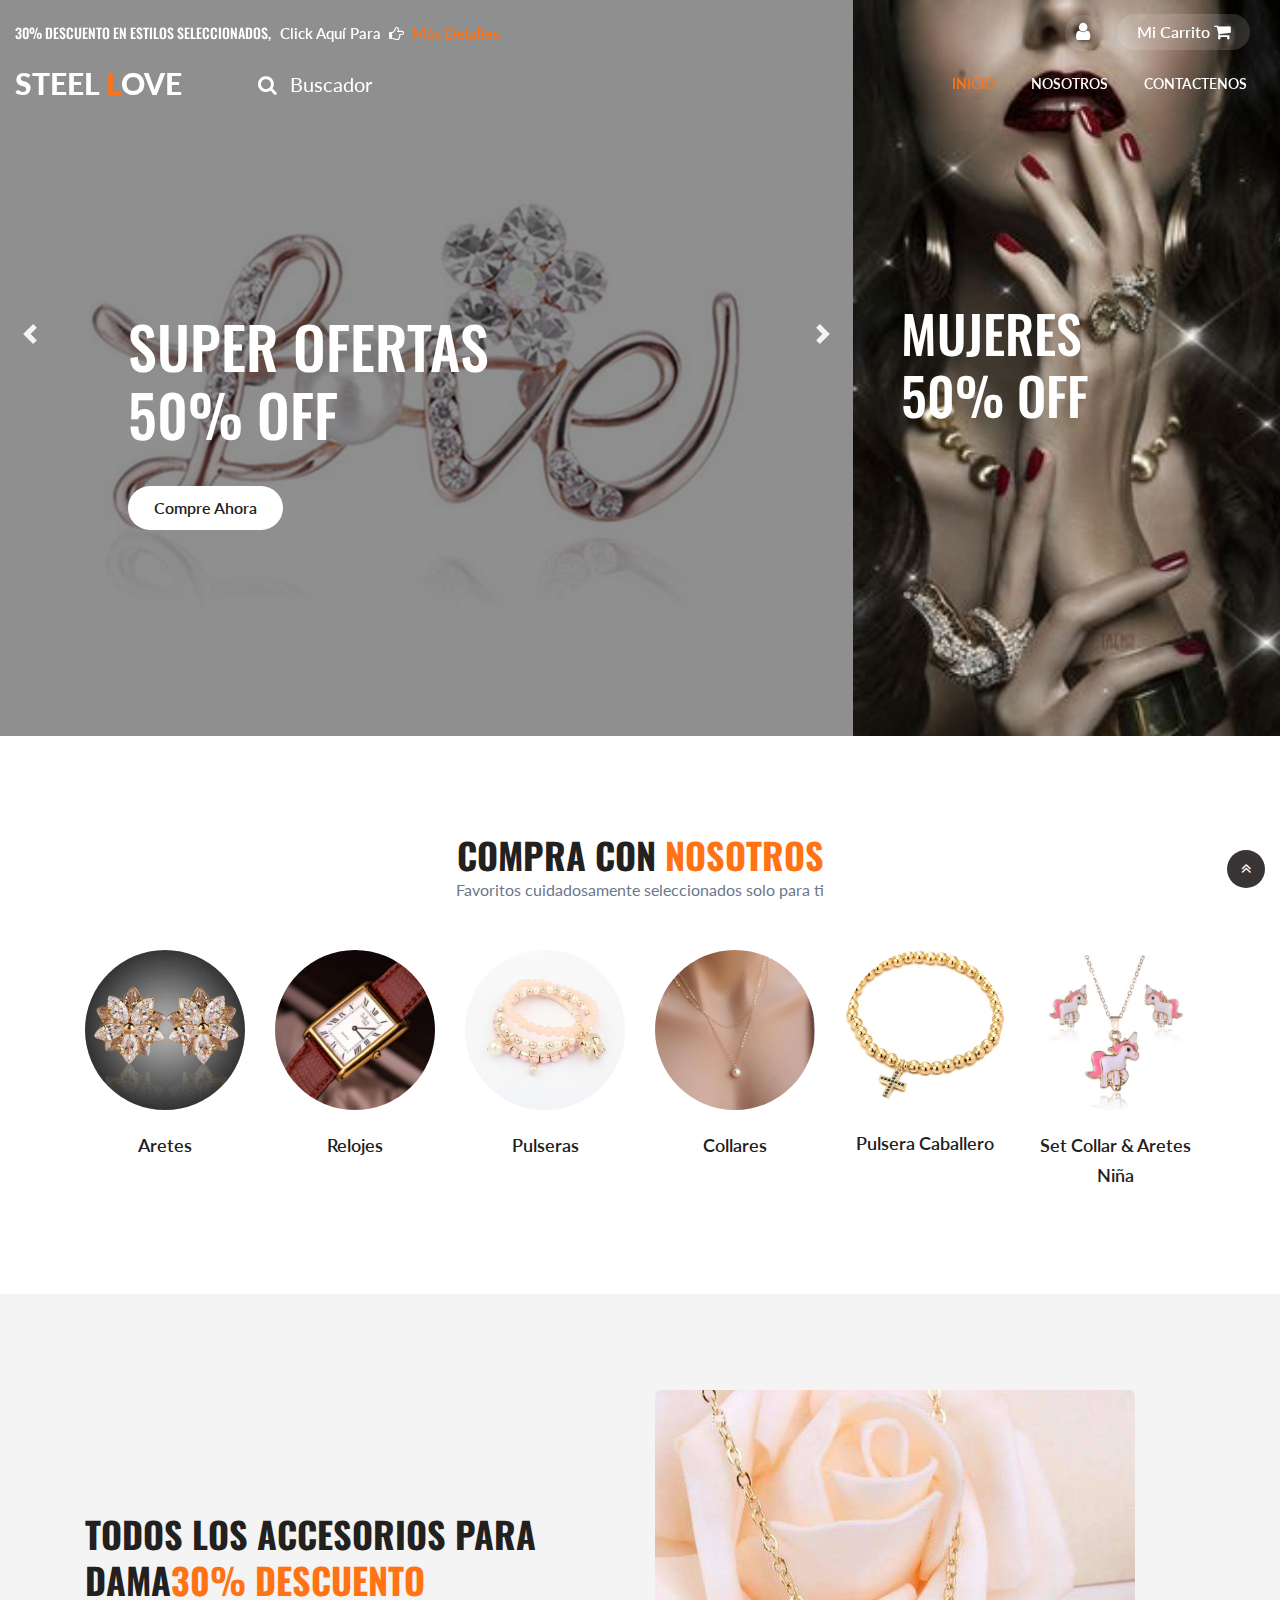
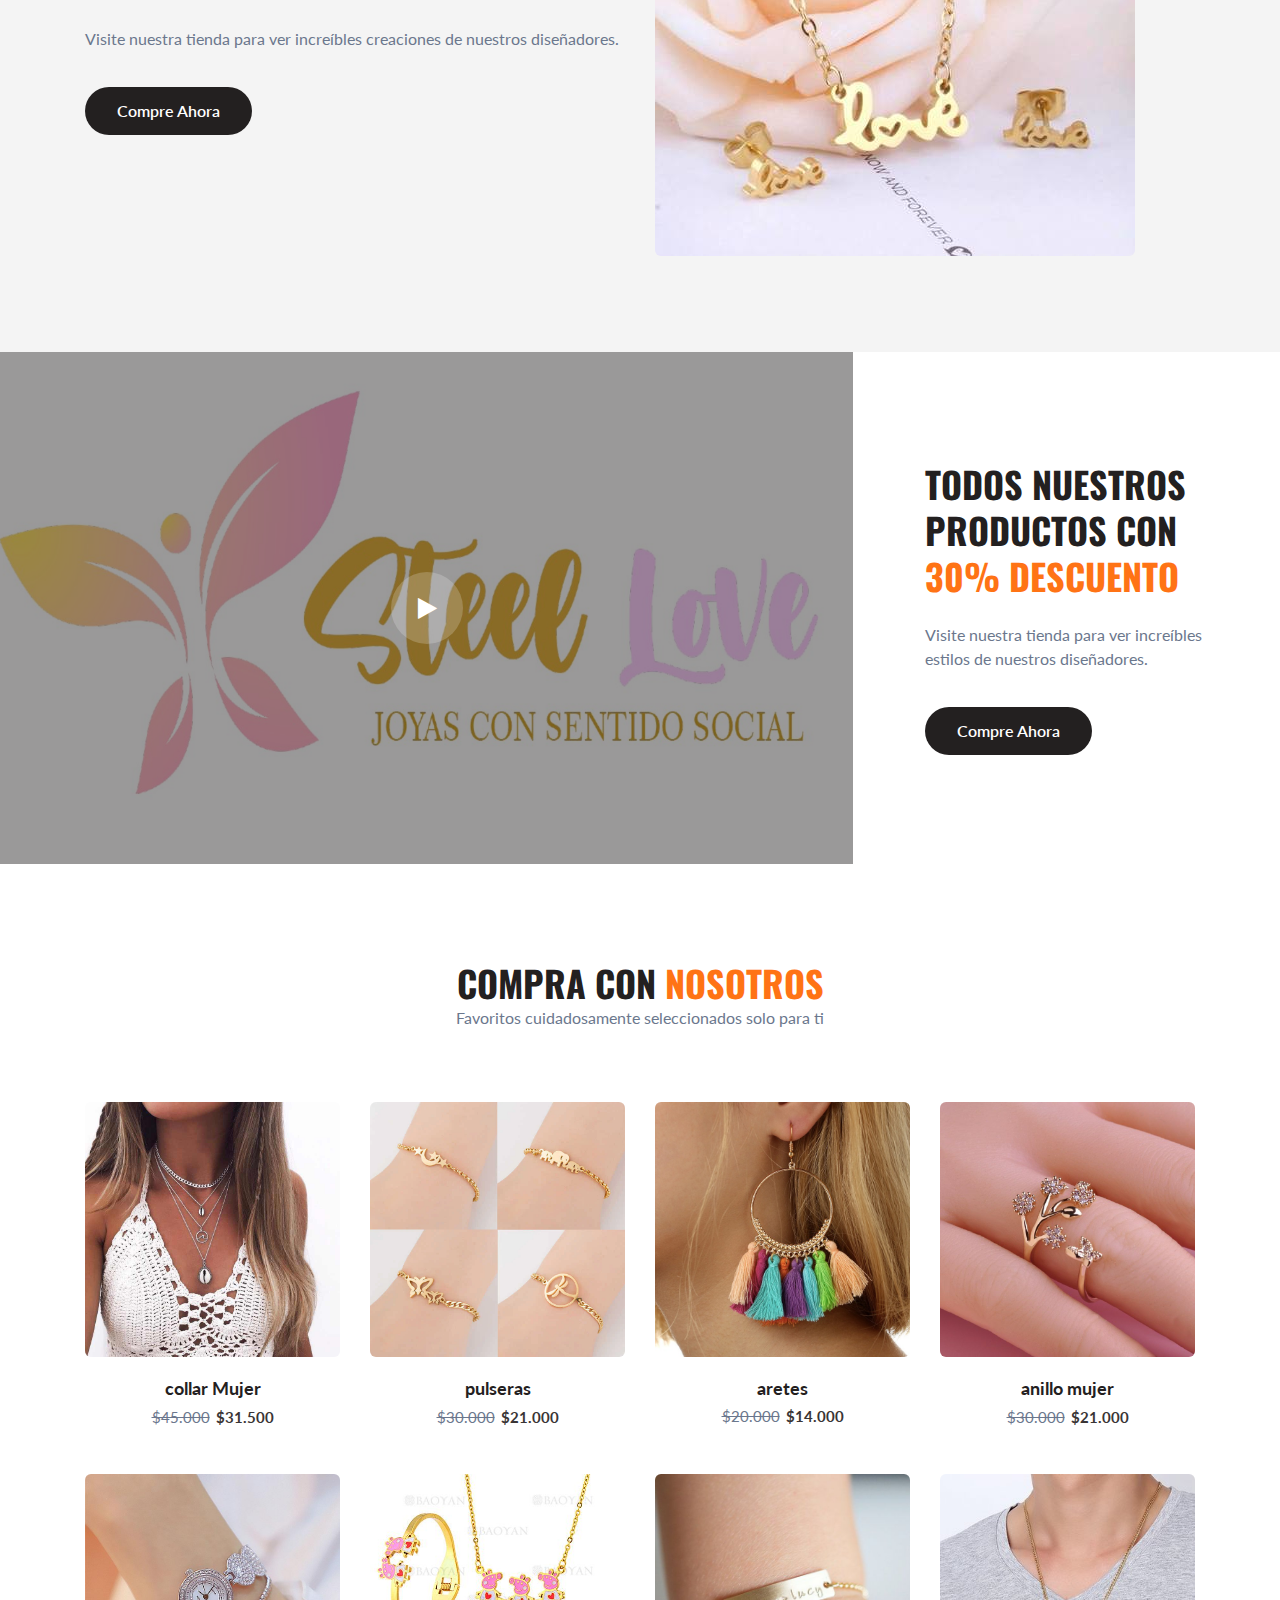
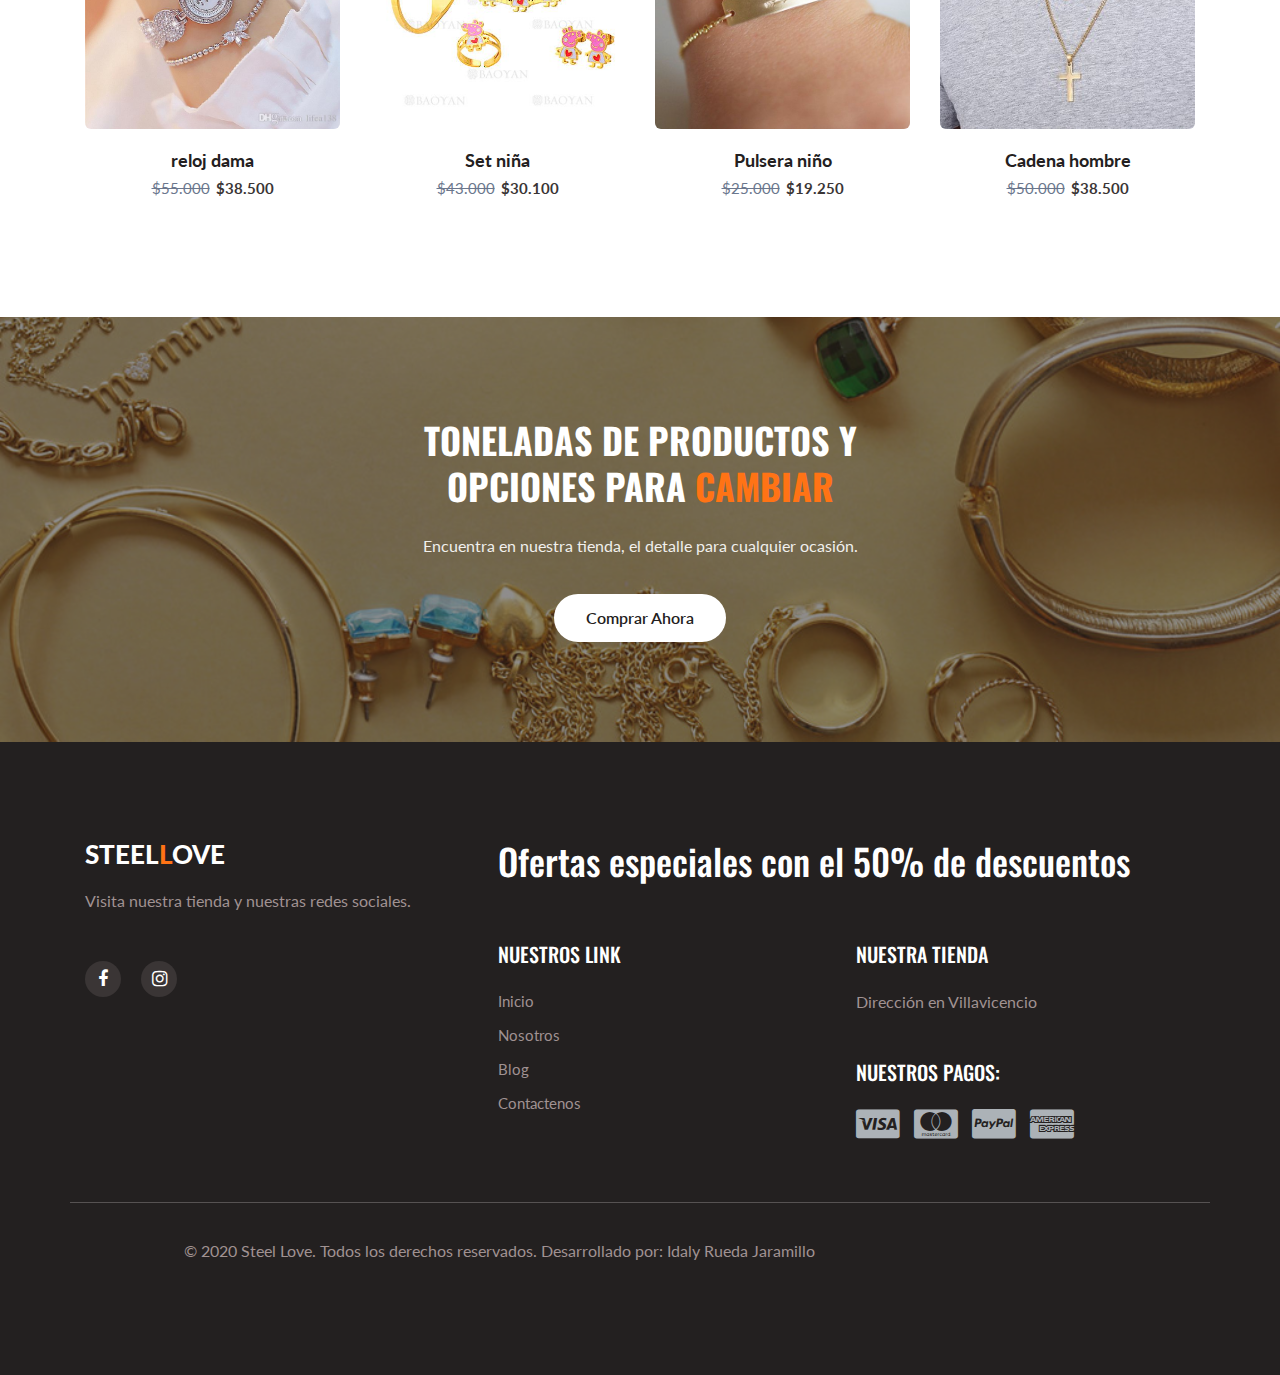
<file: steellove/index.html>
<!Doctype html>
<html lang="en">
<head>
   <!-- Required meta tags -->
   <meta charset="utf-8">
   <meta name="viewport" content="width=device-width, initial-scale=1, shrink-to-fit=no">
   <title>Steel Love | Home</title>
   <!-- Estilos CSS -->
   <link rel="stylesheet" href="css/style-starter.css">
   <!-- Fuentes Font -->
   <link href="//fonts.googleapis.com/css?family=Oswald:300,400,500,600&display=swap" rel="stylesheet">
   <link href="//fonts.googleapis.com/css?family=Lato:300,300i,400,400i,700,900&display=swap" rel="stylesheet">
</head>
<body>
	<!-- seccion 1 -->
	<section class="w3l-banner-slider-main">
		<div class="top-header-content">
			<header class="tophny-header">
				<div class="container-fluid">
					<div class="top-right-strip row">
						<!--left-->
						<div class="top-hny-left-content col-lg-6 pl-lg-0">
							<h6>30% Descuento en estilos seleccionados, 
								<a href="#" target="_blank"> Click aquí para
									<span class="fa fa-hand-o-right hand-icon" aria-hidden="true"></span> 
									<span class="hignlaite">Más Detalles</span>
								</a>
							</h6>
						</div>
						<!--//left-->
						<!--right-->
						<ul class="top-hnt-right-content col-lg-6">
							<li class="button-log usernhy">
								<a class="btn-open" href="#">
									<span class="fa fa-user" aria-hidden="true"></span>
								</a>
							</li>
							<li class="transmitvcart galssescart2 cart cart box_1">
								<form action="#" method="post" class="last">
									<input type="hidden" name="cmd" value="_cart">
									<input type="hidden" name="display" value="1">
									<button class="top_transmitv_cart" type="submit" name="submit" value="">
										Mi Carrito
										<span class="fa fa-shopping-cart"></span>
									</button>
								</form>
							</li>
						</ul>
						<!--//right-->
						<div class="overlay-login text-left">
							<button type="button" class="overlay-close1">
								<i class="fa fa-times" aria-hidden="true"></i>
							</button>
							<div class="wrap">
								<h5 class="text-center mb-4">Inicio de Sesión</h5>
								<div class="login-bghny p-md-5 p-4 mx-auto mw-100">
									<!--login-form-->
									<form action="#" method="post">
										<div class="form-group">
											<p class="login-texthny mb-2">Email</p>
											<input type="email" class="form-control" id="exampleInputEmail1"
												aria-describedby="emailHelp" placeholder="" required="">
											<small id="emailHelp" class="form-text text-muted">
												Todos los campos son obligatorias
											</small>
										</div>
										<div class="form-group">
											<p class="login-texthny mb-2">
												Password
											</p>
											<input type="password" class="form-control" id="exampleInputPassword1" placeholder="" required="">
										</div>
										<div class="form-check mb-2">
											<div class="userhny-check">
												<label class="check-remember container">
													<input type="checkbox" class="form-check"> 
													<span class="checkmark"></span>
													<p class="privacy-policy">Recordarme</p>
												</label>
												<div class="clearfix"></div>
											</div>
										</div>
										<button type="submit" class="submit-login btn mb-4">Ingresar</button>
									</form>
									<!--//login-form-->
								</div>
							</div>
						</div>
					</div>
				</div>
				<!--menu-->
				<nav class="navbar navbar-expand-lg navbar-light">
					<div class="container-fluid serarc-fluid">
						<a class="navbar-brand" href="index.html">Steel <span class="lohny">L</span>ove</a>
						<div class="search-right">
							<a href="#search" title="search">
								<span class="fa fa-search mr-2" aria-hidden="true"></span>
								<span class="search-text">Buscador</span>
							</a>
							<!-- buscador popup -->
							<div id="search" class="pop-overlay">
								<div class="popup">
									<form action="#" method="post" class="search-box">
										<input type="search" placeholder="Buscar en la Tienda" name="search" required="required" autofocus="">
										<button type="submit" class="btn">Buscar</button>
									</form>
								</div>
								<a class="close" href="#">X</a>
							</div>
							<!-- /buscador popup -->
						</div>
						<button class="navbar-toggler" type="button" data-toggle="collapse" data-target="#navbarSupportedContent" 
							aria-controls="navbarSupportedContent" aria-expanded="false" aria-label="Toggle navigation">
							<span class="navbar-toggler-icon fa fa-bars"> </span>
						</button>
						<div class="collapse navbar-collapse" id="navbarSupportedContent">
							<ul class="navbar-nav ml-auto">
								<li class="nav-item active">
									<a class="nav-link" href="index.html">Inicio</a>
								</li>
								<li class="nav-item">
									<a class="nav-link" href="nosotros.html">Nosotros</a>
								</li>
								<li class="nav-item">
									<a class="nav-link" href="contactenos.html">Contactenos</a>
								</li>
							</ul>
						</div>
					</div>  
				</nav>
				<!--//menu-->
			</header>
			<div class="bannerhny-content">
				<!--/banners-->
				<div class="content-baner-inf">
					<div id="carouselExampleIndicators" class="carousel slide" data-ride="carousel">
						<ol class="carousel-indicators">
							<li data-target="#carouselExampleIndicators" data-slide-to="0" class="active"></li>
							<li data-target="#carouselExampleIndicators" data-slide-to="1"></li>
							<li data-target="#carouselExampleIndicators" data-slide-to="2"></li>
							<li data-target="#carouselExampleIndicators" data-slide-to="3"></li>
						</ol>
						<div class="carousel-inner">
							<div class="carousel-item active">
								<div class="container">
									<div class="carousel-caption">
										<h3>Super Ofertas<br>50% Off</h3>
										<a href="#" class="shop-button btn">Compre Ahora</a>
									</div>
								</div>
							</div>
							<div class="carousel-item item2">
								<div class="container">
									<div class="carousel-caption">
										<h3>Super Ofertas<br>50% Off</h3>
										<a href="#" class="shop-button btn">Compre Ahora</a>
									</div>
								</div>
							</div>
							<div class="carousel-item item3">
								<div class="container">
									<div class="carousel-caption">
										<h3>Mujeres <br>50% Off</h3>
										<a href="#" class="shop-button btn">Compre Ahora</a>
									</div>
								</div>
							</div>
							<div class="carousel-item item4">
								<div class="container">
									<div class="carousel-caption">
										<h3>Hombres <br>60% Off</h3>
										<a href="#" class="shop-button btn">Compre Ahora</a>
									</div>
								</div>
							</div>
						</div>
						<a class="carousel-control-prev" href="#carouselExampleIndicators" role="button" data-slide="prev">
							<span class="carousel-control-prev-icon" aria-hidden="true"></span>
							<span class="sr-only">Previous</span>
						</a>
						<a class="carousel-control-next" href="#carouselExampleIndicators" role="button" data-slide="next">
							<span class="carousel-control-next-icon" aria-hidden="true"></span>
							<span class="sr-only">Next</span>
						</a>
					</div>
				</div>
				<!--//banner-rigth-->
				<div class="right-banner">
					<div class="right-1">
						<h4>Mujeres <br>50% Off</h4>
					</div>
				</div>
			</div>
		</div>
	</section>
	<!--// seccion 1 -->
	<!--seccion 2 -->
	<section class="w3l-grids-hny-2">
		<div class="grids-hny-2-mian py-5">
			<div class="container py-lg-5">
				<h3 class="hny-title mb-0 text-center">Compra con <span>Nosotros</span></h3>
				<p class="mb-4 text-center">Favoritos cuidadosamente seleccionados solo para ti</p>
				<div class="welcome-grids row mt-5">
					<div class="col-lg-2 col-md-4 col-6 welcome-image">
						<div class="boxhny13">
							<a href="#URL">
								<img src="images/grid1.jpg" class="img-fluid" alt="" />
								<div class="boxhny-content">
									<h3 class="title">Producto</h3>
								</div>
							</a>
						</div>
						<h4><a href="#URL">aretes</a></h4>
					</div>
					<div class="col-lg-2 col-md-4 col-6 welcome-image">
						<div class="boxhny13">
							<a href="#URL">
								<img src="images/grid3.jpg" class="img-fluid" alt="" />
								<div class="boxhny-content">
									<h3 class="title">Producto</h3>
								</div>
							</a>
						</div>
						<h4><a href="#URL">Relojes</a></h4>
					</div>
					<div class="col-lg-2 col-md-4 col-6 welcome-image">
						<div class="boxhny13">
							<a href="#URL">
								<img src="images/grid2.jpg" class="img-fluid" alt="" />
								<div class="boxhny-content">
									<h3 class="title">Producto</h3>
								</div>
							</a>
						</div>
						<h4><a href="#URL">pulseras</a></h4>
					</div>
					<div class="col-lg-2 col-md-4 col-6 welcome-image">
						<div class="boxhny13">
							<a href="#URL">
								<img src="images/grid4.jpg" class="img-fluid" alt="" />
								<div class="boxhny-content">
									<h3 class="title">Producto</h3>
								</div>
							</a>
						</div>
						<h4><a href="#URL">Collares</a></h4>
					</div>
					<div class="col-lg-2 col-md-4 col-6 welcome-image">
						<div class="boxhny13">
							<a href="#URL">
								<img src="images/grid5.jpg" class="img-fluid" alt="" />
								<div class="boxhny-content">
									<h3 class="title">Producto</h3>
								</div>
							</a>
						</div>
						<h4><a href="#URL">pulsera caballero </a></h4>
					</div>
					<div class="col-lg-2 col-md-4 col-6 welcome-image">
						<div class="boxhny13">
							<a href="#URL">
								<img src="images/grid6.jpg" class="img-fluid" alt="" />
								<div class="boxhny-content">
									<h3 class="title">Producto</h3>
								</div>
							</a>
						</div>
						<h4><a href="#URL">Set Collar & aretes niña</a></h4>
					</div>
				</div>
			</div>
		</div>
	</section>
	<!--// seccion 2 -->
	<!--seccion 3 -->
	<section class="w3l-content-w-photo-6">
		<div class="content-photo-6-mian py-5">
			<div class="container py-lg-5">
				<div class="align-photo-6-inf-cols row">
					<div class="photo-6-inf-right col-lg-6">
						<h3 class="hny-title text-left">TODOS LOS ACCESORIOS PARA DAMA<span>30% Descuento</span></h3>
						<p>Visite nuestra tienda para ver increíbles creaciones de nuestros diseñadores.</p>
						<a href="#" class="read-more btn">Compre Ahora</a>
					</div>
					<div class="photo-6-inf-left col-lg-6">
						<img src="images/1.jpg" class="img-fluid" alt="">
					</div>
				</div>
			</div>
		</div>
	</section>
	<!--// seccion 3 -->
	<!--seccion 4 -->
    <section class="w3l-video-6">
		<!-- /video--->
		<div class="video-66-info">
			<div class="container-fluid">
				<div class="video-grids-info row">
					<div class="video-gd-right col-lg-8">
						<div class="video-inner text-center">
							<!--popup-->
							<a class="play-button btn popup-with-zoom-anim" href="#small-dialog">
								<span class="fa fa-play" aria-hidden="true"></span>
							</a>
							<div id="small-dialog" class="mfp-hide">
								<div class="search-top notify-popup">
									

									<iframe src="https://www.youtube.com/embed/gSa9kQH1LZE" frameborder="0" allow="autoplay; fullscreen" allowfullscreen></iframe>
								</div>
							</div>
							<!--//popup-->
					    </div>
					</div>
					<div class="video-gd-left col-lg-4 p-lg-5 p-4">
						<div class="p-xl-4 p-0 video-wrap">
							<h3 class="hny-title text-left">TODOS NUESTROS PRODUCTOS CON <span>30% Descuento</span></h3>
							<p>Visite nuestra tienda para ver increíbles estilos de nuestros diseñadores.</p>
							<a href="#" class="read-more btn">Compre Ahora</a>
						</div>
					</div>
				</div>
			</div>
		</div>
		<!-- //video-->
	</section>
	<!--// seccion 4 -->
	<!--seccion 5 -->
	<section class="w3l-ecommerce-main">
		<div class="ecom-contenthny py-5">
			<div class="container py-lg-5">
				<h3 class="hny-title mb-0 text-center">Compra con <span>Nosotros</span></h3>
				<p class="text-center">Favoritos cuidadosamente seleccionados solo para ti </p>
				<div class="ecom-products-grids row mt-lg-5 mt-3">
					<div class="col-lg-3 col-6 product-incfhny mt-4">
						<div class="product-grid2 transmitv">
							<div class="product-image2">
								<a href="#">
									<img class="pic-1 img-fluid" src="images/shop-1.jpg">
									<img class="pic-2 img-fluid" src="images/shop-11.jpg">
								</a>
								<ul class="social">
									<li>
										<a href="#" data-tip="Quick View"><span class="fa fa-eye"></span></a>
									</li>
									<li>
										<a href="#" data-tip="Add to Cart"><span class="fa fa-shopping-bag"></span></a>
									</li>
								</ul>
								<div class="transmitv single-item">
									<form action="#" method="post">
										<input type="hidden" name="cmd" value="_cart">
										<input type="hidden" name="add" value="1">
										<input type="hidden" name="transmitv_item" value="Buso Mujer">
										<input type="hidden" name="amount" value="68.000">
										<button type="submit" class="transmitv-cart ptransmitv-cart add-to-cart">
											Agregar al Carrito
										</button>
									</form>
								</div>
							</div>
							<div class="product-content">
								<h3 class="title"><a href="#">collar Mujer</a></h3>
								<span class="price"><del>$45.000</del>$31.500</span>
							</div>
						</div>
					</div>
					<div class="col-lg-3 col-6 product-incfhny mt-4">
						<div class="product-grid2">
							<div class="product-image2">
								<a href="#">
									<img class="pic-1 img-fluid" src="images/shop-2.jpg">
									<img class="pic-2 img-fluid" src="images/shop-22.jpg">
								</a>
								<ul class="social">
									<li>
										<a href="#" data-tip="Quick View"><span class="fa fa-eye"></span></a>
									</li>
									<li>
										<a href="#" data-tip="Add to Cart"><span class="fa fa-shopping-bag"></span></a>
									</li>
								</ul>
								<div class="transmitv single-item">
									<form action="#" method="post">
										<input type="hidden" name="cmd" value="_cart">
										<input type="hidden" name="add" value="1">
										<input type="hidden" name="transmitv_item" value="Camisa Rosa">
										<input type="hidden" name="amount" value="59.000">
										<button type="submit" class="transmitv-cart ptransmitv-cart add-to-cart">
											Agregar al Carrito
										</button>
									</form>
								</div>
							</div>
							<div class="product-content">
								<h3 class="title"><a href="#">pulseras</a></h3>
								<span class="price"><del>$30.000</del>$21.000</span>
							</div>
						</div>
					</div>
					<div class="col-lg-3 col-6 product-incfhny mt-4">
						<div class="product-grid2">
							<div class="product-image2">
								<a href="#">
									<img class="pic-1 img-fluid" src="images/shop-3.jpg">
									<img class="pic-2 img-fluid" src="images/shop-33.jpg">
								</a>
								<ul class="social">
									<li>
										<a href="#" data-tip="Quick View"><span class="fa fa-eye"></span></a>
									</li>
									<li>
										<a href="#" data-tip="Add to Cart"><span class="fa fa-shopping-bag"></span></a>
									</li>
								</ul>
								<div class="transmitv single-item">
									<form action="#" method="post">
										<input type="hidden" name="cmd" value="_cart">
										<input type="hidden" name="add" value="1">
										<input type="hidden" name="transmitv_item" value="Blusa Azul">
										<input type="hidden" name="amount" value="70.000">
										<button type="submit" class="transmitv-cart ptransmitv-cart add-to-cart">
											Agregar al Carrito
										</button>
									</form>
								</div>
							</div>
							<div class="product-content">
								<h3 class="title"><a href="#">aretes</a></h3>
								<span class="price"><del>$20.000</del>$14.000</span>
							</div>
						</div>
					</div>
					<div class="col-lg-3 col-6 product-incfhny mt-4">
						<div class="product-grid2">
							<div class="product-image2">
								<a href="#">
									<img class="pic-1 img-fluid" src="images/shop-4.jpg">
									<img class="pic-2 img-fluid" src="images/shop-44.jpg">
								</a>
								<ul class="social">
									<li>
										<a href="#" data-tip="Quick View"><span class="fa fa-eye"></span></a>
									</li>
									<li>
										<a href="#" data-tip="Add to Cart"><span class="fa fa-shopping-bag"></span></a>
									</li>
								</ul>
								<div class="transmitv single-item">
									<form action="#" method="post">
										<input type="hidden" name="cmd" value="_cart">
										<input type="hidden" name="add" value="1">
										<input type="hidden" name="transmitv_item" value="Tunica Mujer">
										<input type="hidden" name="amount" value="40.000">
										<button type="submit" class="transmitv-cart ptransmitv-cart add-to-cart">
											Agregar al Carrito
										</button>
									</form>
								</div>
							</div>
							<div class="product-content">
								<h3 class="title"><a href="#">anillo mujer</a></h3>
								<span class="price"><del>$30.000</del>$21.000</span>
							</div>
						</div>
					</div>
					<div class="col-lg-3 col-6 product-incfhny mt-4">
						<div class="product-grid2">
							<div class="product-image2">
								<a href="#">
									<img class="pic-1 img-fluid" src="images/shop-5.jpg">
									<img class="pic-2 img-fluid" src="images/shop-55.jpg">
								</a>
								<ul class="social">
									<li>
										<a href="#" data-tip="Quick View"><span class="fa fa-eye"></span></a>
									</li>
									<li>
										<a href="#" data-tip="Add to Cart"><span class="fa fa-shopping-bag"></span></a>
									</li>
								</ul>
								<div class="transmitv single-item">
									<form action="#" method="post">
										<input type="hidden" name="cmd" value="_cart">
										<input type="hidden" name="add" value="1">
										<input type="hidden" name="transmitv_item" value="collar dama">
										<input type="hidden" name="amount" value="20.000">
										<button type="submit" class="transmitv-cart ptransmitv-cart add-to-cart">
											Agregar al Carrito
										</button>
									</form>
								</div>
							</div>
							<div class="product-content">
								<h3 class="title"><a href="#">reloj dama</a></h3>
								<span class="price"><del>$55.000</del>$38.500</span>
							</div>
						</div>
					</div>
					<div class="col-lg-3 col-6 product-incfhny mt-4">
						<div class="product-grid2">
							<div class="product-image2">
								<a href="#">
									<img class="pic-1 img-fluid" src="images/shop-6.jpg">
									<img class="pic-2 img-fluid" src="images/shop-66.jpg">
								</a>
								<ul class="social">
									<li>
										<a href="#" data-tip="Quick View"><span class="fa fa-eye"></span></a>
									</li>
									<li>
										<a href="#" data-tip="Add to Cart"><span class="fa fa-shopping-bag"></span></a>
									</li>
								</ul>
								<div class="transmitv single-item">
									<form action="#" method="post">
										<input type="hidden" name="cmd" value="_cart">
										<input type="hidden" name="add" value="1">
										<input type="hidden" name="transmitv_item" value="Bata Larga">
										<input type="hidden" name="amount" value="99.000">
										<button type="submit" class="transmitv-cart ptransmitv-cart add-to-cart">
											Agregar al Carrito
										</button>
									</form>
								</div>
							</div>
							<div class="product-content">
								<h3 class="title"><a href="#">Set niña</a></h3>
								<span class="price"><del>$43.000</del>$30.100</span>
							</div>
						</div>
					</div>
					<div class="col-lg-3 col-6 product-incfhny mt-4">
						<div class="product-grid2">
							<div class="product-image2">
								<a href="#">
									<img class="pic-1 img-fluid" src="images/shop-7.jpg">
									<img class="pic-2 img-fluid" src="images/shop-77.jpg">
								</a>
								<ul class="social">
									<li>
										<a href="#" data-tip="Quick View"><span class="fa fa-eye"></span></a>
									</li>
									<li>
										<a href="#" data-tip="Add to Cart"><span class="fa fa-shopping-bag"></span></a>
									</li>
								</ul>
								<div class="transmitv single-item">
									<form action="#" method="post">
										<input type="hidden" name="cmd" value="_cart">
										<input type="hidden" name="add" value="1">
										<input type="hidden" name="transmitv_item" value="aretes">
										<input type="hidden" name="amount" value="29.000">
										<button type="submit" class="transmitv-cart ptransmitv-cart add-to-cart">
											Agregar al Carrito
										</button>
									</form>
								</div>
							</div>
							<div class="product-content">
								<h3 class="title"><a href="#">Pulsera niño</a></h3>
								<span class="price"><del>$25.000</del>$19.250</span>
							</div>
						</div>
					</div>
					<div class="col-lg-3 col-6 product-incfhny mt-4">
						<div class="product-grid2">
							<div class="product-image2">
								<a href="#">
									<img class="pic-1 img-fluid" src="images/shop-8.jpg">
									<img class="pic-2 img-fluid" src="images/shop-88.jpg">
								</a>
								<ul class="social">
										<li>
											<a href="#" data-tip="Quick View"><span class="fa fa-eye"></span></a>
										</li>
										<li>
											<a href="#" data-tip="Add to Cart"><span class="fa fa-shopping-bag"></span></a>
										</li>
								</ul>
								<div class="transmitv single-item">
									<form action="#" method="post">
										<input type="hidden" name="cmd" value="_cart">
										<input type="hidden" name="add" value="1">
										<input type="hidden" name="transmitv_item" value="Cadena hombre">
										<input type="hidden" name="amount" value="45.000">
										<button type="submit" class="transmitv-cart ptransmitv-cart add-to-cart">
											Agregar al Carrito
										</button>
									</form>
								</div>
							</div>
							<div class="product-content">
								<h3 class="title"><a href="#">Cadena hombre</a></h3>
								<span class="price"><del>$50.000</del>$38.500</span>
							</div>
						</div>
					</div>
				</div>
			</div>
		</div>
	</section>
	<!--// seccion 5 -->
	<!--seccion 6 -->
	<section class="w3l-content-5">
		<div class="content-5-main">
			<div class="container">
				<div class="content-info-in row">
					<div class="content-gd col-md-6 offset-lg-3 text-center">
						<h3 class="hny-title two">
							TONELADAS DE PRODUCTOS Y OPCIONES PARA 
							<span>CAMBIAR</span>
						</h3>
						<p>Encuentra en nuestra tienda, el detalle para cualquier ocasión.</p>
						<a href="#" class="read-more-btn2 btn">
							Comprar Ahora
						</a>
					</div>
				</div>
			</div>
		</div>
	</section>
	<!--// seccion 6 -->
	<!-- footer -->
	<section class="w3l-footer-22">
		<div class="footer-hny py-5">
			<div class="container py-lg-5">
				<div class="text-txt row">
					<div class="left-side col-lg-4">
						<h3>
							<a class="logo-footer" href="index.html">Steel<span class="lohny">L</span>ove</a>
						</h3>
						<p>Visita nuestra tienda y nuestras redes sociales. </p>
						<ul class="social-footerhny mt-lg-5 mt-4">
      						<li>
								<a class="facebook" href="https://www.facebook.com/Steel-Love-109640693741112/settings/?tab=page_info"><span class="fa fa-facebook" aria-hidden="true"></span></a>
							</li>

							<li>
								<a class="instagram" href="https://www.instagram.com/steelloveaccesorios/"><span class="fa fa-instagram" aria-hidden="true"></span></a>
							</li>
						</ul>
					</div>
					<div class="right-side col-lg-8 pl-lg-5">
						<h4>Ofertas especiales con el 50% de descuentos</h4>
						<div class="sub-columns">
							<div class="sub-one-left">
								<h6>Nuestros Link</h6>
								<div class="footer-hny-ul">
									<ul>
										<li><a href="index.html">Inicio</a></li>
										<li><a href="nosotros.html">Nosotros</a></li>
										<li><a href="#">Blog</a></li>
										<li><a href="contactenos.html">Contactenos</a></li>
									</ul>
								</div>
							</div>
							<div class="sub-two-right">
								<h6>Nuestra Tienda</h6>
								<p class="mb-5">Dirección en Villavicencio</p>
								<h6>Nuestros Pagos:</h6>
								<ul>
									<li>
										<a class="pay-method" href="#"><span class="fa fa-cc-visa" aria-hidden="true"></span></a>
									</li>
									<li>
										<a class="pay-method" href="#"><span class="fa fa-cc-mastercard" aria-hidden="true"></span></a>
									</li>
									<li>
										<a class="pay-method" href="#"><span class="fa fa-cc-paypal" aria-hidden="true"></span></a>
									</li>
									<li>
										<a class="pay-method" href="#"><span class="fa fa-cc-amex" aria-hidden="true"></span></a>
									</li>
								</ul>
							</div>
						</div>
					</div>
				</div>
				<div class="below-section row">
					<div class="columns col-lg-8 text-lg-right">
						<p>
							© 2020 Steel Love. Todos los derechos reservados. Desarrollado por: <a href="#" target="_blank">Idaly Rueda Jaramillo</a>
						</p>
					</div>
					<button onclick="topFunction()" id="movetop" title="Go to top">
						<span class="fa fa-angle-double-up"></span>
					</button>
				</div>
			</div>
		</div>
		<script>
			  // When the user scrolls down 20px from the top of the document, show the button
			  window.onscroll = function () {
				  scrollFunction()
			  };

			  function scrollFunction() {
				  if (document.body.scrollTop > 20 || document.documentElement.scrollTop > 20) {
					  document.getElementById("movetop").style.display = "block";
				  } else {
					  document.getElementById("movetop").style.display = "none";
				  }
			  }

			  // When the user clicks on the button, scroll to the top of the document
			  function topFunction() {
				  document.body.scrollTop = 0;
				  document.documentElement.scrollTop = 0;
			  }
		</script>
	</section>
	<!-- //fooetr -->
</body>
</html>
<script src="js/jquery-3.3.1.min.js"></script>
<script src="js/jquery-2.1.4.min.js"></script>
<!--/logeo-->
<script>
		$(document).ready(function () {
			$(".button-log a").click(function () {
				$(".overlay-login").fadeToggle(200);
				$(this).toggleClass('btn-open').toggleClass('btn-close');
			});
		});
		$('.overlay-close1').on('click', function () {
			$(".overlay-login").fadeToggle(200);
			$(".button-log a").toggleClass('btn-open').toggleClass('btn-close');
			open = false;
		});
</script>
<!--//logeo-->
<script>
// optional
		$('#customerhnyCarousel').carousel({
				interval: 5000
    });
</script>
<!-- carrito-js -->
<script src="js/minicart.js"></script>
<script>
     transmitv.render();

     transmitv.cart.on('transmitv_checkout', function (evt) {
         var items, len, i;

         if (this.subtotal() > 0) {
             items = this.items();

             for (i = 0, len = items.length; i < len; i++) {}
         }
     });
</script>
<!-- //carrito-js -->
<!--pop-up-box-->
<script src="js/jquery.magnific-popup.js"></script>
<!--//pop-up-box-->
<script>
  $(document).ready(function () {
    $('.popup-with-zoom-anim').magnificPopup({
      type: 'inline',
      fixedContentPos: false,
      fixedBgPos: true,
      overflowY: 'auto',
      closeBtnInside: true,
      preloader: false,
      midClick: true,
      removalDelay: 300,
      mainClass: 'my-mfp-zoom-in'
    });

  });
</script>
<!--//buscador-->
<!-- menu activo -->
<script>
  $(function () {
    $('.navbar-toggler').click(function () {
      $('body').toggleClass('noscroll');
    })
  });
</script>
<!-- menu activo -->
<script src="js/bootstrap.min.js"></script>
</file>
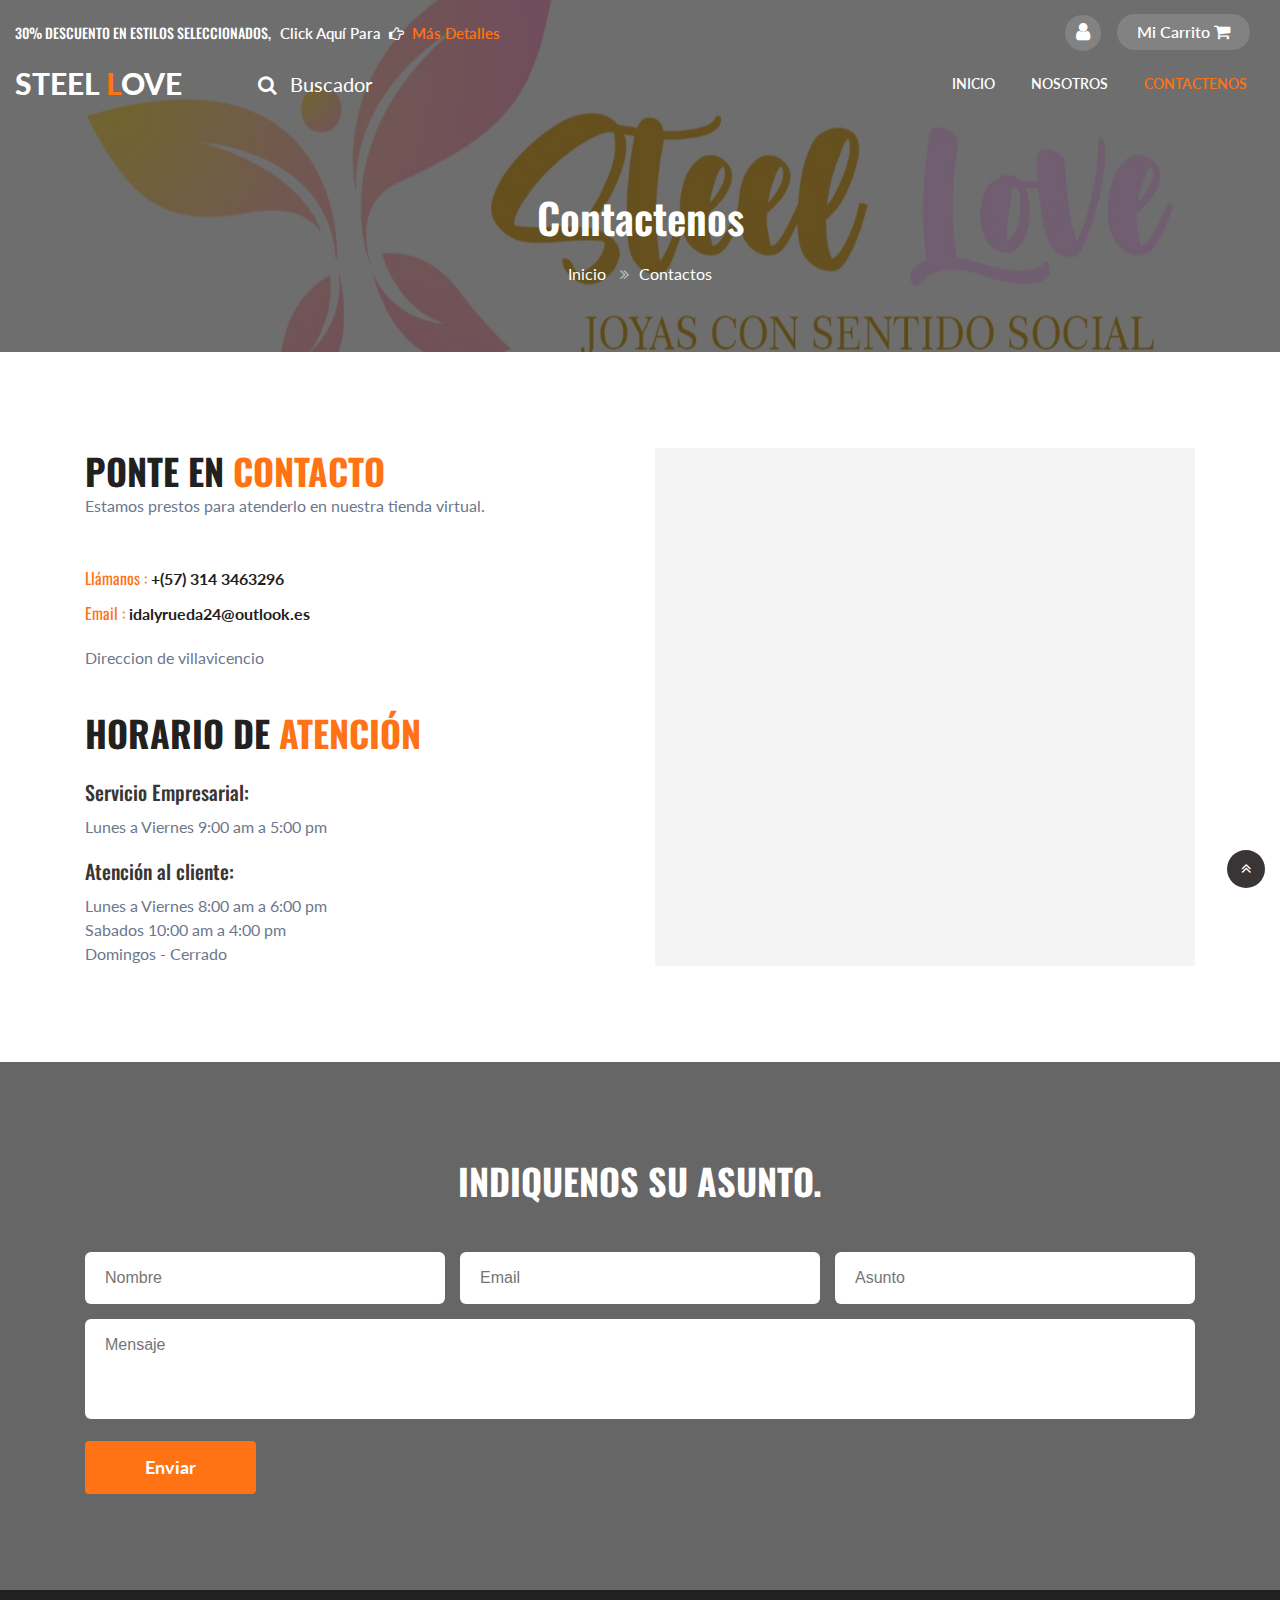
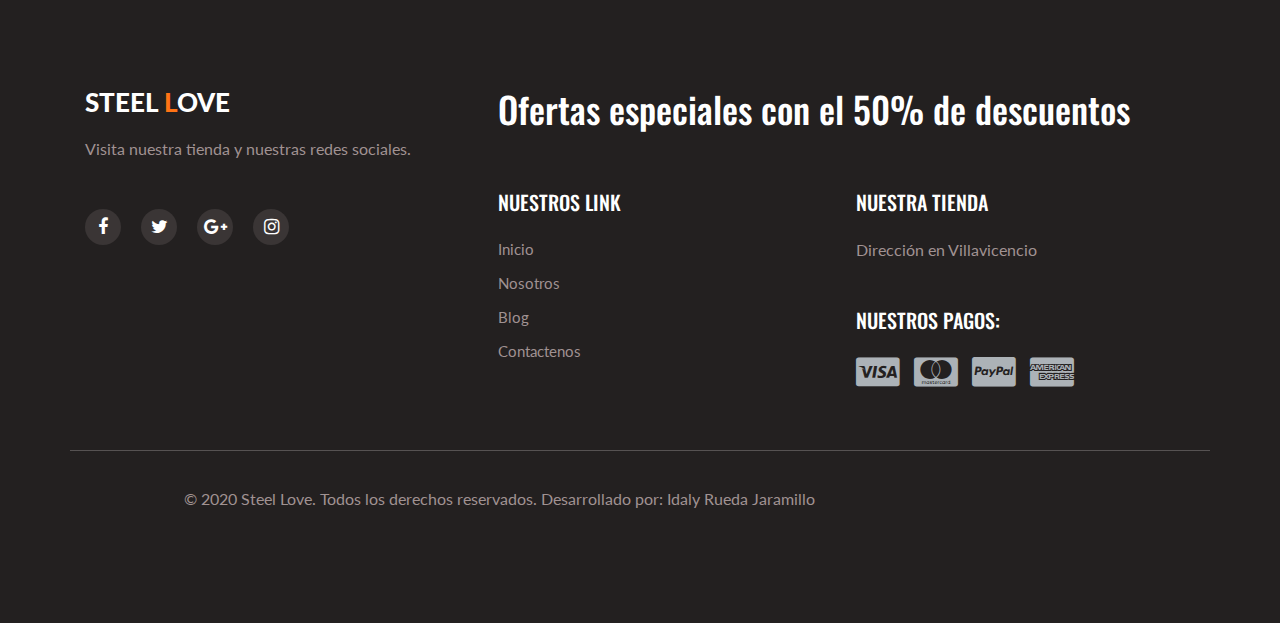
<file: steellove/contactenos.html>
<!Doctype html>
<html lang="en">
<head>
   <!-- Required meta tags -->
   <meta charset="utf-8">
   <meta name="viewport" content="width=device-width, initial-scale=1, shrink-to-fit=no">
   <title>Steel Love | Contactenos</title>
   <!-- Estilos CSS -->
   <link rel="stylesheet" href="css/style-starter.css">
   <!-- Fuentes Font -->
   <link href="//fonts.googleapis.com/css?family=Oswald:300,400,500,600&display=swap" rel="stylesheet">
   <link href="//fonts.googleapis.com/css?family=Lato:300,300i,400,400i,700,900&display=swap" rel="stylesheet">
</head>
<body>
	<section class="w3l-banner-slider-main inner-pagehny">
		<div class="breadcrumb-infhny">
		<div class="top-header-content">
			<header class="tophny-header">
				<div class="container-fluid">
					<div class="top-right-strip row">
						<!--left-->
						<div class="top-hny-left-content col-lg-6 pl-lg-0">
							<h6>30% Descuento en estilos seleccionados, 
								<a href="#" target="_blank"> Click aquí para
									<span class="fa fa-hand-o-right hand-icon" aria-hidden="true"></span> 
									<span class="hignlaite">Más Detalles</span>
								</a>
							</h6>
						</div>
						<!--//left-->
						<!--right-->
						<ul class="top-hnt-right-content col-lg-6">
							<li class="button-log usernhy">
								<a class="btn-open" href="#">
									<span class="fa fa-user" aria-hidden="true"></span>
								</a>
							</li>
							<li class="transmitvcart galssescart2 cart cart box_1">
								<form action="#" method="post" class="last">
									<input type="hidden" name="cmd" value="_cart">
									<input type="hidden" name="display" value="1">
									<button class="top_transmitv_cart" type="submit" name="submit" value="">
										Mi Carrito
										<span class="fa fa-shopping-cart"></span>
									</button>
								</form>
							</li>
						</ul>
						<!--//right-->
						<div class="overlay-login text-left">
							<button type="button" class="overlay-close1">
								<i class="fa fa-times" aria-hidden="true"></i>
							</button>
							<div class="wrap">
								<h5 class="text-center mb-4">Inicio de Sesión</h5>
								<div class="login-bghny p-md-5 p-4 mx-auto mw-100">
									<!--login-form-->
									<form action="#" method="post">
										<div class="form-group">
											<p class="login-texthny mb-2">Email</p>
											<input type="email" class="form-control" id="exampleInputEmail1"
												aria-describedby="emailHelp" placeholder="" required="">
											<small id="emailHelp" class="form-text text-muted">
												Todos los campos son obligatorias
											</small>
										</div>
										<div class="form-group">
											<p class="login-texthny mb-2">
												Password
											</p>
											<input type="password" class="form-control" id="exampleInputPassword1" placeholder="" required="">
										</div>
										<div class="form-check mb-2">
											<div class="userhny-check">
												<label class="check-remember container">
													<input type="checkbox" class="form-check"> 
													<span class="checkmark"></span>
													<p class="privacy-policy">Recordarme</p>
												</label>
												<div class="clearfix"></div>
											</div>
										</div>
										<button type="submit" class="submit-login btn mb-4">Ingresar</button>
									</form>
									<!--//login-form-->
								</div>
							</div>
						</div>
					</div>
				</div>
				<!--menu-->
				<nav class="navbar navbar-expand-lg navbar-light">
					<div class="container-fluid serarc-fluid">
						<a class="navbar-brand" href="index.html">Steel <span class="lohny">L</span>ove</a>
						<div class="search-right">
							<a href="#search" title="search">
								<span class="fa fa-search mr-2" aria-hidden="true"></span>
								<span class="search-text">Buscador</span>
							</a>
							<!-- buscador popup -->
							<div id="search" class="pop-overlay">
								<div class="popup">
									<form action="#" method="post" class="search-box">
										<input type="search" placeholder="Buscar en la Tienda" name="search" required="required" autofocus="">
										<button type="submit" class="btn">Buscar</button>
									</form>
								</div>
								<a class="close" href="#">X</a>
							</div>
							<!-- /buscador popup -->
						</div>
						<button class="navbar-toggler" type="button" data-toggle="collapse" data-target="#navbarSupportedContent" 
							aria-controls="navbarSupportedContent" aria-expanded="false" aria-label="Toggle navigation">
							<span class="navbar-toggler-icon fa fa-bars"> </span>
						</button>
						<div class="collapse navbar-collapse" id="navbarSupportedContent">
							<ul class="navbar-nav ml-auto">
								<li class="nav-item">
									<a class="nav-link" href="index.html">Inicio</a>
								</li>
								<li class="nav-item">
									<a class="nav-link" href="nosotros.html">Nosotros</a>
								</li>
								<li class="nav-item active">
									<a class="nav-link" href="contactenos.html">Contactenos</a>
								</li>
							</ul>
						</div>
					</div>  
				</nav>
			<!--//menu-->
			</header>
			<div class="breadcrumb-contentnhy">
				<div class="container">
					<nav aria-label="breadcrumb">
						<h2 class="hny-title text-center">Contactenos</h2>
						<ol class="breadcrumb mb-0">
							<li><a href="index.html">Inicio</a>
								<span class="fa fa-angle-double-right"></span>
							</li>
							<li class="active">Contactos</li>
						</ol>
					</nav>
				</div>
			</div>
		</div>
		</div>
	</section>
	<!-- contactos -->
	<section class="w3l-contacts-8">
		<div class="contacts-9 section-gap py-5">
			<div class="container py-lg-5">
				<div class="row top-map">
					<div class="col-lg-6 partners">
						<div class="cont-details">
							<h3 class="hny-title mb-0">ponte en <span>contacto</span></h3>
							<p class="mb-5">Estamos prestos para atenderlo en nuestra tienda virtual.</p>
							<p class="margin-top"><span class="texthny">Llámanos : </span> 
								<a href="tel:+(57) 314 3463296">+(57) 314 3463296</a>
							</p>
							<p><span class="texthny">Email : </span> 
								<a href="mailto:info@example.com">idalyrueda24@outlook.es</a>
							</p>
							<p class="margin-top"> Direccion de villavicencio</p>
						</div>
						<div class="hours">
							<h3 class="hny-title">Horario de <span>Atención</span></h5>
							<h6>Servicio Empresarial:</h6>
							<p> Lunes a Viernes 9:00 am  a 5:00 pm</p>
							<h6 class="margin-top">Atención al cliente:</h6>
							<p> Lunes a Viernes 8:00 am  a 6:00 pm</p>
							<p> Sabados 10:00 am a 4:00 pm</p>
							<p> Domingos - Cerrado</p>
						</div>
					</div>
					<div class="col-lg-6 map">
						<iframe src="https://www.google.com/maps/embed?pb=!1m18!1m12!1m3!1d3979.4497975442596!2d-73.58948473362055!3d4.131555681860049!2m3!1f0!2f0!3f0!3m2!1i1024!2i768!4f13.1!3m3!1m2!1s0x8e3e2e99ecda6df3%3A0x4296636610deb4f9!2sCl.%2027%20Este%2C%20Villavicencio%2C%20Meta!5e0!3m2!1ses!2sco!4v1597693261156!5m2!1ses!2sco" frameborder="0" style="border:0" allowfullscreen=""></iframe>
					</div>
				</div>
			</div>
		</div>
		<div class="map-content-9 form-bg-img">
			<div class="layer section-gap py-5">
				<div class="container py-lg-5">
					<div class="form">
						<h3 class="hny-title two text-center">Indiquenos su asunto.</h3>
						<form action=""class="mt-md-5 mt-4" method="post">
							<div class="input-grids">
								<input type="text" name="name" id="w3lName" placeholder="Nombre">
								<input type="email" name="email" id="w3lSender" placeholder="Email" required="" />
								<input type="subject" name="asunto" id="w3lSubject" placeholder="Asunto" required="">
							</div>
							<div class="input-textarea">
								<textarea name="mensaje" id="w3lMessage" placeholder="Mensaje" required=""></textarea>
							</div>
							<button type="submit" class="btn">Enviar</button>
						</form>
					</div>
				</div>
			</div>
		</div>
	</section>
	<!-- //contactos -->
	<!-- footer -->
	<section class="w3l-footer-22">
		<div class="footer-hny py-5">
			<div class="container py-lg-5">
				<div class="text-txt row">
					<div class="left-side col-lg-4">
						<h3>
							<a class="logo-footer" href="index.html">Steel <span class="lohny">L</span>ove</a>
						</h3>
						<p>Visita nuestra tienda y nuestras redes sociales. </p>
						<ul class="social-footerhny mt-lg-5 mt-4">
      						<li>
								<a class="facebook" href="#"><span class="fa fa-facebook" aria-hidden="true"></span></a>
							</li>
							<li>
								<a class="twitter" href="#"><span class="fa fa-twitter" aria-hidden="true"></span></a>
							</li>
							<li>
								<a class="google" href="#"><span class="fa fa-google-plus" aria-hidden="true"></span></a>
							</li>
							<li>
								<a class="instagram" href="#"><span class="fa fa-instagram" aria-hidden="true"></span></a>
							</li>
						</ul>
					</div>
					<div class="right-side col-lg-8 pl-lg-5">
						<h4>Ofertas especiales con el 50% de descuentos</h4>
						<div class="sub-columns">
							<div class="sub-one-left">
								<h6>Nuestros Link</h6>
								<div class="footer-hny-ul">
									<ul>
										<li><a href="index.html">Inicio</a></li>
										<li><a href="nosotros.html">Nosotros</a></li>
										<li><a href="#">Blog</a></li>
										<li><a href="contactenos.html">Contactenos</a></li>
									</ul>
								</div>
							</div>
							<div class="sub-two-right">
								<h6>Nuestra Tienda</h6>
								<p class="mb-5">Dirección en Villavicencio</p>
								<h6>Nuestros Pagos:</h6>
								<ul>
									<li>
										<a class="pay-method" href="#"><span class="fa fa-cc-visa" aria-hidden="true"></span></a>
									</li>
									<li>
										<a class="pay-method" href="#"><span class="fa fa-cc-mastercard" aria-hidden="true"></span></a>
									</li>
									<li>
										<a class="pay-method" href="#"><span class="fa fa-cc-paypal" aria-hidden="true"></span></a>
									</li>
									<li>
										<a class="pay-method" href="#"><span class="fa fa-cc-amex" aria-hidden="true"></span></a>
									</li>
								</ul>
							</div>
						</div>
					</div>
				</div>
				<div class="below-section row">
					<div class="columns col-lg-8 text-lg-right">
						<p>
							© 2020 Steel Love. Todos los derechos reservados. Desarrollado por: <a href="#" target="_blank">Idaly Rueda Jaramillo</a>
						</p>
					</div>
					<button onclick="topFunction()" id="movetop" title="Go to top">
						<span class="fa fa-angle-double-up"></span>
					</button>
				</div>
			</div>
		</div>
		<script>
			  window.onscroll = function () {
				  scrollFunction()
			  };

			  function scrollFunction() {
				  if (document.body.scrollTop > 20 || document.documentElement.scrollTop > 20) {
					  document.getElementById("movetop").style.display = "block";
				  } else {
					  document.getElementById("movetop").style.display = "none";
				  }
			  }

			  // When the user clicks on the button, scroll to the top of the document
			  function topFunction() {
				  document.body.scrollTop = 0;
				  document.documentElement.scrollTop = 0;
			  }
		</script>
	</section>
	<!-- //footer -->
</body>
</html>
<script src="js/jquery-3.3.1.min.js"></script>
<script src="js/jquery-2.1.4.min.js"></script>
<!--/logeo-->
<script>
		$(document).ready(function () {
			$(".button-log a").click(function () {
				$(".overlay-login").fadeToggle(200);
				$(this).toggleClass('btn-open').toggleClass('btn-close');
			});
		});
		$('.overlay-close1').on('click', function () {
			$(".overlay-login").fadeToggle(200);
			$(".button-log a").toggleClass('btn-open').toggleClass('btn-close');
			open = false;
		});
</script>
<!--//logeo-->
<script>
// optional
		$('#customerhnyCarousel').carousel({
				interval: 5000
    });
  </script>
 <!-- cart-js -->
 <script src="js/minicart.js"></script>
 <script>
     transmitv.render();

     transmitv.cart.on('transmitv_checkout', function (evt) {
         var items, len, i;

         if (this.subtotal() > 0) {
             items = this.items();

             for (i = 0, len = items.length; i < len; i++) {}
         }
     });
 </script>
 <!-- //cart-js -->

<!-- disable body scroll which navbar is in active -->

<script>
  $(function () {
    $('.navbar-toggler').click(function () {
      $('body').toggleClass('noscroll');
    })
  });
</script>
<!-- disable body scroll which navbar is in active -->
<script src="js/bootstrap.min.js"></script>
</file>
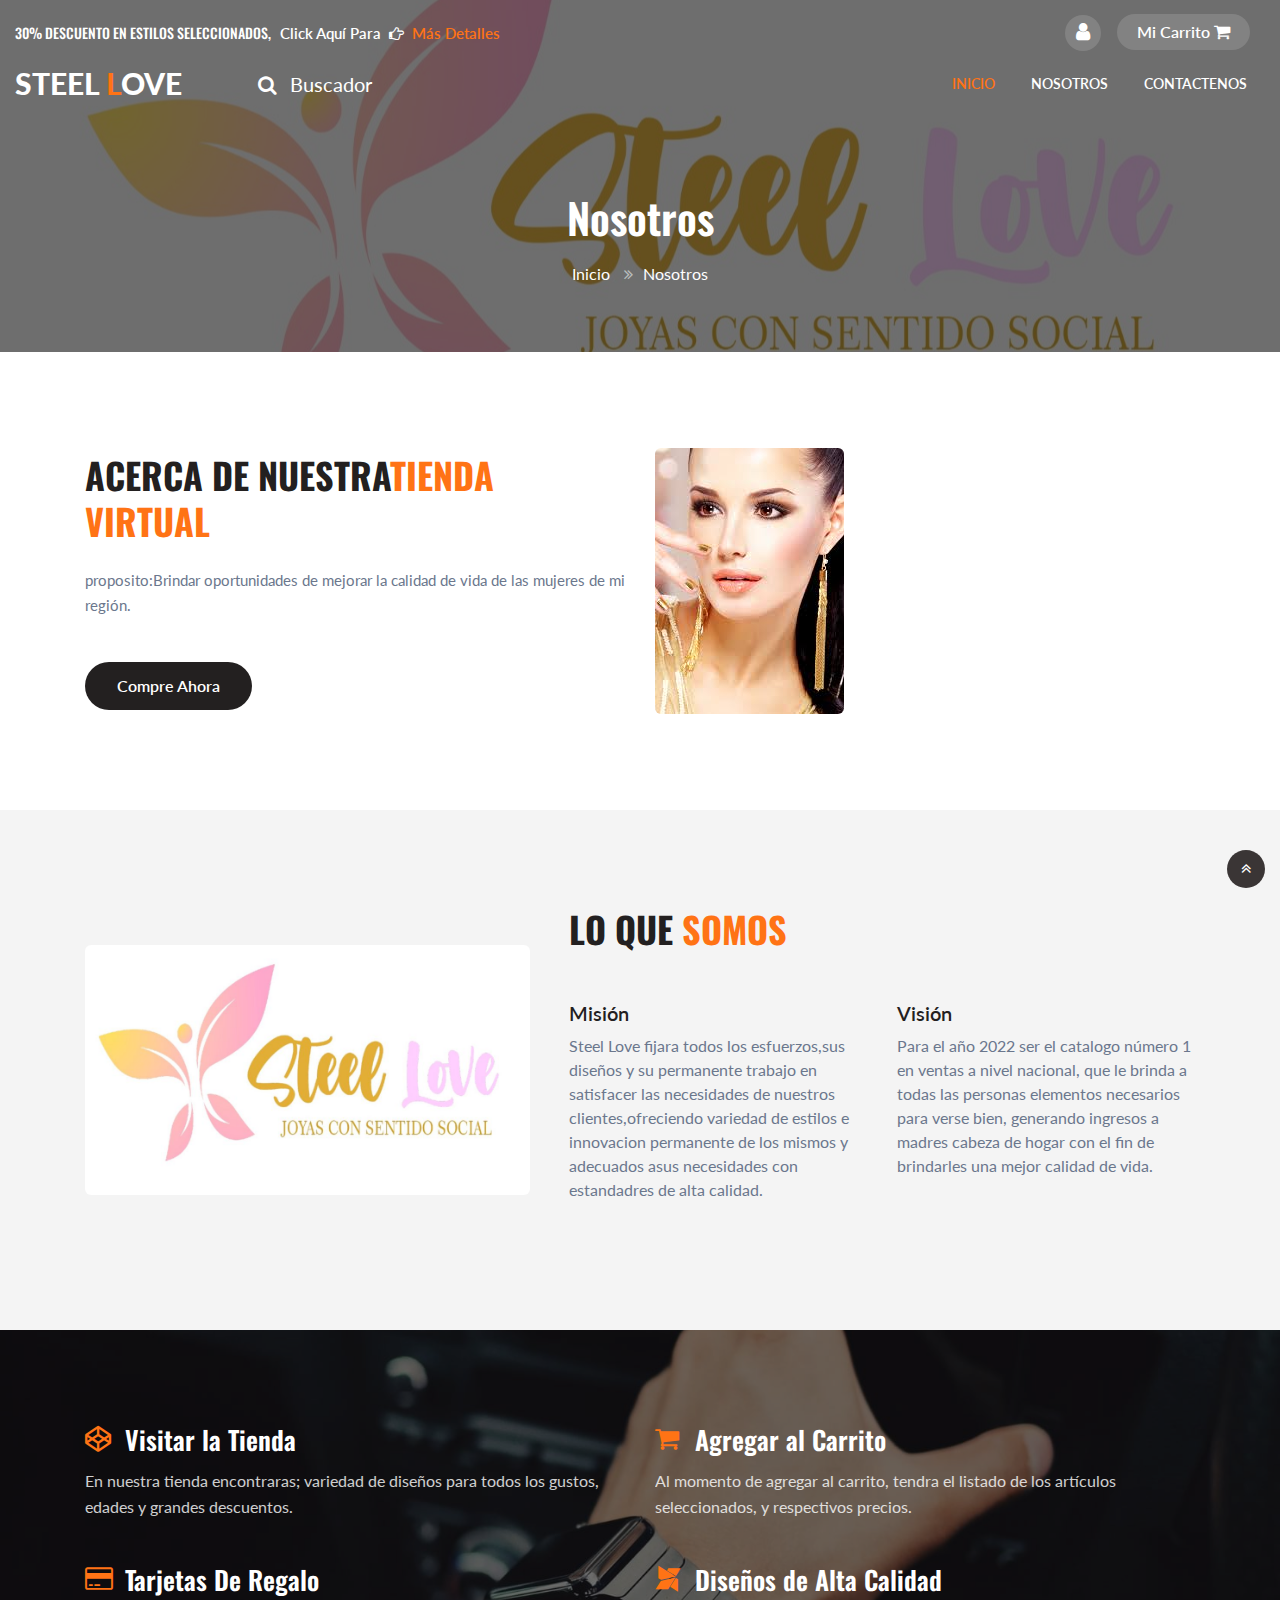
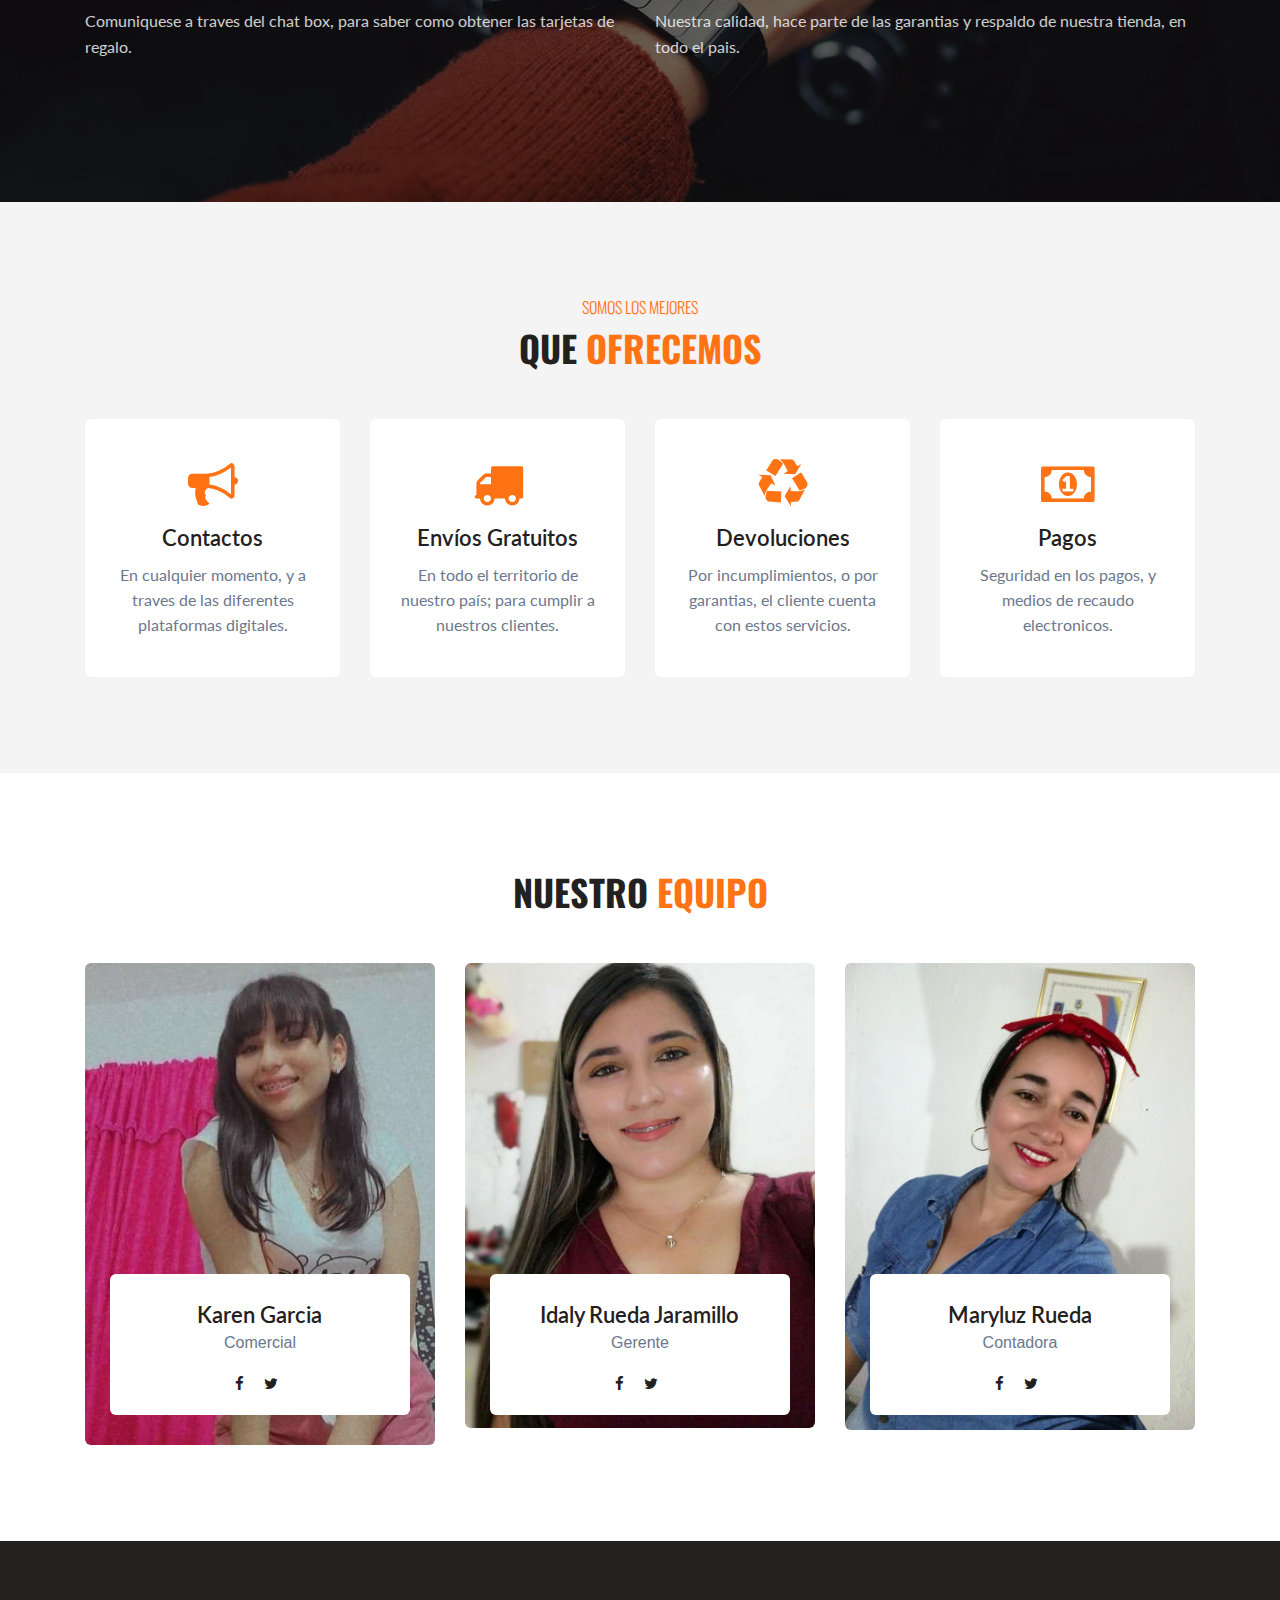
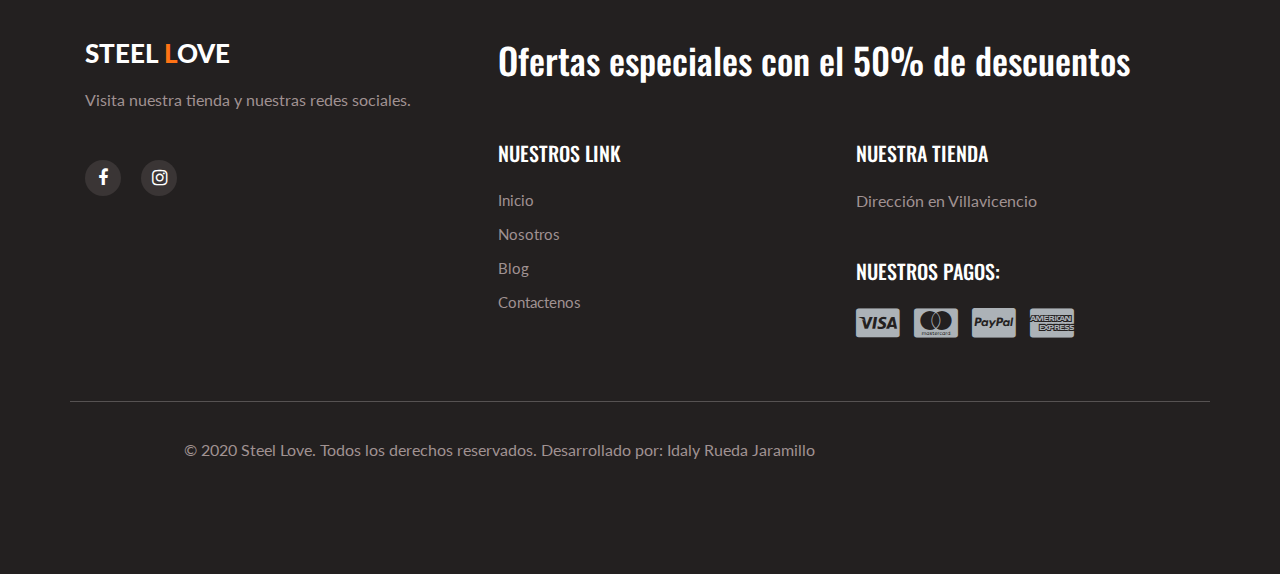
<file: steellove/nosotros.html>
<!Doctype html>
<html lang="en">
<head>
   <!-- Required meta tags -->
   <meta charset="utf-8">
   <meta name="viewport" content="width=device-width, initial-scale=1, shrink-to-fit=no">
   <title>Steel Love | Home</title>
   <!-- Estilos CSS -->
   <link rel="stylesheet" href="css/style-starter.css">
   <!-- Fuentes Font -->
   <link href="//fonts.googleapis.com/css?family=Oswald:300,400,500,600&display=swap" rel="stylesheet">
   <link href="//fonts.googleapis.com/css?family=Lato:300,300i,400,400i,700,900&display=swap" rel="stylesheet">
</head>
<body>
	<section class="w3l-banner-slider-main inner-pagehny">
		<div class="breadcrumb-infhny">
		<div class="top-header-content">
			<header class="tophny-header">
				<div class="container-fluid">
					<div class="top-right-strip row">
						<!--left-->
						<div class="top-hny-left-content col-lg-6 pl-lg-0">
							<h6>30% Descuento en estilos seleccionados, 
								<a href="#" target="_blank"> Click aquí para
									<span class="fa fa-hand-o-right hand-icon" aria-hidden="true"></span> 
									<span class="hignlaite">Más Detalles</span>
								</a>
							</h6>
						</div>
						<!--//left-->
						<!--right-->
						<ul class="top-hnt-right-content col-lg-6">
							<li class="button-log usernhy">
								<a class="btn-open" href="#">
									<span class="fa fa-user" aria-hidden="true"></span>
								</a>
							</li>
							<li class="transmitvcart galssescart2 cart cart box_1">
								<form action="#" method="post" class="last">
									<input type="hidden" name="cmd" value="_cart">
									<input type="hidden" name="display" value="1">
									<button class="top_transmitv_cart" type="submit" name="submit" value="">
										Mi Carrito
										<span class="fa fa-shopping-cart"></span>
									</button>
								</form>
							</li>
						</ul>
						<!--//right-->
						<div class="overlay-login text-left">
							<button type="button" class="overlay-close1">
								<i class="fa fa-times" aria-hidden="true"></i>
							</button>
							<div class="wrap">
								<h5 class="text-center mb-4">Inicio de Sesión</h5>
								<div class="login-bghny p-md-5 p-4 mx-auto mw-100">
									<!--login-form-->
									<form action="#" method="post">
										<div class="form-group">
											<p class="login-texthny mb-2">Email</p>
											<input type="email" class="form-control" id="exampleInputEmail1"
												aria-describedby="emailHelp" placeholder="" required="">
											<small id="emailHelp" class="form-text text-muted">
												Todos los campos son obligatorias
											</small>
										</div>
										<div class="form-group">
											<p class="login-texthny mb-2">
												Password
											</p>
											<input type="password" class="form-control" id="exampleInputPassword1" placeholder="" required="">
										</div>
										<div class="form-check mb-2">
											<div class="userhny-check">
												<label class="check-remember container">
													<input type="checkbox" class="form-check"> 
													<span class="checkmark"></span>
													<p class="privacy-policy">Recordarme</p>
												</label>
												<div class="clearfix"></div>
											</div>
										</div>
										<button type="submit" class="submit-login btn mb-4">Ingresar</button>
									</form>
									<!--//login-form-->
								</div>
							</div>
						</div>
					</div>
				</div>
				<!--menu-->
				<nav class="navbar navbar-expand-lg navbar-light">
					<div class="container-fluid serarc-fluid">
						<a class="navbar-brand" href="index.html">Steel <span class="lohny">L</span>ove</a>
						<div class="search-right">
							<a href="#search" title="search">
								<span class="fa fa-search mr-2" aria-hidden="true"></span>
								<span class="search-text">Buscador</span>
							</a>
							<!-- buscador popup -->
							<div id="search" class="pop-overlay">
								<div class="popup">
									<form action="#" method="post" class="search-box">
										<input type="search" placeholder="Buscar en la Tienda" name="search" required="required" autofocus="">
										<button type="submit" class="btn">Buscar</button>
									</form>
								</div>
								<a class="close" href="#">X</a>
							</div>
							<!-- /buscador popup -->
						</div>
						<button class="navbar-toggler" type="button" data-toggle="collapse" data-target="#navbarSupportedContent" 
							aria-controls="navbarSupportedContent" aria-expanded="false" aria-label="Toggle navigation">
							<span class="navbar-toggler-icon fa fa-bars"> </span>
						</button>
						<div class="collapse navbar-collapse" id="navbarSupportedContent">
							<ul class="navbar-nav ml-auto">
								<li class="nav-item active">
									<a class="nav-link" href="index.html">Inicio</a>
								</li>
								<li class="nav-item">
									<a class="nav-link" href="nosotros.html">Nosotros</a>
								</li>
								<li class="nav-item">
									<a class="nav-link" href="contactenos.html">Contactenos</a>
								</li>
							</ul>
						</div>
					</div>  
				</nav>
			<!--//menu-->
			</header>
			<div class="breadcrumb-contentnhy">
				<div class="container">
					<nav aria-label="breadcrumb">
						<h2 class="hny-title text-center">Nosotros</h2>
						<ol class="breadcrumb mb-0">
							<li><a href="index.html">Inicio</a>
								<span class="fa fa-angle-double-right"></span>
							</li>
							<li class="active">Nosotros</li>
						</ol>
					</nav>
				</div>
			</div>
		</div>
		</div>
	</section>
	<!-- seccion 1 -->
	<section class="w3l-wecome-content-6">
		<div class="ab-content-6-mian py-5">
			<div class="container py-lg-5">
				<div class="welcome-grids row">
					<div class="col-lg-6 mb-lg-0 mb-5">
						<h3 class="hny-title">Acerca de nuestra<span>Tienda Virtual</span></h3>
						<p class="my-4">proposito:Brindar oportunidades de mejorar la calidad de vida de las mujeres de mi región.
						</p>
						<p class="mb-4"></p>
						<div class="read">
							<a href="#" class="read-more btn">Compre Ahora</a>
						</div>	
					</div>
					<div class="col-lg-6 welcome-image">
						<img src="images/2.jpg" class="img-fluid" alt="" />
					</div>			
				</div>	
			</div>
		</div>
	</section>
    <!-- //seccion 1 -->
	<!-- seccion 2 -->
	<section class="w3l-specification-6">
		<div class="specification-6-mian py-5">
			<div class="container py-lg-5">
				<div class="row story-6-grids text-left">
					<div class="col-lg-5 story-gd">
						<img src="images/left2.jpg" class="img-fluid" alt="/">
					</div>
					<div class="col-lg-7 story-gd pl-lg-4">
						<h3 class="hny-title">Lo que<span> somos</span></h3>
						<div class="row story-info-content mt-md-5 mt-4">
							<div class="col-md-6 story-info">
								<h5> <a href="#">Misión</a></h5>	
								<p>Steel Love fijara todos los esfuerzos,sus diseños y su permanente trabajo en satisfacer las necesidades de nuestros clientes,ofreciendo variedad de estilos e innovacion permanente de los mismos y adecuados asus necesidades con estandadres de alta calidad. </p>
							</div>
							<div class="col-md-6 story-info">
								<h5> <a href="#">Visión</a></h5>	
								<p>Para el año 2022 ser el catalogo número 1 en ventas a nivel nacional, que le brinda a todas las personas elementos necesarios para verse bien, generando ingresos a madres cabeza de hogar con el fin de brindarles una mejor calidad de vida. 
</p>
							</div>
						</div>
					</div>
				</div>
			</div>
		</div>
	</section>
    <!-- //seccion 2 -->
	<!-- seccion 3 -->
	<section class="w3l-services-6">
		<div class="services-grids-6 py-5">
			<div class="container py-lg-5">
				<div class="row w3-icon-grid-gap1">
					<div class="col-md-6 w3-icon-grid1">
						<a href="#link">
							<span class="fa fa-codepen" aria-hidden="true"></span>
							<h3>Visitar la Tienda</h3>
							<div class="clearfix"></div>
						</a>
						<p>En nuestra tienda encontraras; variedad de diseños para todos los gustos, edades y grandes descuentos.</p>
					</div>
					<div class="col-md-6 w3-icon-grid1">
						<a href="#link">
							<span class="fa fa-shopping-cart" aria-hidden="true"></span>
							<h3>Agregar al Carrito</h3>
							<div class="clearfix"></div>
						</a>
						<p>Al momento de agregar al carrito, tendra el listado de los artículos seleccionados, y respectivos precios.</p>
					</div>
					<div class="col-md-6 w3-icon-grid1">
						<a href="#link">
							<span class="fa fa-credit-card" aria-hidden="true"></span>
							<h3>Tarjetas De Regalo</h3>
							<div class="clearfix"></div>
						</a>
						<p>Comuniquese a traves del chat box, para saber como obtener las tarjetas de regalo.</p>
					</div>
					<div class="col-md-6 w3-icon-grid1">
						<a href="#link">
							<span class="fa fa-modx" aria-hidden="true"></span>
							<h3>Diseños de Alta Calidad</h3>
							<div class="clearfix"></div>
						</a>
						<p>Nuestra calidad, hace parte de las garantias y respaldo de nuestra tienda, en todo el pais.</p>
					</div>
				</div>
			</div>
		</div>
	</section>
	<!-- //seccion 3 -->
	<!-- seccion 4 -->
	<section class="features-4">
		<div class="features4-block py-5">
			<div class="container py-lg-5">
				<h6>Somos Los Mejores</h6>
				<h3 class="hny-title text-center">Que <span>Ofrecemos</span></h3>
				<div class="features4-grids text-center row mt-5">
					<div class="col-lg-3 col-md-6 features4-grid">
						<div class="features4-grid-inn">
							<span class="fa fa-bullhorn icon-fea4" aria-hidden="true"></span>
							<h5><a href="#URL">Contactos</a></h5>
							<p>En cualquier momento, y a traves de las diferentes plataformas digitales.</p>
						</div>
					</div>
					<div class="col-lg-3 col-md-6 features4-grid sec-features4-grid">
						<div class="features4-grid-inn">
							<span class="fa fa-truck icon-fea4" aria-hidden="true"></span>
							<h5><a href="#URL">Envíos Gratuitos</a></h5>
							<p>En todo el territorio de nuestro país; para cumplir a nuestros clientes.</p>
						</div>
					</div>
					<div class="col-lg-3 col-md-6 features4-grid">
						<div class="features4-grid-inn">
							<span class="fa fa-recycle icon-fea4" aria-hidden="true"></span>
							<h5><a href="#URL">Devoluciones</a></h5>
							<p>Por incumplimientos, o por garantias, el cliente cuenta con estos servicios.</p>
						</div>
					</div>
					<div class="col-lg-3 col-md-6 features4-grid">
						<div class="features4-grid-inn">
							<span class="fa fa-money icon-fea4" aria-hidden="true"></span>
							<h5><a href="#URL">Pagos</a></h5>
							<p>Seguridad en los pagos, y medios de recaudo electronicos.</p>
						</div>
					</div>
				</div>
			</div>
		</div>
	</section>
	<!-- //seccion 4 -->
	<!-- seccion 5 -->
	<section class="w3l-team-main">
		<div class="team py-5">
			<div class="container py-lg-5">
				<h3 class="hny-title text-center">Nuestro  <span>Equipo</span></h3>
					<div class="row team-row mt-5">
						<div class="col-lg-4 col-sm-6 mb-lg-0 mb-4 team-wrapper position-relative">
							<a href="#"><img src="images/team1.jpg" class="team_member img-fluid" alt="Team Member"></a>
							<div class="team_info mt-3 position-absolute">
								<h3><a href="#" class="team_name">Karen Garcia</a></h3>
								<span class="team_role">Comercial</span>
								<ul class="team-social mt-3">
									<li><a href="#"><span class="fa fa-facebook icon_facebook"></span></a></li>
									<li><a href="#"><span class="fa fa-twitter icon_twitter"></span></a></li>
								</ul>
							</div>
						</div>
						<div class="col-lg-4 col-sm-6 mb-lg-0 mb-4 team-wrapper position-relative">
							<a href="#"><img src="images/team2.jpg" class="team_member img-fluid" alt="Team Member"></a>
							<div class="team_info mt-3 position-absolute">
								<h3><a href="#" class="team_name">Idaly Rueda Jaramillo</a></h3>
								<span class="team_role">Gerente</span>
								<ul class="team-social mt-3">
									<li><a href="#"><span class="fa fa-facebook icon_facebook"></span></a></li>
									<li><a href="#"><span class="fa fa-twitter icon_twitter"></span></a></li>
								</ul>
							</div>
						</div>
						<div class="col-lg-4 col-sm-6 team-wrapper position-relative">
							<a href="#"><img src="images/team3.jpg" class="team_member img-fluid" alt="Team Member"></a>
							<div class="team_info mt-3 position-absolute">
								<h3><a href="#" class="team_name">Maryluz Rueda</a></h3>
								<span class="team_role">Contadora</span>
								<ul class="team-social mt-3">
									<li><a href="#"><span class="fa fa-facebook icon_facebook"></span></a></li>
									<li><a href="#"><span class="fa fa-twitter icon_twitter"></span></a></li>	
								</ul>
							</div>
						</div>
					</div>
			</div>
		</div>
	</section>
	<!-- //seccion 5 -->
	<!-- footer -->
	<section class="w3l-footer-22">
		<div class="footer-hny py-5">
			<div class="container py-lg-5">
				<div class="text-txt row">
					<div class="left-side col-lg-4">
						<h3>
							<a class="logo-footer" href="index.html">Steel <span class="lohny">L</span>ove</a>
						</h3>
						<p>Visita nuestra tienda y nuestras redes sociales. </p>
						<ul class="social-footerhny mt-lg-5 mt-4">
      						<li>
								<a class="facebook" href="https://www.facebook.com/Steel-Love-109640693741112/settings/?tab=page_info"><span class="fa fa-facebook" aria-hidden="true"></span></a>
							</li>
							<li>
								<a class="instagram" href="https://www.instagram.com/steelloveaccesorios/"><span class="fa fa-instagram" aria-hidden="true"></span></a>
							</li>
						</ul>
					</div>
					<div class="right-side col-lg-8 pl-lg-5">
						<h4>Ofertas especiales con el 50% de descuentos</h4>
						<div class="sub-columns">
							<div class="sub-one-left">
								<h6>Nuestros Link</h6>
								<div class="footer-hny-ul">
									<ul>
										<li><a href="index.html">Inicio</a></li>
										<li><a href="nosotros.html">Nosotros</a></li>
										<li><a href="#">Blog</a></li>
										<li><a href="contactenos.html">Contactenos</a></li>
									</ul>
								</div>
							</div>
							<div class="sub-two-right">
								<h6>Nuestra Tienda</h6>
								<p class="mb-5">Dirección en Villavicencio</p>
								<h6>Nuestros Pagos:</h6>
								<ul>
									<li>
										<a class="pay-method" href="#"><span class="fa fa-cc-visa" aria-hidden="true"></span></a>
									</li>
									<li>
										<a class="pay-method" href="#"><span class="fa fa-cc-mastercard" aria-hidden="true"></span></a>
									</li>
									<li>
										<a class="pay-method" href="#"><span class="fa fa-cc-paypal" aria-hidden="true"></span></a>
									</li>
									<li>
										<a class="pay-method" href="#"><span class="fa fa-cc-amex" aria-hidden="true"></span></a>
									</li>
								</ul>
							</div>
						</div>
					</div>
				</div>
				<div class="below-section row">
					<div class="columns col-lg-8 text-lg-right">
						<p>
							© 2020 Steel Love. Todos los derechos reservados. Desarrollado por: <a href="#" target="_blank">Idaly Rueda Jaramillo</a>
						</p>
					</div>
					<button onclick="topFunction()" id="movetop" title="Go to top">
						<span class="fa fa-angle-double-up"></span>
					</button>
				</div>
			</div>
		</div>
		<script>
			  window.onscroll = function () {
				  scrollFunction()
			  };

			  function scrollFunction() {
				  if (document.body.scrollTop > 20 || document.documentElement.scrollTop > 20) {
					  document.getElementById("movetop").style.display = "block";
				  } else {
					  document.getElementById("movetop").style.display = "none";
				  }
			  }

			  // When the user clicks on the button, scroll to the top of the document
			  function topFunction() {
				  document.body.scrollTop = 0;
				  document.documentElement.scrollTop = 0;
			  }
		</script>
	</section>
	<!-- //footer -->
</body>
</html>
<script src="js/jquery-3.3.1.min.js"></script>
<!-- disable body scroll which navbar is in active -->
<script>
  $(function () {
    $('.navbar-toggler').click(function () {
      $('body').toggleClass('noscroll');
    })
  });
</script>
<script src="js/jquery-2.1.4.min.js"></script>
<!--/logeo-->
<script>
		$(document).ready(function () {
			$(".button-log a").click(function () {
				$(".overlay-login").fadeToggle(200);
				$(this).toggleClass('btn-open').toggleClass('btn-close');
			});
		});
		$('.overlay-close1').on('click', function () {
			$(".overlay-login").fadeToggle(200);
			$(".button-log a").toggleClass('btn-open').toggleClass('btn-close');
			open = false;
		});
</script>
<!--//logeo-->
<!-- //jQuery-Photo-filter-lightbox-portfolio-plugin -->
<script src="js/bootstrap.min.js"></script>
</file>
<file: steellove/css/style-starter.css>
@charset "UTF-8";
html {
  scroll-behavior: smooth;
}

h1,
h2,
h3,
h4,
h5,
h6 {
  font-family: 'Oswald', sans-serif;
  font-weight: 600;
}

body,
body a,
body li,
body p,
.btn,
input {
  font-family: 'Lato', sans-serif;
}

body p {
  line-height: 1.5;
  font-size: 16px;
  color: #6b778d;
}

ol,
ul,
dl {
  margin-top: 0;
  margin-bottom: 0rem;
  font-family: 'Lato', sans-serif;
  padding: 0;
}

.form-control:focus {
  box-shadow: none !important;
}

body a:hover {
  color: #ff7315;
  transition: 0.3s ease;
}

body input {
  border-radius: 6px;
}

body img {
  border-radius: 6px;
}

.noscroll {
  overflow: hidden;
}

h3.hny-title,
h3.hny-title.two {
  font-size: 40px;
  line-height: 50px;
  color: #232020;
  margin-bottom: 24px;
  text-transform: uppercase;
  font-weight: 700;
}

h3.hny-title.two {
  color: #fff;
}

h3.hny-title span,
h3.hny-title span {
  color: #ff7315;
}

a.read-more.btn {
  display: inline-block;
  outline: none;
  border: none;
  font-weight: 600;
  padding: 12px 32px;
  font-size: 16px;
  background-color: #232020;
  margin-top: 20px;
  color: #fff;
  border-radius: 25px;
  -webkit-border-radius: 25px;
  -o-border-radius: 25px;
  -ms-border-radius: 25px;
  -moz-border-radius: 25px;
}

a.read-more.btn:hover {
  background-color: #ff7315;
}

a.read-more-btn2.btn {
  display: inline-block;
  outline: none;
  border: none;
  font-weight: 600;
  padding: 12px 32px;
  font-size: 16px;
  background-color: #fff;
  margin-top: 20px;
  color: #232020;
  border-radius: 25px;
  -webkit-border-radius: 25px;
  -o-border-radius: 25px;
  -ms-border-radius: 25px;
  -moz-border-radius: 25px;
}

a.read-more-btn2.btn:hover {
  color: #fff;
  background-color: #ff7315;
}

@media (max-width: 1366px) {

  h3.hny-title,
  h3.hny-title.two {
    font-size: 36px;
    line-height: 46px;
  }
}

@media (max-width: 1199px) {
  body p {
    font-size: 15px;
  }
}

@media (max-width: 667px) {
  a.read-more-btn2.btn {
    padding: 10px 32px;
    font-size: 16px;
    margin-top: 14px;
  }
}

@media (max-width: 667px) {

  h3.hny-title,
  h3.hny-title.two {
    font-size: 30px;
    line-height: 40px;
  }

  a.read-more-btn.btn {
    margin-top: 10px;
  }
}

@media (max-width: 480px) {

  h3.hny-title,
  h3.hny-title.two {
    font-size: 28px;
    line-height: 38px;
  }
}

@media (max-width: 440px) {

  h3.hny-title,
  h3.hny-title.two {
    font-size: 26px;
    line-height: 36px;
  }
}

/*!
 *  Font Awesome 4.7.0 by @davegandy - http://fontawesome.io - @fontawesome
 *  License - http://fontawesome.io/license (Font: SIL OFL 1.1, CSS: MIT License)
 */
/* FONT PATH
 * -------------------------- */
@font-face {
  font-family: 'FontAwesome';
  src: url("../fonts/fontawesome-webfont.eot?v=4.7.0");
  src: url("../fonts/fontawesome-webfont.eot?#iefix&v=4.7.0") format("embedded-opentype"), url("../fonts/fontawesome-webfont.woff2?v=4.7.0") format("woff2"), url("../fonts/fontawesome-webfont.woff?v=4.7.0") format("woff"), url("../fonts/fontawesome-webfont.ttf?v=4.7.0") format("truetype"), url("../fonts/fontawesome-webfont.svg?v=4.7.0#fontawesomeregular") format("svg");
  font-weight: normal;
  font-style: normal;
}

.fa {
  display: inline-block;
  font: normal normal normal 14px/1 FontAwesome;
  font-size: inherit;
  text-rendering: auto;
  -webkit-font-smoothing: antialiased;
  -moz-osx-font-smoothing: grayscale;
}

/* makes the font 33% larger relative to the icon container */
.fa-lg {
  font-size: 1.33333em;
  line-height: 0.75em;
  vertical-align: -15%;
}

.fa-2x {
  font-size: 2em;
}

.fa-3x {
  font-size: 3em;
}

.fa-4x {
  font-size: 4em;
}

.fa-5x {
  font-size: 5em;
}

.fa-fw {
  width: 1.28571em;
  text-align: center;
}

.fa-ul {
  padding-left: 0;
  margin-left: 2.14286em;
  list-style-type: none;
}

.fa-ul>li {
  position: relative;
}

.fa-li {
  position: absolute;
  left: -2.14286em;
  width: 2.14286em;
  top: 0.14286em;
  text-align: center;
}

.fa-li.fa-lg {
  left: -1.85714em;
}

.fa-border {
  padding: .2em .25em .15em;
  border: solid 0.08em #eee;
  border-radius: .1em;
}

.fa-pull-left {
  float: left;
}

.fa-pull-right {
  float: right;
}

.fa.fa-pull-left {
  margin-right: .3em;
}

.fa.fa-pull-right {
  margin-left: .3em;
}

/* Deprecated as of 4.4.0 */
.pull-right {
  float: right;
}

.pull-left {
  float: left;
}

.fa.pull-left {
  margin-right: .3em;
}

.fa.pull-right {
  margin-left: .3em;
}

.fa-spin {
  -webkit-animation: fa-spin 2s infinite linear;
  animation: fa-spin 2s infinite linear;
}

.fa-pulse {
  -webkit-animation: fa-spin 1s infinite steps(8);
  animation: fa-spin 1s infinite steps(8);
}

@-webkit-keyframes fa-spin {
  0% {
    transform: rotate(0deg);
  }

  100% {
    transform: rotate(359deg);
  }
}

@keyframes fa-spin {
  0% {
    transform: rotate(0deg);
  }

  100% {
    transform: rotate(359deg);
  }
}

.fa-rotate-90 {
  -ms-filter: "progid:DXImageTransform.Microsoft.BasicImage(rotation=1)";
  transform: rotate(90deg);
}

.fa-rotate-180 {
  -ms-filter: "progid:DXImageTransform.Microsoft.BasicImage(rotation=2)";
  transform: rotate(180deg);
}

.fa-rotate-270 {
  -ms-filter: "progid:DXImageTransform.Microsoft.BasicImage(rotation=3)";
  transform: rotate(270deg);
}

.fa-flip-horizontal {
  -ms-filter: "progid:DXImageTransform.Microsoft.BasicImage(rotation=0, mirror=1)";
  transform: scale(-1, 1);
}

.fa-flip-vertical {
  -ms-filter: "progid:DXImageTransform.Microsoft.BasicImage(rotation=2, mirror=1)";
  transform: scale(1, -1);
}

:root .fa-rotate-90,
:root .fa-rotate-180,
:root .fa-rotate-270,
:root .fa-flip-horizontal,
:root .fa-flip-vertical {
  -webkit-filter: none;
  filter: none;
}

.fa-stack {
  position: relative;
  display: inline-block;
  width: 2em;
  height: 2em;
  line-height: 2em;
  vertical-align: middle;
}

.fa-stack-1x,
.fa-stack-2x {
  position: absolute;
  left: 0;
  width: 100%;
  text-align: center;
}

.fa-stack-1x {
  line-height: inherit;
}

.fa-stack-2x {
  font-size: 2em;
}

.fa-inverse {
  color: #fff;
}

.fa-glass:before {
  content: "";
}

.fa-music:before {
  content: "";
}

.fa-search:before {
  content: "";
}

.fa-envelope-o:before {
  content: "";
}

.fa-heart:before {
  content: "";
}

.fa-star:before {
  content: "";
}

.fa-star-o:before {
  content: "";
}

.fa-user:before {
  content: "";
}

.fa-film:before {
  content: "";
}

.fa-th-large:before {
  content: "";
}

.fa-th:before {
  content: "";
}

.fa-th-list:before {
  content: "";
}

.fa-check:before {
  content: "";
}

.fa-remove:before,
.fa-close:before,
.fa-times:before {
  content: "";
}

.fa-search-plus:before {
  content: "";
}

.fa-search-minus:before {
  content: "";
}

.fa-power-off:before {
  content: "";
}

.fa-signal:before {
  content: "";
}

.fa-gear:before,
.fa-cog:before {
  content: "";
}

.fa-trash-o:before {
  content: "";
}

.fa-home:before {
  content: "";
}

.fa-file-o:before {
  content: "";
}

.fa-clock-o:before {
  content: "";
}

.fa-road:before {
  content: "";
}

.fa-download:before {
  content: "";
}

.fa-arrow-circle-o-down:before {
  content: "";
}

.fa-arrow-circle-o-up:before {
  content: "";
}

.fa-inbox:before {
  content: "";
}

.fa-play-circle-o:before {
  content: "";
}

.fa-rotate-right:before,
.fa-repeat:before {
  content: "";
}

.fa-refresh:before {
  content: "";
}

.fa-list-alt:before {
  content: "";
}

.fa-lock:before {
  content: "";
}

.fa-flag:before {
  content: "";
}

.fa-headphones:before {
  content: "";
}

.fa-volume-off:before {
  content: "";
}

.fa-volume-down:before {
  content: "";
}

.fa-volume-up:before {
  content: "";
}

.fa-qrcode:before {
  content: "";
}

.fa-barcode:before {
  content: "";
}

.fa-tag:before {
  content: "";
}

.fa-tags:before {
  content: "";
}

.fa-book:before {
  content: "";
}

.fa-bookmark:before {
  content: "";
}

.fa-print:before {
  content: "";
}

.fa-camera:before {
  content: "";
}

.fa-font:before {
  content: "";
}

.fa-bold:before {
  content: "";
}

.fa-italic:before {
  content: "";
}

.fa-text-height:before {
  content: "";
}

.fa-text-width:before {
  content: "";
}

.fa-align-left:before {
  content: "";
}

.fa-align-center:before {
  content: "";
}

.fa-align-right:before {
  content: "";
}

.fa-align-justify:before {
  content: "";
}

.fa-list:before {
  content: "";
}

.fa-dedent:before,
.fa-outdent:before {
  content: "";
}

.fa-indent:before {
  content: "";
}

.fa-video-camera:before {
  content: "";
}

.fa-photo:before,
.fa-image:before,
.fa-picture-o:before {
  content: "";
}

.fa-pencil:before {
  content: "";
}

.fa-map-marker:before {
  content: "";
}

.fa-adjust:before {
  content: "";
}

.fa-tint:before {
  content: "";
}

.fa-edit:before,
.fa-pencil-square-o:before {
  content: "";
}

.fa-share-square-o:before {
  content: "";
}

.fa-check-square-o:before {
  content: "";
}

.fa-arrows:before {
  content: "";
}

.fa-step-backward:before {
  content: "";
}

.fa-fast-backward:before {
  content: "";
}

.fa-backward:before {
  content: "";
}

.fa-play:before {
  content: "";
}

.fa-pause:before {
  content: "";
}

.fa-stop:before {
  content: "";
}

.fa-forward:before {
  content: "";
}

.fa-fast-forward:before {
  content: "";
}

.fa-step-forward:before {
  content: "";
}

.fa-eject:before {
  content: "";
}

.fa-chevron-left:before {
  content: "";
}

.fa-chevron-right:before {
  content: "";
}

.fa-plus-circle:before {
  content: "";
}

.fa-minus-circle:before {
  content: "";
}

.fa-times-circle:before {
  content: "";
}

.fa-check-circle:before {
  content: "";
}

.fa-question-circle:before {
  content: "";
}

.fa-info-circle:before {
  content: "";
}

.fa-crosshairs:before {
  content: "";
}

.fa-times-circle-o:before {
  content: "";
}

.fa-check-circle-o:before {
  content: "";
}

.fa-ban:before {
  content: "";
}

.fa-arrow-left:before {
  content: "";
}

.fa-arrow-right:before {
  content: "";
}

.fa-arrow-up:before {
  content: "";
}

.fa-arrow-down:before {
  content: "";
}

.fa-mail-forward:before,
.fa-share:before {
  content: "";
}

.fa-expand:before {
  content: "";
}

.fa-compress:before {
  content: "";
}

.fa-plus:before {
  content: "";
}

.fa-minus:before {
  content: "";
}

.fa-asterisk:before {
  content: "";
}

.fa-exclamation-circle:before {
  content: "";
}

.fa-gift:before {
  content: "";
}

.fa-leaf:before {
  content: "";
}

.fa-fire:before {
  content: "";
}

.fa-eye:before {
  content: "";
}

.fa-eye-slash:before {
  content: "";
}

.fa-warning:before,
.fa-exclamation-triangle:before {
  content: "";
}

.fa-plane:before {
  content: "";
}

.fa-calendar:before {
  content: "";
}

.fa-random:before {
  content: "";
}

.fa-comment:before {
  content: "";
}

.fa-magnet:before {
  content: "";
}

.fa-chevron-up:before {
  content: "";
}

.fa-chevron-down:before {
  content: "";
}

.fa-retweet:before {
  content: "";
}

.fa-shopping-cart:before {
  content: "";
}

.fa-folder:before {
  content: "";
}

.fa-folder-open:before {
  content: "";
}

.fa-arrows-v:before {
  content: "";
}

.fa-arrows-h:before {
  content: "";
}

.fa-bar-chart-o:before,
.fa-bar-chart:before {
  content: "";
}

.fa-twitter-square:before {
  content: "";
}

.fa-facebook-square:before {
  content: "";
}

.fa-camera-retro:before {
  content: "";
}

.fa-key:before {
  content: "";
}

.fa-gears:before,
.fa-cogs:before {
  content: "";
}

.fa-comments:before {
  content: "";
}

.fa-thumbs-o-up:before {
  content: "";
}

.fa-thumbs-o-down:before {
  content: "";
}

.fa-star-half:before {
  content: "";
}

.fa-heart-o:before {
  content: "";
}

.fa-sign-out:before {
  content: "";
}

.fa-linkedin-square:before {
  content: "";
}

.fa-thumb-tack:before {
  content: "";
}

.fa-external-link:before {
  content: "";
}

.fa-sign-in:before {
  content: "";
}

.fa-trophy:before {
  content: "";
}

.fa-github-square:before {
  content: "";
}

.fa-upload:before {
  content: "";
}

.fa-lemon-o:before {
  content: "";
}

.fa-phone:before {
  content: "";
}

.fa-square-o:before {
  content: "";
}

.fa-bookmark-o:before {
  content: "";
}

.fa-phone-square:before {
  content: "";
}

.fa-twitter:before {
  content: "";
}

.fa-facebook-f:before,
.fa-facebook:before {
  content: "";
}

.fa-github:before {
  content: "";
}

.fa-unlock:before {
  content: "";
}

.fa-credit-card:before {
  content: "";
}

.fa-feed:before,
.fa-rss:before {
  content: "";
}

.fa-hdd-o:before {
  content: "";
}

.fa-bullhorn:before {
  content: "";
}

.fa-bell:before {
  content: "";
}

.fa-certificate:before {
  content: "";
}

.fa-hand-o-right:before {
  content: "";
}

.fa-hand-o-left:before {
  content: "";
}

.fa-hand-o-up:before {
  content: "";
}

.fa-hand-o-down:before {
  content: "";
}

.fa-arrow-circle-left:before {
  content: "";
}

.fa-arrow-circle-right:before {
  content: "";
}

.fa-arrow-circle-up:before {
  content: "";
}

.fa-arrow-circle-down:before {
  content: "";
}

.fa-globe:before {
  content: "";
}

.fa-wrench:before {
  content: "";
}

.fa-tasks:before {
  content: "";
}

.fa-filter:before {
  content: "";
}

.fa-briefcase:before {
  content: "";
}

.fa-arrows-alt:before {
  content: "";
}

.fa-group:before,
.fa-users:before {
  content: "";
}

.fa-chain:before,
.fa-link:before {
  content: "";
}

.fa-cloud:before {
  content: "";
}

.fa-flask:before {
  content: "";
}

.fa-cut:before,
.fa-scissors:before {
  content: "";
}

.fa-copy:before,
.fa-files-o:before {
  content: "";
}

.fa-paperclip:before {
  content: "";
}

.fa-save:before,
.fa-floppy-o:before {
  content: "";
}

.fa-square:before {
  content: "";
}

.fa-navicon:before,
.fa-reorder:before,
.fa-bars:before {
  content: "";
}

.fa-list-ul:before {
  content: "";
}

.fa-list-ol:before {
  content: "";
}

.fa-strikethrough:before {
  content: "";
}

.fa-underline:before {
  content: "";
}

.fa-table:before {
  content: "";
}

.fa-magic:before {
  content: "";
}

.fa-truck:before {
  content: "";
}

.fa-pinterest:before {
  content: "";
}

.fa-pinterest-square:before {
  content: "";
}

.fa-google-plus-square:before {
  content: "";
}

.fa-google-plus:before {
  content: "";
}

.fa-money:before {
  content: "";
}

.fa-caret-down:before {
  content: "";
}

.fa-caret-up:before {
  content: "";
}

.fa-caret-left:before {
  content: "";
}

.fa-caret-right:before {
  content: "";
}

.fa-columns:before {
  content: "";
}

.fa-unsorted:before,
.fa-sort:before {
  content: "";
}

.fa-sort-down:before,
.fa-sort-desc:before {
  content: "";
}

.fa-sort-up:before,
.fa-sort-asc:before {
  content: "";
}

.fa-envelope:before {
  content: "";
}

.fa-linkedin:before {
  content: "";
}

.fa-rotate-left:before,
.fa-undo:before {
  content: "";
}

.fa-legal:before,
.fa-gavel:before {
  content: "";
}

.fa-dashboard:before,
.fa-tachometer:before {
  content: "";
}

.fa-comment-o:before {
  content: "";
}

.fa-comments-o:before {
  content: "";
}

.fa-flash:before,
.fa-bolt:before {
  content: "";
}

.fa-sitemap:before {
  content: "";
}

.fa-umbrella:before {
  content: "";
}

.fa-paste:before,
.fa-clipboard:before {
  content: "";
}

.fa-lightbulb-o:before {
  content: "";
}

.fa-exchange:before {
  content: "";
}

.fa-cloud-download:before {
  content: "";
}

.fa-cloud-upload:before {
  content: "";
}

.fa-user-md:before {
  content: "";
}

.fa-stethoscope:before {
  content: "";
}

.fa-suitcase:before {
  content: "";
}

.fa-bell-o:before {
  content: "";
}

.fa-coffee:before {
  content: "";
}

.fa-cutlery:before {
  content: "";
}

.fa-file-text-o:before {
  content: "";
}

.fa-building-o:before {
  content: "";
}

.fa-hospital-o:before {
  content: "";
}

.fa-ambulance:before {
  content: "";
}

.fa-medkit:before {
  content: "";
}

.fa-fighter-jet:before {
  content: "";
}

.fa-beer:before {
  content: "";
}

.fa-h-square:before {
  content: "";
}

.fa-plus-square:before {
  content: "";
}

.fa-angle-double-left:before {
  content: "";
}

.fa-angle-double-right:before {
  content: "";
}

.fa-angle-double-up:before {
  content: "";
}

.fa-angle-double-down:before {
  content: "";
}

.fa-angle-left:before {
  content: "";
}

.fa-angle-right:before {
  content: "";
}

.fa-angle-up:before {
  content: "";
}

.fa-angle-down:before {
  content: "";
}

.fa-desktop:before {
  content: "";
}

.fa-laptop:before {
  content: "";
}

.fa-tablet:before {
  content: "";
}

.fa-mobile-phone:before,
.fa-mobile:before {
  content: "";
}

.fa-circle-o:before {
  content: "";
}

.fa-quote-left:before {
  content: "";
}

.fa-quote-right:before {
  content: "";
}

.fa-spinner:before {
  content: "";
}

.fa-circle:before {
  content: "";
}

.fa-mail-reply:before,
.fa-reply:before {
  content: "";
}

.fa-github-alt:before {
  content: "";
}

.fa-folder-o:before {
  content: "";
}

.fa-folder-open-o:before {
  content: "";
}

.fa-smile-o:before {
  content: "";
}

.fa-frown-o:before {
  content: "";
}

.fa-meh-o:before {
  content: "";
}

.fa-gamepad:before {
  content: "";
}

.fa-keyboard-o:before {
  content: "";
}

.fa-flag-o:before {
  content: "";
}

.fa-flag-checkered:before {
  content: "";
}

.fa-terminal:before {
  content: "";
}

.fa-code:before {
  content: "";
}

.fa-mail-reply-all:before,
.fa-reply-all:before {
  content: "";
}

.fa-star-half-empty:before,
.fa-star-half-full:before,
.fa-star-half-o:before {
  content: "";
}

.fa-location-arrow:before {
  content: "";
}

.fa-crop:before {
  content: "";
}

.fa-code-fork:before {
  content: "";
}

.fa-unlink:before,
.fa-chain-broken:before {
  content: "";
}

.fa-question:before {
  content: "";
}

.fa-info:before {
  content: "";
}

.fa-exclamation:before {
  content: "";
}

.fa-superscript:before {
  content: "";
}

.fa-subscript:before {
  content: "";
}

.fa-eraser:before {
  content: "";
}

.fa-puzzle-piece:before {
  content: "";
}

.fa-microphone:before {
  content: "";
}

.fa-microphone-slash:before {
  content: "";
}

.fa-shield:before {
  content: "";
}

.fa-calendar-o:before {
  content: "";
}

.fa-fire-extinguisher:before {
  content: "";
}

.fa-rocket:before {
  content: "";
}

.fa-maxcdn:before {
  content: "";
}

.fa-chevron-circle-left:before {
  content: "";
}

.fa-chevron-circle-right:before {
  content: "";
}

.fa-chevron-circle-up:before {
  content: "";
}

.fa-chevron-circle-down:before {
  content: "";
}

.fa-html5:before {
  content: "";
}

.fa-css3:before {
  content: "";
}

.fa-anchor:before {
  content: "";
}

.fa-unlock-alt:before {
  content: "";
}

.fa-bullseye:before {
  content: "";
}

.fa-ellipsis-h:before {
  content: "";
}

.fa-ellipsis-v:before {
  content: "";
}

.fa-rss-square:before {
  content: "";
}

.fa-play-circle:before {
  content: "";
}

.fa-ticket:before {
  content: "";
}

.fa-minus-square:before {
  content: "";
}

.fa-minus-square-o:before {
  content: "";
}

.fa-level-up:before {
  content: "";
}

.fa-level-down:before {
  content: "";
}

.fa-check-square:before {
  content: "";
}

.fa-pencil-square:before {
  content: "";
}

.fa-external-link-square:before {
  content: "";
}

.fa-share-square:before {
  content: "";
}

.fa-compass:before {
  content: "";
}

.fa-toggle-down:before,
.fa-caret-square-o-down:before {
  content: "";
}

.fa-toggle-up:before,
.fa-caret-square-o-up:before {
  content: "";
}

.fa-toggle-right:before,
.fa-caret-square-o-right:before {
  content: "";
}

.fa-euro:before,
.fa-eur:before {
  content: "";
}

.fa-gbp:before {
  content: "";
}

.fa-dollar:before,
.fa-usd:before {
  content: "";
}

.fa-rupee:before,
.fa-inr:before {
  content: "";
}

.fa-cny:before,
.fa-rmb:before,
.fa-yen:before,
.fa-jpy:before {
  content: "";
}

.fa-ruble:before,
.fa-rouble:before,
.fa-rub:before {
  content: "";
}

.fa-won:before,
.fa-krw:before {
  content: "";
}

.fa-bitcoin:before,
.fa-btc:before {
  content: "";
}

.fa-file:before {
  content: "";
}

.fa-file-text:before {
  content: "";
}

.fa-sort-alpha-asc:before {
  content: "";
}

.fa-sort-alpha-desc:before {
  content: "";
}

.fa-sort-amount-asc:before {
  content: "";
}

.fa-sort-amount-desc:before {
  content: "";
}

.fa-sort-numeric-asc:before {
  content: "";
}

.fa-sort-numeric-desc:before {
  content: "";
}

.fa-thumbs-up:before {
  content: "";
}

.fa-thumbs-down:before {
  content: "";
}

.fa-youtube-square:before {
  content: "";
}

.fa-youtube:before {
  content: "";
}

.fa-xing:before {
  content: "";
}

.fa-xing-square:before {
  content: "";
}

.fa-youtube-play:before {
  content: "";
}

.fa-dropbox:before {
  content: "";
}

.fa-stack-overflow:before {
  content: "";
}

.fa-instagram:before {
  content: "";
}

.fa-flickr:before {
  content: "";
}

.fa-adn:before {
  content: "";
}

.fa-bitbucket:before {
  content: "";
}

.fa-bitbucket-square:before {
  content: "";
}

.fa-tumblr:before {
  content: "";
}

.fa-tumblr-square:before {
  content: "";
}

.fa-long-arrow-down:before {
  content: "";
}

.fa-long-arrow-up:before {
  content: "";
}

.fa-long-arrow-left:before {
  content: "";
}

.fa-long-arrow-right:before {
  content: "";
}

.fa-apple:before {
  content: "";
}

.fa-windows:before {
  content: "";
}

.fa-android:before {
  content: "";
}

.fa-linux:before {
  content: "";
}

.fa-dribbble:before {
  content: "";
}

.fa-skype:before {
  content: "";
}

.fa-foursquare:before {
  content: "";
}

.fa-trello:before {
  content: "";
}

.fa-female:before {
  content: "";
}

.fa-male:before {
  content: "";
}

.fa-gittip:before,
.fa-gratipay:before {
  content: "";
}

.fa-sun-o:before {
  content: "";
}

.fa-moon-o:before {
  content: "";
}

.fa-archive:before {
  content: "";
}

.fa-bug:before {
  content: "";
}

.fa-vk:before {
  content: "";
}

.fa-weibo:before {
  content: "";
}

.fa-renren:before {
  content: "";
}

.fa-pagelines:before {
  content: "";
}

.fa-stack-exchange:before {
  content: "";
}

.fa-arrow-circle-o-right:before {
  content: "";
}

.fa-arrow-circle-o-left:before {
  content: "";
}

.fa-toggle-left:before,
.fa-caret-square-o-left:before {
  content: "";
}

.fa-dot-circle-o:before {
  content: "";
}

.fa-wheelchair:before {
  content: "";
}

.fa-vimeo-square:before {
  content: "";
}

.fa-turkish-lira:before,
.fa-try:before {
  content: "";
}

.fa-plus-square-o:before {
  content: "";
}

.fa-space-shuttle:before {
  content: "";
}

.fa-slack:before {
  content: "";
}

.fa-envelope-square:before {
  content: "";
}

.fa-wordpress:before {
  content: "";
}

.fa-openid:before {
  content: "";
}

.fa-institution:before,
.fa-bank:before,
.fa-university:before {
  content: "";
}

.fa-mortar-board:before,
.fa-graduation-cap:before {
  content: "";
}

.fa-yahoo:before {
  content: "";
}

.fa-google:before {
  content: "";
}

.fa-reddit:before {
  content: "";
}

.fa-reddit-square:before {
  content: "";
}

.fa-stumbleupon-circle:before {
  content: "";
}

.fa-stumbleupon:before {
  content: "";
}

.fa-delicious:before {
  content: "";
}

.fa-digg:before {
  content: "";
}

.fa-pied-piper-pp:before {
  content: "";
}

.fa-pied-piper-alt:before {
  content: "";
}

.fa-drupal:before {
  content: "";
}

.fa-joomla:before {
  content: "";
}

.fa-language:before {
  content: "";
}

.fa-fax:before {
  content: "";
}

.fa-building:before {
  content: "";
}

.fa-child:before {
  content: "";
}

.fa-paw:before {
  content: "";
}

.fa-spoon:before {
  content: "";
}

.fa-cube:before {
  content: "";
}

.fa-cubes:before {
  content: "";
}

.fa-behance:before {
  content: "";
}

.fa-behance-square:before {
  content: "";
}

.fa-steam:before {
  content: "";
}

.fa-steam-square:before {
  content: "";
}

.fa-recycle:before {
  content: "";
}

.fa-automobile:before,
.fa-car:before {
  content: "";
}

.fa-cab:before,
.fa-taxi:before {
  content: "";
}

.fa-tree:before {
  content: "";
}

.fa-spotify:before {
  content: "";
}

.fa-deviantart:before {
  content: "";
}

.fa-soundcloud:before {
  content: "";
}

.fa-database:before {
  content: "";
}

.fa-file-pdf-o:before {
  content: "";
}

.fa-file-word-o:before {
  content: "";
}

.fa-file-excel-o:before {
  content: "";
}

.fa-file-powerpoint-o:before {
  content: "";
}

.fa-file-photo-o:before,
.fa-file-picture-o:before,
.fa-file-image-o:before {
  content: "";
}

.fa-file-zip-o:before,
.fa-file-archive-o:before {
  content: "";
}

.fa-file-sound-o:before,
.fa-file-audio-o:before {
  content: "";
}

.fa-file-movie-o:before,
.fa-file-video-o:before {
  content: "";
}

.fa-file-code-o:before {
  content: "";
}

.fa-vine:before {
  content: "";
}

.fa-codepen:before {
  content: "";
}

.fa-jsfiddle:before {
  content: "";
}

.fa-life-bouy:before,
.fa-life-buoy:before,
.fa-life-saver:before,
.fa-support:before,
.fa-life-ring:before {
  content: "";
}

.fa-circle-o-notch:before {
  content: "";
}

.fa-ra:before,
.fa-resistance:before,
.fa-rebel:before {
  content: "";
}

.fa-ge:before,
.fa-empire:before {
  content: "";
}

.fa-git-square:before {
  content: "";
}

.fa-git:before {
  content: "";
}

.fa-y-combinator-square:before,
.fa-yc-square:before,
.fa-hacker-news:before {
  content: "";
}

.fa-tencent-weibo:before {
  content: "";
}

.fa-qq:before {
  content: "";
}

.fa-wechat:before,
.fa-weixin:before {
  content: "";
}

.fa-send:before,
.fa-paper-plane:before {
  content: "";
}

.fa-send-o:before,
.fa-paper-plane-o:before {
  content: "";
}

.fa-history:before {
  content: "";
}

.fa-circle-thin:before {
  content: "";
}

.fa-header:before {
  content: "";
}

.fa-paragraph:before {
  content: "";
}

.fa-sliders:before {
  content: "";
}

.fa-share-alt:before {
  content: "";
}

.fa-share-alt-square:before {
  content: "";
}

.fa-bomb:before {
  content: "";
}

.fa-soccer-ball-o:before,
.fa-futbol-o:before {
  content: "";
}

.fa-tty:before {
  content: "";
}

.fa-binoculars:before {
  content: "";
}

.fa-plug:before {
  content: "";
}

.fa-slideshare:before {
  content: "";
}

.fa-twitch:before {
  content: "";
}

.fa-yelp:before {
  content: "";
}

.fa-newspaper-o:before {
  content: "";
}

.fa-wifi:before {
  content: "";
}

.fa-calculator:before {
  content: "";
}

.fa-paypal:before {
  content: "";
}

.fa-google-wallet:before {
  content: "";
}

.fa-cc-visa:before {
  content: "";
}

.fa-cc-mastercard:before {
  content: "";
}

.fa-cc-discover:before {
  content: "";
}

.fa-cc-amex:before {
  content: "";
}

.fa-cc-paypal:before {
  content: "";
}

.fa-cc-stripe:before {
  content: "";
}

.fa-bell-slash:before {
  content: "";
}

.fa-bell-slash-o:before {
  content: "";
}

.fa-trash:before {
  content: "";
}

.fa-copyright:before {
  content: "";
}

.fa-at:before {
  content: "";
}

.fa-eyedropper:before {
  content: "";
}

.fa-paint-brush:before {
  content: "";
}

.fa-birthday-cake:before {
  content: "";
}

.fa-area-chart:before {
  content: "";
}

.fa-pie-chart:before {
  content: "";
}

.fa-line-chart:before {
  content: "";
}

.fa-lastfm:before {
  content: "";
}

.fa-lastfm-square:before {
  content: "";
}

.fa-toggle-off:before {
  content: "";
}

.fa-toggle-on:before {
  content: "";
}

.fa-bicycle:before {
  content: "";
}

.fa-bus:before {
  content: "";
}

.fa-ioxhost:before {
  content: "";
}

.fa-angellist:before {
  content: "";
}

.fa-cc:before {
  content: "";
}

.fa-shekel:before,
.fa-sheqel:before,
.fa-ils:before {
  content: "";
}

.fa-meanpath:before {
  content: "";
}

.fa-buysellads:before {
  content: "";
}

.fa-connectdevelop:before {
  content: "";
}

.fa-dashcube:before {
  content: "";
}

.fa-forumbee:before {
  content: "";
}

.fa-leanpub:before {
  content: "";
}

.fa-sellsy:before {
  content: "";
}

.fa-shirtsinbulk:before {
  content: "";
}

.fa-simplybuilt:before {
  content: "";
}

.fa-skyatlas:before {
  content: "";
}

.fa-cart-plus:before {
  content: "";
}

.fa-cart-arrow-down:before {
  content: "";
}

.fa-diamond:before {
  content: "";
}

.fa-ship:before {
  content: "";
}

.fa-user-secret:before {
  content: "";
}

.fa-motorcycle:before {
  content: "";
}

.fa-street-view:before {
  content: "";
}

.fa-heartbeat:before {
  content: "";
}

.fa-venus:before {
  content: "";
}

.fa-mars:before {
  content: "";
}

.fa-mercury:before {
  content: "";
}

.fa-intersex:before,
.fa-transgender:before {
  content: "";
}

.fa-transgender-alt:before {
  content: "";
}

.fa-venus-double:before {
  content: "";
}

.fa-mars-double:before {
  content: "";
}

.fa-venus-mars:before {
  content: "";
}

.fa-mars-stroke:before {
  content: "";
}

.fa-mars-stroke-v:before {
  content: "";
}

.fa-mars-stroke-h:before {
  content: "";
}

.fa-neuter:before {
  content: "";
}

.fa-genderless:before {
  content: "";
}

.fa-facebook-official:before {
  content: "";
}

.fa-pinterest-p:before {
  content: "";
}

.fa-whatsapp:before {
  content: "";
}

.fa-server:before {
  content: "";
}

.fa-user-plus:before {
  content: "";
}

.fa-user-times:before {
  content: "";
}

.fa-hotel:before,
.fa-bed:before {
  content: "";
}

.fa-viacoin:before {
  content: "";
}

.fa-train:before {
  content: "";
}

.fa-subway:before {
  content: "";
}

.fa-medium:before {
  content: "";
}

.fa-yc:before,
.fa-y-combinator:before {
  content: "";
}

.fa-optin-monster:before {
  content: "";
}

.fa-opencart:before {
  content: "";
}

.fa-expeditedssl:before {
  content: "";
}

.fa-battery-4:before,
.fa-battery:before,
.fa-battery-full:before {
  content: "";
}

.fa-battery-3:before,
.fa-battery-three-quarters:before {
  content: "";
}

.fa-battery-2:before,
.fa-battery-half:before {
  content: "";
}

.fa-battery-1:before,
.fa-battery-quarter:before {
  content: "";
}

.fa-battery-0:before,
.fa-battery-empty:before {
  content: "";
}

.fa-mouse-pointer:before {
  content: "";
}

.fa-i-cursor:before {
  content: "";
}

.fa-object-group:before {
  content: "";
}

.fa-object-ungroup:before {
  content: "";
}

.fa-sticky-note:before {
  content: "";
}

.fa-sticky-note-o:before {
  content: "";
}

.fa-cc-jcb:before {
  content: "";
}

.fa-cc-diners-club:before {
  content: "";
}

.fa-clone:before {
  content: "";
}

.fa-balance-scale:before {
  content: "";
}

.fa-hourglass-o:before {
  content: "";
}

.fa-hourglass-1:before,
.fa-hourglass-start:before {
  content: "";
}

.fa-hourglass-2:before,
.fa-hourglass-half:before {
  content: "";
}

.fa-hourglass-3:before,
.fa-hourglass-end:before {
  content: "";
}

.fa-hourglass:before {
  content: "";
}

.fa-hand-grab-o:before,
.fa-hand-rock-o:before {
  content: "";
}

.fa-hand-stop-o:before,
.fa-hand-paper-o:before {
  content: "";
}

.fa-hand-scissors-o:before {
  content: "";
}

.fa-hand-lizard-o:before {
  content: "";
}

.fa-hand-spock-o:before {
  content: "";
}

.fa-hand-pointer-o:before {
  content: "";
}

.fa-hand-peace-o:before {
  content: "";
}

.fa-trademark:before {
  content: "";
}

.fa-registered:before {
  content: "";
}

.fa-creative-commons:before {
  content: "";
}

.fa-gg:before {
  content: "";
}

.fa-gg-circle:before {
  content: "";
}

.fa-tripadvisor:before {
  content: "";
}

.fa-odnoklassniki:before {
  content: "";
}

.fa-odnoklassniki-square:before {
  content: "";
}

.fa-get-pocket:before {
  content: "";
}

.fa-wikipedia-w:before {
  content: "";
}

.fa-safari:before {
  content: "";
}

.fa-chrome:before {
  content: "";
}

.fa-firefox:before {
  content: "";
}

.fa-opera:before {
  content: "";
}

.fa-internet-explorer:before {
  content: "";
}

.fa-tv:before,
.fa-television:before {
  content: "";
}

.fa-contao:before {
  content: "";
}

.fa-500px:before {
  content: "";
}

.fa-amazon:before {
  content: "";
}

.fa-calendar-plus-o:before {
  content: "";
}

.fa-calendar-minus-o:before {
  content: "";
}

.fa-calendar-times-o:before {
  content: "";
}

.fa-calendar-check-o:before {
  content: "";
}

.fa-industry:before {
  content: "";
}

.fa-map-pin:before {
  content: "";
}

.fa-map-signs:before {
  content: "";
}

.fa-map-o:before {
  content: "";
}

.fa-map:before {
  content: "";
}

.fa-commenting:before {
  content: "";
}

.fa-commenting-o:before {
  content: "";
}

.fa-houzz:before {
  content: "";
}

.fa-vimeo:before {
  content: "";
}

.fa-black-tie:before {
  content: "";
}

.fa-fonticons:before {
  content: "";
}

.fa-reddit-alien:before {
  content: "";
}

.fa-edge:before {
  content: "";
}

.fa-credit-card-alt:before {
  content: "";
}

.fa-codiepie:before {
  content: "";
}

.fa-modx:before {
  content: "";
}

.fa-fort-awesome:before {
  content: "";
}

.fa-usb:before {
  content: "";
}

.fa-product-hunt:before {
  content: "";
}

.fa-mixcloud:before {
  content: "";
}

.fa-scribd:before {
  content: "";
}

.fa-pause-circle:before {
  content: "";
}

.fa-pause-circle-o:before {
  content: "";
}

.fa-stop-circle:before {
  content: "";
}

.fa-stop-circle-o:before {
  content: "";
}

.fa-shopping-bag:before {
  content: "";
}

.fa-shopping-basket:before {
  content: "";
}

.fa-hashtag:before {
  content: "";
}

.fa-bluetooth:before {
  content: "";
}

.fa-bluetooth-b:before {
  content: "";
}

.fa-percent:before {
  content: "";
}

.fa-gitlab:before {
  content: "";
}

.fa-wpbeginner:before {
  content: "";
}

.fa-wpforms:before {
  content: "";
}

.fa-envira:before {
  content: "";
}

.fa-universal-access:before {
  content: "";
}

.fa-wheelchair-alt:before {
  content: "";
}

.fa-question-circle-o:before {
  content: "";
}

.fa-blind:before {
  content: "";
}

.fa-audio-description:before {
  content: "";
}

.fa-volume-control-phone:before {
  content: "";
}

.fa-braille:before {
  content: "";
}

.fa-assistive-listening-systems:before {
  content: "";
}

.fa-asl-interpreting:before,
.fa-american-sign-language-interpreting:before {
  content: "";
}

.fa-deafness:before,
.fa-hard-of-hearing:before,
.fa-deaf:before {
  content: "";
}

.fa-glide:before {
  content: "";
}

.fa-glide-g:before {
  content: "";
}

.fa-signing:before,
.fa-sign-language:before {
  content: "";
}

.fa-low-vision:before {
  content: "";
}

.fa-viadeo:before {
  content: "";
}

.fa-viadeo-square:before {
  content: "";
}

.fa-snapchat:before {
  content: "";
}

.fa-snapchat-ghost:before {
  content: "";
}

.fa-snapchat-square:before {
  content: "";
}

.fa-pied-piper:before {
  content: "";
}

.fa-first-order:before {
  content: "";
}

.fa-yoast:before {
  content: "";
}

.fa-themeisle:before {
  content: "";
}

.fa-google-plus-circle:before,
.fa-google-plus-official:before {
  content: "";
}

.fa-fa:before,
.fa-font-awesome:before {
  content: "";
}

.fa-handshake-o:before {
  content: "";
}

.fa-envelope-open:before {
  content: "";
}

.fa-envelope-open-o:before {
  content: "";
}

.fa-linode:before {
  content: "";
}

.fa-address-book:before {
  content: "";
}

.fa-address-book-o:before {
  content: "";
}

.fa-vcard:before,
.fa-address-card:before {
  content: "";
}

.fa-vcard-o:before,
.fa-address-card-o:before {
  content: "";
}

.fa-user-circle:before {
  content: "";
}

.fa-user-circle-o:before {
  content: "";
}

.fa-user-o:before {
  content: "";
}

.fa-id-badge:before {
  content: "";
}

.fa-drivers-license:before,
.fa-id-card:before {
  content: "";
}

.fa-drivers-license-o:before,
.fa-id-card-o:before {
  content: "";
}

.fa-quora:before {
  content: "";
}

.fa-free-code-camp:before {
  content: "";
}

.fa-telegram:before {
  content: "";
}

.fa-thermometer-4:before,
.fa-thermometer:before,
.fa-thermometer-full:before {
  content: "";
}

.fa-thermometer-3:before,
.fa-thermometer-three-quarters:before {
  content: "";
}

.fa-thermometer-2:before,
.fa-thermometer-half:before {
  content: "";
}

.fa-thermometer-1:before,
.fa-thermometer-quarter:before {
  content: "";
}

.fa-thermometer-0:before,
.fa-thermometer-empty:before {
  content: "";
}

.fa-shower:before {
  content: "";
}

.fa-bathtub:before,
.fa-s15:before,
.fa-bath:before {
  content: "";
}

.fa-podcast:before {
  content: "";
}

.fa-window-maximize:before {
  content: "";
}

.fa-window-minimize:before {
  content: "";
}

.fa-window-restore:before {
  content: "";
}

.fa-times-rectangle:before,
.fa-window-close:before {
  content: "";
}

.fa-times-rectangle-o:before,
.fa-window-close-o:before {
  content: "";
}

.fa-bandcamp:before {
  content: "";
}

.fa-grav:before {
  content: "";
}

.fa-etsy:before {
  content: "";
}

.fa-imdb:before {
  content: "";
}

.fa-ravelry:before {
  content: "";
}

.fa-eercast:before {
  content: "";
}

.fa-microchip:before {
  content: "";
}

.fa-snowflake-o:before {
  content: "";
}

.fa-superpowers:before {
  content: "";
}

.fa-wpexplorer:before {
  content: "";
}

.fa-meetup:before {
  content: "";
}

.sr-only {
  position: absolute;
  width: 1px;
  height: 1px;
  padding: 0;
  margin: -1px;
  overflow: hidden;
  clip: rect(0, 0, 0, 0);
  border: 0;
}

.sr-only-focusable:active,
.sr-only-focusable:focus {
  position: static;
  width: auto;
  height: auto;
  margin: 0;
  overflow: visible;
  clip: auto;
}

.w3l-banner-slider-main {
  /*--/top-right-strip--*/
  /*--//top-right-strip-*/
  /*--/login--*/
  /*-- /checkbox --*/
  /*-- //checkbox --*/
  /*-- //login --*/
  /*-- //registration --*/
  /*styling open close button*/
  /*overlay*/
  /*--/login--*/
  /*--/search--*/
  /*--//search--*/
  /*--//--*/
  /*--/nav--*/
  /*---*/
  /*--//nav--*/
  /*--/slider--*/
  /*--//slider--*/
  /*--/responsive design --*/
  /*--//slider--*/
  /*--//responsive design --*/
}

.w3l-banner-slider-main .top-right-strip {
  padding: 15px 15px 0 15px;
  align-items: center;
}

.w3l-banner-slider-main .top-hny-left-content h6 {
  font-size: 14px;
  line-height: 26px;
  color: #fff;
  margin: 0;
  text-transform: uppercase;
}

.w3l-banner-slider-main .top-hny-left-content a {
  color: #fff;
  margin-left: 6px;
  font-weight: 600;
  text-transform: capitalize;
  font-size: 15px;
}

.w3l-banner-slider-main .hand-icon {
  margin: 0 4px;
}

.w3l-banner-slider-main span.hignlaite {
  color: #ff7315;
}

.w3l-banner-slider-main span.hignlaite:hover {
  text-decoration: underline;
}

.w3l-banner-slider-main ul.top-hnt-right-content {
  justify-content: flex-end;
  display: flex;
  align-items: center;
}

.w3l-banner-slider-main ul.top-hnt-right-content li {
  margin-left: 16px;
  list-style: none;
  color: #fff;
}

.w3l-banner-slider-main ul.top-hnt-right-content li a {
  color: #fff;
}

.w3l-banner-slider-main ul.top-hnt-right-content li.usernhy a {
  color: #fff;
  width: 36px;
  height: 36px;
  background: rgba(255, 255, 255, 0.141);
  border-radius: 50%;
  display: inline-block;
  text-align: center;
}

.w3l-banner-slider-main ul.top-hnt-right-content li.usernhy a:hover {
  background: #ff7315;
}

.w3l-banner-slider-main a.btn-open span.fa {
  line-height: 34px;
  font-size: 20px;
}

.w3l-banner-slider-main p.login-texthny {
  color: #f4f4f4;
  font-size: 16px;
  font-weight: 600;
  text-transform: capitalize;
}

.w3l-banner-slider-main .login label {
  color: #fff;
}

.w3l-banner-slider-main .login a {
  color: #b4b7bb;
}

.w3l-banner-slider-main .login-bghny .form-check label {
  color: #fff;
  font-size: 14px;
  cursor: pointer;
}

.w3l-banner-slider-main .login-bghny .form-control {
  border-radius: 4px;
  outline: none;
  border: none;
  color: #6b778d;
  font-size: 16px;
  padding: 10px 10px;
  background: #fff;
}

.w3l-banner-slider-main .login-bghny .form-control:focus {
  background: #f4f4f4;
}

.w3l-banner-slider-main button.submit-login.btn {
  box-shadow: none;
  background: #ff7315;
  padding: 12px 20px;
  border-radius: 25px;
  border: none;
  color: #fff;
  font-size: 16px;
  display: block;
  width: 100%;
  font-weight: 600;
}

.w3l-banner-slider-main button.submit-login.btn:hover {
  opacity: 0.9;
}

.w3l-banner-slider-main .form-check {
  position: relative;
}

.w3l-banner-slider-main .userhny-check input.form-check {
  display: none;
}

.w3l-banner-slider-main .userhny-check .checkmark {
  position: absolute;
  top: 3px;
  left: 0;
  height: 16px;
  width: 16px;
  background-color: #f8f9fa;
  border: 1px solid #3a3535;
  border-radius: 4px;
}

.w3l-banner-slider-main .userhny-check label.container:hover input~.checkmark {
  background-color: #fff;
}

.w3l-banner-slider-main .userhny-check label.container input:checked~.checkmark {
  background-color: #ff7315;
  border: transparent;
}

.w3l-banner-slider-main .userhny-check .checkmark:after {
  content: "";
  position: absolute;
  display: none;
}

.w3l-banner-slider-main .userhny-check label.container input:checked~.checkmark:after {
  display: block;
}

.w3l-banner-slider-main .userhny-check label.container .checkmark:after {
  left: 5px;
  top: 2px;
  width: 5px;
  height: 10px;
  border: solid white;
  border-width: 0 2px 2px 0;
  transform: rotate(45deg);
}

.w3l-banner-slider-main .userhny-check p.privacy-policy {
  margin: 0;
  font-size: 15px;
  color: #c5b2b2;
  font-weight: 600;
}

.w3l-banner-slider-main .modal-header .close {
  float: right !important;
}

.w3l-banner-slider-main .form-control:focus {
  border: 1px solid #ccc;
  outline: 0;
  box-shadow: none !important;
}

.w3l-banner-slider-main .button-log a {
  color: #333;
  font-size: 1em;
  text-decoration: none;
}

.w3l-banner-slider-main .overlay-login button.overlay-close1 {
  z-index: 9999;
  color: #fff;
}

.w3l-banner-slider-main .btn-open:after {
  color: #333;
  transition-property: all .2s linear 0s;
  transition: all .2s linear 0s;
}

.w3l-banner-slider-main .btn-open:hover:after {
  color: #34B484;
}

.w3l-banner-slider-main .overlay-login.open .btn-close:after {
  color: #fff;
  font-family: "FontAwesome";
  transition-property: all .2s linear 0s;
  transition: all .2s linear 0s;
  -moz-transition: all .2s linear 0s;
  -webkit-transition: all .2s linear 0s;
  -o-transition: all .2s linear 0s;
}

.w3l-banner-slider-main .btn-close:hover:after {
  color: #34B484;
}

.w3l-banner-slider-main .overlay-login button.overlay-close1 {
  z-index: 999;
  color: #fff;
  right: 0;
  width: 40px;
  height: 40px;
  position: absolute;
  left: 20px;
  top: 20px;
  overflow: hidden;
  background: none;
  color: #fff;
  border: 2px solid #232020;
  cursor: pointer;
  border-radius: 6px;
  -webkit-border-radius: 6px;
  -o-border-radius: 6px;
  -moz-border-radius: 6px;
}

.w3l-banner-slider-main .overlay-login {
  display: none;
  position: fixed;
  top: 0;
  background: #3a3535;
  overflow: auto;
  z-index: 9999;
  padding: 3em 3em;
  right: 0;
  height: 100%;
  transition: 0.5s all;
  -webkit-transition: 0.5s all;
  -moz-transition: 0.5s all;
  -o-transition: 0.5s all;
  -ms-transition: 0.5s all;
}

.w3l-banner-slider-main .login-bghny {
  background: #232020;
  border-radius: 6px;
  -webkit-border-radius: 6px;
  -o-border-radius: 6px;
  -moz-border-radius: 6px;
}

.w3l-banner-slider-main .wrap {
  margin: 5em auto 0;
}

.w3l-banner-slider-main .wrap h5 {
  font-size: 2em;
  color: #fff;
}

.w3l-banner-slider-main .wrap ul.wrap-nav {
  border-bottom: 1px solid #575757;
  text-transform: capitalize;
  padding: 150px 0px 100px;
}

.w3l-banner-slider-main .wrap ul.wrap-nav li {
  font-size: 20px;
  display: inline-block;
  vertical-align: top;
  width: 24%;
  position: relative;
}

.w3l-banner-slider-main .wrap ul.wrap-nav li a {
  color: #34B484;
  display: block;
  padding: 8px 0;
  text-decoration: none;
  transition: all .2s linear 0s;
  transition-property: all .2s linear 0s;
  -moz-transition: all .2s linear 0s;
  -webkit-transition: all .2s linear 0s;
  -o-transition: all .2s linear 0s;
}

.w3l-banner-slider-main .wrap ul.wrap-nav li a:hover {
  color: #f0f0f0;
}

.w3l-banner-slider-main .wrap ul.wrap-nav ul {
  padding: 20px 0;
}

.w3l-banner-slider-main .wrap ul.wrap-nav ul li {
  display: block;
  font-size: 13px;
  width: 100%;
  color: #e9e9e9;
}

.w3l-banner-slider-main .wrap ul.wrap-nav ul li a {
  color: #f0f0f0;
}

.w3l-banner-slider-main .wrap ul.wrap-nav ul li a:hover {
  color: #34B484;
}

@media screen and (max-width: 48em) {
  .w3l-banner-slider-main .wrap ul.wrap-nav>li {
    width: 100%;
    padding: 20px 0;
    border-bottom: 1px solid #575757;
  }

  .w3l-banner-slider-main .wrap ul.wrap-nav {
    padding: 30px 0px 0px;
  }

  .w3l-banner-slider-main .social {
    color: #c1c1c1;
    font-size: 25px;
    padding: 15px 0;
  }

  .w3l-banner-slider-main .social-icon {
    width: 100%;
    height: 50px;
    background: #fff;
    color: #333;
    display: block;
    margin: 5px 0;
  }
}

.w3l-banner-slider-main .content {
  width: 100%;
  margin-top: 200px;
  font-size: 20px;
  color: #333;
  text-align: center;
}

.w3l-banner-slider-main form.search-box {
  display: flex;
}

.w3l-banner-slider-main .search-right {
  margin-left: 60px;
}

.w3l-banner-slider-main .search-right a {
  color: #fff;
  font-size: 20px;
}

.w3l-banner-slider-main .search-right .popup form input[type="search"] {
  font-style: normal;
  font-weight: normal;
  font-size: 16px;
  line-height: 20px;
  color: #555;
  border: none;
  height: 50px;
  border-radius: 25px;
  background: #fff;
  padding: 0 20px;
  width: 70%;
  border-radius: 0;
  -webkit-border-top-left-radius: 25px;
  -webkit-border-bottom-left-radius: 25px;
  -moz-border-radius-topleft: 25px;
  -moz-border-radius-bottomleft: 25px;
  border-top-left-radius: 25px;
  border-bottom-left-radius: 25px;
}

.w3l-banner-slider-main .search-right .popup form button {
  border: none;
  cursor: pointer;
  font-size: 16px;
  text-align: center;
  color: #fff;
  width: 30%;
  background: #ff7315;
  line-height: 35px;
  display: inline-block;
  border-radius: 25px;
  transition: 0.5s ease-out;
  font-weight: 700;
  display: block;
  height: 50px;
  margin: 0 auto;
  border-radius: 0;
  -webkit-border-top-right-radius: 25px;
  -webkit-border-bottom-right-radius: 25px;
  -moz-border-radius-topright: 25px;
  -moz-border-radius-bottomright: 25px;
  border-top-right-radius: 25px;
  border-bottom-right-radius: 25px;
}

.w3l-banner-slider-main .search-right .popup form button:hover {
  background: #ff7315;
  opacity: 0.8;
  outline: none;
  border: none;
}

.w3l-banner-slider-main .search-right .popup form input:focus {
  outline: none;
  border: none;
}

.w3l-banner-slider-main .search-right .pop-overlay {
  position: fixed;
  top: 0px;
  left: 0;
  right: 0;
  transition: opacity 0ms;
  visibility: hidden;
  opacity: 0;
  z-index: 99;
  background: rgba(25, 23, 23, 0.81);
  box-shadow: 1px 1px 4px 0 rgba(0, 0, 0, 0.85);
  height: 100vh;
}

.w3l-banner-slider-main .search-right .pop-overlay:target {
  visibility: visible;
  opacity: 1;
}

.w3l-banner-slider-main .search-right .popup {
  margin: 0rem auto;
  padding: 40px 50px;
  max-width: 700px;
  border-radius: 3px;
  position: relative;
  top: 50%;
  transform: translateY(-50%);
}

.w3l-banner-slider-main .search-right .search-top {
  display: grid;
  grid-template-columns: auto 1fr 1fr;
  grid-gap: 30px;
  margin-top: 24px;
}

.w3l-banner-slider-main .search-right .search-top h4 {
  font-size: 20px;
  color: #fff;
  margin-bottom: 16px;
}

.w3l-banner-slider-main .search-right .popup h3 {
  font-size: 25px;
  color: #fff;
  margin-bottom: 16px;
}

.w3l-banner-slider-main .search-right .search-top span.fa {
  padding-right: 10px;
}

.w3l-banner-slider-main .search-right .search-top li {
  display: block;
}

.w3l-banner-slider-main .search-right .search-top li a {
  font-size: 16px;
  color: #fff;
  line-height: 28px;
}

.w3l-banner-slider-main .search-right .search-top li a:hover {
  color: #fff;
}

.w3l-banner-slider-main .search-right .close {
  position: absolute;
  top: 20px;
  right: 40px;
  transition: all 200ms;
  font-size: 40px;
  text-decoration: none;
  color: #fff;
  opacity: 1;
}

.w3l-banner-slider-main .search-right .close:hover {
  opacity: 0.8;
}

.w3l-banner-slider-main .top-header-content {
  position: relative;
}

.w3l-banner-slider-main header.tophny-header {
  position: absolute;
  z-index: 9;
  width: 100%;
  margin: 0 auto;
  left: 0;
  right: 0;
}

.w3l-banner-slider-main .navbar-expand-lg .navbar-nav .dropdown-menu {
  transform: translateX(-50px);
}

.w3l-banner-slider-main .navbar-expand-lg .navbar-nav .dropdown-menu:before {
  content: '';
  width: 10px;
  height: 10px;
  background: #fff;
  border: 1px #d5d5d5ee solid;
  display: block;
  border-right: none;
  border-bottom: none;
  transform: translateX(-50%) rotateZ(45deg);
  position: absolute;
  top: -5px;
  left: 49%;
  z-index: 1001;
}

.w3l-banner-slider-main .dropdown-toggle::after {
  margin-left: 0.1em;
  border-top: 0.3em solid;
  border-right: 0.2em solid transparent;
  border-left: 0.2em solid transparent;
  vertical-align: middle;
}

.w3l-banner-slider-main .dropdown-item:hover,
.w3l-banner-slider-main .dropdown-item:focus {
  color: #ff7315;
  text-decoration: none;
  background-color: transparent;
}

.w3l-banner-slider-main nav.navbar {
  background-color: transparent;
  padding: 10px 0;
}

.w3l-banner-slider-main a.navbar-brand {
  color: #fff;
  font-size: 30px;
  padding: 0;
  font-weight: 900;
  text-transform: uppercase;
}

.w3l-banner-slider-main a.navbar-brand:hover {
  color: #fff;
}

.w3l-banner-slider-main span.lohny {
  margin-bottom: 0;
  color: #ff7315;
}

.w3l-banner-slider-main .navbar-light .navbar-brand:hover,
.w3l-banner-slider-main .navbar-light .navbar-brand:focus {
  opacity: 0.9;
}

.w3l-banner-slider-main .navbar-light .navbar-nav .show>.nav-link,
.w3l-banner-slider-main .navbar-light .navbar-nav .active>.nav-link,
.w3l-banner-slider-main .navbar-light .navbar-nav .nav-link.show,
.w3l-banner-slider-main .navbar-light .navbar-nav .nav-link.active {
  color: #ff7315;
}

.w3l-banner-slider-main .navbar-light .navbar-nav .nav-link:hover,
.w3l-banner-slider-main .navbar-light .navbar-nav .nav-link:focus {
  color: #ff7315;
}

.w3l-banner-slider-main .navbar-light .navbar-nav .nav-link {
  color: #fff;
  text-transform: uppercase;
  font-weight: 600;
  font-size: 14px;
}

.w3l-banner-slider-main li.nav-item {
  margin: 0px 10px;
}

.w3l-banner-slider-main li.nav-item:nth-child(6) {
  margin-right: 0px;
}

.w3l-banner-slider-main .navbar-toggler {
  padding: 0.45rem 0.6rem;
  font-size: 1rem;
  background-color: #cfdce8;
  border: none;
}

@media (max-width: 1280px) {
  .w3l-banner-slider-main li.nav-item {
    margin: 0px 10px;
  }
}

@media (max-width: 992px) {
  .w3l-banner-slider-main .navbar-expand-lg .navbar-nav .dropdown-menu {
    transform: translateX(0px);
  }

  .w3l-banner-slider-main .navbar-expand-lg .navbar-nav .dropdown-menu:before {
    top: -5px;
    left: 4%;
  }

  .w3l-banner-slider-main div#navbarSupportedContent {
    background: #232020f2;
    padding: 10px;
    border-radius: 6px;
    position: relative;
    border: 1px #232020 solid;
    max-height: calc(100vh - 120px);
    overflow: auto;
    margin-top: 6px;
  }

  .w3l-banner-slider-main div#navbarSupportedContent:before {
    content: '';
    width: 10px;
    height: 10px;
    background: var(--theme-color);
    border-left: 1px rgba(0, 0, 0, 0.09) solid;
    border-top: 1px rgba(0, 0, 0, 0.09) solid;
    display: block;
    transform: translateX(-50%) rotateZ(45deg);
    position: absolute;
    top: -5px;
    right: 12px;
    opacity: 0;
  }

  .w3l-banner-slider-main div#navbarSupportedContent {
    overflow: inherit;
  }

  .w3l-banner-slider-main .dropdown-item {
    display: block;
    width: 100%;
    padding: 0.25rem 1rem;
  }

  .w3l-banner-slider-main .search-right .close {
    right: 20px;
  }
}

@media (max-width: 991px) {
  .w3l-banner-slider-main nav.navbar.navbar-expand-lg.navbar-light {
    padding: 10px 15px;
  }

  .w3l-banner-slider-main a.navbar-brand {
    font-size: 28px;
  }

  .w3l-banner-slider-main .navbar-light .navbar-toggler-icon {
    background-image: none;
  }

  .w3l-banner-slider-main .navbar-toggler {
    padding: 0.4rem 0.5rem;
    font-size: 1rem;
    background-color: transparent;
    border: none;
  }

  .w3l-banner-slider-main .navbar-light .navbar-toggler {
    color: #ff7315;
    border-color: #fff;
    background: #fff;
    cursor: pointer;
  }

  .w3l-banner-slider-main .navbar-toggler-icon {
    display: inline-block;
    width: 1.2em;
    height: 1.2em;
    vertical-align: middle;
  }

  .w3l-banner-slider-main span.navbar-toggler-icon.fa.fa-bars {
    font-size: 20px;
    line-height: 1.2em;
  }

  .w3l-banner-slider-main button.navbar-toggler {
    outline: none;
  }
}

@media (max-width: 769px) {
  .w3l-banner-slider-main .top-hny-left-content {
    display: none;
  }

  .w3l-banner-slider-main a.navbar-brand {
    font-size: 24px;
  }

  .w3l-banner-slider-main .top-hnt-right-content {
    display: flex;
    align-items: center;
    padding: 0;
  }

  .w3l-banner-slider-main .search-right a {
    font-size: 16px;
  }

  .w3l-banner-slider-main .search-right {
    margin-right: 16px;
    margin-left: auto;
  }

  .w3l-banner-slider-main ul.top-hnt-right-content {
    display: grid;
    align-items: center;
    grid-template-columns: 1fr 1fr;
  }

  .w3l-banner-slider-main ul.top-hnt-right-content li {
    margin-left: 0;
  }

  .w3l-banner-slider-main li.transmitvcart.galssescart2.cart.cart.box_1 {
    text-align: end;
  }

  .w3l-banner-slider-main span.search-text {
    display: none;
  }

  .w3l-banner-slider-main .container-fluid.serarc-fluid,
  .w3l-banner-slider-main .serarc-fluid.container-sm,
  .w3l-banner-slider-main .serarc-fluid.container-md,
  .w3l-banner-slider-main .serarc-fluid.container-lg,
  .w3l-banner-slider-main .serarc-fluid.container-xl {
    justify-content: inherit;
  }
}

.w3l-banner-slider-main .bannerhny-content {
  display: grid;
  grid-template-columns: 2fr 1fr;
  align-items: center;
}

.w3l-banner-slider-main ol.carousel-indicators {
  margin: 0;
}

.w3l-banner-slider-main .carousel-item {
  min-height: 46em;
  position: relative;
  z-index: 1;
}

.w3l-banner-slider-main .carousel-item {
  background: url(../images/banner1.jpg) no-repeat center;
  background-size: cover;
  -webkit-background-size: cover;
  -o-background-size: cover;
  -ms-background-size: cover;
  -moz-background-size: cover;
}

.w3l-banner-slider-main .carousel-item.item2 {
  background: url(../images/banner2.jpg) no-repeat center;
  background-size: cover;
  -webkit-background-size: cover;
  -o-background-size: cover;
  -ms-background-size: cover;
  -moz-background-size: cover;
}

.w3l-banner-slider-main .carousel-item.item3 {
  background: url(../images/banner3.jpg) no-repeat center;
  background-size: cover;
  -webkit-background-size: cover;
  -o-background-size: cover;
  -ms-background-size: cover;
  -moz-background-size: cover;
}

.w3l-banner-slider-main .carousel-item.item4 {
  background: url(../images/banner4.jpg) no-repeat center;
  background-size: cover;
  -webkit-background-size: cover;
  -o-background-size: cover;
  -ms-background-size: cover;
  -moz-background-size: cover;
}

.w3l-banner-slider-main .carousel-item:before {
  content: "";
  background: rgba(16, 16, 16, 0.470588);
  position: absolute;
  top: 0;
  min-height: 100%;
  left: 0;
  right: 0;
  z-index: -1;
}

.w3l-banner-slider-main .carousel-caption h3 {
  font-size: 62px;
  text-transform: uppercase;
  line-height: 72px;
}

.w3l-banner-slider-main .carousel-caption p {
  color: #fff;
  text-transform: capitalize;
  font-size: 16px;
  opacity: 0.8;
}

.w3l-banner-slider-main a.shop-button.btn {
  display: inline-block;
  outline: none;
  border: none;
  font-weight: 600;
  padding: 10px 26px;
  font-size: 16px;
  background-color: #fff;
  margin-top: 30px;
  color: #232020;
  border-radius: 25px;
}

.w3l-banner-slider-main a.shop-button.btn:hover {
  background: #ff7315;
  color: #fff;
}

.w3l-banner-slider-main .b-ck {
  display: block;
}

.w3l-banner-slider-main .right-banner {
  background: url(../images/left3.jpg) no-repeat center;
  background-size: cover;
  display: grid;
  align-items: center;
  /* min-height: 100%; */
  min-height: 46em;
}

.w3l-banner-slider-main .right-1 {
  padding: 4em;
}

.w3l-banner-slider-main .right-1 h4 {
  font-size: 56px;
  text-transform: uppercase;
  line-height: 66px;
  color: #fff;
}

.w3l-banner-slider-main .carousel-indicators {
  bottom: 7%;
  left: 0%;
  cursor: pointer;
  display: none;
}

.w3l-banner-slider-main .carousel-caption {
  text-align: left;
  margin: 0 auto;
  position: absolute;
  right: 15%;
  bottom: 28%;
  left: 15%;
  z-index: 10;
  padding: 0;
}

.w3l-banner-slider-main .carousel-item>img {
  position: absolute;
  top: 0;
  left: 0;
  min-width: 100%;
  min-height: 46em;
}

.w3l-banner-slider-main .carousel-control {
  min-height: 46em;
}

.w3l-banner-slider-main .carousel-indicators li {
  box-sizing: content-box;
  flex: 0 1 auto;
  width: 30px;
  height: 3px;
  margin-right: 3px;
  margin-left: 3px;
  text-indent: -999px;
  cursor: pointer;
  background-color: #fff;
  background-clip: padding-box;
  border-top: 10px solid transparent;
  border-bottom: 10px solid transparent;
  opacity: 0.5;
  transition: opacity 0.6s ease;
}

.w3l-banner-slider-main .carousel-indicators .active {
  background: #03cce6;
  width: 30px;
  height: 3px;
}

.w3l-banner-slider-main .carousel-control-prev,
.w3l-banner-slider-main .carousel-control-next {
  background: none;
  position: absolute;
  top: 42%;
  bottom: 0;
  z-index: 1;
  display: flex;
  align-items: center;
  justify-content: center;
  color: #fff;
  text-align: center;
  /* opacity: 0.5; */
  transition: opacity 0.15s ease;
  height: 50px;
  width: 60px;
  padding: -10px;
  opacity: 0.9;
}

.w3l-banner-slider-main .bannerhny-content-1 {
  list-style: none;
  display: grid;
  grid-template-columns: 2fr 1fr;
  margin: 0;
  padding: 0;
}

.w3l-banner-slider-main .right-2 {
  background: url(../images/1.jpg) no-repeat center;
  background-size: cover;
  display: grid;
  align-items: center;
  min-height: 50%;
  padding: 4em;
  position: relative;
  z-index: 1;
}

.w3l-banner-slider-main .left-2 {
  background: url(../images/2.jpg) no-repeat center;
  background-size: cover;
  display: grid;
  align-items: center;
  min-height: 50%;
  padding: 4em;
  position: relative;
  z-index: 1;
}

.w3l-banner-slider-main .right-2:before,
.w3l-banner-slider-main .left-2:before {
  content: "";
  background: rgba(16, 16, 16, 0.47);
  position: absolute;
  top: 0;
  min-height: 100%;
  left: 0;
  right: 0;
  z-index: -1;
}

.w3l-banner-slider-main .right-banner2 h4 {
  font-size: 46px;
  text-transform: uppercase;
  line-height: 56px;
  color: #fff;
}

@media (max-width: 1440px) {
  .w3l-banner-slider-main .carousel-caption h3 {
    font-size: 58px;
    line-height: 68px;
  }

  .w3l-banner-slider-main .right-1 {
    padding: 3em;
  }
}

@media (max-width: 1280px) {
  .w3l-banner-slider-main .right-1 h4 {
    font-size: 52px;
    line-height: 62px;
  }
}

@media (max-width: 1080px) {
  .w3l-banner-slider-main .right-1 h4 {
    font-size: 42px;
    line-height: 52px;
  }

  .w3l-banner-slider-main .right-1 {
    padding: 3em 2em;
  }

  .w3l-banner-slider-main .carousel-item,
  .w3l-banner-slider-main .carousel-item>img,
  .w3l-banner-slider-main .carousel-control,
  .w3l-banner-slider-main .right-banner {
    min-height: 38em;
  }

  .w3l-banner-slider-main .carousel-caption h3 {
    font-size: 52px;
    line-height: 62px;
  }
}

@media (max-width: 992px) {
  .w3l-banner-slider-main .right-1 {
    padding: 2em 2em;
  }

  .w3l-banner-slider-main .carousel-item,
  .w3l-banner-slider-main .carousel-item>img,
  .w3l-banner-slider-main .carousel-control {
    min-height: 36em;
  }

  .w3l-banner-slider-main .right-banner {
    min-height: 36em;
  }

  .w3l-banner-slider-main .carousel-caption h3 {
    font-size: 46px;
    line-height: 56px;
  }

  .w3l-banner-slider-main .right-1 h4 {
    font-size: 38px;
    line-height: 46px;
  }
}

@media (max-width: 767px) {

  .w3l-banner-slider-main .carousel-item,
  .w3l-banner-slider-main .carousel-item>img,
  .w3l-banner-slider-main .carousel-control {
    min-height: 34em;
  }

  .w3l-banner-slider-main .bannerhny-content {
    display: grid;
    grid-template-columns: 1fr;
    align-items: center;
  }

  .w3l-banner-slider-main .right-1 {
    padding: 2em 2em;
  }

  .w3l-banner-slider-main .right-banner {
    min-height: 16em;
  }

  .w3l-banner-slider-main .right-1 h4 {
    font-size: 32px;
    line-height: 42px;
  }
}

@media (max-width: 667px) {
  .w3l-banner-slider-main .carousel-caption h3 {
    font-size: 52px;
    line-height: 62px;
  }

  .w3l-banner-slider-main .search-right .popup {
    margin: 0rem auto;
    padding: 30px 30px;
  }
}

@media (max-width: 600px) {

  .w3l-banner-slider-main .carousel-item,
  .w3l-banner-slider-main .carousel-item>img,
  .w3l-banner-slider-main .carousel-control {
    min-height: 32em;
  }

  .w3l-banner-slider-main .right-banner {
    min-height: 14em;
  }

  .w3l-banner-slider-main .carousel-caption h3 {
    font-size: 38px;
    line-height: 48px;
  }

  .w3l-banner-slider-main a.shop-button.btn {
    padding: 8px 26px;
    font-size: 16px;
    margin-top: 16px;
  }

  .w3l-banner-slider-main .carousel-caption {
    right: 15%;
    bottom: 22%;
    left: 15%;
    z-index: 10;
    padding: 0;
  }

  .w3l-banner-slider-main .overlay-login {
    padding: 2em 2em;
  }
}

@media (max-width: 569px) {
  .w3l-banner-slider-main .carousel-caption h3 {
    font-size: 36px;
    line-height: 46px;
  }
}

@media (max-width: 490px) {

  .w3l-banner-slider-main .carousel-item,
  .w3l-banner-slider-main .carousel-item>img,
  .w3l-banner-slider-main .carousel-control {
    min-height: 28em;
  }
}

@media (max-width: 440px) {
  .w3l-banner-slider-main .carousel-caption h3 {
    font-size: 32px;
    line-height: 42px;
  }

  .w3l-banner-slider-main .carousel-item,
  .w3l-banner-slider-main .carousel-item>img,
  .w3l-banner-slider-main .carousel-control {
    min-height: 26em;
  }
}

@media (max-width: 384px) {

  .w3l-banner-slider-main .carousel-item,
  .w3l-banner-slider-main .carousel-item>img,
  .w3l-banner-slider-main .carousel-control {
    min-height: 24em;
  }

  .w3l-banner-slider-main .carousel-caption {
    right: 15%;
    bottom: 18%;
    left: 15%;
    z-index: 10;
    padding: 0;
  }
}

/*-- Shopping-Cart-PopUp --*/
div#my-cart-modal {
  background-color: rgba(0, 0, 0, 0.5);
}

div#my-cart-modal .modal-dialog {
  width: 50%;
  margin: 100px auto 0;
}

div#my-cart-modal .modal-content {
  background-color: #F5F5F5;
  box-shadow: none !important;
  border: none !important;
  border-radius: 0;
  padding: 30px;
}

div#my-cart-modal .modal-header {
  padding: 0 15px 15px;
  border-bottom: 3px solid #333;
}

div#my-cart-modal h4#myModalLabel {
  font-size: 20px;
  color: #F60B0E;
}

div#my-cart-modal .modal-body {
  padding: 0;
}

div#my-cart-modal .table {
  margin: 0;
}

div#my-cart-modal .table>thead>tr>th,
.table>tbody>tr>th,
.table>tfoot>tr>th,
.table>thead>tr>td,
.table>tbody>tr>td,
.table>tfoot>tr>td {
  padding: 10px;
  vertical-align: middle;
  border: none;
}

div#my-cart-modal .table>tbody>tr {
  border-top: 1px solid #CCC;
}

div#my-cart-modal .table>tbody>tr:nth-child(1) {
  border: none;
}

div#my-cart-modal .btn-danger {
  color: #232020;
  background-color: #FFF;
  border-color: #232020;
}

div#my-cart-modal .btn-danger:hover {
  color: #fff;
  background-color: #c9302c;
  border-color: #c9302c;
}

div#my-cart-modal strong {
  color: #232020;
  font-size: 15px;
}

div#my-cart-modal .modal-footer {
  border-top: 3px solid #232020;
}

div#my-cart-modal button.btn.btn-default,
div#my-cart-modal button.btn.btn-primary {
  padding: 8px 0;
  width: 15%;
  font-size: 14px;
  border: none;
  border-radius: 0;
  outline: none;
  background-color: #333;
  color: #FFF;
}

div#my-cart-modal button.btn.btn-default:hover {
  background-color: #F60B0E;
}

div#my-cart-modal button.btn.btn-primary a {
  color: #FFF;
}

div#my-cart-modal button.btn.btn-primary:hover {
  background-color: #F60B0E;
}

div#my-cart-modal .alert-danger {
  color: #FFF;
  text-align: center;
  background-color: #F60B0E;
  font-size: 15px;
  margin: 20px;
  border: none;
  border-radius: 0;
}

div#my-cart-modal .close {
  font-size: 25px;
  opacity: 1;
}

div#my-cart-modal .close:hover,
.close:focus {
  opacity: 1;
  color: #F60B0E;
}

/*-- //Shopping-Cart-PopUp --*/
/*-- cart-button --*/
li.transmitvcart {
  margin-top: -2px;
}

button.top_transmitv_cart {
  border: none;
  text-align: center;
  background: none;
  cursor: pointer;
  /* border-radius: 0; */
  padding: 0;
  outline: none;
  color: #fff;
  font-weight: 600;
  font-family: 'Lato', sans-serif;
  font-size: 16px;
  text-transform: capitalize;
  background: rgba(255, 255, 255, 0.141);
  padding: 6px 20px;
  border-radius: 25px;
}

button.top_transmitv_cart:hover {
  background: #ff7315;
  transition: 0.5s all;
  -webkit-transition: 0.5s all;
  -moz-transition: 0.5s all;
  -o-transition: 0.5s all;
  -ms-transition: 0.5s all;
}

button.top_transmitv_cart span {
  font-size: 1.1em;
}

span.line {
  text-decoration: line-through;
  color: #999;
  font-weight: 300;
}

/*-- cart-css --*/
#staplesbmincart form {
  position: relative;
  padding: 1em;
  background: #fbfbfb;
  border-radius: 0;
  color: #232020;
  box-shadow: none;
  border: 1px solid #ddd;
  border-radius: 6px;
}

.sbmincart-suc-cart-text {
  float: left;
  color: #232020;
  font-size: 16px;
  font-weight: 600;
  text-transform: uppercase;
  font-family: 'Lato', sans-serif;
}

#staplesbmincart form ul {
  overflow-y: scroll;
  max-height: 300px;
  border-radius: 6px;
}

#staplesbmincart {
  display: none;
  position: fixed;
  right: 2%;
  top: 16%;
  width: 420px;
}

.sbmincart-showing #staplesbmincart {
  display: block;
  z-index: 9999;
  -webkit-animation: zoomIn .3s ease;
  animation: zoomIn .3s ease;
}

#staplesbmincart form.sbmincart-empty {
  font-size: 16px;
  font-weight: bold;
}

#staplesbmincart ul {
  clear: both;
  float: left;
  width: 100%;
  margin: 5px 0 20px;
  padding: 1em;
  list-style-type: none;
  background: #f5f0f0;
  border: none;
  border-radius: 0px;
  box-shadow: none;
}

#staplesbmincart .sbmincart-empty ul {
  display: none;
}

#staplesbmincart .sbmincart-closer {
  float: right;
  margin: -8px -10px 0;
  padding: 0 10px;
  background: 0;
  border: 0;
  font-size: 22px;
  cursor: pointer;
  font-weight: bold;
  outline: none;
}

#staplesbmincart .sbmincart-closer:hover {
  opacity: 0.8;
}

#staplesbmincart .sbmincart-item {
  clear: left;
  display: grid;
  align-items: center;
  grid-template-columns: 8fr 1fr 1fr 3fr;
  grid-gap: 10px;
  margin-bottom: 10px;
  margin-bottom: 10px;
}

#staplesbmincart .sbmincart-item+.sbmincart-item {
  border-top: 1px solid #f2f2f2;
}

#staplesbmincart .sbmincart-item a {
  color: #212529;
  text-decoration: none;
  font-weight: 600;
  font-size: 15px;
}

.sbmincart-details-quantity {
  display: grid;
  align-items: center;
}

#staplesbmincart .sbmincart-details-remove {
  text-align: center;
}

#staplesbmincart .sbmincart-details-price {
  text-align: center;
  font-size: 15px;
  color: #232020;
  font-weight: 600;
}

#staplesbmincart .sbmincart-attributes {
  margin: 0;
  padding: 0;
  background: transparent;
  border: 0;
  border-radius: 0;
  box-shadow: none;
  color: #999;
  font-size: 12px;
  line-height: 22px;
  overflow: inherit;
  height: inherit;
}

#staplesbmincart .sbmincart-attributes li {
  display: inline;
}

#staplesbmincart .sbmincart-attributes li:after {
  content: ",";
}

#staplesbmincart .sbmincart-attributes li:last-child:after {
  content: "";
}

#staplesbmincart .sbmincart-quantity {
  width: 30px;
  height: 20px;
  padding: 2px 4px;
  border: 1px solid #ccc;
  border-radius: 4px;
  box-shadow: inset 0 1px 1px rgba(0, 0, 0, 0.075);
  font-size: 12px;
  text-align: right;
  transition: border linear 0.2s, box-shadow linear 0.2s;
  -webkit-transition: border linear 0.2s, box-shadow linear 0.2s;
  -moz-transition: border linear 0.2s, box-shadow linear 0.2s;
}

#staplesbmincart .sbmincart-quantity:hover {
  border-color: #ff7315;
}

#staplesbmincart .sbmincart-quantity:focus {
  border-color: #ff7315;
  outline: 0;
  box-shadow: inset 0 1px 1px rgba(0, 0, 0, 0.075), 0 0 3px rgba(0, 120, 193, 0.4);
}

#staplesbmincart .sbmincart-remove {
  width: 20px;
  height: 20px;
  margin: 0;
  padding: 0;
  background: #ff7315;
  border: 1px solid #ff7315;
  border-radius: 3px;
  color: #fff;
  font-size: 13px;
  opacity: 0.70;
  cursor: pointer;
  line-height: 14px;
  display: inline-block;
}

#staplesbmincart .sbmincart-remove:hover {
  opacity: 1;
}

#staplesbmincart .sbmincart-footer {
  clear: left;
  text-align: center;
  margin-right: 0;
  position: relative;
}

p.sbmincart-empty-text {
  color: #f44336;
  font-weight: 500;
}

#staplesbmincart .sbmincart-subtotal {
  bottom: 3px;
  padding-left: 0;
  font-size: 15px;
  font-weight: bold;
  display: block;
  text-align: left;
}

#staplesbmincart .sbmincart-submit {
  margin-right: 0px;
  padding: 0;
  border: none;
  color: #ff7315;
  background: none;
  outline: none;
  font-size: 12px;
  font-weight: 600;
  position: absolute;
  text-transform: uppercase;
  right: 0;
  top: 0;
  cursor: pointer;
}

#staplesbmincart .sbmincart-submit:hover {
  opacity: 0.8;
}

/* Let's get this party started */
#staplesbmincart form ul::-webkit-scrollbar {
  width: 5px;
}

/* Track */
#staplesbmincart form ul::-webkit-scrollbar-track {
  -o-box-shadow: inset 0 0 6px #999;
  -ms-box-shadow: inset 0 0 6px #999;
  box-shadow: inset 0 0 6px #999;
  border-radius: 10px;
}

/* Handle */
#staplesbmincart form ul::-webkit-scrollbar-thumb {
  border-radius: 10px;
  background: #3c43a4;
  -o-box-shadow: inset 0 0 6px #3c43a4;
  -ms-box-shadow: inset 0 0 6px #3c43a4;
  box-shadow: inset 0 0 6px #3c43a4;
}

/*-- //cart-css --*/
/*-- cart-button --*/
.back form {
  margin-top: 0.5em;
}

.transmitv-cart {
  font-size: 1em;
  color: #fff;
  margin: 0;
  text-decoration: none;
  border: none;
  background: none;
  outline: none;
}

.transmitv-cart:hover,
.back a:hover {
  box-shadow: none;
}

.back a {
  font-size: 1em;
  color: #fff;
  padding: 4px 7px;
  display: inline-block;
}

.vjm-transit-pro-item {
  position: relative;
}

/*-- Model-Slider --*/
/*-- product left --*/
.ads-list {
  width: 33.333%;
  float: left;
}

.select-box {
  background: rgba(255, 76, 76, 0.66);
  padding: 30px 30px;
  margin: 40px 0;
  border-radius: 6px;
  -webkit-border-radius: 6px;
  -moz-border-radius: 6px;
  -ms-border-radius: 6px;
  -o-border-radius: 6px;
}

.ads-list label {
  display: block;
  font-size: 14px;
  font-weight: 400;
  color: #232020;
  margin-bottom: 6px;
}

.ads-list select {
  width: 70%;
  outline: none;
  color: #232020;
  font-size: 15px;
  border: 1px solid #eee;
  padding: 7px 8px;
}

.btn-group.bootstrap-select.show-tick button {
  padding: 8px 10px;
}

.bootstrap-select:not([class*="col-"]):not([class*="form-control"]):not(.input-group-btn) {
  width: 260px;
}

#custom-search-input {
  padding: 3px;
  border: solid 1px #D1E0EE;
  border-radius: 0;
  -webkit-border-radius: 0px;
  -moz-border-radius: 0px;
  -ms-border-radius: 0px;
  -o-border-radius: 0px;
  background-color: #fff;
  width: 80%;
  color: #232020;
}

#custom-search-input input {
  border: 0;
  box-shadow: none;
}

#custom-search-input button {
  margin: 2px 0 0 0;
  background: none;
  box-shadow: none;
  border: 0;
  color: #666666;
  padding: 0 8px 0 10px;
  border-left: solid 1px #ccc;
}

#custom-search-input button:hover {
  border: 0;
  box-shadow: none;
  border-left: solid 1px #ccc;
}

#custom-search-input .glyphicon-search {
  font-size: 23px;
}

.input-lg {
  height: 29px;
  padding: 0px 10px;
  font-size: 15px;
  line-height: 1.3333333;
  border-radius: 0;
  -webkit-border-radius: 0px;
  -moz-border-radius: 0px;
  -ms-border-radius: 0px;
  -o-border-radius: 0px;
}

#custom-search-input .glyphicon-search {
  font-size: 16px;
}

.btn-default {
  border-color: #D1E0EE;
}

.btn {
  display: inline-block;
}

.search-trans-form {
  display: flex;
}

.search-trans-form input[type="search"] {
  width: 100%;
  padding: 12px 12px;
  font-size: 16px;
  font-size: 16px;
  /* line-height: 1.5; */
  color: #495057;
  background-color: #fff;
  border: none;
  border-radius: 0.25rem;
  border-radius: 4px 0 0px 4px;
  -webkit-border-radius: 4px 0 0px 4px;
  -o-border-radius: 4px 0 0px 4px;
  -moz-border-radius: 4px 0 0px 4px;
  display: inline-block;
  height: 50px;
}

.search-trans-form button.btn.read-2 {
  background-color: #232020;
  border-radius: 0px 4px 4px 0px;
  -webkit-border-radius: 0px 4px 4px 0px;
  -moz-border-radius: 0px 4px 4px 0px;
  -o-border-radius: 0px 4px 4px 0px;
  -ms-border-radius: 0px 4px 4px 0px;
  color: #fff;
  width: 30%;
}

.search-trans-form button.btn.read-2:hover {
  background-color: #ff7315;
}

.search-trans-form input[type="search"]:focus {
  border: 2px solid #ff7315;
  background: none;
  outline: none;
}

.search-grid-left {
  padding: 15px;
  background: #f5f4f0;
}

h3.agileits-sear-head {
  color: #181c27;
  margin-bottom: 20px;
  font-size: 1.1em;
  font-weight: 600;
}

.bootstrap-tab-text-grid-right span.fa {
  vertical-align: middle;
  margin-right: 0.3em;
}

/*-- Slider range --*/
/* right-aligned */
.ui-menu .ui-menu-icon {
  position: static;
  float: right;
}

.ui-progressbar {
  height: 2em;
  text-align: left;
  overflow: hidden;
}

.ui-progressbar .ui-progressbar-value {
  margin: -1px;
  height: 100%;
}

.ui-resizable {
  position: relative;
}

.ui-resizable-handle {
  position: absolute;
  font-size: 0.1px;
  display: block;
}

.ui-resizable-disabled .ui-resizable-handle,
.ui-resizable-autohide .ui-resizable-handle {
  display: none;
}

.ui-resizable-n {
  cursor: n-resize;
  height: 7px;
  width: 100%;
  top: -5px;
  left: 0;
}

.ui-resizable-s {
  cursor: s-resize;
  height: 7px;
  width: 100%;
  bottom: -5px;
  left: 0;
}

.ui-resizable-e {
  cursor: e-resize;
  width: 7px;
  right: -5px;
  top: 0;
  height: 100%;
}

.ui-resizable-w {
  cursor: w-resize;
  width: 7px;
  left: -5px;
  top: 0;
  height: 100%;
}

.ui-resizable-se {
  cursor: se-resize;
  width: 12px;
  height: 12px;
  right: 1px;
  bottom: 1px;
}

.ui-resizable-sw {
  cursor: sw-resize;
  width: 9px;
  height: 9px;
  left: -5px;
  bottom: -5px;
}

.ui-resizable-nw {
  cursor: nw-resize;
  width: 9px;
  height: 9px;
  left: -5px;
  top: -5px;
}

.ui-resizable-ne {
  cursor: ne-resize;
  width: 9px;
  height: 9px;
  right: -5px;
  top: -5px;
}

.ui-selectable-helper {
  position: absolute;
  z-index: 100;
  border: 1px dotted black;
}

.ui-slider {
  position: relative;
  text-align: left;
}

.ui-slider .ui-slider-handle {
  position: absolute;
  z-index: 2;
  width: 1.2em;
  height: 1.2em;
  cursor: default;
}

.ui-slider .ui-slider-range {
  position: absolute;
  z-index: 1;
  font-size: .7em;
  display: block;
  border: 0;
  background-position: 0 0;
}

.ui-slider-horizontal {
  height: 6px;
}

.ui-slider-horizontal .ui-slider-handle {
  top: -5px;
  margin-left: 0;
}

.ui-slider-horizontal .ui-slider-range {
  top: 0;
  height: 100%;
}

.ui-slider-horizontal .ui-slider-range-min {
  left: 0;
}

.ui-slider-horizontal .ui-slider-range-max {
  right: 0;
}

.ui-slider-vertical {
  width: .3em;
  height: 100px;
}

.ui-slider-vertical .ui-slider-handle {
  left: -.3em;
  margin-left: 0;
  margin-bottom: -.6em;
}

.ui-slider-vertical .ui-slider-range {
  left: 0;
  width: 100%;
}

.ui-slider-vertical .ui-slider-range-min {
  bottom: 0;
}

.ui-slider-vertical .ui-slider-range-max {
  top: 0;
}

.ui-spinner {
  position: relative;
  display: inline-block;
  overflow: hidden;
  padding: 0;
  vertical-align: middle;
}

.ui-spinner-input {
  border: none;
  background: none;
  padding: 0;
  margin: .2em 0;
  vertical-align: middle;
  margin-left: .4em;
  margin-right: 22px;
}

.ui-spinner-button {
  width: 16px;
  height: 50%;
  font-size: .5em;
  padding: 0;
  margin: 0;
  text-align: center;
  position: absolute;
  cursor: default;
  display: block;
  overflow: hidden;
  right: 0;
}

.ui-spinner a.ui-spinner-button {
  border-top: none;
  border-bottom: none;
  border-right: none;
}

/* more specificity required here to overide default borders */
.ui-spinner .ui-icon {
  position: absolute;
  margin-top: -8px;
  top: 50%;
  left: 0;
}

/* vertical centre icon */
.ui-spinner-up {
  top: 0;
}

.ui-spinner-down {
  bottom: 0;
}


/* Component containers
----------------------------------*/
.ui-widget {
  font-family: Verdana, Arial, sans-serif;
  font-size: 1.1em;
}

.ui-widget .ui-widget {
  font-size: 1em;
}

.ui-widget input,
.ui-widget select,
.ui-widget textarea,
.ui-widget button {
  font-family: Verdana, Arial, sans-serif;
  font-size: 1em;
}

.ui-widget-content {
  background: #e0ddda;
  color: #222222;
  margin-top: 3em;
}

.ui-widget-content a {
  color: #222222;
}

.ui-widget-header {
  background: #2b2d2d;
  color: #222222;
  font-weight: bold;
}

.ui-widget-header a {
  color: #222222;
}

/* Interaction states
----------------------------------*/
.ui-state-default,
.ui-widget-content .ui-state-default,
.ui-widget-header .ui-state-default {
  border: 0px solid #ff7315;
  /*{borderColorDefault}*/
  background: #ff7315;
  font-weight: normal;
  color: #444;
  outline: none;
  width: 15px;
  height: 15px;
  cursor: pointer;
  border-radius: 100%;
}

.ui-state-default a,
.ui-state-default a:link,
.ui-state-default a:visited {
  color: #555555;
  text-decoration: none;
}

ul.dropdown-vjm-transitu6,
ul.dropdown-vjm-transitu5 {
  margin: 0;
  position: relative;
}

ul.dropdown-vjm-transitu6 li {
  list-style: none;
}

ul.dropdown-vjm-transitu6 li p {
  width: 100%;
}

span.amount {
  color: #ffffff;
  font-size: 16px;
}

input#amount,
input#amount1 {
  font-size: 15px;
  outline: none;
  background: none;
  word-spacing: 1em;
  color: #5a5a5a !important;
  position: absolute;
  left: 0%;
  top: -27px;
  margin-top: -10px;
}

.range,
.w3-brand-select,
.w3ls-featured-ads {
  padding: 20px 20px;
  border: 1px solid #e4e4e4;
}

.side-bar {
  padding: 30px 30px;
  background: #f4f4f4;
}

.shop_left img,
.shop_right img {
  width: 100%;
}

.shop_left,
.shop_right {
  padding: 0;
  margin-bottom: 1.3em;
  position: relative;
}

.shop_left.shp,
.shop_right.shp {
  margin-bottom: 0;
  margin-top: 1.2em;
}

.shop_left h6,
.shop_right h6 {
  font-size: 20px;
  margin-top: 15px;
  color: #fff;
  font-weight: 700;
  position: absolute;
  top: 38%;
  left: 12%;
}

/*-- //Slider range --*/
/*-- /Responsive --*/
@media (max-width: 1280px) {
  .inner-vjm-transit-cart-pro .link-product-add-cart {
    width: 70%;
    top: 0px;
    left: 16%;
    margin: 0 auto;
    font-size: 0.9em;
    height: 37px;
  }

  .img-deals {
    padding-left: 0;
  }

  #staplesbmincart {
    width: 420px;
  }

  button.transmitv-cart {
    font-size: 1em;
  }

  .item-info-product {
    padding: 7px;
  }

  .product-vjm-transit img {
    padding: 1em;
  }
}

@media (max-width: 1080px) {
  .search-hotel input[type="search"] {
    width: 75%;
  }

  .product-vjm-transit.wovjm-transit_two.shop-gd {
    float: left;
    flex: 0 0 50%;
    max-width: 50%;
    margin-bottom: 1em;
  }

  #staplesbmincart {
    width: 420px;
  }

  button.transmitv-cart.ptransmitv-cart.shop-single-last {
    width: auto;
    height: auto;
    padding: 10px 18px;
  }
}

@media (max-width: 992px) {
  .side-bar {
    width: 100%;
    margin-top: 2em;
  }

  .left-ads-display {
    padding: 0;
  }

  .product-vjm-transit.wovjm-transit_two.shop-gd,
  .product-vjm-transit.wovjm-transit_two {
    float: left;
    flex: 0 0 50%;
    max-width: 50%;
    margin-bottom: 1em;
  }

  .product-vjm-transit.wovjm-transit_two.bot-gd {
    float: left;
    flex: 0 0 100%;
    max-width: 100%;
    margin-bottom: 1em;
  }

  .left-ads-display {
    padding: 0;
    margin-top: 2em;
  }

  .product-vjm-transit.wovjm-transit_two {
    padding: 0 15px;
  }

  .product-vjm-transit.wovjm-transit_two.bot-gd {
    padding: 0 6px;
  }

  #staplesbmincart {
    width: 420px;
  }

  .product-new-top {
    font-size: 12px;
    line-height: 3.5;
    left: 1px;
  }

  form.cc-form {
    margin-top: 1em;
  }

  .item-info-product {
    padding: 15px;
  }

  .shoping-sider-bar {
    order: 2;
    margin-top: 2em;
  }
}

@media (max-width: 800px) {
  .single_page h6 {
    font-size: 1.2em;
    margin: 1em 0;
  }

  .bootstrap-tab-text-grid-right p {
    margin: 1em 0 0;
  }

  #staplesbmincart {
    width: 343px;
  }

  .value-minus,
  .value-plus {
    display: block;
  }

  .timetable_sub th,
  .timetable_sub td {
    padding: 15px 4px;
    font-size: 12px;
  }
}

@media (max-width: 767px) {
  #staplesbmincart {
    width: 289px;
  }

  .product-vjm-transit.wovjm-transit_two {
    padding: 0 10px;
  }

  .address_form {
    padding: 0;
  }

  .single-right-left h3 {
    font-size: 1.2em;
  }
}

@media (max-width: 667px) {
  .grid_meta {
    float: center;
    width: 100%;
    text-align: center;
  }

  .transmitv.single-item.singlepage {
    text-align: left;
  }

  .single-right-left h3 {
    font-size: 1.2em;
  }
}

@media (max-width: 640px) {
  #staplesbmincart .sbmincart-subtotal {
    bottom: 3px;
    font-size: 13px;
  }

  #staplesbmincart {
    width: 260px;
  }

  #staplesbmincart form {
    position: relative;
    padding: 1em 0.5em;
  }

  #staplesbmincart .sbmincart-item {
    clear: left;
    display: grid;
    align-items: center;
    grid-template-columns: 8fr 1fr 1fr;
    grid-gap: 10px;
  }

  #staplesbmincart .sbmincart-details-price {
    text-align: left;
  }
}

@media (max-width: 600px) {
  .colr {
    width: 47.333%;
    float: left;
  }

  .new_arrivals h3 {
    font-size: 1.2em;
  }

  .single-right-left {
    width: 100%;
  }

  .product-vjm-transit.wovjm-transit_two {
    padding: 0 5px;
  }

  .testimonials_grid {
    margin: 0 auto;
    width: 81%;
  }

  #staplesbmincart {
    width: 260px;
  }

  .imagezoom-cursor,
  .imagezoom-view {
    display: none !important;
  }

  .info-product-price {
    padding: 0.5em 0;
  }
}

@media (max-width: 480px) {
  #staplesbmincart {
    width: 294px;
  }

  .single-right-left h3 {
    font-size: 18px;
  }

  .colr {
    width: 80%;
    float: left;
  }

  .product-vjm-transit.grid-cart-vv {
    padding: 0 10px;
  }
}

@media (max-width: 414px) {
  span.money {
    font-size: 0.9em;
    font-weight: 700;
  }

  .inner-vjm-transit-cart-pro .link-product-add-cart {
    width: 80%;
    top: 0px;
    left: 10%;
    margin: 0 auto;
    font-size: 0.8em;
    height: 37px;
  }

  .inner-vjm-transit-cart-pro {
    height: 87%;
  }

  .product-vjm-transit.wovjm-transit_two.shop-gd,
  .product-vjm-transit.wovjm-transit_two {
    float: left;
    flex: 0 0 100%;
    max-width: 100%;
    margin-bottom: 1em;
  }

  .inner-vjm-transit-cart-pro {
    height: 98%;
  }

  .item-info-product h4 a {
    font-size: 18px;
  }

  .colr {
    width: 100%;
    float: left;
  }

  #staplesbmincart {
    width: 260px;
  }
}

@media (max-width: 384px) {
  .inner-vjm-transit-cart-pro .link-product-add-cart {
    width: 70%;
    top: 0px;
    left: 15%;
    margin: 0 auto;
    font-size: 0.8em;
    height: 37px;
  }

  #staplesbmincart {
    width: 266px;
  }
}

@media (max-width: 375px) {
  #staplesbmincart {
    width: 266px;
  }
}

@media (max-width: 320px) {
  .item-info-product h4 a {
    font-size: 16px;
  }

  .single-right-left h3 {
    font-size: 16px;
  }

  button.transmitv-cart {
    font-size: 0.8em;
  }
}

/*-- //Responsive --*/
.w3l-grids-hny-2 {
  /*--/hover--*/
  /*********************** Demo - 13 *******************/
  /*--//hover--*/
}

.w3l-grids-hny-2 .welcome-image {
  text-align: center;
}

.w3l-grids-hny-2 .welcome-image h4 {
  margin-top: 20px;
}

.w3l-grids-hny-2 .welcome-image h4 a {
  font-size: 18px;
  line-height: 30px;
  color: #232020;
  display: block;
  font-weight: 600;
  text-transform: capitalize;
}

.w3l-grids-hny-2 .welcome-image h4 a:hover {
  color: #ff7315;
}

.w3l-grids-hny-2 h6 {
  text-align: center;
  font-weight: 300;
  text-transform: uppercase;
  color: #ff6768;
}

.w3l-grids-hny-2 .boxhny13 {
  position: relative;
  transition: all .2s ease-out 0s;
}

.w3l-grids-hny-2 .boxhny13 .boxhny-content,
.w3l-grids-hny-2 .boxhny13:after {
  position: absolute;
  left: 20px;
  right: 20px;
}

.w3l-grids-hny-2 .boxhny13:after {
  content: "";
  display: block;
  background: rgba(31, 28, 28, 0.74902);
  top: 20px;
  bottom: 20px;
  opacity: 0;
  transform: rotate3d(-1, 1, 0, 100deg);
  transition: all .4s ease-in-out 0s;
  border-radius: 50%;
  -webkit-border-radius: 50%;
  -o-border-radius: 50%;
  -ms-border-radius: 50%;
  -moz-border-radius: 50%;
}

.w3l-grids-hny-2 .boxhny13:hover:after {
  opacity: .9;
  transform: rotate3d(0, 0, 0, 0deg);
}

.w3l-grids-hny-2 .boxhny13 img {
  width: 100%;
  height: auto;
  border-radius: 50%;
  -webkit-border-radius: 50%;
  -o-border-radius: 50%;
  -ms-border-radius: 50%;
  -moz-border-radius: 50%;
}

.w3l-grids-hny-2 .boxhny13 .boxhny-content {
  top: 45%;
  opacity: 0;
  z-index: 1;
  transform: translate(10%, -30%);
  transition: all .2s ease-out 0s;
  text-align: center;
}

.w3l-grids-hny-2 .boxhny13:hover .boxhny-content {
  opacity: 1;
  transform: translate(0, -50%);
  transition-delay: .2s;
}

.w3l-grids-hny-2 .boxhny13 .title {
  display: block;
  font-size: 20px;
  font-weight: 600;
  color: #fff;
  margin: 0;
  padding-top: 14px;
}

.w3l-grids-hny-2 .boxhny13 .title:hover {
  color: #ff7315;
}

@media (max-width: 768px) {
  .w3l-grids-hny-2 .welcome-image {
    margin-bottom: 1em;
  }
}

@media (max-width: 736px) {
  .w3l-grids-hny-2 .welcome-image {
    margin-bottom: 1em;
  }
}

.w3l-content-6 .content-6-mian {
  background: #fff;
}

.w3l-content-6 .content-6-mian h4 {
  font-size: 35px;
  line-height: 45px;
  color: #3a3535;
}

.w3l-content-6 .content-info-in p {
  line-height: 25px;
  font-size: 15px;
}

@media (max-width: 1440px) {
  .w3l-content-6 .counter-6-inf-left h4 {
    line-height: 70px;
    font-size: 50px;
    width: 60%;
  }
}

@media (max-width: 668px) {
  .w3l-content-6 .content-info-in p {
    line-height: 25px;
    font-size: 15px;
  }

  .w3l-content-6 .content-6-mian h4 {
    font-size: 30px;
  }
}

@media (max-width: 568px) {
  .w3l-content-6 .content-6-mian h4 {
    font-size: 27px;
    line-height: 38px;
  }
}

.w3l-content-w-photo-6 .content-photo-6-mian {
  background: #f4f4f4;
}

.w3l-content-w-photo-6 .align-photo-6-inf-cols {
  align-items: center;
}

@media all and (max-width: 992px) {
  .w3l-content-w-photo-6 .photo-6-inf-left {
    margin-top: 3em;
  }
}

.video-66-info {
  position: relative;
}

/* Styles for dialog window */
#small-dialog,
#small-dialog1 {
  padding: 20px;
  text-align: left;
  max-width: 650px;
  margin: 40px auto;
  position: relative;
  text-align: center;
}

#small-dialog-it,
#small-dialog-in,
#small-dialog-fr,
#small-dialog-sh,
#small-dialog-sf,
#small-dialog-su,
#small-dialog-me,
#small-dialog-ch,
#small-dialog-pi,
#small-dialog-am {
  background: white;
  padding: 20px;
  text-align: left;
  max-width: 450px;
  margin: 40px auto;
  position: relative;
  text-align: center;
}

a.play-icon.popup-with-zoom-anim img:hover {
  opacity: 0.5;
  transition: 0.5s all;
  -webkit-transition: 0.5s all;
  -o-transition: 0.5s all;
  -moz-transition: 0.5s all;
  -ms-transition: 0.5s all;
}


/* start state */
.my-mfp-zoom-in #small-dialog {
  opacity: 0;
  transition: all 0.2s ease-in-out;
  transform: scale(0.8);
}

/* animate in */
.my-mfp-zoom-in.mfp-ready #small-dialog {
  opacity: 1;
  transform: scale(1);
}

/* animate out */
.my-mfp-zoom-in.mfp-removing #small-dialog {
  transform: scale(0.8);
  opacity: 0;
}

/* Dark overlay, start state */
.my-mfp-zoom-in.mfp-bg {
  transition: opacity 0.3s ease-out;
}

/* animate out */
.my-mfp-zoom-in.mfp-removing.mfp-bg {
  opacity: 0;
}

/**
/* Magnific Popup CSS */
.mfp-bg {
  top: 0;
  left: 0;
  width: 100%;
  height: 100%;
  z-index: 1042;
  overflow: hidden;
  position: fixed;
  background: #fff;
}

.mfp-wrap {
  top: 0;
  left: 0;
  width: 100%;
  height: 100%;
  z-index: 1043;
  position: fixed;
  outline: none !important;
  -webkit-backface-visibility: hidden;
}

.mfp-container {
  text-align: center;
  position: absolute;
  width: 100%;
  height: 100%;
  left: 0;
  top: 0;
  padding: 0 8px;
  box-sizing: border-box;
  background: #232020 !important;
  z-index: 99;
}

.mfp-container:before {
  content: '';
  display: inline-block;
  height: 100%;
  vertical-align: middle;
}

.mfp-align-top .mfp-container:before {
  display: none;
}

.mfp-content {
  position: relative;
  display: inline-block;
  vertical-align: middle;
  margin: 0 auto;
  text-align: left;
  z-index: 1045;
}

.mfp-inline-holder .mfp-content,
.mfp-ajax-holder .mfp-content {
  width: 100%;
  cursor: auto;
}

.mfp-ajax-cur {
  cursor: progress;
}

.mfp-zoom-out-cur,
.mfp-zoom-out-cur .mfp-image-holder .mfp-close {
  cursor: zoom-out;
}

.mfp-zoom {
  cursor: pointer;
  cursor: zoom-in;
}

.mfp-auto-cursor .mfp-content {
  cursor: auto;
}

.mfp-close,
.mfp-arrow,
.mfp-preloader,
.mfp-counter {
  -webkit-user-select: none;
  -moz-user-select: none;
  -ms-user-select: none;
  user-select: none;
}

.mfp-loading.mfp-figure {
  display: none;
}

.mfp-hide {
  display: none !important;
}

.mfp-content iframe {
  width: 100%;
  min-height: 500px;
}

.mfp-preloader {
  color: #cccccc;
  position: absolute;
  top: 50%;
  width: auto;
  text-align: center;
  margin-top: -0.8em;
  left: 8px;
  right: 8px;
  z-index: 1044;
}

.mfp-preloader a {
  color: #cccccc;
}

.mfp-preloader a:hover {
  color: white;
}

.mfp-s-ready .mfp-preloader {
  display: none;
}

.mfp-s-error .mfp-content {
  display: none;
}

button.mfp-close,
button.mfp-arrow {
  overflow: visible;
  cursor: pointer;
  border: 0;
  background: #000;
  -webkit-appearance: none;
  display: block;
  padding: 0;
  z-index: 1046;
}

button::-moz-focus-inner {
  padding: 0;
  border: 0;
}

.mfp-close {
  width: 44px;
  height: 44px;
  line-height: 44px;
  position: absolute;
  right: 0px;
  top: -43px;
  text-decoration: none;
  text-align: center;
  padding: 0 0 18px 10px;
  color: #000;
  font-style: normal;
  font-size: 28px;
  outline: none;
  border-radius: 6px;
}

.mfp-close:hover,
.mfp-close:focus {
  opacity: 1;
}

.mfp-close-btn-in .mfp-close {
  color: #fff;
}

.mfp-image-holder .mfp-close,
.mfp-iframe-holder .mfp-close {
  color: white;
  right: -6px;
  text-align: right;
  padding-right: 6px;
  width: 100%;
}

/*----*/
.video-grids-info {
  align-items: center;
}

.video-gd-right {
  background: url(../images/33.jpg) no-repeat center;
  background-size: cover;
  -webkit-background-size: cover;
  -o-background-size: cover;
  -ms-background-size: cover;
  -moz-background-size: cover;
  z-index: 9;
  position: relative;
  min-height: 32em;
  display: grid;
  align-items: center;
}

.video-gd-right::before {
  content: "";
  background: rgba(21, 19, 19, 0.43);
  position: absolute;
  top: 0;
  min-height: 100%;
  left: 0;
  right: 0;
  z-index: -1;
}

.video-gd-right h6 {
  color: #fff;
  font-size: 14px;
  text-transform: uppercase;
  font-weight: 600;
}

.video-grids-info p {
  font-size: 16px;
  font-weight: normal;
  margin-top: 10px;
}

.video-inner a.play-button {
  width: 72px;
  height: 72px;
  display: inline-block;
  color: #fff;
  background: #ffffff33;
  border-radius: 50%;
  font-size: 24px;
  text-align: center;
  outline: none;
  border: none;
}

.video-inner a.play-button:hover {
  background: #ff7315;
}

.video-inner a.play-button span {
  line-height: 60px;
  text-align: center;
  margin-left: 2px;
}

.video-inner p {
  color: #6b778d;
}

iframe {
  width: 100%;
  min-height: 300px;
}

@media all and (max-width: 320px) {
  #small-dialog {
    padding: 15px;
  }
}

.w3l-content-5 .content-5-main {
  background: url(../images/bg3.jpg) no-repeat bottom;
  background-size: cover;
  z-index: 9;
  position: relative;
  padding: 100px 0;
}

.w3l-content-5 .content-5-main::before {
  content: "";
  background: rgba(35, 32, 32, 0.51);
  position: absolute;
  top: 0;
  min-height: 100%;
  left: 0;
  right: 0;
  z-index: -1;
}

.w3l-content-5 .content-5-main h4 {
  font-size: 35px;
  line-height: 45px;
  color: #3a3535;
}

.w3l-content-5 .content-info-in p {
  line-height: 25px;
  font-size: 16px;
  color: #fff;
  opacity: 0.9;
}

.w3l-content-5 .content-info-in {
  align-items: center;
}

@media (max-width: 668px) {
  .w3l-content-5 .content-5-main {
    padding: 50px 0;
  }

  .w3l-content-5 .content-info-in p {
    line-height: 25px;
    font-size: 15px;
  }

  .w3l-content-5 .content-6-mian h4 {
    font-size: 30px;
  }
}

@media (max-width: 568px) {
  .w3l-content-5 .content-6-mian h4 {
    font-size: 27px;
    line-height: 38px;
  }
}

.w3l-ecommerce-main {
  /********************* Shopping Demo-2 **********************/
}

.w3l-ecommerce-main .ecom-top-grids {
  background: var(--theme-dark-lite);
}

.w3l-ecommerce-main .ecom-pro-grids {
  background: #232020;
}

.w3l-ecommerce-main .ecom-pro-grids-2 {
  background: #232020;
}

.w3l-ecommerce-main .sports-grid img {
  display: block;
}

.w3l-ecommerce-main .sports-grid-info {
  position: relative;
}

.w3l-ecommerce-main .spt-text-info {
  position: absolute;
  display: block;
  top: 0;
  padding: 20px;
}

.w3l-ecommerce-main .multi-gd-text a {
  display: block;
  position: relative;
}

.w3l-ecommerce-main .multi-gd-img.multi-gd-text h4 {
  position: absolute;
  top: 0;
  left: 0;
  font-size: 20px;
  color: #fff;
  font-weight: 300;
  letter-spacing: 1px;
  padding: 30px;
  bottom: 0;
  width: 100%;
}

.w3l-ecommerce-main .multi-gd-img.multi-gd-text h4 span {
  font-weight: 700;
  color: #3a3535;
}

.w3l-ecommerce-main .multi-gd-text a:hover::before {
  width: 100%;
  height: 100%;
}

.w3l-ecommerce-main .multi-gd-text a::before {
  background: rgba(0, 0, 0, 0.1);
  position: absolute;
  right: 0;
  top: 0;
  width: 0;
  height: 0;
  transition: all 0.5s ease-out 0s;
  z-index: 99;
  content: "";
}

.w3l-ecommerce-main .multi-gd-text img {
  height: auto;
  width: 100%;
}

.w3l-ecommerce-main .multi-gd-text a:hover::after {
  width: 100%;
  height: 100%;
}

.w3l-ecommerce-main .multi-gd-text a::after {
  background: rgba(0, 0, 0, 0.1);
  position: absolute;
  bottom: 0;
  left: 0;
  width: 0;
  height: 0;
  transition: all 0.5s ease-out 0s;
  z-index: 99;
  content: "";
}

.w3l-ecommerce-main .image-box {
  position: relative;
  margin: auto;
  overflow: hidden;
}

.w3l-ecommerce-main .image-box img {
  max-width: 100%;
  transition: all 0.3s;
  display: block;
  width: 100%;
  height: auto;
  transform: scale(1);
}

.w3l-ecommerce-main .image-box:hover img {
  transform: scale(1.1);
}

.w3l-ecommerce-main .products-left-img {
  position: relative;
}

.w3l-ecommerce-main .hover-product-inf {
  position: absolute;
  padding: 20px;
  width: 100%;
  left: 0;
  right: 0;
  margin: 0 auto;
  text-align: center;
  bottom: 20px;
}

.w3l-ecommerce-main .hover-product-inf h4 {
  font-size: 18px;
  color: #232020;
  font-weight: 600;
  margin-bottom: 20px;
}

.w3l-ecommerce-main .ecom-button.btn {
  border: 2px solid #3a3535;
  color: #fff;
  background: #3a3535;
  font-size: 16px;
  padding: 8px 35px;
  letter-spacing: 1px;
  border-radius: 25px;
  -webkit-border-radius: 25px;
  -moz-border-radius: 25px;
  -ms-border-radius: 25px;
  -o-border-radius: 25px;
  font-weight: bold;
}

.w3l-ecommerce-main .ecom-button.btn:hover {
  opacity: 0.8;
}

.w3l-ecommerce-main .product-grid2 {
  position: relative;
}

.w3l-ecommerce-main .product-grid2 .product-image2 {
  overflow: hidden;
  position: relative;
}

.w3l-ecommerce-main .product-grid2 .product-image2 a {
  display: block;
}

.w3l-ecommerce-main .product-grid2 .product-image2 img {
  width: 100%;
  height: auto;
}

.w3l-ecommerce-main .product-image2 .pic-1 {
  opacity: 1;
  transition: all .5s;
}

.w3l-ecommerce-main .product-grid2:hover .product-image2 .pic-1 {
  opacity: 0;
}

.w3l-ecommerce-main .product-image2 .pic-2 {
  width: 100%;
  height: 100%;
  opacity: 0;
  position: absolute;
  top: 0;
  left: 0;
  transition: all .5s;
  background: #00000057;
}

.w3l-ecommerce-main .product-grid2:hover .product-image2 .pic-2 {
  opacity: 1;
}

.w3l-ecommerce-main .product-grid2 .social {
  padding: 0;
  margin: 0;
  position: absolute;
  bottom: 50px;
  right: 25px;
  z-index: 1;
}

.w3l-ecommerce-main .product-grid2 .social li {
  margin: 0 0 10px;
  display: block;
  transform: translateX(100px);
  transition: all .5s;
}

.w3l-ecommerce-main .product-grid2:hover .social li {
  transform: translateX(0);
}

.w3l-ecommerce-main .product-grid2:hover .social li:nth-child(2) {
  transition-delay: .15s;
}

.w3l-ecommerce-main .product-grid2:hover .social li:nth-child(3) {
  transition-delay: .25s;
}

.w3l-ecommerce-main .product-grid2 .social li a {
  color: #232020;
  background-color: #fff;
  font-size: 17px;
  line-height: 45px;
  text-align: center;
  height: 45px;
  width: 45px;
  border-radius: 50%;
  display: block;
  transition: all .3s ease 0s;
  box-shadow: 0 0 8px rgba(0, 0, 0, 0.2);
}

.w3l-ecommerce-main .product-grid2 .social li a:hover {
  color: #fff;
  background-color: #ff7315;
  box-shadow: 0 0 8px rgba(0, 0, 0, 0.2);
}

.w3l-ecommerce-main .product-grid2 .social li a:after,
.w3l-ecommerce-main .product-grid2 .social li a:before {
  content: attr(data-tip);
  color: #fff;
  background-color: #232020;
  font-size: 12px;
  line-height: 22px;
  border-radius: 3px;
  padding: 0 5px;
  white-space: nowrap;
  opacity: 0;
  transform: translateX(-50%);
  position: absolute;
  left: 50%;
  top: -30px;
}

.w3l-ecommerce-main .product-grid2 .social li a:after {
  content: '';
  height: 15px;
  width: 15px;
  border-radius: 0;
  transform: translateX(-50%) rotate(45deg);
  top: -22px;
  z-index: -1;
}

.w3l-ecommerce-main .product-grid2 .social li a:hover:after,
.w3l-ecommerce-main .product-grid2 .social li a:hover:before {
  background-color: #ff7315;
}

.w3l-ecommerce-main .product-grid2 .add-to-cart {
  color: #fff;
  background-color: #232020;
  font-size: 16px;
  font-weight: 600;
  text-align: center;
  width: 100%;
  padding: 10px 10px;
  display: block;
  position: absolute;
  left: 0;
  bottom: -100%;
  transition: all .3s;
}

.w3l-ecommerce-main .product-grid2 .add-to-cart:hover {
  background-color: #ff7315;
  text-decoration: none;
}

.w3l-ecommerce-main .product-grid2:hover .add-to-cart {
  bottom: 0;
}

.w3l-ecommerce-main .product-grid2 .product-new-label {
  background-color: #232020;
  color: #fff;
  font-size: 17px;
  padding: 5px 10px;
  position: absolute;
  right: 0;
  top: 0;
  transition: all .3s;
}

.w3l-ecommerce-main .product-grid2:hover .product-new-label {
  opacity: 0;
}

.w3l-ecommerce-main .product-grid2 .product-content {
  padding: 20px 10px;
  text-align: center;
}

.w3l-ecommerce-main .product-grid2 .title {
  font-size: 18px;
  margin: 0 0 6px 0;
  color: #ff7315;
}

.w3l-ecommerce-main .product-grid2 .title a {
  color: #232020;
  font-weight: 700;
}

.w3l-ecommerce-main .product-grid2 .title a:hover {
  color: #ff7315;
}

.w3l-ecommerce-main .product-grid2 .price {
  color: #3a3535;
  font-size: 15px;
  font-weight: bold;
  font-family: 'Lato', sans-serif;
}

.w3l-ecommerce-main span.price del {
  color: #6b778d;
  font-weight: 400;
  margin-right: 6px;
}

@media (max-width: 992px) {
  .w3l-ecommerce-main .product-grid2 .title {
    font-size: 16px;
  }

  .w3l-ecommerce-main .cover-top-center-9 {
    min-height: 36em;
  }
}

@media (max-width: 767px) {
  .w3l-ecommerce-main .product-grid2 .title {
    font-size: 14px;
  }
}

@media (max-width: 640px) {
  .w3l-ecommerce-main .product-grid2 .title {
    font-size: 14px;
  }

  .w3l-ecommerce-main .product-grid2 .social li a {
    font-size: 14px;
    line-height: 32px;
    height: 32px;
    width: 32px;
  }

  .w3l-ecommerce-main .product-grid2 .social {
    padding: 0;
    margin: 0;
    position: absolute;
    bottom: 50px;
    right: 15px;
    z-index: 1;
  }
}

.w3l-post-grids-6 {
  /* Zoom In css starts here */
  /* Zoom In css ends here */
}

.w3l-post-grids-6 ul.blog-info-list {
  display: flex;
}

.w3l-post-grids-6 .blog-thumbhny-caption {
  padding: 30px;
  position: relative;
  background: #f4f4f4;
  text-overflow: ellipsis;
  border-radius: 0px 0px 6px 6px;
  -webkit-border-radius: 0px 0px 6px 6px;
  -o-border-radius: 0px 0px 6px 6px;
  -moz-border-radius: 0px 0px 6px 6px;
}

.w3l-post-grids-6 figure {
  overflow: hidden;
  margin: 0px;
  border-radius: 6px 6px 0px 0px;
}

.w3l-post-grids-6 .grids5-info h4 a {
  font-size: 18px;
  line-height: 26px;
  color: #232020;
  margin-top: 10px;
  display: block;
  font-weight: 600;
}

.w3l-post-grids-6 ul.blog-info-list li {
  font-size: 14px;
  color: #6b778d;
  text-transform: capitalize;
  list-style: none;
}

.w3l-post-grids-6 li.date-post {
  border-left: 1px solid #ddd;
  margin-left: 10px;
  padding-left: 10px;
}

.w3l-post-grids-6 ul.blog-info-list li a {
  color: #3a3535;
}

.w3l-post-grids-6 .column-img img {
  display: block;
  width: 100%;
}

.w3l-post-grids-6 .column-img#zoomIn img {
  transform: scale(1);
  transition: .3s ease-in-out;
  border-radius: 6px 6px 0px 0px;
  -webkit-border-radius: 6px 6px 0px 0px;
  -o-border-radius: 6px 6px 0px 0px;
  -moz-border-radius: 6px 6px 0px 0px;
}

.w3l-post-grids-6 .column-img#zoomIn:hover img {
  transform: scale(1.3);
  border-radius: 6px 6px 0px 0px;
  -webkit-border-radius: 6px 6px 0px 0px;
  -o-border-radius: 6px 6px 0px 0px;
  -moz-border-radius: 6px 6px 0px 0px;
}

.w3l-post-grids-6 .grids5-info a:hover {
  color: #ff7315;
}

@media all and (max-width: 1280px) {
  .w3l-post-grids-6 .blog-thumbhny-caption {
    padding: 20px;
  }
}

@media all and (max-width: 736px) {
  .w3l-post-grids-6 .grids5-info.column-img {
    margin-bottom: 2em;
  }
}

.w3l-customers-sec-6 {
  /* The colour of the indicators */
}

.w3l-customers-sec-6 .customers-sec-6-cintent {
  background: #f4f4f4;
}

.w3l-customers-sec-6 .feedback-hny {
  padding: 40px 20px;
  position: relative;
  text-align: center;
  background-color: #232020;
  border-radius: 6px;
}

.w3l-customers-sec-6 .feedback-hny:after {
  top: 100%;
  left: 50%;
  border: solid transparent;
  content: " ";
  height: 0;
  width: 0;
  position: absolute;
  pointer-events: none;
}

.w3l-customers-sec-6 .feedback-hny:after {
  border-color: transparent;
  border-top-color: #232020;
  border-width: 10px;
  margin-left: -10px;
}

.w3l-customers-sec-6 p.feedback-para {
  margin: 0;
  font-size: 15px;
  color: #d4d1d1;
  margin-top: 16px;
}

.w3l-customers-sec-6 .feedback-hny span.fa {
  display: block;
  color: #ff7315;
  font-size: 24px;
}

.w3l-customers-sec-6 .feedback-review img {
  border-radius: 50%;
  border: 4px solid #ddd;
  width: 24%;
}

.w3l-customers-sec-6 .feedback-review h5 {
  font-size: 16px;
  line-height: 26px;
  color: #232020;
  margin-top: 10px;
  font-weight: 600;
}

.w3l-customers-sec-6 .customerhny .carousel-indicators {
  left: 0;
  top: auto;
  bottom: -64px;
  margin: 0 auto;
}

.w3l-customers-sec-6 .customerhny .carousel-indicators li {
  background: #a3a3a3;
  border-radius: 50%;
  -webkit-border-radius: 50%;
  -o-border-radius: 50%;
  -moz-border-radius: 50%;
  -ms-border-radius: 50%;
  border: none;
  width: 12px;
  height: 12px;
  margin: 0px 6px;
}

.w3l-customers-sec-6 .customerhny .carousel-indicators .active {
  background: #707070;
}

@media (max-width: 767px) {
  .w3l-customers-sec-6 .customer-info {
    margin-bottom: 44px;
  }

  .w3l-customers-sec-6 .customerhny .carousel-indicators {
    left: 0;
    top: auto;
    bottom: -30px;
    margin: 0 auto;
  }
}

@media (max-width: 737px) {
  .w3l-customers-sec-6 .customerhny .carousel-indicators {
    left: 0;
    top: auto;
    bottom: -25px;
    margin: 0 auto;
  }
}

@media (max-width: 640px) {
  .w3l-customers-sec-6 .feedback-review img {
    width: 10%;
  }
}

@media (max-width: 440px) {
  .w3l-customers-sec-6 .feedback-review img {
    width: 14%;
  }
}

.w3l-subscription-6 .subscription-grids.row {
  align-items: center;
}

.w3l-subscription-6 .subscription-left {
  background: url(../images/11.jpg) no-repeat center;
  background-size: cover;
  -webkit-background-size: cover;
  -moz-background-size: cover;
  -o-background-size: cover;
  -ms-background-size: cover;
  min-height: 48em;
  position: relative;
}

.w3l-subscription-6 .forms-gds {
  display: grid;
  grid-template-columns: 2fr 1fr;
}

.w3l-subscription-6 .form-right-inf input[type="email"] {
  background: #f1eeee;
  outline: none;
  width: 100%;
  font-size: 16px;
  padding: 0px 15px;
  color: #232020;
  height: 53px;
  text-align: left;
  -webkit-appearance: none;
  border: none;
  border-radius: 0;
  -webkit-border-top-left-radius: 25px;
  -webkit-border-bottom-left-radius: 25px;
  -moz-border-radius-topleft: 25px;
  -moz-border-radius-bottomleft: 25px;
  border-top-left-radius: 25px;
  border-bottom-left-radius: 25px;
}

.w3l-subscription-6 .forms-gds button.btn {
  cursor: pointer;
  line-height: 30px;
  text-decoration: none;
  -webkit-appearance: none;
  display: inline-block;
  font-style: normal;
  font-weight: 600;
  font-size: 16px;
  text-align: center;
  color: #fff;
  background: #ff7315;
  height: 53px;
  transition: 0.3s ease;
  border: none;
  border-radius: 0;
  -webkit-border-top-right-radius: 25px;
  -webkit-border-bottom-right-radius: 25px;
  -moz-border-radius-topright: 25px;
  -moz-border-radius-bottomright: 25px;
  border-top-right-radius: 25px;
  border-bottom-right-radius: 25px;
  width: 100%;
}

.w3l-subscription-6 .forms-gds button.btn:hover {
  background: #232020;
}

@media (max-width: 1080px) {
  .w3l-subscription-6 .subscription-left {
    min-height: 36em;
    background: url(../images/11.jpg) no-repeat center;
    background-size: cover;
    -webkit-background-size: cover;
    -moz-background-size: cover;
    -o-background-size: cover;
    -ms-background-size: cover;
  }
}

@media (max-width: 480px) {
  .w3l-subscription-6 .subscription-left {
    min-height: 17em;
    background: url(../images/11.jpg) no-repeat center;
    background-size: cover;
    -webkit-background-size: cover;
    -moz-background-size: cover;
    -o-background-size: cover;
    -ms-background-size: cover;
  }
}

.w3l-footer-22 {
  /*--footers22--*/
  /*--responsive--*/
}

.w3l-footer-22 .footer-hny {
  background: #232020;
}

.w3l-footer-22 .footer-hny li {
  list-style: none;
}

.w3l-footer-22 a.logo-footer {
  color: #fff;
  font-weight: 900;
}

.w3l-footer-22 span.lohny {
  color: #ff7315;
  margin-bottom: 0;
}

.w3l-footer-22 .text-txt h3 {
  color: #fff;
  font-size: 26px;
  line-height: 30px;
  margin-bottom: 20px;
  text-transform: uppercase;
}

.w3l-footer-22 p {
  font-weight: normal;
  font-size: 16px;
  color: #a09292;
}

.w3l-footer-22 ul.social-footerhny li {
  display: inline;
  margin-right: 16px;
}

.w3l-footer-22 ul.social-footerhny li a {
  color: #fff;
  display: inline-block;
  width: 36px;
  height: 36px;
  background-color: #3a3535;
  text-align: center;
  border-radius: 50%;
  -webkit-border-radius: 50%;
  -moz-border-radius: 50%;
  -o-border-radius: 50%;
  -ms-border-radius: 50%;
}

.w3l-footer-22 ul.social-footerhny li a span.fa {
  color: #fff;
  font-size: 18px;
  line-height: 37px;
  margin: 0;
}

.w3l-footer-22 ul.social-footerhny li a:hover {
  background: #ff7315;
  transition: 0.3s ease;
}

.w3l-footer-22 .subscride-link h4 {
  font-size: 22px;
  margin-top: 81px;
  color: #fff;
}

.w3l-footer-22 .sub-one-left h6,
.w3l-footer-22 .sub-two-right h6 {
  color: #fff;
  font-size: 20px;
  line-height: 20px;
  text-transform: uppercase;
  margin-bottom: 25px;
}

.w3l-footer-22 .sub-one-left p,
.w3l-footer-22 .sub-two-right p {
  font-style: normal;
  font-weight: normal;
  line-height: 25px;
  color: #a09292;
}

.w3l-footer-22 .sub-columns {
  display: grid;
  grid-template-columns: 1fr 1fr;
  grid-gap: 20px;
  margin-top: 60px;
}

.w3l-footer-22 .footer-hny-ul {
  display: grid;
  grid-template-columns: 1fr 1fr;
  grid-gap: 20px;
}

.w3l-footer-22 .footer-hny-ul li a {
  font-style: normal;
  font-weight: normal;
  font-size: 15px;
  line-height: 24px;
  color: #a09292;
  margin: 0 0 10px 0;
  display: block;
}

.w3l-footer-22 .sub-two-right ul li {
  display: inline-block;
}

.w3l-footer-22 a.pay-method {
  color: #acb2b7;
}

.w3l-footer-22 a.pay-method span {
  font-size: 34px;
  margin: 0 10px 0px 0;
}

.w3l-footer-22 a.pay-method:hover {
  color: #a09292;
}

.w3l-footer-22 ul.social li,
.w3l-footer-22 ul.jst-link li {
  display: inline-block;
  margin-right: 15px;
}

.w3l-footer-22 .columns p a,
.w3l-footer-22 .columns ul li a {
  font-size: 16px;
  line-height: 20px;
  color: #a09292;
}

.w3l-footer-22 .footer-hny-ul li a:hover,
.w3l-footer-22 .columns p a:hover,
.w3l-footer-22 .columns ul li a:hover {
  color: #ff7315;
}

.w3l-footer-22 .right-side h4 {
  font-size: 36px;
  line-height: 46px;
  color: #fff;
}

.w3l-footer-22 .below-section {
  align-items: center;
  margin-top: 60px;
  border-top: 1px solid #565252;
  padding-top: 36px;
}

.w3l-footer-22 #movetop {
  position: fixed;
  bottom: 12px;
  right: 15px;
  z-index: 99;
  font-size: 16px;
  border: none;
  outline: none;
  cursor: pointer;
  color: #fff;
  width: 38px;
  height: 38px;
  background: #3a3535;
  padding: 0;
  line-height: 38px;
  transition: 0.5s ease-out;
  border-radius: 50%;
}

.w3l-footer-22 #movetop:hover {
  background: #ff7315;
}

@media (max-width: 992px) {
  .w3l-footer-22 .right-side {
    margin-top: 2em;
  }

  .w3l-footer-22 .right-side h4 {
    font-size: 32px;
    line-height: 42px;
  }
}

@media (max-width: 768px) {
  .w3l-footer-22 .sub-columns {
    display: grid;
    grid-template-columns: 1fr;
    grid-gap: 20px;
    margin-top: 40px;
  }

  .w3l-footer-22 .columns p a,
  .w3l-footer-22 .columns ul li a {
    font-size: 15px;
  }

  .w3l-footer-22 .below-section {
    align-items: center;
    margin-top: 40px;
    padding-top: 20px;
    text-align: center;
  }

  .w3l-footer-22 ul.jst-link {
    margin-bottom: 10px;
  }
}

@media (max-width: 600px) {
  .w3l-footer-22 .right-side h4 {
    font-size: 24px;
    line-height: 30px;
  }

  .w3l-footer-22 .sub-one-left h6,
  .w3l-footer-22 .sub-two-right h6 {
    font-size: 18px;
    line-height: 18px;
    margin-bottom: 20px;
  }

  .w3l-footer-22 ul.social li,
  .w3l-footer-22 ul.jst-link li {
    margin-right: 4px;
  }
}

.w3l-banner-slider-main.inner-pagehny {
  /*-- Responsive design --*/
}

.w3l-banner-slider-main.inner-pagehny .breadcrumb-infhny {
  background: url(../images/bg1.jpg) no-repeat center;
  background-size: cover;
  -webkit-background-size: cover;
  -o-background-size: cover;
  -ms-background-size: cover;
  -moz-background-size: cover;
  z-index: 9;
  position: relative;
  min-height: 22em;
}

.w3l-banner-slider-main.inner-pagehny .breadcrumb-infhny::before {
  content: "";
  background: rgba(14, 13, 13, 0.59);
  position: absolute;
  top: 0;
  min-height: 100%;
  left: 0;
  right: 0;
  z-index: -1;
}

.w3l-banner-slider-main.inner-pagehny .breadcrumb-contentnhy {
  padding-top: 12em;
}

.w3l-banner-slider-main.inner-pagehny h2.hny-title {
  font-size: 42px;
  color: #fff;
  font-weight: 600;
}

.w3l-banner-slider-main.inner-pagehny .breadcrumb {
  display: flex;
  flex-wrap: wrap;
  padding: 0.75rem 1rem;
  margin-bottom: 1rem;
  list-style: none;
  background-color: transparent;
  border-radius: 0.25rem;
  justify-content: center;
}

.w3l-banner-slider-main.inner-pagehny ol.breadcrumb li {
  color: #fff;
}

.w3l-banner-slider-main.inner-pagehny ol.breadcrumb li span {
  margin: 0 10px;
  color: #b9bdbd;
}

.w3l-banner-slider-main.inner-pagehny ol.breadcrumb a {
  color: #fff;
}

.w3l-banner-slider-main.inner-pagehny .breadcrumb-item.active {
  color: #fff;
}

@media screen and (max-width: 991px) {
  .w3l-banner-slider-main.inner-pagehny h2.hny-title {
    font-size: 36px;
  }

  .w3l-banner-slider-main.inner-pagehny .breadcrumb {
    padding: 0;
  }
}

@media screen and (max-width: 667px) {
  .w3l-banner-slider-main.inner-pagehny h2.hny-title {
    font-size: 32px;
  }

  .w3l-banner-slider-main.inner-pagehny .breadcrumb-infhny {
    padding: 10px 0;
  }

  .w3l-banner-slider-main.inner-pagehny .breadcrumb-infhny {
    min-height: 16em;
  }

  .w3l-banner-slider-main.inner-pagehny .breadcrumb-contentnhy {
    padding-top: 8.5em;
  }
}

@media screen and (max-width: 480px) {
  .w3l-banner-slider-main.inner-pagehny h2.hny-title {
    font-size: 28px;
  }
}

@media screen and (max-width: 384px) {
  .w3l-banner-slider-main.inner-pagehny h2.hny-title {
    font-size: 26px;
  }
}

.w3l-team-main {
  /*-- team --*/
  /*-- //team --*/
  /*-- //team --*/
  /*--//responsive--*/
}

.w3l-team-main .team_info h3 {
  margin: 0;
  font-weight: 600;
}

.w3l-team-main .team_name {
  font-size: 22px;
  font-weight: 600;
  color: #232020;
  text-transform: capitalize;
  line-height: 32px;
  margin: 0;
}

.w3l-team-main .team_name:hover {
  color: #ff7315;
}

.w3l-team-main span.team_role {
  margin: 0;
  color: #6b778d;
}

.w3l-team-main img:hover {
  opacity: 0.9;
}

.w3l-team-main h4.team_phone {
  font-size: 22px;
  text-transform: capitalize;
  line-height: 32px;
  color: #3a3535;
}

.w3l-team-main .team_info {
  text-align: center;
}

.w3l-team-main .team span.info {
  text-transform: uppercase;
  font-weight: 600;
  color: #ff7315;
  font-size: 16px;
}

.w3l-team-main .team_info {
  text-align: center;
  bottom: 30px;
  left: 40px;
  right: 40px;
  background: #fff;
  padding: 20px 10px;
  border-radius: 6px;
}

.w3l-team-main ul.team-social li {
  margin: 0 5px;
  display: inline-block;
}

.w3l-team-main ul.team-social li a {
  color: #232020;
}

.w3l-team-main ul.team-social li a:hover {
  color: #ff7315;
}

.w3l-team-main ul.team-social li a span.fa {
  font-size: 15px;
  margin-right: 6px;
}

.w3l-team-main .team-wrapper img {
  width: 100%;
}

.w3l-wecome-content-6 .ab-content-6-mian {
  background: #fff;
}

.w3l-wecome-content-6 .welcome-grids {
  align-items: center;
}

.w3l-wecome-content-6 .ab-content-6-mian p {
  line-height: 25px;
  font-size: 15px;
}

.w3l-specification-6 {
  /*--//responsive--*/
}

.w3l-specification-6 .specification-6-mian {
  background: #f4f4f4;
}

.w3l-specification-6 .story-6-grids {
  align-items: center;
}

.w3l-specification-6 .story-info h5 a {
  color: #232020;
  line-height: 25px;
  font-size: 20px;
  text-transform: capitalize;
  font-weight: 600;
  margin-bottom: 16px;
}

.w3l-specification-6 .story-info {
  margin-bottom: 16px;
}

.w3l-specification-6 .story-info h5 a:hover {
  color: #ff7315;
}

@media (max-width: 992px) {
  .w3l-specification-6 .story-gd {
    margin-top: 3em;
  }
}

.w3l-services-6 {
  /*--/responsive--*/
  /*--//responsive--*/
}

.w3l-services-6 .services-grids-6 {
  background: url(../images/banner4.jpg) no-repeat center;
  background-size: cover;
  -webkit-background-size: cover;
  -o-background-size: cover;
  -ms-background-size: cover;
  -moz-background-size: cover;
  z-index: 0;
  position: relative;
}

.w3l-services-6 .services-grids-6::before {
  content: "";
  background: rgba(14, 13, 13, 0.59);
  position: absolute;
  top: 0;
  min-height: 100%;
  left: 0;
  right: 0;
  z-index: -1;
}

.w3l-services-6 .w3-icon-grid1 {
  margin-bottom: 46px;
}

.w3l-services-6 .w3-icon-grid1 a h3 {
  color: #fff;
  font-size: 26px;
  line-height: 27px;
  float: left;
  margin-bottom: 15px;
  font-weight: 600;
}

.w3l-services-6 .w3-icon-grid1 a:hover h3 {
  color: #ff7315;
  transition: .3s;
  -webkit-transition: .3s;
  -moz-transition: .3s;
  -ms-transition: .3s;
  -o-transition: .3s;
}

.w3l-services-6 .w3-icon-grid1 a span.fa {
  font-size: 26px;
  float: left;
  width: 40px;
  color: #ff7315;
}

.w3l-services-6 .w3-icon-grid1 p {
  font-size: 16px;
  line-height: 26px;
  padding: 0 0em;
  margin: 0;
  color: #fff;
  opacity: 0.8;
}

@media (max-width: 1280px) {
  .w3l-services-6 .services-second-part h5 {
    font-size: 17px;
  }
}

@media (max-width: 992px) {
  .w3l-services-6 .w3-icon-grid1 {
    margin-bottom: 36px;
  }
}

@media (max-width: 668px) {
  .w3l-services-6 .w3-icon-grid1 a h3 {
    font-size: 20px;
  }
}

.features-4 {
  /*--//features4--*/
}

.features-4 .features4-block {
  background: #f4f4f4;
}

.features-4 .features4-grid-inn {
  padding: 40px 20px;
  transition: all 0.3s ease-in-out;
  -o-transition: all 0.3s ease-in-out;
  -webkit-transition: all 0.3s ease-in-out;
  background: #fff;
  border-radius: 6px;
  -webkit-border-radius: 6px;
  -moz-border-radius: 6px;
  -o-border-radius: 6px;
}

.features-4 .features4-grid-inn:hover {
  background: #f8e2d3;
}

.features-4 .features4-grid-inn:hover p {
  color: #84410f;
}

.features-4 .features4-block h6 {
  text-align: center;
  font-weight: 300;
  text-transform: uppercase;
  color: #ff7315;
}

.features-4 p.what-para {
  font-size: 20px;
  width: 66%;
  margin: 0 auto;
}

.features-4 .features4-grid h5 a {
  font-size: 22px;
  line-height: 25px;
  color: #232020;
  display: block;
  text-transform: capitalize;
  margin: 0px 0 12px 0;
  font-weight: 600;
}

.features-4 .features4-grid p {
  font-style: normal;
  font-weight: normal;
  font-size: 16px;
  line-height: 25px;
  margin-top: 0px;
  margin-bottom: 0;
}

.features-4 span.fa.icon-fea4 {
  font-size: 50px;
  margin-bottom: 16px;
  color: #ff7315;
}

@media all and (max-width: 1080px) {
  .features-4 .features4-grid h5 a {
    font-size: 18px;
    line-height: 20px;
    margin: 0px 0 10px 0;
  }
}

@media all and (max-width: 991px) {
  .features-4 p.what-para {
    font-size: 16px;
    width: 80%;
    margin: 0 auto;
  }

  .features-4 .features4-grid {
    margin-bottom: 2em;
  }
}

@media all and (max-width: 600px) {
  .features-4 p.what-para {
    width: 100%;
    margin: 0 auto;
  }
}

.w3l-contacts-8 {
  /* / title-styling */
}

.w3l-contacts-8 .d-grid {
  display: grid;
}

.w3l-contacts-8 .cont-details span.fa {
  margin-right: 10px;
  color: #ff7315;
}

.w3l-contacts-8 .partners p {
  font-size: 16px;
  margin-bottom: 10px;
}

.w3l-contacts-8 span.texthny {
  color: #ff7315;
  font-family: 'Oswald', sans-serif;
}

.w3l-contacts-8 .partners p a {
  color: #232020;
  font-size: 16px;
}

.w3l-contacts-8 .partners p a:hover {
  color: #ff7315;
}

.w3l-contacts-8 .cont-details h5 {
  color: #2c3038;
  font-size: 26px;
  line-height: 30px;
  margin-bottom: 15px;
}

.w3l-contacts-8 .cont-details p {
  font-style: normal;
  font-weight: normal;
  font-size: 16px;
  line-height: 24px;
}

.w3l-contacts-8 .cont-details p a {
  color: #232020;
  font-size: 16px;
  font-weight: bold;
}

.w3l-contacts-8 .cont-details p a:hover {
  color: #ff7315;
  text-decoration: underline;
}

.w3l-contacts-8 .cont-details address {
  margin: 0px 0 10px;
}

.w3l-contacts-8 .cont-details address p {
  margin: 10px 0;
}

.w3l-contacts-8 h4.sub-feat-text {
  color: #232020;
  margin-bottom: 15px;
  font-size: 35px;
  line-height: 40px;
}

.w3l-contacts-8 .map iframe {
  width: 100%;
  min-height: 100%;
  background: #f4f4f4;
  padding: 10px;
}

.w3l-contacts-8 .cont-details h6 {
  font-size: 16px;
  color: #232020;
  margin-bottom: 10px;
}

.w3l-contacts-8 .cont-details h6 a {
  font-size: 16px;
  color: #444;
}

.w3l-contacts-8 .margin-top {
  margin-top: 20px;
}

.w3l-contacts-8 .hours {
  margin-top: 40px;
}

.w3l-contacts-8 .hours h6 {
  color: #3a3535;
  font-size: 20px;
  line-height: 25px;
  margin-bottom: 10px;
}

.w3l-contacts-8 .hours p {
  font-size: 16px;
  margin-bottom: 0;
  color: #6b778d;
}

.w3l-contacts-8 .form-bg-img {
  background: url(../images/banner4.jpg) no-repeat 0px 0px;
  background-attachment: fixed;
  background-size: cover;
}

.w3l-contacts-8 .layer {
  background: rgba(0, 0, 0, 0.6);
}

.w3l-contacts-8 .map-content-9 form input,
.w3l-contacts-8 .map-content-9 form select,
.w3l-contacts-8 .map-content-9 form textarea {
  background: #fff;
  border: none;
  color: #6b778d;
  font-size: 16px;
  line-height: 20px;
  padding: 16px 20px;
  width: 100%;
  text-transform: capitalize;
  border-radius: 6px;
}

.w3l-contacts-8 .form .input-grids {
  display: grid;
  grid-template-columns: 1fr 1fr 1fr;
  grid-gap: 15px;
}

.w3l-contacts-8 .map-content-9 h5 {
  color: #fff;
  font-size: 34px;
  line-height: 40px;
  margin-bottom: 25px;
}

.w3l-contacts-8 .map-content-9 form textarea {
  resize: none;
  min-height: 100px;
  margin: 15px 0;
}

.w3l-contacts-8 button {
  cursor: pointer;
  padding: 14px 60px;
  font-size: 18px;
  line-height: 25px;
  background: #ff7315;
  border: none;
  color: #fff;
  font-weight: bold;
  transition: 0.3s ease;
}

.w3l-contacts-8 button:hover {
  opacity: 0.9;
  transition: 0.3s ease;
}

.w3l-contacts-8 .contacts-sub-9 address h4 {
  margin-bottom: 10px;
}

.w3l-contacts-8 .contacts-sub-9 address a {
  display: block;
}

@media (max-width: 992px) {
  .w3l-contacts-8 .map-content-9 {
    order: 1;
  }

  .w3l-contacts-8 .cont-details p,
  .w3l-contacts-8 .cont-details p a {
    font-size: 16px;
  }

  .w3l-contacts-8 .map iframe {
    height: 350px;
  }

  .w3l-contacts-8 .map {
    margin-top: 2em;
  }

  .w3l-contacts-8 .form .input-grids {
    grid-template-columns: 1fr 1fr;
  }
}

@media (max-width: 800px) {
  .w3l-contacts-8 h4.sub-feat-text {
    margin-bottom: 10px;
    font-size: 33px;
  }
}

@media (max-width: 736px) {
  .w3l-contacts-8 .top-map {
    grid-gap: 25px;
  }

  .w3l-contacts-8 .map {
    order: 2;
    grid-column: span 1;
  }

  .w3l-contacts-8 .form .input-grids {
    grid-template-columns: 1fr;
  }
}

@media (max-width: 480px) {
  .w3l-contacts-8 h4.sub-feat-text {
    margin-bottom: 8px;
    font-size: 30px;
  }

  .w3l-contacts-8 button {
    width: 100%;
  }

  .w3l-contacts-8 .partners h5 {
    font-size: 22px;
    line-height: 28px;
    margin-bottom: 15px;
  }

  .w3l-contacts-8 .map iframe {
    height: 300px;
  }
}

@media (max-width: 384px) {
  .w3l-contacts-8 h4.sub-feat-text {
    margin-bottom: 20px;
    font-size: 28px;
    line-height: 28px;
  }
}

/*!
 * Bootstrap v4.4.1 (https://getbootstrap.com/)
 * Copyright 2011-2019 The Bootstrap Authors
 * Copyright 2011-2019 Twitter, Inc.
 * Licensed under MIT (https://github.com/twbs/bootstrap/blob/master/LICENSE)
 */
:root {
  --blue: #007bff;
  --indigo: #6610f2;
  --purple: #6f42c1;
  --pink: #e83e8c;
  --red: #dc3545;
  --orange: #fd7e14;
  --yellow: #ffc107;
  --green: #28a745;
  --teal: #20c997;
  --cyan: #17a2b8;
  --white: #fff;
  --gray: #6c757d;
  --gray-dark: #343a40;
  --primary: #007bff;
  --secondary: #6c757d;
  --success: #28a745;
  --info: #17a2b8;
  --warning: #ffc107;
  --danger: #dc3545;
  --light: #f8f9fa;
  --dark: #343a40;
  --breakpoint-xs: 0;
  --breakpoint-sm: 576px;
  --breakpoint-md: 768px;
  --breakpoint-lg: 992px;
  --breakpoint-xl: 1200px;
  --font-family-sans-serif: -apple-system, BlinkMacSystemFont, "Segoe UI", Roboto, "Helvetica Neue", Arial, "Noto Sans", sans-serif, "Apple Color Emoji", "Segoe UI Emoji", "Segoe UI Symbol", "Noto Color Emoji";
  --font-family-monospace: SFMono-Regular, Menlo, Monaco, Consolas, "Liberation Mono", "Courier New", monospace;
}

*,
*::before,
*::after {
  box-sizing: border-box;
}

html {
  font-family: sans-serif;
  line-height: 1.15;
  -webkit-text-size-adjust: 100%;
  -webkit-tap-highlight-color: rgba(0, 0, 0, 0);
}

article,
aside,
figcaption,
figure,
footer,
header,
hgroup,
main,
nav,
section {
  display: block;
}

body {
  margin: 0;
  font-family: -apple-system, BlinkMacSystemFont, "Segoe UI", Roboto, "Helvetica Neue", Arial, "Noto Sans", sans-serif, "Apple Color Emoji", "Segoe UI Emoji", "Segoe UI Symbol", "Noto Color Emoji";
  font-size: 1rem;
  font-weight: 400;
  line-height: 1.5;
  color: #212529;
  text-align: left;
  background-color: #fff;
}

[tabindex="-1"]:focus:not(:focus-visible) {
  outline: 0 !important;
}

hr {
  box-sizing: content-box;
  height: 0;
  overflow: visible;
}

h1,
h2,
h3,
h4,
h5,
h6 {
  margin-top: 0;
  margin-bottom: 0.5rem;
}

p {
  margin-top: 0;
  margin-bottom: 1rem;
}

abbr[title],
abbr[data-original-title] {
  text-decoration: underline;
  -webkit-text-decoration: underline dotted;
  text-decoration: underline dotted;
  cursor: help;
  border-bottom: 0;
  -webkit-text-decoration-skip-ink: none;
  text-decoration-skip-ink: none;
}

address {
  margin-bottom: 1rem;
  font-style: normal;
  line-height: inherit;
}

ol,
ul,
dl {
  margin-top: 0;
  margin-bottom: 0rem;
}

ol ol,
ul ul,
ol ul,
ul ol {
  margin-bottom: 0;
}

dt {
  font-weight: 700;
}

dd {
  margin-bottom: .5rem;
  margin-left: 0;
}

blockquote {
  margin: 0 0 1rem;
}

b,
strong {
  font-weight: bolder;
}

small {
  font-size: 80%;
}

sub,
sup {
  position: relative;
  font-size: 75%;
  line-height: 0;
  vertical-align: baseline;
}

sub {
  bottom: -.25em;
}

sup {
  top: -.5em;
}

a {
  color: #232222;
  text-decoration: none;
  background-color: transparent;
}

a:hover {
  text-decoration: none;
  color: #232222;
}

a:not([href]) {
  color: #232222;
  text-decoration: none;
}

a:not([href]):hover {
  color: #232222;
  text-decoration: none;
}

pre,
code,
kbd,
samp {
  font-family: SFMono-Regular, Menlo, Monaco, Consolas, "Liberation Mono", "Courier New", monospace;
  font-size: 1em;
}

pre {
  margin-top: 0;
  margin-bottom: 1rem;
  overflow: auto;
}

figure {
  margin: 0 0 1rem;
}

img {
  vertical-align: middle;
  border-style: none;
}

svg {
  overflow: hidden;
  vertical-align: middle;
}

table {
  border-collapse: collapse;
}

caption {
  padding-top: 0.75rem;
  padding-bottom: 0.75rem;
  color: #6c757d;
  text-align: left;
  caption-side: bottom;
}

th {
  text-align: inherit;
}

label {
  display: inline-block;
  margin-bottom: 0.5rem;
}

button {
  border-radius: 0;
}

button:focus {
  outline: 1px dotted;
  outline: 5px auto -webkit-focus-ring-color;
}

input,
button,
select,
optgroup,
textarea {
  margin: 0;
  font-family: inherit;
  font-size: inherit;
  line-height: inherit;
}

button,
input {
  overflow: visible;
}

button,
select {
  text-transform: none;
}

select {
  word-wrap: normal;
}

button,
[type="button"],
[type="reset"],
[type="submit"] {
  -webkit-appearance: button;
}

button:not(:disabled),
[type="button"]:not(:disabled),
[type="reset"]:not(:disabled),
[type="submit"]:not(:disabled) {
  cursor: pointer;
}

button::-moz-focus-inner,
[type="button"]::-moz-focus-inner,
[type="reset"]::-moz-focus-inner,
[type="submit"]::-moz-focus-inner {
  padding: 0;
  border-style: none;
}

input[type="radio"],
input[type="checkbox"] {
  box-sizing: border-box;
  padding: 0;
}

input[type="date"],
input[type="time"],
input[type="datetime-local"],
input[type="month"] {
  -webkit-appearance: listbox;
}

textarea {
  overflow: auto;
  resize: vertical;
}

fieldset {
  min-width: 0;
  padding: 0;
  margin: 0;
  border: 0;
}

legend {
  display: block;
  width: 100%;
  max-width: 100%;
  padding: 0;
  margin-bottom: .5rem;
  font-size: 1.5rem;
  line-height: inherit;
  color: inherit;
  white-space: normal;
}

@media (max-width: 1200px) {
  legend {
    font-size: calc(1.275rem + 0.3vw);
  }
}

progress {
  vertical-align: baseline;
}

[type="number"]::-webkit-inner-spin-button,
[type="number"]::-webkit-outer-spin-button {
  height: auto;
}

[type="search"] {
  outline-offset: -2px;
  -webkit-appearance: none;
}

[type="search"]::-webkit-search-decoration {
  -webkit-appearance: none;
}

::-webkit-file-upload-button {
  font: inherit;
  -webkit-appearance: button;
}

output {
  display: inline-block;
}

summary {
  display: list-item;
  cursor: pointer;
}

template {
  display: none;
}

[hidden] {
  display: none !important;
}

h1,
h2,
h3,
h4,
h5,
h6,
.h1,
.h2,
.h3,
.h4,
.h5,
.h6 {
  margin-bottom: 0.5rem;
  font-weight: 500;
  line-height: 1.2;
}

h1,
.h1 {
  font-size: 2.5rem;
}

@media (max-width: 1200px) {

  h1,
  .h1 {
    font-size: calc(1.375rem + 1.5vw);
  }
}

h2,
.h2 {
  font-size: 2rem;
}

@media (max-width: 1200px) {

  h2,
  .h2 {
    font-size: calc(1.325rem + 0.9vw);
  }
}

h3,
.h3 {
  font-size: 1.75rem;
}

@media (max-width: 1200px) {

  h3,
  .h3 {
    font-size: calc(1.3rem + 0.6vw);
  }
}

h4,
.h4 {
  font-size: 1.5rem;
}

@media (max-width: 1200px) {

  h4,
  .h4 {
    font-size: calc(1.275rem + 0.3vw);
  }
}

h5,
.h5 {
  font-size: 1.25rem;
}

h6,
.h6 {
  font-size: 1rem;
}

.lead {
  font-size: 1.25rem;
  font-weight: 300;
}

.display-1 {
  font-size: 6rem;
  font-weight: 300;
  line-height: 1.2;
}

@media (max-width: 1200px) {
  .display-1 {
    font-size: calc(1.725rem + 5.7vw);
  }
}

.display-2 {
  font-size: 5.5rem;
  font-weight: 300;
  line-height: 1.2;
}

@media (max-width: 1200px) {
  .display-2 {
    font-size: calc(1.675rem + 5.1vw);
  }
}

.display-3 {
  font-size: 4.5rem;
  font-weight: 300;
  line-height: 1.2;
}

@media (max-width: 1200px) {
  .display-3 {
    font-size: calc(1.575rem + 3.9vw);
  }
}

.display-4 {
  font-size: 3.5rem;
  font-weight: 300;
  line-height: 1.2;
}

@media (max-width: 1200px) {
  .display-4 {
    font-size: calc(1.475rem + 2.7vw);
  }
}

hr {
  margin-top: 1rem;
  margin-bottom: 1rem;
  border: 0;
  border-top: 1px solid rgba(0, 0, 0, 0.1);
}

small,
.small {
  font-size: 80%;
  font-weight: 400;
}

mark,
.mark {
  padding: 0.2em;
  background-color: #fcf8e3;
}

.list-unstyled {
  padding-left: 0;
  list-style: none;
}

.list-inline {
  padding-left: 0;
  list-style: none;
}

.list-inline-item {
  display: inline-block;
}

.list-inline-item:not(:last-child) {
  margin-right: 0.5rem;
}

.initialism {
  font-size: 90%;
  text-transform: uppercase;
}

.blockquote {
  margin-bottom: 1rem;
  font-size: 1.25rem;
}

.blockquote-footer {
  display: block;
  font-size: 80%;
  color: #6c757d;
}

.blockquote-footer::before {
  content: "\2014\00A0";
}

.img-fluid {
  max-width: 100%;
  height: auto;
}

.img-thumbnail {
  padding: 0.25rem;
  background-color: #fff;
  border: 1px solid #dee2e6;
  border-radius: 0.25rem;
  max-width: 100%;
  height: auto;
}

.figure {
  display: inline-block;
}

.figure-img {
  margin-bottom: 0.5rem;
  line-height: 1;
}

.figure-caption {
  font-size: 90%;
  color: #6c757d;
}

code {
  font-size: 87.5%;
  color: #e83e8c;
  word-wrap: break-word;
}

a>code {
  color: inherit;
}

kbd {
  padding: 0.2rem 0.4rem;
  font-size: 87.5%;
  color: #fff;
  background-color: #212529;
  border-radius: 0.2rem;
}

kbd kbd {
  padding: 0;
  font-size: 100%;
  font-weight: 700;
}

pre {
  display: block;
  font-size: 87.5%;
  color: #212529;
}

pre code {
  font-size: inherit;
  color: inherit;
  word-break: normal;
}

.pre-scrollable {
  max-height: 340px;
  overflow-y: scroll;
}

.container {
  width: 100%;
  padding-right: 15px;
  padding-left: 15px;
  margin-right: auto;
  margin-left: auto;
}

@media (min-width: 576px) {
  .container {
    max-width: 540px;
  }
}

@media (min-width: 768px) {
  .container {
    max-width: 720px;
  }
}

@media (min-width: 992px) {
  .container {
    max-width: 960px;
  }
}

@media (min-width: 1200px) {
  .container {
    max-width: 1140px;
  }
}

.container-fluid,
.container-sm,
.container-md,
.container-lg,
.container-xl {
  width: 100%;
  padding-right: 15px;
  padding-left: 15px;
  margin-right: auto;
  margin-left: auto;
}

@media (min-width: 576px) {

  .container,
  .container-sm {
    max-width: 540px;
  }
}

@media (min-width: 768px) {

  .container,
  .container-sm,
  .container-md {
    max-width: 720px;
  }
}

@media (min-width: 992px) {

  .container,
  .container-sm,
  .container-md,
  .container-lg {
    max-width: 960px;
  }
}

@media (min-width: 1200px) {

  .container,
  .container-sm,
  .container-md,
  .container-lg,
  .container-xl {
    max-width: 1140px;
  }
}

.row {
  display: flex;
  flex-wrap: wrap;
  margin-right: -15px;
  margin-left: -15px;
}

.no-gutters {
  margin-right: 0;
  margin-left: 0;
}

.no-gutters>.col,
.no-gutters>[class*="col-"] {
  padding-right: 0;
  padding-left: 0;
}

.col-1,
.col-2,
.col-3,
.col-4,
.col-5,
.col-6,
.col-7,
.col-8,
.col-9,
.col-10,
.col-11,
.col-12,
.col,
.col-auto,
.col-sm-1,
.col-sm-2,
.col-sm-3,
.col-sm-4,
.col-sm-5,
.col-sm-6,
.col-sm-7,
.col-sm-8,
.col-sm-9,
.col-sm-10,
.col-sm-11,
.col-sm-12,
.col-sm,
.col-sm-auto,
.col-md-1,
.col-md-2,
.col-md-3,
.col-md-4,
.col-md-5,
.col-md-6,
.col-md-7,
.col-md-8,
.col-md-9,
.col-md-10,
.col-md-11,
.col-md-12,
.col-md,
.col-md-auto,
.col-lg-1,
.col-lg-2,
.col-lg-3,
.col-lg-4,
.col-lg-5,
.col-lg-6,
.col-lg-7,
.col-lg-8,
.col-lg-9,
.col-lg-10,
.col-lg-11,
.col-lg-12,
.col-lg,
.col-lg-auto,
.col-xl-1,
.col-xl-2,
.col-xl-3,
.col-xl-4,
.col-xl-5,
.col-xl-6,
.col-xl-7,
.col-xl-8,
.col-xl-9,
.col-xl-10,
.col-xl-11,
.col-xl-12,
.col-xl,
.col-xl-auto {
  position: relative;
  width: 100%;
  padding-right: 15px;
  padding-left: 15px;
}

.col {
  flex-basis: 0;
  flex-grow: 1;
  max-width: 100%;
}

.row-cols-1>* {
  flex: 0 0 100%;
  max-width: 100%;
}

.row-cols-2>* {
  flex: 0 0 50%;
  max-width: 50%;
}

.row-cols-3>* {
  flex: 0 0 33.33333%;
  max-width: 33.33333%;
}

.row-cols-4>* {
  flex: 0 0 25%;
  max-width: 25%;
}

.row-cols-5>* {
  flex: 0 0 20%;
  max-width: 20%;
}

.row-cols-6>* {
  flex: 0 0 16.66667%;
  max-width: 16.66667%;
}

.col-auto {
  flex: 0 0 auto;
  width: auto;
  max-width: 100%;
}

.col-1 {
  flex: 0 0 8.33333%;
  max-width: 8.33333%;
}

.col-2 {
  flex: 0 0 16.66667%;
  max-width: 16.66667%;
}

.col-3 {
  flex: 0 0 25%;
  max-width: 25%;
}

.col-4 {
  flex: 0 0 33.33333%;
  max-width: 33.33333%;
}

.col-5 {
  flex: 0 0 41.66667%;
  max-width: 41.66667%;
}

.col-6 {
  flex: 0 0 50%;
  max-width: 50%;
}

.col-7 {
  flex: 0 0 58.33333%;
  max-width: 58.33333%;
}

.col-8 {
  flex: 0 0 66.66667%;
  max-width: 66.66667%;
}

.col-9 {
  flex: 0 0 75%;
  max-width: 75%;
}

.col-10 {
  flex: 0 0 83.33333%;
  max-width: 83.33333%;
}

.col-11 {
  flex: 0 0 91.66667%;
  max-width: 91.66667%;
}

.col-12 {
  flex: 0 0 100%;
  max-width: 100%;
}

.order-first {
  order: -1;
}

.order-last {
  order: 13;
}

.order-0 {
  order: 0;
}

.order-1 {
  order: 1;
}

.order-2 {
  order: 2;
}

.order-3 {
  order: 3;
}

.order-4 {
  order: 4;
}

.order-5 {
  order: 5;
}

.order-6 {
  order: 6;
}

.order-7 {
  order: 7;
}

.order-8 {
  order: 8;
}

.order-9 {
  order: 9;
}

.order-10 {
  order: 10;
}

.order-11 {
  order: 11;
}

.order-12 {
  order: 12;
}

.offset-1 {
  margin-left: 8.33333%;
}

.offset-2 {
  margin-left: 16.66667%;
}

.offset-3 {
  margin-left: 25%;
}

.offset-4 {
  margin-left: 33.33333%;
}

.offset-5 {
  margin-left: 41.66667%;
}

.offset-6 {
  margin-left: 50%;
}

.offset-7 {
  margin-left: 58.33333%;
}

.offset-8 {
  margin-left: 66.66667%;
}

.offset-9 {
  margin-left: 75%;
}

.offset-10 {
  margin-left: 83.33333%;
}

.offset-11 {
  margin-left: 91.66667%;
}

@media (min-width: 576px) {
  .col-sm {
    flex-basis: 0;
    flex-grow: 1;
    max-width: 100%;
  }

  .row-cols-sm-1>* {
    flex: 0 0 100%;
    max-width: 100%;
  }

  .row-cols-sm-2>* {
    flex: 0 0 50%;
    max-width: 50%;
  }

  .row-cols-sm-3>* {
    flex: 0 0 33.33333%;
    max-width: 33.33333%;
  }

  .row-cols-sm-4>* {
    flex: 0 0 25%;
    max-width: 25%;
  }

  .row-cols-sm-5>* {
    flex: 0 0 20%;
    max-width: 20%;
  }

  .row-cols-sm-6>* {
    flex: 0 0 16.66667%;
    max-width: 16.66667%;
  }

  .col-sm-auto {
    flex: 0 0 auto;
    width: auto;
    max-width: 100%;
  }

  .col-sm-1 {
    flex: 0 0 8.33333%;
    max-width: 8.33333%;
  }

  .col-sm-2 {
    flex: 0 0 16.66667%;
    max-width: 16.66667%;
  }

  .col-sm-3 {
    flex: 0 0 25%;
    max-width: 25%;
  }

  .col-sm-4 {
    flex: 0 0 33.33333%;
    max-width: 33.33333%;
  }

  .col-sm-5 {
    flex: 0 0 41.66667%;
    max-width: 41.66667%;
  }

  .col-sm-6 {
    flex: 0 0 50%;
    max-width: 50%;
  }

  .col-sm-7 {
    flex: 0 0 58.33333%;
    max-width: 58.33333%;
  }

  .col-sm-8 {
    flex: 0 0 66.66667%;
    max-width: 66.66667%;
  }

  .col-sm-9 {
    flex: 0 0 75%;
    max-width: 75%;
  }

  .col-sm-10 {
    flex: 0 0 83.33333%;
    max-width: 83.33333%;
  }

  .col-sm-11 {
    flex: 0 0 91.66667%;
    max-width: 91.66667%;
  }

  .col-sm-12 {
    flex: 0 0 100%;
    max-width: 100%;
  }

  .order-sm-first {
    order: -1;
  }

  .order-sm-last {
    order: 13;
  }

  .order-sm-0 {
    order: 0;
  }

  .order-sm-1 {
    order: 1;
  }

  .order-sm-2 {
    order: 2;
  }

  .order-sm-3 {
    order: 3;
  }

  .order-sm-4 {
    order: 4;
  }

  .order-sm-5 {
    order: 5;
  }

  .order-sm-6 {
    order: 6;
  }

  .order-sm-7 {
    order: 7;
  }

  .order-sm-8 {
    order: 8;
  }

  .order-sm-9 {
    order: 9;
  }

  .order-sm-10 {
    order: 10;
  }

  .order-sm-11 {
    order: 11;
  }

  .order-sm-12 {
    order: 12;
  }

  .offset-sm-0 {
    margin-left: 0;
  }

  .offset-sm-1 {
    margin-left: 8.33333%;
  }

  .offset-sm-2 {
    margin-left: 16.66667%;
  }

  .offset-sm-3 {
    margin-left: 25%;
  }

  .offset-sm-4 {
    margin-left: 33.33333%;
  }

  .offset-sm-5 {
    margin-left: 41.66667%;
  }

  .offset-sm-6 {
    margin-left: 50%;
  }

  .offset-sm-7 {
    margin-left: 58.33333%;
  }

  .offset-sm-8 {
    margin-left: 66.66667%;
  }

  .offset-sm-9 {
    margin-left: 75%;
  }

  .offset-sm-10 {
    margin-left: 83.33333%;
  }

  .offset-sm-11 {
    margin-left: 91.66667%;
  }
}

@media (min-width: 768px) {
  .col-md {
    flex-basis: 0;
    flex-grow: 1;
    max-width: 100%;
  }

  .row-cols-md-1>* {
    flex: 0 0 100%;
    max-width: 100%;
  }

  .row-cols-md-2>* {
    flex: 0 0 50%;
    max-width: 50%;
  }

  .row-cols-md-3>* {
    flex: 0 0 33.33333%;
    max-width: 33.33333%;
  }

  .row-cols-md-4>* {
    flex: 0 0 25%;
    max-width: 25%;
  }

  .row-cols-md-5>* {
    flex: 0 0 20%;
    max-width: 20%;
  }

  .row-cols-md-6>* {
    flex: 0 0 16.66667%;
    max-width: 16.66667%;
  }

  .col-md-auto {
    flex: 0 0 auto;
    width: auto;
    max-width: 100%;
  }

  .col-md-1 {
    flex: 0 0 8.33333%;
    max-width: 8.33333%;
  }

  .col-md-2 {
    flex: 0 0 16.66667%;
    max-width: 16.66667%;
  }

  .col-md-3 {
    flex: 0 0 25%;
    max-width: 25%;
  }

  .col-md-4 {
    flex: 0 0 33.33333%;
    max-width: 33.33333%;
  }

  .col-md-5 {
    flex: 0 0 41.66667%;
    max-width: 41.66667%;
  }

  .col-md-6 {
    flex: 0 0 50%;
    max-width: 50%;
  }

  .col-md-7 {
    flex: 0 0 58.33333%;
    max-width: 58.33333%;
  }

  .col-md-8 {
    flex: 0 0 66.66667%;
    max-width: 66.66667%;
  }

  .col-md-9 {
    flex: 0 0 75%;
    max-width: 75%;
  }

  .col-md-10 {
    flex: 0 0 83.33333%;
    max-width: 83.33333%;
  }

  .col-md-11 {
    flex: 0 0 91.66667%;
    max-width: 91.66667%;
  }

  .col-md-12 {
    flex: 0 0 100%;
    max-width: 100%;
  }

  .order-md-first {
    order: -1;
  }

  .order-md-last {
    order: 13;
  }

  .order-md-0 {
    order: 0;
  }

  .order-md-1 {
    order: 1;
  }

  .order-md-2 {
    order: 2;
  }

  .order-md-3 {
    order: 3;
  }

  .order-md-4 {
    order: 4;
  }

  .order-md-5 {
    order: 5;
  }

  .order-md-6 {
    order: 6;
  }

  .order-md-7 {
    order: 7;
  }

  .order-md-8 {
    order: 8;
  }

  .order-md-9 {
    order: 9;
  }

  .order-md-10 {
    order: 10;
  }

  .order-md-11 {
    order: 11;
  }

  .order-md-12 {
    order: 12;
  }

  .offset-md-0 {
    margin-left: 0;
  }

  .offset-md-1 {
    margin-left: 8.33333%;
  }

  .offset-md-2 {
    margin-left: 16.66667%;
  }

  .offset-md-3 {
    margin-left: 25%;
  }

  .offset-md-4 {
    margin-left: 33.33333%;
  }

  .offset-md-5 {
    margin-left: 41.66667%;
  }

  .offset-md-6 {
    margin-left: 50%;
  }

  .offset-md-7 {
    margin-left: 58.33333%;
  }

  .offset-md-8 {
    margin-left: 66.66667%;
  }

  .offset-md-9 {
    margin-left: 75%;
  }

  .offset-md-10 {
    margin-left: 83.33333%;
  }

  .offset-md-11 {
    margin-left: 91.66667%;
  }
}

@media (min-width: 992px) {
  .col-lg {
    flex-basis: 0;
    flex-grow: 1;
    max-width: 100%;
  }

  .row-cols-lg-1>* {
    flex: 0 0 100%;
    max-width: 100%;
  }

  .row-cols-lg-2>* {
    flex: 0 0 50%;
    max-width: 50%;
  }

  .row-cols-lg-3>* {
    flex: 0 0 33.33333%;
    max-width: 33.33333%;
  }

  .row-cols-lg-4>* {
    flex: 0 0 25%;
    max-width: 25%;
  }

  .row-cols-lg-5>* {
    flex: 0 0 20%;
    max-width: 20%;
  }

  .row-cols-lg-6>* {
    flex: 0 0 16.66667%;
    max-width: 16.66667%;
  }

  .col-lg-auto {
    flex: 0 0 auto;
    width: auto;
    max-width: 100%;
  }

  .col-lg-1 {
    flex: 0 0 8.33333%;
    max-width: 8.33333%;
  }

  .col-lg-2 {
    flex: 0 0 16.66667%;
    max-width: 16.66667%;
  }

  .col-lg-3 {
    flex: 0 0 25%;
    max-width: 25%;
  }

  .col-lg-4 {
    flex: 0 0 33.33333%;
    max-width: 33.33333%;
  }

  .col-lg-5 {
    flex: 0 0 41.66667%;
    max-width: 41.66667%;
  }

  .col-lg-6 {
    flex: 0 0 50%;
    max-width: 50%;
  }

  .col-lg-7 {
    flex: 0 0 58.33333%;
    max-width: 58.33333%;
  }

  .col-lg-8 {
    flex: 0 0 66.66667%;
    max-width: 66.66667%;
  }

  .col-lg-9 {
    flex: 0 0 75%;
    max-width: 75%;
  }

  .col-lg-10 {
    flex: 0 0 83.33333%;
    max-width: 83.33333%;
  }

  .col-lg-11 {
    flex: 0 0 91.66667%;
    max-width: 91.66667%;
  }

  .col-lg-12 {
    flex: 0 0 100%;
    max-width: 100%;
  }

  .order-lg-first {
    order: -1;
  }

  .order-lg-last {
    order: 13;
  }

  .order-lg-0 {
    order: 0;
  }

  .order-lg-1 {
    order: 1;
  }

  .order-lg-2 {
    order: 2;
  }

  .order-lg-3 {
    order: 3;
  }

  .order-lg-4 {
    order: 4;
  }

  .order-lg-5 {
    order: 5;
  }

  .order-lg-6 {
    order: 6;
  }

  .order-lg-7 {
    order: 7;
  }

  .order-lg-8 {
    order: 8;
  }

  .order-lg-9 {
    order: 9;
  }

  .order-lg-10 {
    order: 10;
  }

  .order-lg-11 {
    order: 11;
  }

  .order-lg-12 {
    order: 12;
  }

  .offset-lg-0 {
    margin-left: 0;
  }

  .offset-lg-1 {
    margin-left: 8.33333%;
  }

  .offset-lg-2 {
    margin-left: 16.66667%;
  }

  .offset-lg-3 {
    margin-left: 25%;
  }

  .offset-lg-4 {
    margin-left: 33.33333%;
  }

  .offset-lg-5 {
    margin-left: 41.66667%;
  }

  .offset-lg-6 {
    margin-left: 50%;
  }

  .offset-lg-7 {
    margin-left: 58.33333%;
  }

  .offset-lg-8 {
    margin-left: 66.66667%;
  }

  .offset-lg-9 {
    margin-left: 75%;
  }

  .offset-lg-10 {
    margin-left: 83.33333%;
  }

  .offset-lg-11 {
    margin-left: 91.66667%;
  }
}

@media (min-width: 1200px) {
  .col-xl {
    flex-basis: 0;
    flex-grow: 1;
    max-width: 100%;
  }

  .row-cols-xl-1>* {
    flex: 0 0 100%;
    max-width: 100%;
  }

  .row-cols-xl-2>* {
    flex: 0 0 50%;
    max-width: 50%;
  }

  .row-cols-xl-3>* {
    flex: 0 0 33.33333%;
    max-width: 33.33333%;
  }

  .row-cols-xl-4>* {
    flex: 0 0 25%;
    max-width: 25%;
  }

  .row-cols-xl-5>* {
    flex: 0 0 20%;
    max-width: 20%;
  }

  .row-cols-xl-6>* {
    flex: 0 0 16.66667%;
    max-width: 16.66667%;
  }

  .col-xl-auto {
    flex: 0 0 auto;
    width: auto;
    max-width: 100%;
  }

  .col-xl-1 {
    flex: 0 0 8.33333%;
    max-width: 8.33333%;
  }

  .col-xl-2 {
    flex: 0 0 16.66667%;
    max-width: 16.66667%;
  }

  .col-xl-3 {
    flex: 0 0 25%;
    max-width: 25%;
  }

  .col-xl-4 {
    flex: 0 0 33.33333%;
    max-width: 33.33333%;
  }

  .col-xl-5 {
    flex: 0 0 41.66667%;
    max-width: 41.66667%;
  }

  .col-xl-6 {
    flex: 0 0 50%;
    max-width: 50%;
  }

  .col-xl-7 {
    flex: 0 0 58.33333%;
    max-width: 58.33333%;
  }

  .col-xl-8 {
    flex: 0 0 66.66667%;
    max-width: 66.66667%;
  }

  .col-xl-9 {
    flex: 0 0 75%;
    max-width: 75%;
  }

  .col-xl-10 {
    flex: 0 0 83.33333%;
    max-width: 83.33333%;
  }

  .col-xl-11 {
    flex: 0 0 91.66667%;
    max-width: 91.66667%;
  }

  .col-xl-12 {
    flex: 0 0 100%;
    max-width: 100%;
  }

  .order-xl-first {
    order: -1;
  }

  .order-xl-last {
    order: 13;
  }

  .order-xl-0 {
    order: 0;
  }

  .order-xl-1 {
    order: 1;
  }

  .order-xl-2 {
    order: 2;
  }

  .order-xl-3 {
    order: 3;
  }

  .order-xl-4 {
    order: 4;
  }

  .order-xl-5 {
    order: 5;
  }

  .order-xl-6 {
    order: 6;
  }

  .order-xl-7 {
    order: 7;
  }

  .order-xl-8 {
    order: 8;
  }

  .order-xl-9 {
    order: 9;
  }

  .order-xl-10 {
    order: 10;
  }

  .order-xl-11 {
    order: 11;
  }

  .order-xl-12 {
    order: 12;
  }

  .offset-xl-0 {
    margin-left: 0;
  }

  .offset-xl-1 {
    margin-left: 8.33333%;
  }

  .offset-xl-2 {
    margin-left: 16.66667%;
  }

  .offset-xl-3 {
    margin-left: 25%;
  }

  .offset-xl-4 {
    margin-left: 33.33333%;
  }

  .offset-xl-5 {
    margin-left: 41.66667%;
  }

  .offset-xl-6 {
    margin-left: 50%;
  }

  .offset-xl-7 {
    margin-left: 58.33333%;
  }

  .offset-xl-8 {
    margin-left: 66.66667%;
  }

  .offset-xl-9 {
    margin-left: 75%;
  }

  .offset-xl-10 {
    margin-left: 83.33333%;
  }

  .offset-xl-11 {
    margin-left: 91.66667%;
  }
}

.table {
  width: 100%;
  margin-bottom: 1rem;
  color: #212529;
}

.table th,
.table td {
  padding: 0.75rem;
  vertical-align: top;
  border-top: 1px solid #dee2e6;
}

.table thead th {
  vertical-align: bottom;
  border-bottom: 2px solid #dee2e6;
}

.table tbody+tbody {
  border-top: 2px solid #dee2e6;
}

.table-sm th,
.table-sm td {
  padding: 0.3rem;
}

.table-bordered {
  border: 1px solid #dee2e6;
}

.table-bordered th,
.table-bordered td {
  border: 1px solid #dee2e6;
}

.table-bordered thead th,
.table-bordered thead td {
  border-bottom-width: 2px;
}

.table-borderless th,
.table-borderless td,
.table-borderless thead th,
.table-borderless tbody+tbody {
  border: 0;
}

.table-striped tbody tr:nth-of-type(odd) {
  background-color: rgba(0, 0, 0, 0.05);
}

.table-hover tbody tr:hover {
  color: #212529;
  background-color: rgba(0, 0, 0, 0.075);
}

.table-primary,
.table-primary>th,
.table-primary>td {
  background-color: #b8daff;
}

.table-primary th,
.table-primary td,
.table-primary thead th,
.table-primary tbody+tbody {
  border-color: #7abaff;
}

.table-hover .table-primary:hover {
  background-color: #9fcdff;
}

.table-hover .table-primary:hover>td,
.table-hover .table-primary:hover>th {
  background-color: #9fcdff;
}

.table-secondary,
.table-secondary>th,
.table-secondary>td {
  background-color: #d6d8db;
}

.table-secondary th,
.table-secondary td,
.table-secondary thead th,
.table-secondary tbody+tbody {
  border-color: #b3b7bb;
}

.table-hover .table-secondary:hover {
  background-color: #c8cbcf;
}

.table-hover .table-secondary:hover>td,
.table-hover .table-secondary:hover>th {
  background-color: #c8cbcf;
}

.table-success,
.table-success>th,
.table-success>td {
  background-color: #c3e6cb;
}

.table-success th,
.table-success td,
.table-success thead th,
.table-success tbody+tbody {
  border-color: #8fd19e;
}

.table-hover .table-success:hover {
  background-color: #b1dfbb;
}

.table-hover .table-success:hover>td,
.table-hover .table-success:hover>th {
  background-color: #b1dfbb;
}

.table-info,
.table-info>th,
.table-info>td {
  background-color: #bee5eb;
}

.table-info th,
.table-info td,
.table-info thead th,
.table-info tbody+tbody {
  border-color: #86cfda;
}

.table-hover .table-info:hover {
  background-color: #abdde5;
}

.table-hover .table-info:hover>td,
.table-hover .table-info:hover>th {
  background-color: #abdde5;
}

.table-warning,
.table-warning>th,
.table-warning>td {
  background-color: #ffeeba;
}

.table-warning th,
.table-warning td,
.table-warning thead th,
.table-warning tbody+tbody {
  border-color: #ffdf7e;
}

.table-hover .table-warning:hover {
  background-color: #ffe8a1;
}

.table-hover .table-warning:hover>td,
.table-hover .table-warning:hover>th {
  background-color: #ffe8a1;
}

.table-danger,
.table-danger>th,
.table-danger>td {
  background-color: #f5c6cb;
}

.table-danger th,
.table-danger td,
.table-danger thead th,
.table-danger tbody+tbody {
  border-color: #ed969e;
}

.table-hover .table-danger:hover {
  background-color: #f1b0b7;
}

.table-hover .table-danger:hover>td,
.table-hover .table-danger:hover>th {
  background-color: #f1b0b7;
}

.table-light,
.table-light>th,
.table-light>td {
  background-color: #fdfdfe;
}

.table-light th,
.table-light td,
.table-light thead th,
.table-light tbody+tbody {
  border-color: #fbfcfc;
}

.table-hover .table-light:hover {
  background-color: #ececf6;
}

.table-hover .table-light:hover>td,
.table-hover .table-light:hover>th {
  background-color: #ececf6;
}

.table-dark,
.table-dark>th,
.table-dark>td {
  background-color: #c6c8ca;
}

.table-dark th,
.table-dark td,
.table-dark thead th,
.table-dark tbody+tbody {
  border-color: #95999c;
}

.table-hover .table-dark:hover {
  background-color: #b9bbbe;
}

.table-hover .table-dark:hover>td,
.table-hover .table-dark:hover>th {
  background-color: #b9bbbe;
}

.table-active,
.table-active>th,
.table-active>td {
  background-color: rgba(0, 0, 0, 0.075);
}

.table-hover .table-active:hover {
  background-color: rgba(0, 0, 0, 0.075);
}

.table-hover .table-active:hover>td,
.table-hover .table-active:hover>th {
  background-color: rgba(0, 0, 0, 0.075);
}

.table .thead-dark th {
  color: #fff;
  background-color: #343a40;
  border-color: #454d55;
}

.table .thead-light th {
  color: #495057;
  background-color: #e9ecef;
  border-color: #dee2e6;
}

.table-dark {
  color: #fff;
  background-color: #343a40;
}

.table-dark th,
.table-dark td,
.table-dark thead th {
  border-color: #454d55;
}

.table-dark.table-bordered {
  border: 0;
}

.table-dark.table-striped tbody tr:nth-of-type(odd) {
  background-color: rgba(255, 255, 255, 0.05);
}

.table-dark.table-hover tbody tr:hover {
  color: #fff;
  background-color: rgba(255, 255, 255, 0.075);
}

@media (max-width: 575.98px) {
  .table-responsive-sm {
    display: block;
    width: 100%;
    overflow-x: auto;
    -webkit-overflow-scrolling: touch;
  }

  .table-responsive-sm>.table-bordered {
    border: 0;
  }
}

@media (max-width: 767.98px) {
  .table-responsive-md {
    display: block;
    width: 100%;
    overflow-x: auto;
    -webkit-overflow-scrolling: touch;
  }

  .table-responsive-md>.table-bordered {
    border: 0;
  }
}

@media (max-width: 991.98px) {
  .table-responsive-lg {
    display: block;
    width: 100%;
    overflow-x: auto;
    -webkit-overflow-scrolling: touch;
  }

  .table-responsive-lg>.table-bordered {
    border: 0;
  }
}

@media (max-width: 1199.98px) {
  .table-responsive-xl {
    display: block;
    width: 100%;
    overflow-x: auto;
    -webkit-overflow-scrolling: touch;
  }

  .table-responsive-xl>.table-bordered {
    border: 0;
  }
}

.table-responsive {
  display: block;
  width: 100%;
  overflow-x: auto;
  -webkit-overflow-scrolling: touch;
}

.table-responsive>.table-bordered {
  border: 0;
}

.form-control {
  display: block;
  width: 100%;
  height: calc(1.5em + 0.75rem + 2px);
  padding: 0.375rem 0.75rem;
  font-size: 1rem;
  font-weight: 400;
  line-height: 1.5;
  color: #495057;
  background-color: #fff;
  background-clip: padding-box;
  border: 1px solid #ced4da;
  border-radius: 0.25rem;
  transition: border-color 0.15s ease-in-out, box-shadow 0.15s ease-in-out;
}

@media (prefers-reduced-motion: reduce) {
  .form-control {
    transition: none;
  }
}

.form-control::-ms-expand {
  background-color: transparent;
  border: 0;
}

.form-control:-moz-focusring {
  color: transparent;
  text-shadow: 0 0 0 #495057;
}

.form-control:focus {
  color: #495057;
  background-color: #fff;
  border-color: #80bdff;
  outline: 0;
  box-shadow: 0 0 0 0.2rem rgba(0, 123, 255, 0.25);
}

.form-control::-webkit-input-placeholder {
  color: #6c757d;
  opacity: 1;
}

.form-control::-moz-placeholder {
  color: #6c757d;
  opacity: 1;
}

.form-control:-ms-input-placeholder {
  color: #6c757d;
  opacity: 1;
}

.form-control::-ms-input-placeholder {
  color: #6c757d;
  opacity: 1;
}

.form-control::placeholder {
  color: #6c757d;
  opacity: 1;
}

.form-control:disabled,
.form-control[readonly] {
  background-color: #e9ecef;
  opacity: 1;
}

select.form-control:focus::-ms-value {
  color: #495057;
  background-color: #fff;
}

.form-control-file,
.form-control-range {
  display: block;
  width: 100%;
}

.col-form-label {
  padding-top: calc(0.375rem + 1px);
  padding-bottom: calc(0.375rem + 1px);
  margin-bottom: 0;
  font-size: inherit;
  line-height: 1.5;
}

.col-form-label-lg {
  padding-top: calc(0.5rem + 1px);
  padding-bottom: calc(0.5rem + 1px);
  font-size: 1.25rem;
  line-height: 1.5;
}

.col-form-label-sm {
  padding-top: calc(0.25rem + 1px);
  padding-bottom: calc(0.25rem + 1px);
  font-size: 0.875rem;
  line-height: 1.5;
}

.form-control-plaintext {
  display: block;
  width: 100%;
  padding: 0.375rem 0;
  margin-bottom: 0;
  font-size: 1rem;
  line-height: 1.5;
  color: #212529;
  background-color: transparent;
  border: solid transparent;
  border-width: 1px 0;
}

.form-control-plaintext.form-control-sm,
.form-control-plaintext.form-control-lg {
  padding-right: 0;
  padding-left: 0;
}

.form-control-sm {
  height: calc(1.5em + 0.5rem + 2px);
  padding: 0.25rem 0.5rem;
  font-size: 0.875rem;
  line-height: 1.5;
  border-radius: 0.2rem;
}

.form-control-lg {
  height: calc(1.5em + 1rem + 2px);
  padding: 0.5rem 1rem;
  font-size: 1.25rem;
  line-height: 1.5;
  border-radius: 0.3rem;
}

select.form-control[size],
select.form-control[multiple] {
  height: auto;
}

textarea.form-control {
  height: auto;
}

.form-group {
  margin-bottom: 1rem;
}

.form-text {
  display: block;
  margin-top: 0.25rem;
}

.form-row {
  display: flex;
  flex-wrap: wrap;
  margin-right: -5px;
  margin-left: -5px;
}

.form-row>.col,
.form-row>[class*="col-"] {
  padding-right: 5px;
  padding-left: 5px;
}

.form-check {
  position: relative;
  display: block;
  padding-left: 1.25rem;
}

.form-check-input {
  position: absolute;
  margin-top: 0.3rem;
  margin-left: -1.25rem;
}

.form-check-input[disabled]~.form-check-label,
.form-check-input:disabled~.form-check-label {
  color: #6c757d;
}

.form-check-label {
  margin-bottom: 0;
}

.form-check-inline {
  display: inline-flex;
  align-items: center;
  padding-left: 0;
  margin-right: 0.75rem;
}

.form-check-inline .form-check-input {
  position: static;
  margin-top: 0;
  margin-right: 0.3125rem;
  margin-left: 0;
}

.valid-feedback {
  display: none;
  width: 100%;
  margin-top: 0.25rem;
  font-size: 80%;
  color: #28a745;
}

.valid-tooltip {
  position: absolute;
  top: 100%;
  z-index: 5;
  display: none;
  max-width: 100%;
  padding: 0.25rem 0.5rem;
  margin-top: .1rem;
  font-size: 0.875rem;
  line-height: 1.5;
  color: #fff;
  background-color: rgba(40, 167, 69, 0.9);
  border-radius: 0.25rem;
}

.was-validated :valid~.valid-feedback,
.was-validated :valid~.valid-tooltip,
.is-valid~.valid-feedback,
.is-valid~.valid-tooltip {
  display: block;
}

.was-validated .form-control:valid,
.form-control.is-valid {
  border-color: #28a745;
  padding-right: calc(1.5em + 0.75rem);
  background-image: url("data:image/svg+xml,%3csvg xmlns='http://www.w3.org/2000/svg' width='8' height='8' viewBox='0 0 8 8'%3e%3cpath fill='%2328a745' d='M2.3 6.73L.6 4.53c-.4-1.04.46-1.4 1.1-.8l1.1 1.4 3.4-3.8c.6-.63 1.6-.27 1.2.7l-4 4.6c-.43.5-.8.4-1.1.1z'/%3e%3c/svg%3e");
  background-repeat: no-repeat;
  background-position: right calc(0.375em + 0.1875rem) center;
  background-size: calc(0.75em + 0.375rem) calc(0.75em + 0.375rem);
}

.was-validated .form-control:valid:focus,
.form-control.is-valid:focus {
  border-color: #28a745;
  box-shadow: 0 0 0 0.2rem rgba(40, 167, 69, 0.25);
}

.was-validated textarea.form-control:valid,
textarea.form-control.is-valid {
  padding-right: calc(1.5em + 0.75rem);
  background-position: top calc(0.375em + 0.1875rem) right calc(0.375em + 0.1875rem);
}

.was-validated .custom-select:valid,
.custom-select.is-valid {
  border-color: #28a745;
  padding-right: calc(0.75em + 2.3125rem);
  background: url("data:image/svg+xml,%3csvg xmlns='http://www.w3.org/2000/svg' width='4' height='5' viewBox='0 0 4 5'%3e%3cpath fill='%23343a40' d='M2 0L0 2h4zm0 5L0 3h4z'/%3e%3c/svg%3e") no-repeat right 0.75rem center/8px 10px, url("data:image/svg+xml,%3csvg xmlns='http://www.w3.org/2000/svg' width='8' height='8' viewBox='0 0 8 8'%3e%3cpath fill='%2328a745' d='M2.3 6.73L.6 4.53c-.4-1.04.46-1.4 1.1-.8l1.1 1.4 3.4-3.8c.6-.63 1.6-.27 1.2.7l-4 4.6c-.43.5-.8.4-1.1.1z'/%3e%3c/svg%3e") #fff no-repeat center right 1.75rem/calc(0.75em + 0.375rem) calc(0.75em + 0.375rem);
}

.was-validated .custom-select:valid:focus,
.custom-select.is-valid:focus {
  border-color: #28a745;
  box-shadow: 0 0 0 0.2rem rgba(40, 167, 69, 0.25);
}

.was-validated .form-check-input:valid~.form-check-label,
.form-check-input.is-valid~.form-check-label {
  color: #28a745;
}

.was-validated .form-check-input:valid~.valid-feedback,
.was-validated .form-check-input:valid~.valid-tooltip,
.form-check-input.is-valid~.valid-feedback,
.form-check-input.is-valid~.valid-tooltip {
  display: block;
}

.was-validated .custom-control-input:valid~.custom-control-label,
.custom-control-input.is-valid~.custom-control-label {
  color: #28a745;
}

.was-validated .custom-control-input:valid~.custom-control-label::before,
.custom-control-input.is-valid~.custom-control-label::before {
  border-color: #28a745;
}

.was-validated .custom-control-input:valid:checked~.custom-control-label::before,
.custom-control-input.is-valid:checked~.custom-control-label::before {
  border-color: #34ce57;
  background-color: #34ce57;
}

.was-validated .custom-control-input:valid:focus~.custom-control-label::before,
.custom-control-input.is-valid:focus~.custom-control-label::before {
  box-shadow: 0 0 0 0.2rem rgba(40, 167, 69, 0.25);
}

.was-validated .custom-control-input:valid:focus:not(:checked)~.custom-control-label::before,
.custom-control-input.is-valid:focus:not(:checked)~.custom-control-label::before {
  border-color: #28a745;
}

.was-validated .custom-file-input:valid~.custom-file-label,
.custom-file-input.is-valid~.custom-file-label {
  border-color: #28a745;
}

.was-validated .custom-file-input:valid:focus~.custom-file-label,
.custom-file-input.is-valid:focus~.custom-file-label {
  border-color: #28a745;
  box-shadow: 0 0 0 0.2rem rgba(40, 167, 69, 0.25);
}

.invalid-feedback {
  display: none;
  width: 100%;
  margin-top: 0.25rem;
  font-size: 80%;
  color: #dc3545;
}

.invalid-tooltip {
  position: absolute;
  top: 100%;
  z-index: 5;
  display: none;
  max-width: 100%;
  padding: 0.25rem 0.5rem;
  margin-top: .1rem;
  font-size: 0.875rem;
  line-height: 1.5;
  color: #fff;
  background-color: rgba(220, 53, 69, 0.9);
  border-radius: 0.25rem;
}

.was-validated :invalid~.invalid-feedback,
.was-validated :invalid~.invalid-tooltip,
.is-invalid~.invalid-feedback,
.is-invalid~.invalid-tooltip {
  display: block;
}

.was-validated .form-control:invalid,
.form-control.is-invalid {
  border-color: #dc3545;
  padding-right: calc(1.5em + 0.75rem);
  background-image: url("data:image/svg+xml,%3csvg xmlns='http://www.w3.org/2000/svg' width='12' height='12' fill='none' stroke='%23dc3545' viewBox='0 0 12 12'%3e%3ccircle cx='6' cy='6' r='4.5'/%3e%3cpath stroke-linejoin='round' d='M5.8 3.6h.4L6 6.5z'/%3e%3ccircle cx='6' cy='8.2' r='.6' fill='%23dc3545' stroke='none'/%3e%3c/svg%3e");
  background-repeat: no-repeat;
  background-position: right calc(0.375em + 0.1875rem) center;
  background-size: calc(0.75em + 0.375rem) calc(0.75em + 0.375rem);
}

.was-validated .form-control:invalid:focus,
.form-control.is-invalid:focus {
  border-color: #dc3545;
  box-shadow: 0 0 0 0.2rem rgba(220, 53, 69, 0.25);
}

.was-validated textarea.form-control:invalid,
textarea.form-control.is-invalid {
  padding-right: calc(1.5em + 0.75rem);
  background-position: top calc(0.375em + 0.1875rem) right calc(0.375em + 0.1875rem);
}

.was-validated .custom-select:invalid,
.custom-select.is-invalid {
  border-color: #dc3545;
  padding-right: calc(0.75em + 2.3125rem);
  background: url("data:image/svg+xml,%3csvg xmlns='http://www.w3.org/2000/svg' width='4' height='5' viewBox='0 0 4 5'%3e%3cpath fill='%23343a40' d='M2 0L0 2h4zm0 5L0 3h4z'/%3e%3c/svg%3e") no-repeat right 0.75rem center/8px 10px, url("data:image/svg+xml,%3csvg xmlns='http://www.w3.org/2000/svg' width='12' height='12' fill='none' stroke='%23dc3545' viewBox='0 0 12 12'%3e%3ccircle cx='6' cy='6' r='4.5'/%3e%3cpath stroke-linejoin='round' d='M5.8 3.6h.4L6 6.5z'/%3e%3ccircle cx='6' cy='8.2' r='.6' fill='%23dc3545' stroke='none'/%3e%3c/svg%3e") #fff no-repeat center right 1.75rem/calc(0.75em + 0.375rem) calc(0.75em + 0.375rem);
}

.was-validated .custom-select:invalid:focus,
.custom-select.is-invalid:focus {
  border-color: #dc3545;
  box-shadow: 0 0 0 0.2rem rgba(220, 53, 69, 0.25);
}

.was-validated .form-check-input:invalid~.form-check-label,
.form-check-input.is-invalid~.form-check-label {
  color: #dc3545;
}

.was-validated .form-check-input:invalid~.invalid-feedback,
.was-validated .form-check-input:invalid~.invalid-tooltip,
.form-check-input.is-invalid~.invalid-feedback,
.form-check-input.is-invalid~.invalid-tooltip {
  display: block;
}

.was-validated .custom-control-input:invalid~.custom-control-label,
.custom-control-input.is-invalid~.custom-control-label {
  color: #dc3545;
}

.was-validated .custom-control-input:invalid~.custom-control-label::before,
.custom-control-input.is-invalid~.custom-control-label::before {
  border-color: #dc3545;
}

.was-validated .custom-control-input:invalid:checked~.custom-control-label::before,
.custom-control-input.is-invalid:checked~.custom-control-label::before {
  border-color: #e4606d;
  background-color: #e4606d;
}

.was-validated .custom-control-input:invalid:focus~.custom-control-label::before,
.custom-control-input.is-invalid:focus~.custom-control-label::before {
  box-shadow: 0 0 0 0.2rem rgba(220, 53, 69, 0.25);
}

.was-validated .custom-control-input:invalid:focus:not(:checked)~.custom-control-label::before,
.custom-control-input.is-invalid:focus:not(:checked)~.custom-control-label::before {
  border-color: #dc3545;
}

.was-validated .custom-file-input:invalid~.custom-file-label,
.custom-file-input.is-invalid~.custom-file-label {
  border-color: #dc3545;
}

.was-validated .custom-file-input:invalid:focus~.custom-file-label,
.custom-file-input.is-invalid:focus~.custom-file-label {
  border-color: #dc3545;
  box-shadow: 0 0 0 0.2rem rgba(220, 53, 69, 0.25);
}

.form-inline {
  display: flex;
  flex-flow: row wrap;
  align-items: center;
}

.form-inline .form-check {
  width: 100%;
}

@media (min-width: 576px) {
  .form-inline label {
    display: flex;
    align-items: center;
    justify-content: center;
    margin-bottom: 0;
  }

  .form-inline .form-group {
    display: flex;
    flex: 0 0 auto;
    flex-flow: row wrap;
    align-items: center;
    margin-bottom: 0;
  }

  .form-inline .form-control {
    display: inline-block;
    width: auto;
    vertical-align: middle;
  }

  .form-inline .form-control-plaintext {
    display: inline-block;
  }

  .form-inline .input-group,
  .form-inline .custom-select {
    width: auto;
  }

  .form-inline .form-check {
    display: flex;
    align-items: center;
    justify-content: center;
    width: auto;
    padding-left: 0;
  }

  .form-inline .form-check-input {
    position: relative;
    flex-shrink: 0;
    margin-top: 0;
    margin-right: 0.25rem;
    margin-left: 0;
  }

  .form-inline .custom-control {
    align-items: center;
    justify-content: center;
  }

  .form-inline .custom-control-label {
    margin-bottom: 0;
  }
}

.btn {
  display: inline-block;
  font-weight: 400;
  color: #212529;
  text-align: center;
  vertical-align: middle;
  cursor: pointer;
  -webkit-user-select: none;
  -moz-user-select: none;
  -ms-user-select: none;
  user-select: none;
  background-color: transparent;
  border: 1px solid transparent;
  padding: 0.375rem 0.75rem;
  font-size: 1rem;
  line-height: 1.5;
  border-radius: 0.25rem;
  transition: color 0.15s ease-in-out, background-color 0.15s ease-in-out, border-color 0.15s ease-in-out, box-shadow 0.15s ease-in-out;
}

@media (prefers-reduced-motion: reduce) {
  .btn {
    transition: none;
  }
}

.btn:hover {
  color: #212529;
  text-decoration: none;
}

.btn:focus,
.btn.focus {
  outline: 0;
  box-shadow: 0 0 0 0.2rem rgba(0, 123, 255, 0.25);
}

.btn.disabled,
.btn:disabled {
  opacity: 0.65;
}

a.btn.disabled,
fieldset:disabled a.btn {
  pointer-events: none;
}

.btn-primary {
  color: #fff;
  background-color: #007bff;
  border-color: #007bff;
}

.btn-primary:hover {
  color: #fff;
  background-color: #0069d9;
  border-color: #0062cc;
}

.btn-primary:focus,
.btn-primary.focus {
  color: #fff;
  background-color: #0069d9;
  border-color: #0062cc;
  box-shadow: 0 0 0 0.2rem rgba(38, 143, 255, 0.5);
}

.btn-primary.disabled,
.btn-primary:disabled {
  color: #fff;
  background-color: #007bff;
  border-color: #007bff;
}

.btn-primary:not(:disabled):not(.disabled):active,
.btn-primary:not(:disabled):not(.disabled).active,
.show>.btn-primary.dropdown-toggle {
  color: #fff;
  background-color: #0062cc;
  border-color: #005cbf;
}

.btn-primary:not(:disabled):not(.disabled):active:focus,
.btn-primary:not(:disabled):not(.disabled).active:focus,
.show>.btn-primary.dropdown-toggle:focus {
  box-shadow: 0 0 0 0.2rem rgba(38, 143, 255, 0.5);
}

.btn-secondary {
  color: #fff;
  background-color: #6c757d;
  border-color: #6c757d;
}

.btn-secondary:hover {
  color: #fff;
  background-color: #5a6268;
  border-color: #545b62;
}

.btn-secondary:focus,
.btn-secondary.focus {
  color: #fff;
  background-color: #5a6268;
  border-color: #545b62;
  box-shadow: 0 0 0 0.2rem rgba(130, 138, 145, 0.5);
}

.btn-secondary.disabled,
.btn-secondary:disabled {
  color: #fff;
  background-color: #6c757d;
  border-color: #6c757d;
}

.btn-secondary:not(:disabled):not(.disabled):active,
.btn-secondary:not(:disabled):not(.disabled).active,
.show>.btn-secondary.dropdown-toggle {
  color: #fff;
  background-color: #545b62;
  border-color: #4e555b;
}

.btn-secondary:not(:disabled):not(.disabled):active:focus,
.btn-secondary:not(:disabled):not(.disabled).active:focus,
.show>.btn-secondary.dropdown-toggle:focus {
  box-shadow: 0 0 0 0.2rem rgba(130, 138, 145, 0.5);
}

.btn-success {
  color: #fff;
  background-color: #28a745;
  border-color: #28a745;
}

.btn-success:hover {
  color: #fff;
  background-color: #218838;
  border-color: #1e7e34;
}

.btn-success:focus,
.btn-success.focus {
  color: #fff;
  background-color: #218838;
  border-color: #1e7e34;
  box-shadow: 0 0 0 0.2rem rgba(72, 180, 97, 0.5);
}

.btn-success.disabled,
.btn-success:disabled {
  color: #fff;
  background-color: #28a745;
  border-color: #28a745;
}

.btn-success:not(:disabled):not(.disabled):active,
.btn-success:not(:disabled):not(.disabled).active,
.show>.btn-success.dropdown-toggle {
  color: #fff;
  background-color: #1e7e34;
  border-color: #1c7430;
}

.btn-success:not(:disabled):not(.disabled):active:focus,
.btn-success:not(:disabled):not(.disabled).active:focus,
.show>.btn-success.dropdown-toggle:focus {
  box-shadow: 0 0 0 0.2rem rgba(72, 180, 97, 0.5);
}

.btn-info {
  color: #fff;
  background-color: #17a2b8;
  border-color: #17a2b8;
}

.btn-info:hover {
  color: #fff;
  background-color: #138496;
  border-color: #117a8b;
}

.btn-info:focus,
.btn-info.focus {
  color: #fff;
  background-color: #138496;
  border-color: #117a8b;
  box-shadow: 0 0 0 0.2rem rgba(58, 176, 195, 0.5);
}

.btn-info.disabled,
.btn-info:disabled {
  color: #fff;
  background-color: #17a2b8;
  border-color: #17a2b8;
}

.btn-info:not(:disabled):not(.disabled):active,
.btn-info:not(:disabled):not(.disabled).active,
.show>.btn-info.dropdown-toggle {
  color: #fff;
  background-color: #117a8b;
  border-color: #10707f;
}

.btn-info:not(:disabled):not(.disabled):active:focus,
.btn-info:not(:disabled):not(.disabled).active:focus,
.show>.btn-info.dropdown-toggle:focus {
  box-shadow: 0 0 0 0.2rem rgba(58, 176, 195, 0.5);
}

.btn-warning {
  color: #212529;
  background-color: #ffc107;
  border-color: #ffc107;
}

.btn-warning:hover {
  color: #212529;
  background-color: #e0a800;
  border-color: #d39e00;
}

.btn-warning:focus,
.btn-warning.focus {
  color: #212529;
  background-color: #e0a800;
  border-color: #d39e00;
  box-shadow: 0 0 0 0.2rem rgba(222, 170, 12, 0.5);
}

.btn-warning.disabled,
.btn-warning:disabled {
  color: #212529;
  background-color: #ffc107;
  border-color: #ffc107;
}

.btn-warning:not(:disabled):not(.disabled):active,
.btn-warning:not(:disabled):not(.disabled).active,
.show>.btn-warning.dropdown-toggle {
  color: #212529;
  background-color: #d39e00;
  border-color: #c69500;
}

.btn-warning:not(:disabled):not(.disabled):active:focus,
.btn-warning:not(:disabled):not(.disabled).active:focus,
.show>.btn-warning.dropdown-toggle:focus {
  box-shadow: 0 0 0 0.2rem rgba(222, 170, 12, 0.5);
}

.btn-danger {
  color: #fff;
  background-color: #dc3545;
  border-color: #dc3545;
}

.btn-danger:hover {
  color: #fff;
  background-color: #c82333;
  border-color: #bd2130;
}

.btn-danger:focus,
.btn-danger.focus {
  color: #fff;
  background-color: #c82333;
  border-color: #bd2130;
  box-shadow: 0 0 0 0.2rem rgba(225, 83, 97, 0.5);
}

.btn-danger.disabled,
.btn-danger:disabled {
  color: #fff;
  background-color: #dc3545;
  border-color: #dc3545;
}

.btn-danger:not(:disabled):not(.disabled):active,
.btn-danger:not(:disabled):not(.disabled).active,
.show>.btn-danger.dropdown-toggle {
  color: #fff;
  background-color: #bd2130;
  border-color: #b21f2d;
}

.btn-danger:not(:disabled):not(.disabled):active:focus,
.btn-danger:not(:disabled):not(.disabled).active:focus,
.show>.btn-danger.dropdown-toggle:focus {
  box-shadow: 0 0 0 0.2rem rgba(225, 83, 97, 0.5);
}

.btn-light {
  color: #212529;
  background-color: #f8f9fa;
  border-color: #f8f9fa;
}

.btn-light:hover {
  color: #212529;
  background-color: #e2e6ea;
  border-color: #dae0e5;
}

.btn-light:focus,
.btn-light.focus {
  color: #212529;
  background-color: #e2e6ea;
  border-color: #dae0e5;
  box-shadow: 0 0 0 0.2rem rgba(216, 217, 219, 0.5);
}

.btn-light.disabled,
.btn-light:disabled {
  color: #212529;
  background-color: #f8f9fa;
  border-color: #f8f9fa;
}

.btn-light:not(:disabled):not(.disabled):active,
.btn-light:not(:disabled):not(.disabled).active,
.show>.btn-light.dropdown-toggle {
  color: #212529;
  background-color: #dae0e5;
  border-color: #d3d9df;
}

.btn-light:not(:disabled):not(.disabled):active:focus,
.btn-light:not(:disabled):not(.disabled).active:focus,
.show>.btn-light.dropdown-toggle:focus {
  box-shadow: 0 0 0 0.2rem rgba(216, 217, 219, 0.5);
}

.btn-dark {
  color: #fff;
  background-color: #343a40;
  border-color: #343a40;
}

.btn-dark:hover {
  color: #fff;
  background-color: #23272b;
  border-color: #1d2124;
}

.btn-dark:focus,
.btn-dark.focus {
  color: #fff;
  background-color: #23272b;
  border-color: #1d2124;
  box-shadow: 0 0 0 0.2rem rgba(82, 88, 93, 0.5);
}

.btn-dark.disabled,
.btn-dark:disabled {
  color: #fff;
  background-color: #343a40;
  border-color: #343a40;
}

.btn-dark:not(:disabled):not(.disabled):active,
.btn-dark:not(:disabled):not(.disabled).active,
.show>.btn-dark.dropdown-toggle {
  color: #fff;
  background-color: #1d2124;
  border-color: #171a1d;
}

.btn-dark:not(:disabled):not(.disabled):active:focus,
.btn-dark:not(:disabled):not(.disabled).active:focus,
.show>.btn-dark.dropdown-toggle:focus {
  box-shadow: 0 0 0 0.2rem rgba(82, 88, 93, 0.5);
}

.btn-outline-primary {
  color: #007bff;
  border-color: #007bff;
}

.btn-outline-primary:hover {
  color: #fff;
  background-color: #007bff;
  border-color: #007bff;
}

.btn-outline-primary:focus,
.btn-outline-primary.focus {
  box-shadow: 0 0 0 0.2rem rgba(0, 123, 255, 0.5);
}

.btn-outline-primary.disabled,
.btn-outline-primary:disabled {
  color: #007bff;
  background-color: transparent;
}

.btn-outline-primary:not(:disabled):not(.disabled):active,
.btn-outline-primary:not(:disabled):not(.disabled).active,
.show>.btn-outline-primary.dropdown-toggle {
  color: #fff;
  background-color: #007bff;
  border-color: #007bff;
}

.btn-outline-primary:not(:disabled):not(.disabled):active:focus,
.btn-outline-primary:not(:disabled):not(.disabled).active:focus,
.show>.btn-outline-primary.dropdown-toggle:focus {
  box-shadow: 0 0 0 0.2rem rgba(0, 123, 255, 0.5);
}

.btn-outline-secondary {
  color: #6c757d;
  border-color: #6c757d;
}

.btn-outline-secondary:hover {
  color: #fff;
  background-color: #6c757d;
  border-color: #6c757d;
}

.btn-outline-secondary:focus,
.btn-outline-secondary.focus {
  box-shadow: 0 0 0 0.2rem rgba(108, 117, 125, 0.5);
}

.btn-outline-secondary.disabled,
.btn-outline-secondary:disabled {
  color: #6c757d;
  background-color: transparent;
}

.btn-outline-secondary:not(:disabled):not(.disabled):active,
.btn-outline-secondary:not(:disabled):not(.disabled).active,
.show>.btn-outline-secondary.dropdown-toggle {
  color: #fff;
  background-color: #6c757d;
  border-color: #6c757d;
}

.btn-outline-secondary:not(:disabled):not(.disabled):active:focus,
.btn-outline-secondary:not(:disabled):not(.disabled).active:focus,
.show>.btn-outline-secondary.dropdown-toggle:focus {
  box-shadow: 0 0 0 0.2rem rgba(108, 117, 125, 0.5);
}

.btn-outline-success {
  color: #28a745;
  border-color: #28a745;
}

.btn-outline-success:hover {
  color: #fff;
  background-color: #28a745;
  border-color: #28a745;
}

.btn-outline-success:focus,
.btn-outline-success.focus {
  box-shadow: 0 0 0 0.2rem rgba(40, 167, 69, 0.5);
}

.btn-outline-success.disabled,
.btn-outline-success:disabled {
  color: #28a745;
  background-color: transparent;
}

.btn-outline-success:not(:disabled):not(.disabled):active,
.btn-outline-success:not(:disabled):not(.disabled).active,
.show>.btn-outline-success.dropdown-toggle {
  color: #fff;
  background-color: #28a745;
  border-color: #28a745;
}

.btn-outline-success:not(:disabled):not(.disabled):active:focus,
.btn-outline-success:not(:disabled):not(.disabled).active:focus,
.show>.btn-outline-success.dropdown-toggle:focus {
  box-shadow: 0 0 0 0.2rem rgba(40, 167, 69, 0.5);
}

.btn-outline-info {
  color: #17a2b8;
  border-color: #17a2b8;
}

.btn-outline-info:hover {
  color: #fff;
  background-color: #17a2b8;
  border-color: #17a2b8;
}

.btn-outline-info:focus,
.btn-outline-info.focus {
  box-shadow: 0 0 0 0.2rem rgba(23, 162, 184, 0.5);
}

.btn-outline-info.disabled,
.btn-outline-info:disabled {
  color: #17a2b8;
  background-color: transparent;
}

.btn-outline-info:not(:disabled):not(.disabled):active,
.btn-outline-info:not(:disabled):not(.disabled).active,
.show>.btn-outline-info.dropdown-toggle {
  color: #fff;
  background-color: #17a2b8;
  border-color: #17a2b8;
}

.btn-outline-info:not(:disabled):not(.disabled):active:focus,
.btn-outline-info:not(:disabled):not(.disabled).active:focus,
.show>.btn-outline-info.dropdown-toggle:focus {
  box-shadow: 0 0 0 0.2rem rgba(23, 162, 184, 0.5);
}

.btn-outline-warning {
  color: #ffc107;
  border-color: #ffc107;
}

.btn-outline-warning:hover {
  color: #212529;
  background-color: #ffc107;
  border-color: #ffc107;
}

.btn-outline-warning:focus,
.btn-outline-warning.focus {
  box-shadow: 0 0 0 0.2rem rgba(255, 193, 7, 0.5);
}

.btn-outline-warning.disabled,
.btn-outline-warning:disabled {
  color: #ffc107;
  background-color: transparent;
}

.btn-outline-warning:not(:disabled):not(.disabled):active,
.btn-outline-warning:not(:disabled):not(.disabled).active,
.show>.btn-outline-warning.dropdown-toggle {
  color: #212529;
  background-color: #ffc107;
  border-color: #ffc107;
}

.btn-outline-warning:not(:disabled):not(.disabled):active:focus,
.btn-outline-warning:not(:disabled):not(.disabled).active:focus,
.show>.btn-outline-warning.dropdown-toggle:focus {
  box-shadow: 0 0 0 0.2rem rgba(255, 193, 7, 0.5);
}

.btn-outline-danger {
  color: #dc3545;
  border-color: #dc3545;
}

.btn-outline-danger:hover {
  color: #fff;
  background-color: #dc3545;
  border-color: #dc3545;
}

.btn-outline-danger:focus,
.btn-outline-danger.focus {
  box-shadow: 0 0 0 0.2rem rgba(220, 53, 69, 0.5);
}

.btn-outline-danger.disabled,
.btn-outline-danger:disabled {
  color: #dc3545;
  background-color: transparent;
}

.btn-outline-danger:not(:disabled):not(.disabled):active,
.btn-outline-danger:not(:disabled):not(.disabled).active,
.show>.btn-outline-danger.dropdown-toggle {
  color: #fff;
  background-color: #dc3545;
  border-color: #dc3545;
}

.btn-outline-danger:not(:disabled):not(.disabled):active:focus,
.btn-outline-danger:not(:disabled):not(.disabled).active:focus,
.show>.btn-outline-danger.dropdown-toggle:focus {
  box-shadow: 0 0 0 0.2rem rgba(220, 53, 69, 0.5);
}

.btn-outline-light {
  color: #f8f9fa;
  border-color: #f8f9fa;
}

.btn-outline-light:hover {
  color: #212529;
  background-color: #f8f9fa;
  border-color: #f8f9fa;
}

.btn-outline-light:focus,
.btn-outline-light.focus {
  box-shadow: 0 0 0 0.2rem rgba(248, 249, 250, 0.5);
}

.btn-outline-light.disabled,
.btn-outline-light:disabled {
  color: #f8f9fa;
  background-color: transparent;
}

.btn-outline-light:not(:disabled):not(.disabled):active,
.btn-outline-light:not(:disabled):not(.disabled).active,
.show>.btn-outline-light.dropdown-toggle {
  color: #212529;
  background-color: #f8f9fa;
  border-color: #f8f9fa;
}

.btn-outline-light:not(:disabled):not(.disabled):active:focus,
.btn-outline-light:not(:disabled):not(.disabled).active:focus,
.show>.btn-outline-light.dropdown-toggle:focus {
  box-shadow: 0 0 0 0.2rem rgba(248, 249, 250, 0.5);
}

.btn-outline-dark {
  color: #343a40;
  border-color: #343a40;
}

.btn-outline-dark:hover {
  color: #fff;
  background-color: #343a40;
  border-color: #343a40;
}

.btn-outline-dark:focus,
.btn-outline-dark.focus {
  box-shadow: 0 0 0 0.2rem rgba(52, 58, 64, 0.5);
}

.btn-outline-dark.disabled,
.btn-outline-dark:disabled {
  color: #343a40;
  background-color: transparent;
}

.btn-outline-dark:not(:disabled):not(.disabled):active,
.btn-outline-dark:not(:disabled):not(.disabled).active,
.show>.btn-outline-dark.dropdown-toggle {
  color: #fff;
  background-color: #343a40;
  border-color: #343a40;
}

.btn-outline-dark:not(:disabled):not(.disabled):active:focus,
.btn-outline-dark:not(:disabled):not(.disabled).active:focus,
.show>.btn-outline-dark.dropdown-toggle:focus {
  box-shadow: 0 0 0 0.2rem rgba(52, 58, 64, 0.5);
}

.btn-link {
  font-weight: 400;
  color: #007bff;
  text-decoration: none;
}

.btn-link:hover {
  color: #0056b3;
  text-decoration: underline;
}

.btn-link:focus,
.btn-link.focus {
  text-decoration: underline;
  box-shadow: none;
}

.btn-link:disabled,
.btn-link.disabled {
  color: #6c757d;
  pointer-events: none;
}

.btn-lg,
.btn-group-lg>.btn {
  padding: 0.5rem 1rem;
  font-size: 1.25rem;
  line-height: 1.5;
  border-radius: 0.3rem;
}

.btn-sm,
.btn-group-sm>.btn {
  padding: 0.25rem 0.5rem;
  font-size: 0.875rem;
  line-height: 1.5;
  border-radius: 0.2rem;
}

.btn-block {
  display: block;
  width: 100%;
}

.btn-block+.btn-block {
  margin-top: 0.5rem;
}

input[type="submit"].btn-block,
input[type="reset"].btn-block,
input[type="button"].btn-block {
  width: 100%;
}

.fade {
  transition: opacity 0.15s linear;
}

@media (prefers-reduced-motion: reduce) {
  .fade {
    transition: none;
  }
}

.fade:not(.show) {
  opacity: 0;
}

.collapse:not(.show) {
  display: none;
}

.collapsing {
  position: relative;
  height: 0;
  overflow: hidden;
  transition: height 0.35s ease;
}

@media (prefers-reduced-motion: reduce) {
  .collapsing {
    transition: none;
  }
}

.dropup,
.dropright,
.dropdown,
.dropleft {
  position: relative;
}

.dropdown-toggle {
  white-space: nowrap;
}

.dropdown-toggle::after {
  display: inline-block;
  margin-left: 0.255em;
  vertical-align: 0.255em;
  content: "";
  border-top: 0.3em solid;
  border-right: 0.3em solid transparent;
  border-bottom: 0;
  border-left: 0.3em solid transparent;
}

.dropdown-toggle:empty::after {
  margin-left: 0;
}

.dropdown-menu {
  position: absolute;
  top: 100%;
  left: 0;
  z-index: 1000;
  display: none;
  float: left;
  min-width: 10rem;
  padding: 0.5rem 0;
  margin: 0.125rem 0 0;
  font-size: 1rem;
  color: #212529;
  text-align: left;
  list-style: none;
  background-color: #fff;
  background-clip: padding-box;
  border: 1px solid rgba(0, 0, 0, 0.15);
  border-radius: 0.25rem;
}

.dropdown-menu-left {
  right: auto;
  left: 0;
}

.dropdown-menu-right {
  right: 0;
  left: auto;
}

@media (min-width: 576px) {
  .dropdown-menu-sm-left {
    right: auto;
    left: 0;
  }

  .dropdown-menu-sm-right {
    right: 0;
    left: auto;
  }
}

@media (min-width: 768px) {
  .dropdown-menu-md-left {
    right: auto;
    left: 0;
  }

  .dropdown-menu-md-right {
    right: 0;
    left: auto;
  }
}

@media (min-width: 992px) {
  .dropdown-menu-lg-left {
    right: auto;
    left: 0;
  }

  .dropdown-menu-lg-right {
    right: 0;
    left: auto;
  }
}

@media (min-width: 1200px) {
  .dropdown-menu-xl-left {
    right: auto;
    left: 0;
  }

  .dropdown-menu-xl-right {
    right: 0;
    left: auto;
  }
}

.dropup .dropdown-menu {
  top: auto;
  bottom: 100%;
  margin-top: 0;
  margin-bottom: 0.125rem;
}

.dropup .dropdown-toggle::after {
  display: inline-block;
  margin-left: 0.255em;
  vertical-align: 0.255em;
  content: "";
  border-top: 0;
  border-right: 0.3em solid transparent;
  border-bottom: 0.3em solid;
  border-left: 0.3em solid transparent;
}

.dropup .dropdown-toggle:empty::after {
  margin-left: 0;
}

.dropright .dropdown-menu {
  top: 0;
  right: auto;
  left: 100%;
  margin-top: 0;
  margin-left: 0.125rem;
}

.dropright .dropdown-toggle::after {
  display: inline-block;
  margin-left: 0.255em;
  vertical-align: 0.255em;
  content: "";
  border-top: 0.3em solid transparent;
  border-right: 0;
  border-bottom: 0.3em solid transparent;
  border-left: 0.3em solid;
}

.dropright .dropdown-toggle:empty::after {
  margin-left: 0;
}

.dropright .dropdown-toggle::after {
  vertical-align: 0;
}

.dropleft .dropdown-menu {
  top: 0;
  right: 100%;
  left: auto;
  margin-top: 0;
  margin-right: 0.125rem;
}

.dropleft .dropdown-toggle::after {
  display: inline-block;
  margin-left: 0.255em;
  vertical-align: 0.255em;
  content: "";
}

.dropleft .dropdown-toggle::after {
  display: none;
}

.dropleft .dropdown-toggle::before {
  display: inline-block;
  margin-right: 0.255em;
  vertical-align: 0.255em;
  content: "";
  border-top: 0.3em solid transparent;
  border-right: 0.3em solid;
  border-bottom: 0.3em solid transparent;
}

.dropleft .dropdown-toggle:empty::after {
  margin-left: 0;
}

.dropleft .dropdown-toggle::before {
  vertical-align: 0;
}

.dropdown-menu[x-placement^="top"],
.dropdown-menu[x-placement^="right"],
.dropdown-menu[x-placement^="bottom"],
.dropdown-menu[x-placement^="left"] {
  right: auto;
  bottom: auto;
}

.dropdown-divider {
  height: 0;
  margin: 0.5rem 0;
  overflow: hidden;
  border-top: 1px solid #e9ecef;
}

.dropdown-item {
  display: block;
  width: 100%;
  padding: 0.25rem 1.5rem;
  clear: both;
  font-weight: 400;
  color: #212529;
  text-align: inherit;
  white-space: nowrap;
  background-color: transparent;
  border: 0;
}

.dropdown-item:hover,
.dropdown-item:focus {
  color: #16181b;
  text-decoration: none;
  background-color: #f8f9fa;
}

.dropdown-item.active,
.dropdown-item:active {
  color: #fff;
  text-decoration: none;
  background-color: #007bff;
}

.dropdown-item.disabled,
.dropdown-item:disabled {
  color: #6c757d;
  pointer-events: none;
  background-color: transparent;
}

.dropdown-menu.show {
  display: block;
}

.dropdown-header {
  display: block;
  padding: 0.5rem 1.5rem;
  margin-bottom: 0;
  font-size: 0.875rem;
  color: #6c757d;
  white-space: nowrap;
}

.dropdown-item-text {
  display: block;
  padding: 0.25rem 1.5rem;
  color: #212529;
}

.btn-group,
.btn-group-vertical {
  position: relative;
  display: inline-flex;
  vertical-align: middle;
}

.btn-group>.btn,
.btn-group-vertical>.btn {
  position: relative;
  flex: 1 1 auto;
}

.btn-group>.btn:hover,
.btn-group-vertical>.btn:hover {
  z-index: 1;
}

.btn-group>.btn:focus,
.btn-group>.btn:active,
.btn-group>.btn.active,
.btn-group-vertical>.btn:focus,
.btn-group-vertical>.btn:active,
.btn-group-vertical>.btn.active {
  z-index: 1;
}

.btn-toolbar {
  display: flex;
  flex-wrap: wrap;
  justify-content: flex-start;
}

.btn-toolbar .input-group {
  width: auto;
}

.btn-group>.btn:not(:first-child),
.btn-group>.btn-group:not(:first-child) {
  margin-left: -1px;
}

.btn-group>.btn:not(:last-child):not(.dropdown-toggle),
.btn-group>.btn-group:not(:last-child)>.btn {
  border-top-right-radius: 0;
  border-bottom-right-radius: 0;
}

.btn-group>.btn:not(:first-child),
.btn-group>.btn-group:not(:first-child)>.btn {
  border-top-left-radius: 0;
  border-bottom-left-radius: 0;
}

.dropdown-toggle-split {
  padding-right: 0.5625rem;
  padding-left: 0.5625rem;
}

.dropdown-toggle-split::after,
.dropup .dropdown-toggle-split::after,
.dropright .dropdown-toggle-split::after {
  margin-left: 0;
}

.dropleft .dropdown-toggle-split::before {
  margin-right: 0;
}

.btn-sm+.dropdown-toggle-split,
.btn-group-sm>.btn+.dropdown-toggle-split {
  padding-right: 0.375rem;
  padding-left: 0.375rem;
}

.btn-lg+.dropdown-toggle-split,
.btn-group-lg>.btn+.dropdown-toggle-split {
  padding-right: 0.75rem;
  padding-left: 0.75rem;
}

.btn-group-vertical {
  flex-direction: column;
  align-items: flex-start;
  justify-content: center;
}

.btn-group-vertical>.btn,
.btn-group-vertical>.btn-group {
  width: 100%;
}

.btn-group-vertical>.btn:not(:first-child),
.btn-group-vertical>.btn-group:not(:first-child) {
  margin-top: -1px;
}

.btn-group-vertical>.btn:not(:last-child):not(.dropdown-toggle),
.btn-group-vertical>.btn-group:not(:last-child)>.btn {
  border-bottom-right-radius: 0;
  border-bottom-left-radius: 0;
}

.btn-group-vertical>.btn:not(:first-child),
.btn-group-vertical>.btn-group:not(:first-child)>.btn {
  border-top-left-radius: 0;
  border-top-right-radius: 0;
}

.btn-group-toggle>.btn,
.btn-group-toggle>.btn-group>.btn {
  margin-bottom: 0;
}

.btn-group-toggle>.btn input[type="radio"],
.btn-group-toggle>.btn input[type="checkbox"],
.btn-group-toggle>.btn-group>.btn input[type="radio"],
.btn-group-toggle>.btn-group>.btn input[type="checkbox"] {
  position: absolute;
  clip: rect(0, 0, 0, 0);
  pointer-events: none;
}

.input-group {
  position: relative;
  display: flex;
  flex-wrap: wrap;
  align-items: stretch;
  width: 100%;
}

.input-group>.form-control,
.input-group>.form-control-plaintext,
.input-group>.custom-select,
.input-group>.custom-file {
  position: relative;
  flex: 1 1 0%;
  min-width: 0;
  margin-bottom: 0;
}

.input-group>.form-control+.form-control,
.input-group>.form-control+.custom-select,
.input-group>.form-control+.custom-file,
.input-group>.form-control-plaintext+.form-control,
.input-group>.form-control-plaintext+.custom-select,
.input-group>.form-control-plaintext+.custom-file,
.input-group>.custom-select+.form-control,
.input-group>.custom-select+.custom-select,
.input-group>.custom-select+.custom-file,
.input-group>.custom-file+.form-control,
.input-group>.custom-file+.custom-select,
.input-group>.custom-file+.custom-file {
  margin-left: -1px;
}

.input-group>.form-control:focus,
.input-group>.custom-select:focus,
.input-group>.custom-file .custom-file-input:focus~.custom-file-label {
  z-index: 3;
}

.input-group>.custom-file .custom-file-input:focus {
  z-index: 4;
}

.input-group>.form-control:not(:last-child),
.input-group>.custom-select:not(:last-child) {
  border-top-right-radius: 0;
  border-bottom-right-radius: 0;
}

.input-group>.form-control:not(:first-child),
.input-group>.custom-select:not(:first-child) {
  border-top-left-radius: 0;
  border-bottom-left-radius: 0;
}

.input-group>.custom-file {
  display: flex;
  align-items: center;
}

.input-group>.custom-file:not(:last-child) .custom-file-label,
.input-group>.custom-file:not(:last-child) .custom-file-label::after {
  border-top-right-radius: 0;
  border-bottom-right-radius: 0;
}

.input-group>.custom-file:not(:first-child) .custom-file-label {
  border-top-left-radius: 0;
  border-bottom-left-radius: 0;
}

.input-group-prepend,
.input-group-append {
  display: flex;
}

.input-group-prepend .btn,
.input-group-append .btn {
  position: relative;
  z-index: 2;
}

.input-group-prepend .btn:focus,
.input-group-append .btn:focus {
  z-index: 3;
}

.input-group-prepend .btn+.btn,
.input-group-prepend .btn+.input-group-text,
.input-group-prepend .input-group-text+.input-group-text,
.input-group-prepend .input-group-text+.btn,
.input-group-append .btn+.btn,
.input-group-append .btn+.input-group-text,
.input-group-append .input-group-text+.input-group-text,
.input-group-append .input-group-text+.btn {
  margin-left: -1px;
}

.input-group-prepend {
  margin-right: -1px;
}

.input-group-append {
  margin-left: -1px;
}

.input-group-text {
  display: flex;
  align-items: center;
  padding: 0.375rem 0.75rem;
  margin-bottom: 0;
  font-size: 1rem;
  font-weight: 400;
  line-height: 1.5;
  color: #495057;
  text-align: center;
  white-space: nowrap;
  background-color: #e9ecef;
  border: 1px solid #ced4da;
  border-radius: 0.25rem;
}

.input-group-text input[type="radio"],
.input-group-text input[type="checkbox"] {
  margin-top: 0;
}

.input-group-lg>.form-control:not(textarea),
.input-group-lg>.custom-select {
  height: calc(1.5em + 1rem + 2px);
}

.input-group-lg>.form-control,
.input-group-lg>.custom-select,
.input-group-lg>.input-group-prepend>.input-group-text,
.input-group-lg>.input-group-append>.input-group-text,
.input-group-lg>.input-group-prepend>.btn,
.input-group-lg>.input-group-append>.btn {
  padding: 0.5rem 1rem;
  font-size: 1.25rem;
  line-height: 1.5;
  border-radius: 0.3rem;
}

.input-group-sm>.form-control:not(textarea),
.input-group-sm>.custom-select {
  height: calc(1.5em + 0.5rem + 2px);
}

.input-group-sm>.form-control,
.input-group-sm>.custom-select,
.input-group-sm>.input-group-prepend>.input-group-text,
.input-group-sm>.input-group-append>.input-group-text,
.input-group-sm>.input-group-prepend>.btn,
.input-group-sm>.input-group-append>.btn {
  padding: 0.25rem 0.5rem;
  font-size: 0.875rem;
  line-height: 1.5;
  border-radius: 0.2rem;
}

.input-group-lg>.custom-select,
.input-group-sm>.custom-select {
  padding-right: 1.75rem;
}

.input-group>.input-group-prepend>.btn,
.input-group>.input-group-prepend>.input-group-text,
.input-group>.input-group-append:not(:last-child)>.btn,
.input-group>.input-group-append:not(:last-child)>.input-group-text,
.input-group>.input-group-append:last-child>.btn:not(:last-child):not(.dropdown-toggle),
.input-group>.input-group-append:last-child>.input-group-text:not(:last-child) {
  border-top-right-radius: 0;
  border-bottom-right-radius: 0;
}

.input-group>.input-group-append>.btn,
.input-group>.input-group-append>.input-group-text,
.input-group>.input-group-prepend:not(:first-child)>.btn,
.input-group>.input-group-prepend:not(:first-child)>.input-group-text,
.input-group>.input-group-prepend:first-child>.btn:not(:first-child),
.input-group>.input-group-prepend:first-child>.input-group-text:not(:first-child) {
  border-top-left-radius: 0;
  border-bottom-left-radius: 0;
}

.custom-control {
  position: relative;
  display: block;
  min-height: 1.5rem;
  padding-left: 1.5rem;
}

.custom-control-inline {
  display: inline-flex;
  margin-right: 1rem;
}

.custom-control-input {
  position: absolute;
  left: 0;
  z-index: -1;
  width: 1rem;
  height: 1.25rem;
  opacity: 0;
}

.custom-control-input:checked~.custom-control-label::before {
  color: #fff;
  border-color: #007bff;
  background-color: #007bff;
}

.custom-control-input:focus~.custom-control-label::before {
  box-shadow: 0 0 0 0.2rem rgba(0, 123, 255, 0.25);
}

.custom-control-input:focus:not(:checked)~.custom-control-label::before {
  border-color: #80bdff;
}

.custom-control-input:not(:disabled):active~.custom-control-label::before {
  color: #fff;
  background-color: #b3d7ff;
  border-color: #b3d7ff;
}

.custom-control-input[disabled]~.custom-control-label,
.custom-control-input:disabled~.custom-control-label {
  color: #6c757d;
}

.custom-control-input[disabled]~.custom-control-label::before,
.custom-control-input:disabled~.custom-control-label::before {
  background-color: #e9ecef;
}

.custom-control-label {
  position: relative;
  margin-bottom: 0;
  vertical-align: top;
}

.custom-control-label::before {
  position: absolute;
  top: 0.25rem;
  left: -1.5rem;
  display: block;
  width: 1rem;
  height: 1rem;
  pointer-events: none;
  content: "";
  background-color: #fff;
  border: #adb5bd solid 1px;
}

.custom-control-label::after {
  position: absolute;
  top: 0.25rem;
  left: -1.5rem;
  display: block;
  width: 1rem;
  height: 1rem;
  content: "";
  background: no-repeat 50% / 50% 50%;
}

.custom-checkbox .custom-control-label::before {
  border-radius: 0.25rem;
}

.custom-checkbox .custom-control-input:checked~.custom-control-label::after {
  background-image: url("data:image/svg+xml,%3csvg xmlns='http://www.w3.org/2000/svg' width='8' height='8' viewBox='0 0 8 8'%3e%3cpath fill='%23fff' d='M6.564.75l-3.59 3.612-1.538-1.55L0 4.26l2.974 2.99L8 2.193z'/%3e%3c/svg%3e");
}

.custom-checkbox .custom-control-input:indeterminate~.custom-control-label::before {
  border-color: #007bff;
  background-color: #007bff;
}

.custom-checkbox .custom-control-input:indeterminate~.custom-control-label::after {
  background-image: url("data:image/svg+xml,%3csvg xmlns='http://www.w3.org/2000/svg' width='4' height='4' viewBox='0 0 4 4'%3e%3cpath stroke='%23fff' d='M0 2h4'/%3e%3c/svg%3e");
}

.custom-checkbox .custom-control-input:disabled:checked~.custom-control-label::before {
  background-color: rgba(0, 123, 255, 0.5);
}

.custom-checkbox .custom-control-input:disabled:indeterminate~.custom-control-label::before {
  background-color: rgba(0, 123, 255, 0.5);
}

.custom-radio .custom-control-label::before {
  border-radius: 50%;
}

.custom-radio .custom-control-input:checked~.custom-control-label::after {
  background-image: url("data:image/svg+xml,%3csvg xmlns='http://www.w3.org/2000/svg' width='12' height='12' viewBox='-4 -4 8 8'%3e%3ccircle r='3' fill='%23fff'/%3e%3c/svg%3e");
}

.custom-radio .custom-control-input:disabled:checked~.custom-control-label::before {
  background-color: rgba(0, 123, 255, 0.5);
}

.custom-switch {
  padding-left: 2.25rem;
}

.custom-switch .custom-control-label::before {
  left: -2.25rem;
  width: 1.75rem;
  pointer-events: all;
  border-radius: 0.5rem;
}

.custom-switch .custom-control-label::after {
  top: calc(0.25rem + 2px);
  left: calc(-2.25rem + 2px);
  width: calc(1rem - 4px);
  height: calc(1rem - 4px);
  background-color: #adb5bd;
  border-radius: 0.5rem;
  transition: transform 0.15s ease-in-out, background-color 0.15s ease-in-out, border-color 0.15s ease-in-out, box-shadow 0.15s ease-in-out;
}

@media (prefers-reduced-motion: reduce) {
  .custom-switch .custom-control-label::after {
    transition: none;
  }
}

.custom-switch .custom-control-input:checked~.custom-control-label::after {
  background-color: #fff;
  transform: translateX(0.75rem);
}

.custom-switch .custom-control-input:disabled:checked~.custom-control-label::before {
  background-color: rgba(0, 123, 255, 0.5);
}

.custom-select {
  display: inline-block;
  width: 100%;
  height: calc(1.5em + 0.75rem + 2px);
  padding: 0.375rem 1.75rem 0.375rem 0.75rem;
  font-size: 1rem;
  font-weight: 400;
  line-height: 1.5;
  color: #495057;
  vertical-align: middle;
  background: #fff url("data:image/svg+xml,%3csvg xmlns='http://www.w3.org/2000/svg' width='4' height='5' viewBox='0 0 4 5'%3e%3cpath fill='%23343a40' d='M2 0L0 2h4zm0 5L0 3h4z'/%3e%3c/svg%3e") no-repeat right 0.75rem center/8px 10px;
  border: 1px solid #ced4da;
  border-radius: 0.25rem;
  -webkit-appearance: none;
  -moz-appearance: none;
  appearance: none;
}

.custom-select:focus {
  border-color: #80bdff;
  outline: 0;
  box-shadow: 0 0 0 0.2rem rgba(0, 123, 255, 0.25);
}

.custom-select:focus::-ms-value {
  color: #495057;
  background-color: #fff;
}

.custom-select[multiple],
.custom-select[size]:not([size="1"]) {
  height: auto;
  padding-right: 0.75rem;
  background-image: none;
}

.custom-select:disabled {
  color: #6c757d;
  background-color: #e9ecef;
}

.custom-select::-ms-expand {
  display: none;
}

.custom-select:-moz-focusring {
  color: transparent;
  text-shadow: 0 0 0 #495057;
}

.custom-select-sm {
  height: calc(1.5em + 0.5rem + 2px);
  padding-top: 0.25rem;
  padding-bottom: 0.25rem;
  padding-left: 0.5rem;
  font-size: 0.875rem;
}

.custom-select-lg {
  height: calc(1.5em + 1rem + 2px);
  padding-top: 0.5rem;
  padding-bottom: 0.5rem;
  padding-left: 1rem;
  font-size: 1.25rem;
}

.custom-file {
  position: relative;
  display: inline-block;
  width: 100%;
  height: calc(1.5em + 0.75rem + 2px);
  margin-bottom: 0;
}

.custom-file-input {
  position: relative;
  z-index: 2;
  width: 100%;
  height: calc(1.5em + 0.75rem + 2px);
  margin: 0;
  opacity: 0;
}

.custom-file-input:focus~.custom-file-label {
  border-color: #80bdff;
  box-shadow: 0 0 0 0.2rem rgba(0, 123, 255, 0.25);
}

.custom-file-input[disabled]~.custom-file-label,
.custom-file-input:disabled~.custom-file-label {
  background-color: #e9ecef;
}

.custom-file-input:lang(en)~.custom-file-label::after {
  content: "Browse";
}

.custom-file-input~.custom-file-label[data-browse]::after {
  content: attr(data-browse);
}

.custom-file-label {
  position: absolute;
  top: 0;
  right: 0;
  left: 0;
  z-index: 1;
  height: calc(1.5em + 0.75rem + 2px);
  padding: 0.375rem 0.75rem;
  font-weight: 400;
  line-height: 1.5;
  color: #495057;
  background-color: #fff;
  border: 1px solid #ced4da;
  border-radius: 0.25rem;
}

.custom-file-label::after {
  position: absolute;
  top: 0;
  right: 0;
  bottom: 0;
  z-index: 3;
  display: block;
  height: calc(1.5em + 0.75rem);
  padding: 0.375rem 0.75rem;
  line-height: 1.5;
  color: #495057;
  content: "Browse";
  background-color: #e9ecef;
  border-left: inherit;
  border-radius: 0 0.25rem 0.25rem 0;
}

.custom-range {
  width: 100%;
  height: 1.4rem;
  padding: 0;
  background-color: transparent;
  -webkit-appearance: none;
  -moz-appearance: none;
  appearance: none;
}

.custom-range:focus {
  outline: none;
}

.custom-range:focus::-webkit-slider-thumb {
  box-shadow: 0 0 0 1px #fff, 0 0 0 0.2rem rgba(0, 123, 255, 0.25);
}

.custom-range:focus::-moz-range-thumb {
  box-shadow: 0 0 0 1px #fff, 0 0 0 0.2rem rgba(0, 123, 255, 0.25);
}

.custom-range:focus::-ms-thumb {
  box-shadow: 0 0 0 1px #fff, 0 0 0 0.2rem rgba(0, 123, 255, 0.25);
}

.custom-range::-moz-focus-outer {
  border: 0;
}

.custom-range::-webkit-slider-thumb {
  width: 1rem;
  height: 1rem;
  margin-top: -0.25rem;
  background-color: #007bff;
  border: 0;
  border-radius: 1rem;
  transition: background-color 0.15s ease-in-out, border-color 0.15s ease-in-out, box-shadow 0.15s ease-in-out;
  -webkit-appearance: none;
  appearance: none;
}

@media (prefers-reduced-motion: reduce) {
  .custom-range::-webkit-slider-thumb {
    transition: none;
  }
}

.custom-range::-webkit-slider-thumb:active {
  background-color: #b3d7ff;
}

.custom-range::-webkit-slider-runnable-track {
  width: 100%;
  height: 0.5rem;
  color: transparent;
  cursor: pointer;
  background-color: #dee2e6;
  border-color: transparent;
  border-radius: 1rem;
}

.custom-range::-moz-range-thumb {
  width: 1rem;
  height: 1rem;
  background-color: #007bff;
  border: 0;
  border-radius: 1rem;
  transition: background-color 0.15s ease-in-out, border-color 0.15s ease-in-out, box-shadow 0.15s ease-in-out;
  -moz-appearance: none;
  appearance: none;
}

@media (prefers-reduced-motion: reduce) {
  .custom-range::-moz-range-thumb {
    transition: none;
  }
}

.custom-range::-moz-range-thumb:active {
  background-color: #b3d7ff;
}

.custom-range::-moz-range-track {
  width: 100%;
  height: 0.5rem;
  color: transparent;
  cursor: pointer;
  background-color: #dee2e6;
  border-color: transparent;
  border-radius: 1rem;
}

.custom-range::-ms-thumb {
  width: 1rem;
  height: 1rem;
  margin-top: 0;
  margin-right: 0.2rem;
  margin-left: 0.2rem;
  background-color: #007bff;
  border: 0;
  border-radius: 1rem;
  transition: background-color 0.15s ease-in-out, border-color 0.15s ease-in-out, box-shadow 0.15s ease-in-out;
  appearance: none;
}

@media (prefers-reduced-motion: reduce) {
  .custom-range::-ms-thumb {
    transition: none;
  }
}

.custom-range::-ms-thumb:active {
  background-color: #b3d7ff;
}

.custom-range::-ms-track {
  width: 100%;
  height: 0.5rem;
  color: transparent;
  cursor: pointer;
  background-color: transparent;
  border-color: transparent;
  border-width: 0.5rem;
}

.custom-range::-ms-fill-lower {
  background-color: #dee2e6;
  border-radius: 1rem;
}

.custom-range::-ms-fill-upper {
  margin-right: 15px;
  background-color: #dee2e6;
  border-radius: 1rem;
}

.custom-range:disabled::-webkit-slider-thumb {
  background-color: #adb5bd;
}

.custom-range:disabled::-webkit-slider-runnable-track {
  cursor: default;
}

.custom-range:disabled::-moz-range-thumb {
  background-color: #adb5bd;
}

.custom-range:disabled::-moz-range-track {
  cursor: default;
}

.custom-range:disabled::-ms-thumb {
  background-color: #adb5bd;
}

.custom-control-label::before,
.custom-file-label,
.custom-select {
  transition: background-color 0.15s ease-in-out, border-color 0.15s ease-in-out, box-shadow 0.15s ease-in-out;
}

@media (prefers-reduced-motion: reduce) {

  .custom-control-label::before,
  .custom-file-label,
  .custom-select {
    transition: none;
  }
}

.nav {
  display: flex;
  flex-wrap: wrap;
  padding-left: 0;
  margin-bottom: 0;
  list-style: none;
}

.nav-link {
  display: block;
  padding: 0.5rem 1rem;
}

.nav-link:hover,
.nav-link:focus {
  text-decoration: none;
}

.nav-link.disabled {
  color: #6c757d;
  pointer-events: none;
  cursor: default;
}

.nav-tabs {
  border-bottom: 1px solid #dee2e6;
}

.nav-tabs .nav-item {
  margin-bottom: -1px;
}

.nav-tabs .nav-link {
  border: 1px solid transparent;
  border-top-left-radius: 0.25rem;
  border-top-right-radius: 0.25rem;
}

.nav-tabs .nav-link:hover,
.nav-tabs .nav-link:focus {
  border-color: #e9ecef #e9ecef #dee2e6;
}

.nav-tabs .nav-link.disabled {
  color: #6c757d;
  background-color: transparent;
  border-color: transparent;
}

.nav-tabs .nav-link.active,
.nav-tabs .nav-item.show .nav-link {
  color: #495057;
  background-color: #fff;
  border-color: #dee2e6 #dee2e6 #fff;
}

.nav-tabs .dropdown-menu {
  margin-top: -1px;
  border-top-left-radius: 0;
  border-top-right-radius: 0;
}

.nav-pills .nav-link {
  border-radius: 0.25rem;
}

.nav-pills .nav-link.active,
.nav-pills .show>.nav-link {
  color: #fff;
  background-color: #007bff;
}

.nav-fill .nav-item {
  flex: 1 1 auto;
  text-align: center;
}

.nav-justified .nav-item {
  flex-basis: 0;
  flex-grow: 1;
  text-align: center;
}

.tab-content>.tab-pane {
  display: none;
}

.tab-content>.active {
  display: block;
}

.navbar {
  position: relative;
  display: flex;
  flex-wrap: wrap;
  align-items: center;
  justify-content: space-between;
  padding: 0.5rem 1rem;
}

.navbar .container,
.navbar .container-fluid,
.navbar .container-sm,
.navbar .container-md,
.navbar .container-lg,
.navbar .container-xl {
  display: flex;
  flex-wrap: wrap;
  align-items: center;
  justify-content: space-between;
}

.navbar-brand {
  display: inline-block;
  padding-top: 0.3125rem;
  padding-bottom: 0.3125rem;
  margin-right: 1rem;
  font-size: 1.25rem;
  line-height: inherit;
  white-space: nowrap;
}

.navbar-brand:hover,
.navbar-brand:focus {
  text-decoration: none;
}

.navbar-nav {
  display: flex;
  flex-direction: column;
  padding-left: 0;
  margin-bottom: 0;
  list-style: none;
}

.navbar-nav .nav-link {
  padding-right: 0;
  padding-left: 0;
}

.navbar-nav .dropdown-menu {
  position: static;
  float: none;
}

.navbar-text {
  display: inline-block;
  padding-top: 0.5rem;
  padding-bottom: 0.5rem;
}

.navbar-collapse {
  flex-basis: 100%;
  flex-grow: 1;
  align-items: center;
}

.navbar-toggler {
  padding: 0.25rem 0.75rem;
  font-size: 1.25rem;
  line-height: 1;
  background-color: transparent;
  border: 1px solid transparent;
  border-radius: 0.25rem;
}

.navbar-toggler:hover,
.navbar-toggler:focus {
  text-decoration: none;
}

.navbar-toggler-icon {
  display: inline-block;
  width: 1.5em;
  height: 1.5em;
  vertical-align: middle;
  content: "";
  background: no-repeat center center;
  background-size: 100% 100%;
}

@media (max-width: 575.98px) {

  .navbar-expand-sm>.container,
  .navbar-expand-sm>.container-fluid,
  .navbar-expand-sm>.container-sm,
  .navbar-expand-sm>.container-md,
  .navbar-expand-sm>.container-lg,
  .navbar-expand-sm>.container-xl {
    padding-right: 0;
    padding-left: 0;
  }
}

@media (min-width: 576px) {
  .navbar-expand-sm {
    flex-flow: row nowrap;
    justify-content: flex-start;
  }

  .navbar-expand-sm .navbar-nav {
    flex-direction: row;
  }

  .navbar-expand-sm .navbar-nav .dropdown-menu {
    position: absolute;
  }

  .navbar-expand-sm .navbar-nav .nav-link {
    padding-right: 0.5rem;
    padding-left: 0.5rem;
  }

  .navbar-expand-sm>.container,
  .navbar-expand-sm>.container-fluid,
  .navbar-expand-sm>.container-sm,
  .navbar-expand-sm>.container-md,
  .navbar-expand-sm>.container-lg,
  .navbar-expand-sm>.container-xl {
    flex-wrap: nowrap;
  }

  .navbar-expand-sm .navbar-collapse {
    display: flex !important;
    flex-basis: auto;
  }

  .navbar-expand-sm .navbar-toggler {
    display: none;
  }
}

@media (max-width: 767.98px) {

  .navbar-expand-md>.container,
  .navbar-expand-md>.container-fluid,
  .navbar-expand-md>.container-sm,
  .navbar-expand-md>.container-md,
  .navbar-expand-md>.container-lg,
  .navbar-expand-md>.container-xl {
    padding-right: 0;
    padding-left: 0;
  }
}

@media (min-width: 768px) {
  .navbar-expand-md {
    flex-flow: row nowrap;
    justify-content: flex-start;
  }

  .navbar-expand-md .navbar-nav {
    flex-direction: row;
  }

  .navbar-expand-md .navbar-nav .dropdown-menu {
    position: absolute;
  }

  .navbar-expand-md .navbar-nav .nav-link {
    padding-right: 0.5rem;
    padding-left: 0.5rem;
  }

  .navbar-expand-md>.container,
  .navbar-expand-md>.container-fluid,
  .navbar-expand-md>.container-sm,
  .navbar-expand-md>.container-md,
  .navbar-expand-md>.container-lg,
  .navbar-expand-md>.container-xl {
    flex-wrap: nowrap;
  }

  .navbar-expand-md .navbar-collapse {
    display: flex !important;
    flex-basis: auto;
  }

  .navbar-expand-md .navbar-toggler {
    display: none;
  }
}

@media (max-width: 991.98px) {

  .navbar-expand-lg>.container,
  .navbar-expand-lg>.container-fluid,
  .navbar-expand-lg>.container-sm,
  .navbar-expand-lg>.container-md,
  .navbar-expand-lg>.container-lg,
  .navbar-expand-lg>.container-xl {
    padding-right: 0;
    padding-left: 0;
  }
}

@media (min-width: 992px) {
  .navbar-expand-lg {
    flex-flow: row nowrap;
    justify-content: flex-start;
  }

  .navbar-expand-lg .navbar-nav {
    flex-direction: row;
  }

  .navbar-expand-lg .navbar-nav .dropdown-menu {
    position: absolute;
  }

  .navbar-expand-lg .navbar-nav .nav-link {
    padding-right: 0.5rem;
    padding-left: 0.5rem;
  }

  .navbar-expand-lg>.container,
  .navbar-expand-lg>.container-fluid,
  .navbar-expand-lg>.container-sm,
  .navbar-expand-lg>.container-md,
  .navbar-expand-lg>.container-lg,
  .navbar-expand-lg>.container-xl {
    flex-wrap: nowrap;
  }

  .navbar-expand-lg .navbar-collapse {
    display: flex !important;
    flex-basis: auto;
  }

  .navbar-expand-lg .navbar-toggler {
    display: none;
  }
}

@media (max-width: 1199.98px) {

  .navbar-expand-xl>.container,
  .navbar-expand-xl>.container-fluid,
  .navbar-expand-xl>.container-sm,
  .navbar-expand-xl>.container-md,
  .navbar-expand-xl>.container-lg,
  .navbar-expand-xl>.container-xl {
    padding-right: 0;
    padding-left: 0;
  }
}

@media (min-width: 1200px) {
  .navbar-expand-xl {
    flex-flow: row nowrap;
    justify-content: flex-start;
  }

  .navbar-expand-xl .navbar-nav {
    flex-direction: row;
  }

  .navbar-expand-xl .navbar-nav .dropdown-menu {
    position: absolute;
  }

  .navbar-expand-xl .navbar-nav .nav-link {
    padding-right: 0.5rem;
    padding-left: 0.5rem;
  }

  .navbar-expand-xl>.container,
  .navbar-expand-xl>.container-fluid,
  .navbar-expand-xl>.container-sm,
  .navbar-expand-xl>.container-md,
  .navbar-expand-xl>.container-lg,
  .navbar-expand-xl>.container-xl {
    flex-wrap: nowrap;
  }

  .navbar-expand-xl .navbar-collapse {
    display: flex !important;
    flex-basis: auto;
  }

  .navbar-expand-xl .navbar-toggler {
    display: none;
  }
}

.navbar-expand {
  flex-flow: row nowrap;
  justify-content: flex-start;
}

.navbar-expand>.container,
.navbar-expand>.container-fluid,
.navbar-expand>.container-sm,
.navbar-expand>.container-md,
.navbar-expand>.container-lg,
.navbar-expand>.container-xl {
  padding-right: 0;
  padding-left: 0;
}

.navbar-expand .navbar-nav {
  flex-direction: row;
}

.navbar-expand .navbar-nav .dropdown-menu {
  position: absolute;
}

.navbar-expand .navbar-nav .nav-link {
  padding-right: 0.5rem;
  padding-left: 0.5rem;
}

.navbar-expand>.container,
.navbar-expand>.container-fluid,
.navbar-expand>.container-sm,
.navbar-expand>.container-md,
.navbar-expand>.container-lg,
.navbar-expand>.container-xl {
  flex-wrap: nowrap;
}

.navbar-expand .navbar-collapse {
  display: flex !important;
  flex-basis: auto;
}

.navbar-expand .navbar-toggler {
  display: none;
}

.navbar-light .navbar-brand {
  color: rgba(0, 0, 0, 0.9);
}

.navbar-light .navbar-brand:hover,
.navbar-light .navbar-brand:focus {
  color: rgba(0, 0, 0, 0.9);
}

.navbar-light .navbar-nav .nav-link {
  color: rgba(0, 0, 0, 0.5);
}

.navbar-light .navbar-nav .nav-link:hover,
.navbar-light .navbar-nav .nav-link:focus {
  color: rgba(0, 0, 0, 0.7);
}

.navbar-light .navbar-nav .nav-link.disabled {
  color: rgba(0, 0, 0, 0.3);
}

.navbar-light .navbar-nav .show>.nav-link,
.navbar-light .navbar-nav .active>.nav-link,
.navbar-light .navbar-nav .nav-link.show,
.navbar-light .navbar-nav .nav-link.active {
  color: rgba(0, 0, 0, 0.9);
}

.navbar-light .navbar-toggler {
  color: rgba(0, 0, 0, 0.5);
  border-color: rgba(0, 0, 0, 0.1);
}

.navbar-light .navbar-toggler-icon {
  background-image: url("data:image/svg+xml,%3csvg xmlns='http://www.w3.org/2000/svg' width='30' height='30' viewBox='0 0 30 30'%3e%3cpath stroke='rgba(0, 0, 0, 0.5)' stroke-linecap='round' stroke-miterlimit='10' stroke-width='2' d='M4 7h22M4 15h22M4 23h22'/%3e%3c/svg%3e");
}

.navbar-light .navbar-text {
  color: rgba(0, 0, 0, 0.5);
}

.navbar-light .navbar-text a {
  color: rgba(0, 0, 0, 0.9);
}

.navbar-light .navbar-text a:hover,
.navbar-light .navbar-text a:focus {
  color: rgba(0, 0, 0, 0.9);
}

.navbar-dark .navbar-brand {
  color: #fff;
}

.navbar-dark .navbar-brand:hover,
.navbar-dark .navbar-brand:focus {
  color: #fff;
}

.navbar-dark .navbar-nav .nav-link {
  color: rgba(255, 255, 255, 0.5);
}

.navbar-dark .navbar-nav .nav-link:hover,
.navbar-dark .navbar-nav .nav-link:focus {
  color: rgba(255, 255, 255, 0.75);
}

.navbar-dark .navbar-nav .nav-link.disabled {
  color: rgba(255, 255, 255, 0.25);
}

.navbar-dark .navbar-nav .show>.nav-link,
.navbar-dark .navbar-nav .active>.nav-link,
.navbar-dark .navbar-nav .nav-link.show,
.navbar-dark .navbar-nav .nav-link.active {
  color: #fff;
}

.navbar-dark .navbar-toggler {
  color: rgba(255, 255, 255, 0.5);
  border-color: rgba(255, 255, 255, 0.1);
}

.navbar-dark .navbar-toggler-icon {
  background-image: url("data:image/svg+xml,%3csvg xmlns='http://www.w3.org/2000/svg' width='30' height='30' viewBox='0 0 30 30'%3e%3cpath stroke='rgba(255, 255, 255, 0.5)' stroke-linecap='round' stroke-miterlimit='10' stroke-width='2' d='M4 7h22M4 15h22M4 23h22'/%3e%3c/svg%3e");
}

.navbar-dark .navbar-text {
  color: rgba(255, 255, 255, 0.5);
}

.navbar-dark .navbar-text a {
  color: #fff;
}

.navbar-dark .navbar-text a:hover,
.navbar-dark .navbar-text a:focus {
  color: #fff;
}

.card {
  position: relative;
  display: flex;
  flex-direction: column;
  min-width: 0;
  word-wrap: break-word;
  background-color: #fff;
  background-clip: border-box;
  border: 1px solid rgba(0, 0, 0, 0.125);
  border-radius: 0.25rem;
}

.card>hr {
  margin-right: 0;
  margin-left: 0;
}

.card>.list-group:first-child .list-group-item:first-child {
  border-top-left-radius: 0.25rem;
  border-top-right-radius: 0.25rem;
}

.card>.list-group:last-child .list-group-item:last-child {
  border-bottom-right-radius: 0.25rem;
  border-bottom-left-radius: 0.25rem;
}

.card-body {
  flex: 1 1 auto;
  min-height: 1px;
  padding: 1.25rem;
}

.card-title {
  margin-bottom: 0.75rem;
}

.card-subtitle {
  margin-top: -0.375rem;
  margin-bottom: 0;
}

.card-text:last-child {
  margin-bottom: 0;
}

.card-link:hover {
  text-decoration: none;
}

.card-link+.card-link {
  margin-left: 1.25rem;
}

.card-header {
  padding: 0.75rem 1.25rem;
  margin-bottom: 0;
  background-color: rgba(0, 0, 0, 0.03);
  border-bottom: 1px solid rgba(0, 0, 0, 0.125);
}

.card-header:first-child {
  border-radius: calc(0.25rem - 1px) calc(0.25rem - 1px) 0 0;
}

.card-header+.list-group .list-group-item:first-child {
  border-top: 0;
}

.card-footer {
  padding: 0.75rem 1.25rem;
  background-color: rgba(0, 0, 0, 0.03);
  border-top: 1px solid rgba(0, 0, 0, 0.125);
}

.card-footer:last-child {
  border-radius: 0 0 calc(0.25rem - 1px) calc(0.25rem - 1px);
}

.card-header-tabs {
  margin-right: -0.625rem;
  margin-bottom: -0.75rem;
  margin-left: -0.625rem;
  border-bottom: 0;
}

.card-header-pills {
  margin-right: -0.625rem;
  margin-left: -0.625rem;
}

.card-img-overlay {
  position: absolute;
  top: 0;
  right: 0;
  bottom: 0;
  left: 0;
  padding: 1.25rem;
}

.card-img,
.card-img-top,
.card-img-bottom {
  flex-shrink: 0;
  width: 100%;
}

.card-img,
.card-img-top {
  border-top-left-radius: calc(0.25rem - 1px);
  border-top-right-radius: calc(0.25rem - 1px);
}

.card-img,
.card-img-bottom {
  border-bottom-right-radius: calc(0.25rem - 1px);
  border-bottom-left-radius: calc(0.25rem - 1px);
}

.card-deck .card {
  margin-bottom: 15px;
}

@media (min-width: 576px) {
  .card-deck {
    display: flex;
    flex-flow: row wrap;
    margin-right: -15px;
    margin-left: -15px;
  }

  .card-deck .card {
    flex: 1 0 0%;
    margin-right: 15px;
    margin-bottom: 0;
    margin-left: 15px;
  }
}

.card-group>.card {
  margin-bottom: 15px;
}

@media (min-width: 576px) {
  .card-group {
    display: flex;
    flex-flow: row wrap;
  }

  .card-group>.card {
    flex: 1 0 0%;
    margin-bottom: 0;
  }

  .card-group>.card+.card {
    margin-left: 0;
    border-left: 0;
  }

  .card-group>.card:not(:last-child) {
    border-top-right-radius: 0;
    border-bottom-right-radius: 0;
  }

  .card-group>.card:not(:last-child) .card-img-top,
  .card-group>.card:not(:last-child) .card-header {
    border-top-right-radius: 0;
  }

  .card-group>.card:not(:last-child) .card-img-bottom,
  .card-group>.card:not(:last-child) .card-footer {
    border-bottom-right-radius: 0;
  }

  .card-group>.card:not(:first-child) {
    border-top-left-radius: 0;
    border-bottom-left-radius: 0;
  }

  .card-group>.card:not(:first-child) .card-img-top,
  .card-group>.card:not(:first-child) .card-header {
    border-top-left-radius: 0;
  }

  .card-group>.card:not(:first-child) .card-img-bottom,
  .card-group>.card:not(:first-child) .card-footer {
    border-bottom-left-radius: 0;
  }
}

.card-columns .card {
  margin-bottom: 0.75rem;
}

@media (min-width: 576px) {
  .card-columns {
    -webkit-column-count: 3;
    -moz-column-count: 3;
    column-count: 3;
    -webkit-column-gap: 1.25rem;
    -moz-column-gap: 1.25rem;
    column-gap: 1.25rem;
    orphans: 1;
    widows: 1;
  }

  .card-columns .card {
    display: inline-block;
    width: 100%;
  }
}

.accordion>.card {
  overflow: hidden;
}

.accordion>.card:not(:last-of-type) {
  border-bottom: 0;
  border-bottom-right-radius: 0;
  border-bottom-left-radius: 0;
}

.accordion>.card:not(:first-of-type) {
  border-top-left-radius: 0;
  border-top-right-radius: 0;
}

.accordion>.card>.card-header {
  border-radius: 0;
  margin-bottom: -1px;
}

.breadcrumb {
  display: flex;
  flex-wrap: wrap;
  padding: 0.75rem 1rem;
  margin-bottom: 1rem;
  list-style: none;
  background-color: #e9ecef;
  border-radius: 0.25rem;
}

.breadcrumb-item+.breadcrumb-item {
  padding-left: 0.5rem;
}

.breadcrumb-item+.breadcrumb-item::before {
  display: inline-block;
  padding-right: 0.5rem;
  color: #6c757d;
  content: "/";
}

.breadcrumb-item+.breadcrumb-item:hover::before {
  text-decoration: underline;
}

.breadcrumb-item+.breadcrumb-item:hover::before {
  text-decoration: none;
}

.breadcrumb-item.active {
  color: #6c757d;
}

.pagination {
  display: flex;
  padding-left: 0;
  list-style: none;
  border-radius: 0.25rem;
}

.page-link {
  position: relative;
  display: block;
  padding: 0.5rem 0.75rem;
  margin-left: -1px;
  line-height: 1.25;
  color: #007bff;
  background-color: #fff;
  border: 1px solid #dee2e6;
}

.page-link:hover {
  z-index: 2;
  color: #0056b3;
  text-decoration: none;
  background-color: #e9ecef;
  border-color: #dee2e6;
}

.page-link:focus {
  z-index: 3;
  outline: 0;
  box-shadow: 0 0 0 0.2rem rgba(0, 123, 255, 0.25);
}

.page-item:first-child .page-link {
  margin-left: 0;
  border-top-left-radius: 0.25rem;
  border-bottom-left-radius: 0.25rem;
}

.page-item:last-child .page-link {
  border-top-right-radius: 0.25rem;
  border-bottom-right-radius: 0.25rem;
}

.page-item.active .page-link {
  z-index: 3;
  color: #fff;
  background-color: #007bff;
  border-color: #007bff;
}

.page-item.disabled .page-link {
  color: #6c757d;
  pointer-events: none;
  cursor: auto;
  background-color: #fff;
  border-color: #dee2e6;
}

.pagination-lg .page-link {
  padding: 0.75rem 1.5rem;
  font-size: 1.25rem;
  line-height: 1.5;
}

.pagination-lg .page-item:first-child .page-link {
  border-top-left-radius: 0.3rem;
  border-bottom-left-radius: 0.3rem;
}

.pagination-lg .page-item:last-child .page-link {
  border-top-right-radius: 0.3rem;
  border-bottom-right-radius: 0.3rem;
}

.pagination-sm .page-link {
  padding: 0.25rem 0.5rem;
  font-size: 0.875rem;
  line-height: 1.5;
}

.pagination-sm .page-item:first-child .page-link {
  border-top-left-radius: 0.2rem;
  border-bottom-left-radius: 0.2rem;
}

.pagination-sm .page-item:last-child .page-link {
  border-top-right-radius: 0.2rem;
  border-bottom-right-radius: 0.2rem;
}

.badge {
  display: inline-block;
  padding: 0.25em 0.4em;
  font-size: 75%;
  font-weight: 700;
  line-height: 1;
  text-align: center;
  white-space: nowrap;
  vertical-align: baseline;
  border-radius: 0.25rem;
  transition: color 0.15s ease-in-out, background-color 0.15s ease-in-out, border-color 0.15s ease-in-out, box-shadow 0.15s ease-in-out;
}

@media (prefers-reduced-motion: reduce) {
  .badge {
    transition: none;
  }
}

a.badge:hover,
a.badge:focus {
  text-decoration: none;
}

.badge:empty {
  display: none;
}

.btn .badge {
  position: relative;
  top: -1px;
}

.badge-pill {
  padding-right: 0.6em;
  padding-left: 0.6em;
  border-radius: 10rem;
}

.badge-primary {
  color: #fff;
  background-color: #007bff;
}

a.badge-primary:hover,
a.badge-primary:focus {
  color: #fff;
  background-color: #0062cc;
}

a.badge-primary:focus,
a.badge-primary.focus {
  outline: 0;
  box-shadow: 0 0 0 0.2rem rgba(0, 123, 255, 0.5);
}

.badge-secondary {
  color: #fff;
  background-color: #6c757d;
}

a.badge-secondary:hover,
a.badge-secondary:focus {
  color: #fff;
  background-color: #545b62;
}

a.badge-secondary:focus,
a.badge-secondary.focus {
  outline: 0;
  box-shadow: 0 0 0 0.2rem rgba(108, 117, 125, 0.5);
}

.badge-success {
  color: #fff;
  background-color: #28a745;
}

a.badge-success:hover,
a.badge-success:focus {
  color: #fff;
  background-color: #1e7e34;
}

a.badge-success:focus,
a.badge-success.focus {
  outline: 0;
  box-shadow: 0 0 0 0.2rem rgba(40, 167, 69, 0.5);
}

.badge-info {
  color: #fff;
  background-color: #17a2b8;
}

a.badge-info:hover,
a.badge-info:focus {
  color: #fff;
  background-color: #117a8b;
}

a.badge-info:focus,
a.badge-info.focus {
  outline: 0;
  box-shadow: 0 0 0 0.2rem rgba(23, 162, 184, 0.5);
}

.badge-warning {
  color: #212529;
  background-color: #ffc107;
}

a.badge-warning:hover,
a.badge-warning:focus {
  color: #212529;
  background-color: #d39e00;
}

a.badge-warning:focus,
a.badge-warning.focus {
  outline: 0;
  box-shadow: 0 0 0 0.2rem rgba(255, 193, 7, 0.5);
}

.badge-danger {
  color: #fff;
  background-color: #dc3545;
}

a.badge-danger:hover,
a.badge-danger:focus {
  color: #fff;
  background-color: #bd2130;
}

a.badge-danger:focus,
a.badge-danger.focus {
  outline: 0;
  box-shadow: 0 0 0 0.2rem rgba(220, 53, 69, 0.5);
}

.badge-light {
  color: #212529;
  background-color: #f8f9fa;
}

a.badge-light:hover,
a.badge-light:focus {
  color: #212529;
  background-color: #dae0e5;
}

a.badge-light:focus,
a.badge-light.focus {
  outline: 0;
  box-shadow: 0 0 0 0.2rem rgba(248, 249, 250, 0.5);
}

.badge-dark {
  color: #fff;
  background-color: #343a40;
}

a.badge-dark:hover,
a.badge-dark:focus {
  color: #fff;
  background-color: #1d2124;
}

a.badge-dark:focus,
a.badge-dark.focus {
  outline: 0;
  box-shadow: 0 0 0 0.2rem rgba(52, 58, 64, 0.5);
}

.jumbotron {
  padding: 2rem 1rem;
  margin-bottom: 2rem;
  background-color: #e9ecef;
  border-radius: 0.3rem;
}

@media (min-width: 576px) {
  .jumbotron {
    padding: 4rem 2rem;
  }
}

.jumbotron-fluid {
  padding-right: 0;
  padding-left: 0;
  border-radius: 0;
}

.alert {
  position: relative;
  padding: 0.75rem 1.25rem;
  margin-bottom: 1rem;
  border: 1px solid transparent;
  border-radius: 0.25rem;
}

.alert-heading {
  color: inherit;
}

.alert-link {
  font-weight: 700;
}

.alert-dismissible {
  padding-right: 4rem;
}

.alert-dismissible .close {
  position: absolute;
  top: 0;
  right: 0;
  padding: 0.75rem 1.25rem;
  color: inherit;
}

.alert-primary {
  color: #004085;
  background-color: #cce5ff;
  border-color: #b8daff;
}

.alert-primary hr {
  border-top-color: #9fcdff;
}

.alert-primary .alert-link {
  color: #002752;
}

.alert-secondary {
  color: #383d41;
  background-color: #e2e3e5;
  border-color: #d6d8db;
}

.alert-secondary hr {
  border-top-color: #c8cbcf;
}

.alert-secondary .alert-link {
  color: #202326;
}

.alert-success {
  color: #155724;
  background-color: #d4edda;
  border-color: #c3e6cb;
}

.alert-success hr {
  border-top-color: #b1dfbb;
}

.alert-success .alert-link {
  color: #0b2e13;
}

.alert-info {
  color: #0c5460;
  background-color: #d1ecf1;
  border-color: #bee5eb;
}

.alert-info hr {
  border-top-color: #abdde5;
}

.alert-info .alert-link {
  color: #062c33;
}

.alert-warning {
  color: #856404;
  background-color: #fff3cd;
  border-color: #ffeeba;
}

.alert-warning hr {
  border-top-color: #ffe8a1;
}

.alert-warning .alert-link {
  color: #533f03;
}

.alert-danger {
  color: #721c24;
  background-color: #f8d7da;
  border-color: #f5c6cb;
}

.alert-danger hr {
  border-top-color: #f1b0b7;
}

.alert-danger .alert-link {
  color: #491217;
}

.alert-light {
  color: #818182;
  background-color: #fefefe;
  border-color: #fdfdfe;
}

.alert-light hr {
  border-top-color: #ececf6;
}

.alert-light .alert-link {
  color: #686868;
}

.alert-dark {
  color: #1b1e21;
  background-color: #d6d8d9;
  border-color: #c6c8ca;
}

.alert-dark hr {
  border-top-color: #b9bbbe;
}

.alert-dark .alert-link {
  color: #040505;
}

@-webkit-keyframes progress-bar-stripes {
  from {
    background-position: 1rem 0;
  }

  to {
    background-position: 0 0;
  }
}

@keyframes progress-bar-stripes {
  from {
    background-position: 1rem 0;
  }

  to {
    background-position: 0 0;
  }
}

.progress {
  display: flex;
  height: 1rem;
  overflow: hidden;
  font-size: 0.75rem;
  background-color: #e9ecef;
  border-radius: 0.25rem;
}

.progress-bar {
  display: flex;
  flex-direction: column;
  justify-content: center;
  overflow: hidden;
  color: #fff;
  text-align: center;
  white-space: nowrap;
  background-color: #007bff;
  transition: width 0.6s ease;
}

@media (prefers-reduced-motion: reduce) {
  .progress-bar {
    transition: none;
  }
}

.progress-bar-striped {
  background-image: linear-gradient(45deg, rgba(255, 255, 255, 0.15) 25%, transparent 25%, transparent 50%, rgba(255, 255, 255, 0.15) 50%, rgba(255, 255, 255, 0.15) 75%, transparent 75%, transparent);
  background-size: 1rem 1rem;
}

.progress-bar-animated {
  -webkit-animation: progress-bar-stripes 1s linear infinite;
  animation: progress-bar-stripes 1s linear infinite;
}

@media (prefers-reduced-motion: reduce) {
  .progress-bar-animated {
    -webkit-animation: none;
    animation: none;
  }
}

.media {
  display: flex;
  align-items: flex-start;
}

.media-body {
  flex: 1;
}

.list-group {
  display: flex;
  flex-direction: column;
  padding-left: 0;
  margin-bottom: 0;
}

.list-group-item-action {
  width: 100%;
  color: #495057;
  text-align: inherit;
}

.list-group-item-action:hover,
.list-group-item-action:focus {
  z-index: 1;
  color: #495057;
  text-decoration: none;
  background-color: #f8f9fa;
}

.list-group-item-action:active {
  color: #212529;
  background-color: #e9ecef;
}

.list-group-item {
  position: relative;
  display: block;
  padding: 0.75rem 1.25rem;
  background-color: #fff;
  border: 1px solid rgba(0, 0, 0, 0.125);
}

.list-group-item:first-child {
  border-top-left-radius: 0.25rem;
  border-top-right-radius: 0.25rem;
}

.list-group-item:last-child {
  border-bottom-right-radius: 0.25rem;
  border-bottom-left-radius: 0.25rem;
}

.list-group-item.disabled,
.list-group-item:disabled {
  color: #6c757d;
  pointer-events: none;
  background-color: #fff;
}

.list-group-item.active {
  z-index: 2;
  color: #fff;
  background-color: #007bff;
  border-color: #007bff;
}

.list-group-item+.list-group-item {
  border-top-width: 0;
}

.list-group-item+.list-group-item.active {
  margin-top: -1px;
  border-top-width: 1px;
}

.list-group-horizontal {
  flex-direction: row;
}

.list-group-horizontal .list-group-item:first-child {
  border-bottom-left-radius: 0.25rem;
  border-top-right-radius: 0;
}

.list-group-horizontal .list-group-item:last-child {
  border-top-right-radius: 0.25rem;
  border-bottom-left-radius: 0;
}

.list-group-horizontal .list-group-item.active {
  margin-top: 0;
}

.list-group-horizontal .list-group-item+.list-group-item {
  border-top-width: 1px;
  border-left-width: 0;
}

.list-group-horizontal .list-group-item+.list-group-item.active {
  margin-left: -1px;
  border-left-width: 1px;
}

@media (min-width: 576px) {
  .list-group-horizontal-sm {
    flex-direction: row;
  }

  .list-group-horizontal-sm .list-group-item:first-child {
    border-bottom-left-radius: 0.25rem;
    border-top-right-radius: 0;
  }

  .list-group-horizontal-sm .list-group-item:last-child {
    border-top-right-radius: 0.25rem;
    border-bottom-left-radius: 0;
  }

  .list-group-horizontal-sm .list-group-item.active {
    margin-top: 0;
  }

  .list-group-horizontal-sm .list-group-item+.list-group-item {
    border-top-width: 1px;
    border-left-width: 0;
  }

  .list-group-horizontal-sm .list-group-item+.list-group-item.active {
    margin-left: -1px;
    border-left-width: 1px;
  }
}

@media (min-width: 768px) {
  .list-group-horizontal-md {
    flex-direction: row;
  }

  .list-group-horizontal-md .list-group-item:first-child {
    border-bottom-left-radius: 0.25rem;
    border-top-right-radius: 0;
  }

  .list-group-horizontal-md .list-group-item:last-child {
    border-top-right-radius: 0.25rem;
    border-bottom-left-radius: 0;
  }

  .list-group-horizontal-md .list-group-item.active {
    margin-top: 0;
  }

  .list-group-horizontal-md .list-group-item+.list-group-item {
    border-top-width: 1px;
    border-left-width: 0;
  }

  .list-group-horizontal-md .list-group-item+.list-group-item.active {
    margin-left: -1px;
    border-left-width: 1px;
  }
}

@media (min-width: 992px) {
  .list-group-horizontal-lg {
    flex-direction: row;
  }

  .list-group-horizontal-lg .list-group-item:first-child {
    border-bottom-left-radius: 0.25rem;
    border-top-right-radius: 0;
  }

  .list-group-horizontal-lg .list-group-item:last-child {
    border-top-right-radius: 0.25rem;
    border-bottom-left-radius: 0;
  }

  .list-group-horizontal-lg .list-group-item.active {
    margin-top: 0;
  }

  .list-group-horizontal-lg .list-group-item+.list-group-item {
    border-top-width: 1px;
    border-left-width: 0;
  }

  .list-group-horizontal-lg .list-group-item+.list-group-item.active {
    margin-left: -1px;
    border-left-width: 1px;
  }
}

@media (min-width: 1200px) {
  .list-group-horizontal-xl {
    flex-direction: row;
  }

  .list-group-horizontal-xl .list-group-item:first-child {
    border-bottom-left-radius: 0.25rem;
    border-top-right-radius: 0;
  }

  .list-group-horizontal-xl .list-group-item:last-child {
    border-top-right-radius: 0.25rem;
    border-bottom-left-radius: 0;
  }

  .list-group-horizontal-xl .list-group-item.active {
    margin-top: 0;
  }

  .list-group-horizontal-xl .list-group-item+.list-group-item {
    border-top-width: 1px;
    border-left-width: 0;
  }

  .list-group-horizontal-xl .list-group-item+.list-group-item.active {
    margin-left: -1px;
    border-left-width: 1px;
  }
}

.list-group-flush .list-group-item {
  border-right-width: 0;
  border-left-width: 0;
  border-radius: 0;
}

.list-group-flush .list-group-item:first-child {
  border-top-width: 0;
}

.list-group-flush:last-child .list-group-item:last-child {
  border-bottom-width: 0;
}

.list-group-item-primary {
  color: #004085;
  background-color: #b8daff;
}

.list-group-item-primary.list-group-item-action:hover,
.list-group-item-primary.list-group-item-action:focus {
  color: #004085;
  background-color: #9fcdff;
}

.list-group-item-primary.list-group-item-action.active {
  color: #fff;
  background-color: #004085;
  border-color: #004085;
}

.list-group-item-secondary {
  color: #383d41;
  background-color: #d6d8db;
}

.list-group-item-secondary.list-group-item-action:hover,
.list-group-item-secondary.list-group-item-action:focus {
  color: #383d41;
  background-color: #c8cbcf;
}

.list-group-item-secondary.list-group-item-action.active {
  color: #fff;
  background-color: #383d41;
  border-color: #383d41;
}

.list-group-item-success {
  color: #155724;
  background-color: #c3e6cb;
}

.list-group-item-success.list-group-item-action:hover,
.list-group-item-success.list-group-item-action:focus {
  color: #155724;
  background-color: #b1dfbb;
}

.list-group-item-success.list-group-item-action.active {
  color: #fff;
  background-color: #155724;
  border-color: #155724;
}

.list-group-item-info {
  color: #0c5460;
  background-color: #bee5eb;
}

.list-group-item-info.list-group-item-action:hover,
.list-group-item-info.list-group-item-action:focus {
  color: #0c5460;
  background-color: #abdde5;
}

.list-group-item-info.list-group-item-action.active {
  color: #fff;
  background-color: #0c5460;
  border-color: #0c5460;
}

.list-group-item-warning {
  color: #856404;
  background-color: #ffeeba;
}

.list-group-item-warning.list-group-item-action:hover,
.list-group-item-warning.list-group-item-action:focus {
  color: #856404;
  background-color: #ffe8a1;
}

.list-group-item-warning.list-group-item-action.active {
  color: #fff;
  background-color: #856404;
  border-color: #856404;
}

.list-group-item-danger {
  color: #721c24;
  background-color: #f5c6cb;
}

.list-group-item-danger.list-group-item-action:hover,
.list-group-item-danger.list-group-item-action:focus {
  color: #721c24;
  background-color: #f1b0b7;
}

.list-group-item-danger.list-group-item-action.active {
  color: #fff;
  background-color: #721c24;
  border-color: #721c24;
}

.list-group-item-light {
  color: #818182;
  background-color: #fdfdfe;
}

.list-group-item-light.list-group-item-action:hover,
.list-group-item-light.list-group-item-action:focus {
  color: #818182;
  background-color: #ececf6;
}

.list-group-item-light.list-group-item-action.active {
  color: #fff;
  background-color: #818182;
  border-color: #818182;
}

.list-group-item-dark {
  color: #1b1e21;
  background-color: #c6c8ca;
}

.list-group-item-dark.list-group-item-action:hover,
.list-group-item-dark.list-group-item-action:focus {
  color: #1b1e21;
  background-color: #b9bbbe;
}

.list-group-item-dark.list-group-item-action.active {
  color: #fff;
  background-color: #1b1e21;
  border-color: #1b1e21;
}

.close {
  float: right;
  font-size: 1.5rem;
  font-weight: 700;
  line-height: 1;
  color: #000;
  text-shadow: 0 1px 0 #fff;
  opacity: .5;
}

@media (max-width: 1200px) {
  .close {
    font-size: calc(1.275rem + 0.3vw);
  }
}

.close:hover {
  color: #000;
  text-decoration: none;
}

.close:not(:disabled):not(.disabled):hover,
.close:not(:disabled):not(.disabled):focus {
  opacity: .75;
}

button.close {
  padding: 0;
  background-color: transparent;
  border: 0;
  -webkit-appearance: none;
  -moz-appearance: none;
  appearance: none;
}

a.close.disabled {
  pointer-events: none;
}

.toast {
  max-width: 350px;
  overflow: hidden;
  font-size: 0.875rem;
  background-color: rgba(255, 255, 255, 0.85);
  background-clip: padding-box;
  border: 1px solid rgba(0, 0, 0, 0.1);
  box-shadow: 0 0.25rem 0.75rem rgba(0, 0, 0, 0.1);
  -webkit-backdrop-filter: blur(10px);
  backdrop-filter: blur(10px);
  opacity: 0;
  border-radius: 0.25rem;
}

.toast:not(:last-child) {
  margin-bottom: 0.75rem;
}

.toast.showing {
  opacity: 1;
}

.toast.show {
  display: block;
  opacity: 1;
}

.toast.hide {
  display: none;
}

.toast-header {
  display: flex;
  align-items: center;
  padding: 0.25rem 0.75rem;
  color: #6c757d;
  background-color: rgba(255, 255, 255, 0.85);
  background-clip: padding-box;
  border-bottom: 1px solid rgba(0, 0, 0, 0.05);
}

.toast-body {
  padding: 0.75rem;
}

.modal-open {
  overflow: hidden;
}

.modal-open .modal {
  overflow-x: hidden;
  overflow-y: auto;
}

.modal {
  position: fixed;
  top: 0;
  left: 0;
  z-index: 1050;
  display: none;
  width: 100%;
  height: 100%;
  overflow: hidden;
  outline: 0;
}

.modal-dialog {
  position: relative;
  width: auto;
  margin: 0.5rem;
  pointer-events: none;
}

.modal.fade .modal-dialog {
  transition: transform 0.3s ease-out;
  transform: translate(0, -50px);
}

@media (prefers-reduced-motion: reduce) {
  .modal.fade .modal-dialog {
    transition: none;
  }
}

.modal.show .modal-dialog {
  transform: none;
}

.modal.modal-static .modal-dialog {
  transform: scale(1.02);
}

.modal-dialog-scrollable {
  display: flex;
  max-height: calc(100% - 1rem);
}

.modal-dialog-scrollable .modal-content {
  max-height: calc(100vh - 1rem);
  overflow: hidden;
}

.modal-dialog-scrollable .modal-header,
.modal-dialog-scrollable .modal-footer {
  flex-shrink: 0;
}

.modal-dialog-scrollable .modal-body {
  overflow-y: auto;
}

.modal-dialog-centered {
  display: flex;
  align-items: center;
  min-height: calc(100% - 1rem);
}

.modal-dialog-centered::before {
  display: block;
  height: calc(100vh - 1rem);
  content: "";
}

.modal-dialog-centered.modal-dialog-scrollable {
  flex-direction: column;
  justify-content: center;
  height: 100%;
}

.modal-dialog-centered.modal-dialog-scrollable .modal-content {
  max-height: none;
}

.modal-dialog-centered.modal-dialog-scrollable::before {
  content: none;
}

.modal-content {
  position: relative;
  display: flex;
  flex-direction: column;
  width: 100%;
  pointer-events: auto;
  background-color: #fff;
  background-clip: padding-box;
  border: 1px solid rgba(0, 0, 0, 0.2);
  border-radius: 0.3rem;
  outline: 0;
}

.modal-backdrop {
  position: fixed;
  top: 0;
  left: 0;
  z-index: 1040;
  width: 100vw;
  height: 100vh;
  background-color: #000;
}

.modal-backdrop.fade {
  opacity: 0;
}

.modal-backdrop.show {
  opacity: 0.5;
}

.modal-header {
  display: flex;
  align-items: flex-start;
  justify-content: space-between;
  padding: 1rem 1rem;
  border-bottom: 1px solid #dee2e6;
  border-top-left-radius: calc(0.3rem - 1px);
  border-top-right-radius: calc(0.3rem - 1px);
}

.modal-header .close {
  padding: 1rem 1rem;
  margin: -1rem -1rem -1rem auto;
}

.modal-title {
  margin-bottom: 0;
  line-height: 1.5;
}

.modal-body {
  position: relative;
  flex: 1 1 auto;
  padding: 1rem;
}

.modal-footer {
  display: flex;
  flex-wrap: wrap;
  align-items: center;
  justify-content: flex-end;
  padding: 0.75rem;
  border-top: 1px solid #dee2e6;
  border-bottom-right-radius: calc(0.3rem - 1px);
  border-bottom-left-radius: calc(0.3rem - 1px);
}

.modal-footer>* {
  margin: 0.25rem;
}

.modal-scrollbar-measure {
  position: absolute;
  top: -9999px;
  width: 50px;
  height: 50px;
  overflow: scroll;
}

@media (min-width: 576px) {
  .modal-dialog {
    max-width: 500px;
    margin: 1.75rem auto;
  }

  .modal-dialog-scrollable {
    max-height: calc(100% - 3.5rem);
  }

  .modal-dialog-scrollable .modal-content {
    max-height: calc(100vh - 3.5rem);
  }

  .modal-dialog-centered {
    min-height: calc(100% - 3.5rem);
  }

  .modal-dialog-centered::before {
    height: calc(100vh - 3.5rem);
  }

  .modal-sm {
    max-width: 300px;
  }
}

@media (min-width: 992px) {

  .modal-lg,
  .modal-xl {
    max-width: 800px;
  }
}

@media (min-width: 1200px) {
  .modal-xl {
    max-width: 1140px;
  }
}

.tooltip {
  position: absolute;
  z-index: 1070;
  display: block;
  margin: 0;
  font-family: -apple-system, BlinkMacSystemFont, "Segoe UI", Roboto, "Helvetica Neue", Arial, "Noto Sans", sans-serif, "Apple Color Emoji", "Segoe UI Emoji", "Segoe UI Symbol", "Noto Color Emoji";
  font-style: normal;
  font-weight: 400;
  line-height: 1.5;
  text-align: left;
  text-align: start;
  text-decoration: none;
  text-shadow: none;
  text-transform: none;
  letter-spacing: normal;
  word-break: normal;
  word-spacing: normal;
  white-space: normal;
  line-break: auto;
  font-size: 0.875rem;
  word-wrap: break-word;
  opacity: 0;
}

.tooltip.show {
  opacity: 0.9;
}

.tooltip .arrow {
  position: absolute;
  display: block;
  width: 0.8rem;
  height: 0.4rem;
}

.tooltip .arrow::before {
  position: absolute;
  content: "";
  border-color: transparent;
  border-style: solid;
}

.bs-tooltip-top,
.bs-tooltip-auto[x-placement^="top"] {
  padding: 0.4rem 0;
}

.bs-tooltip-top .arrow,
.bs-tooltip-auto[x-placement^="top"] .arrow {
  bottom: 0;
}

.bs-tooltip-top .arrow::before,
.bs-tooltip-auto[x-placement^="top"] .arrow::before {
  top: 0;
  border-width: 0.4rem 0.4rem 0;
  border-top-color: #000;
}

.bs-tooltip-right,
.bs-tooltip-auto[x-placement^="right"] {
  padding: 0 0.4rem;
}

.bs-tooltip-right .arrow,
.bs-tooltip-auto[x-placement^="right"] .arrow {
  left: 0;
  width: 0.4rem;
  height: 0.8rem;
}

.bs-tooltip-right .arrow::before,
.bs-tooltip-auto[x-placement^="right"] .arrow::before {
  right: 0;
  border-width: 0.4rem 0.4rem 0.4rem 0;
  border-right-color: #000;
}

.bs-tooltip-bottom,
.bs-tooltip-auto[x-placement^="bottom"] {
  padding: 0.4rem 0;
}

.bs-tooltip-bottom .arrow,
.bs-tooltip-auto[x-placement^="bottom"] .arrow {
  top: 0;
}

.bs-tooltip-bottom .arrow::before,
.bs-tooltip-auto[x-placement^="bottom"] .arrow::before {
  bottom: 0;
  border-width: 0 0.4rem 0.4rem;
  border-bottom-color: #000;
}

.bs-tooltip-left,
.bs-tooltip-auto[x-placement^="left"] {
  padding: 0 0.4rem;
}

.bs-tooltip-left .arrow,
.bs-tooltip-auto[x-placement^="left"] .arrow {
  right: 0;
  width: 0.4rem;
  height: 0.8rem;
}

.bs-tooltip-left .arrow::before,
.bs-tooltip-auto[x-placement^="left"] .arrow::before {
  left: 0;
  border-width: 0.4rem 0 0.4rem 0.4rem;
  border-left-color: #000;
}

.tooltip-inner {
  max-width: 200px;
  padding: 0.25rem 0.5rem;
  color: #fff;
  text-align: center;
  background-color: #000;
  border-radius: 0.25rem;
}

.popover {
  position: absolute;
  top: 0;
  left: 0;
  z-index: 1060;
  display: block;
  max-width: 276px;
  font-family: -apple-system, BlinkMacSystemFont, "Segoe UI", Roboto, "Helvetica Neue", Arial, "Noto Sans", sans-serif, "Apple Color Emoji", "Segoe UI Emoji", "Segoe UI Symbol", "Noto Color Emoji";
  font-style: normal;
  font-weight: 400;
  line-height: 1.5;
  text-align: left;
  text-align: start;
  text-decoration: none;
  text-shadow: none;
  text-transform: none;
  letter-spacing: normal;
  word-break: normal;
  word-spacing: normal;
  white-space: normal;
  line-break: auto;
  font-size: 0.875rem;
  word-wrap: break-word;
  background-color: #fff;
  background-clip: padding-box;
  border: 1px solid rgba(0, 0, 0, 0.2);
  border-radius: 0.3rem;
}

.popover .arrow {
  position: absolute;
  display: block;
  width: 1rem;
  height: 0.5rem;
  margin: 0 0.3rem;
}

.popover .arrow::before,
.popover .arrow::after {
  position: absolute;
  display: block;
  content: "";
  border-color: transparent;
  border-style: solid;
}

.bs-popover-top,
.bs-popover-auto[x-placement^="top"] {
  margin-bottom: 0.5rem;
}

.bs-popover-top>.arrow,
.bs-popover-auto[x-placement^="top"]>.arrow {
  bottom: calc(-0.5rem - 1px);
}

.bs-popover-top>.arrow::before,
.bs-popover-auto[x-placement^="top"]>.arrow::before {
  bottom: 0;
  border-width: 0.5rem 0.5rem 0;
  border-top-color: rgba(0, 0, 0, 0.25);
}

.bs-popover-top>.arrow::after,
.bs-popover-auto[x-placement^="top"]>.arrow::after {
  bottom: 1px;
  border-width: 0.5rem 0.5rem 0;
  border-top-color: #fff;
}

.bs-popover-right,
.bs-popover-auto[x-placement^="right"] {
  margin-left: 0.5rem;
}

.bs-popover-right>.arrow,
.bs-popover-auto[x-placement^="right"]>.arrow {
  left: calc(-0.5rem - 1px);
  width: 0.5rem;
  height: 1rem;
  margin: 0.3rem 0;
}

.bs-popover-right>.arrow::before,
.bs-popover-auto[x-placement^="right"]>.arrow::before {
  left: 0;
  border-width: 0.5rem 0.5rem 0.5rem 0;
  border-right-color: rgba(0, 0, 0, 0.25);
}

.bs-popover-right>.arrow::after,
.bs-popover-auto[x-placement^="right"]>.arrow::after {
  left: 1px;
  border-width: 0.5rem 0.5rem 0.5rem 0;
  border-right-color: #fff;
}

.bs-popover-bottom,
.bs-popover-auto[x-placement^="bottom"] {
  margin-top: 0.5rem;
}

.bs-popover-bottom>.arrow,
.bs-popover-auto[x-placement^="bottom"]>.arrow {
  top: calc(-0.5rem - 1px);
}

.bs-popover-bottom>.arrow::before,
.bs-popover-auto[x-placement^="bottom"]>.arrow::before {
  top: 0;
  border-width: 0 0.5rem 0.5rem 0.5rem;
  border-bottom-color: rgba(0, 0, 0, 0.25);
}

.bs-popover-bottom>.arrow::after,
.bs-popover-auto[x-placement^="bottom"]>.arrow::after {
  top: 1px;
  border-width: 0 0.5rem 0.5rem 0.5rem;
  border-bottom-color: #fff;
}

.bs-popover-bottom .popover-header::before,
.bs-popover-auto[x-placement^="bottom"] .popover-header::before {
  position: absolute;
  top: 0;
  left: 50%;
  display: block;
  width: 1rem;
  margin-left: -0.5rem;
  content: "";
  border-bottom: 1px solid #f7f7f7;
}

.bs-popover-left,
.bs-popover-auto[x-placement^="left"] {
  margin-right: 0.5rem;
}

.bs-popover-left>.arrow,
.bs-popover-auto[x-placement^="left"]>.arrow {
  right: calc(-0.5rem - 1px);
  width: 0.5rem;
  height: 1rem;
  margin: 0.3rem 0;
}

.bs-popover-left>.arrow::before,
.bs-popover-auto[x-placement^="left"]>.arrow::before {
  right: 0;
  border-width: 0.5rem 0 0.5rem 0.5rem;
  border-left-color: rgba(0, 0, 0, 0.25);
}

.bs-popover-left>.arrow::after,
.bs-popover-auto[x-placement^="left"]>.arrow::after {
  right: 1px;
  border-width: 0.5rem 0 0.5rem 0.5rem;
  border-left-color: #fff;
}

.popover-header {
  padding: 0.5rem 0.75rem;
  margin-bottom: 0;
  font-size: 1rem;
  background-color: #f7f7f7;
  border-bottom: 1px solid #ebebeb;
  border-top-left-radius: calc(0.3rem - 1px);
  border-top-right-radius: calc(0.3rem - 1px);
}

.popover-header:empty {
  display: none;
}

.popover-body {
  padding: 0.5rem 0.75rem;
  color: #212529;
}

.carousel {
  position: relative;
}

.carousel.pointer-event {
  touch-action: pan-y;
}

.carousel-inner {
  position: relative;
  width: 100%;
  overflow: hidden;
}

.carousel-inner::after {
  display: block;
  clear: both;
  content: "";
}

.carousel-item {
  position: relative;
  display: none;
  float: left;
  width: 100%;
  margin-right: -100%;
  -webkit-backface-visibility: hidden;
  backface-visibility: hidden;
  transition: transform 0.6s ease-in-out;
}

@media (prefers-reduced-motion: reduce) {
  .carousel-item {
    transition: none;
  }
}

.carousel-item.active,
.carousel-item-next,
.carousel-item-prev {
  display: block;
}

.carousel-item-next:not(.carousel-item-left),
.active.carousel-item-right {
  transform: translateX(100%);
}

.carousel-item-prev:not(.carousel-item-right),
.active.carousel-item-left {
  transform: translateX(-100%);
}

.carousel-fade .carousel-item {
  opacity: 0;
  transition-property: opacity;
  transform: none;
}

.carousel-fade .carousel-item.active,
.carousel-fade .carousel-item-next.carousel-item-left,
.carousel-fade .carousel-item-prev.carousel-item-right {
  z-index: 1;
  opacity: 1;
}

.carousel-fade .active.carousel-item-left,
.carousel-fade .active.carousel-item-right {
  z-index: 0;
  opacity: 0;
  transition: opacity 0s 0.6s;
}

@media (prefers-reduced-motion: reduce) {

  .carousel-fade .active.carousel-item-left,
  .carousel-fade .active.carousel-item-right {
    transition: none;
  }
}

.carousel-control-prev,
.carousel-control-next {
  position: absolute;
  top: 0;
  bottom: 0;
  z-index: 1;
  display: flex;
  align-items: center;
  justify-content: center;
  width: 15%;
  color: #fff;
  text-align: center;
  opacity: 0.5;
  transition: opacity 0.15s ease;
}

@media (prefers-reduced-motion: reduce) {

  .carousel-control-prev,
  .carousel-control-next {
    transition: none;
  }
}

.carousel-control-prev:hover,
.carousel-control-prev:focus,
.carousel-control-next:hover,
.carousel-control-next:focus {
  color: #fff;
  text-decoration: none;
  outline: 0;
  opacity: 0.9;
}

.carousel-control-prev {
  left: 0;
}

.carousel-control-next {
  right: 0;
}

.carousel-control-prev-icon,
.carousel-control-next-icon {
  display: inline-block;
  width: 20px;
  height: 20px;
  background: no-repeat 50% / 100% 100%;
}

.carousel-control-prev-icon {
  background-image: url("data:image/svg+xml,%3csvg xmlns='http://www.w3.org/2000/svg' fill='%23fff' width='8' height='8' viewBox='0 0 8 8'%3e%3cpath d='M5.25 0l-4 4 4 4 1.5-1.5L4.25 4l2.5-2.5L5.25 0z'/%3e%3c/svg%3e");
}

.carousel-control-next-icon {
  background-image: url("data:image/svg+xml,%3csvg xmlns='http://www.w3.org/2000/svg' fill='%23fff' width='8' height='8' viewBox='0 0 8 8'%3e%3cpath d='M2.75 0l-1.5 1.5L3.75 4l-2.5 2.5L2.75 8l4-4-4-4z'/%3e%3c/svg%3e");
}

.carousel-indicators {
  position: absolute;
  right: 0;
  bottom: 0;
  left: 0;
  z-index: 15;
  display: flex;
  justify-content: center;
  padding-left: 0;
  margin-right: 15%;
  margin-left: 15%;
  list-style: none;
}

.carousel-indicators li {
  box-sizing: content-box;
  flex: 0 1 auto;
  width: 30px;
  height: 3px;
  margin-right: 3px;
  margin-left: 3px;
  text-indent: -999px;
  cursor: pointer;
  background-color: #fff;
  background-clip: padding-box;
  border-top: 10px solid transparent;
  border-bottom: 10px solid transparent;
  opacity: .5;
  transition: opacity 0.6s ease;
}

@media (prefers-reduced-motion: reduce) {
  .carousel-indicators li {
    transition: none;
  }
}

.carousel-indicators .active {
  opacity: 1;
}

.carousel-caption {
  position: absolute;
  right: 15%;
  bottom: 20px;
  left: 15%;
  z-index: 10;
  padding-top: 20px;
  padding-bottom: 20px;
  color: #fff;
  text-align: center;
}

@-webkit-keyframes spinner-border {
  to {
    transform: rotate(360deg);
  }
}

@keyframes spinner-border {
  to {
    transform: rotate(360deg);
  }
}

.spinner-border {
  display: inline-block;
  width: 2rem;
  height: 2rem;
  vertical-align: text-bottom;
  border: 0.25em solid currentColor;
  border-right-color: transparent;
  border-radius: 50%;
  -webkit-animation: spinner-border .75s linear infinite;
  animation: spinner-border .75s linear infinite;
}

.spinner-border-sm {
  width: 1rem;
  height: 1rem;
  border-width: 0.2em;
}

@-webkit-keyframes spinner-grow {
  0% {
    transform: scale(0);
  }

  50% {
    opacity: 1;
  }
}

@keyframes spinner-grow {
  0% {
    transform: scale(0);
  }

  50% {
    opacity: 1;
  }
}

.spinner-grow {
  display: inline-block;
  width: 2rem;
  height: 2rem;
  vertical-align: text-bottom;
  background-color: currentColor;
  border-radius: 50%;
  opacity: 0;
  -webkit-animation: spinner-grow .75s linear infinite;
  animation: spinner-grow .75s linear infinite;
}

.spinner-grow-sm {
  width: 1rem;
  height: 1rem;
}

.align-baseline {
  vertical-align: baseline !important;
}

.align-top {
  vertical-align: top !important;
}

.align-middle {
  vertical-align: middle !important;
}

.align-bottom {
  vertical-align: bottom !important;
}

.align-text-bottom {
  vertical-align: text-bottom !important;
}

.align-text-top {
  vertical-align: text-top !important;
}

.bg-primary {
  background-color: #007bff !important;
}

a.bg-primary:hover,
a.bg-primary:focus,
button.bg-primary:hover,
button.bg-primary:focus {
  background-color: #0062cc !important;
}

.bg-secondary {
  background-color: #6c757d !important;
}

a.bg-secondary:hover,
a.bg-secondary:focus,
button.bg-secondary:hover,
button.bg-secondary:focus {
  background-color: #545b62 !important;
}

.bg-success {
  background-color: #28a745 !important;
}

a.bg-success:hover,
a.bg-success:focus,
button.bg-success:hover,
button.bg-success:focus {
  background-color: #1e7e34 !important;
}

.bg-info {
  background-color: #17a2b8 !important;
}

a.bg-info:hover,
a.bg-info:focus,
button.bg-info:hover,
button.bg-info:focus {
  background-color: #117a8b !important;
}

.bg-warning {
  background-color: #ffc107 !important;
}

a.bg-warning:hover,
a.bg-warning:focus,
button.bg-warning:hover,
button.bg-warning:focus {
  background-color: #d39e00 !important;
}

.bg-danger {
  background-color: #dc3545 !important;
}

a.bg-danger:hover,
a.bg-danger:focus,
button.bg-danger:hover,
button.bg-danger:focus {
  background-color: #bd2130 !important;
}

.bg-light {
  background-color: #f8f9fa !important;
}

a.bg-light:hover,
a.bg-light:focus,
button.bg-light:hover,
button.bg-light:focus {
  background-color: #dae0e5 !important;
}

.bg-dark {
  background-color: #343a40 !important;
}

a.bg-dark:hover,
a.bg-dark:focus,
button.bg-dark:hover,
button.bg-dark:focus {
  background-color: #1d2124 !important;
}

.bg-white {
  background-color: #fff !important;
}

.bg-transparent {
  background-color: transparent !important;
}

.border {
  border: 1px solid #dee2e6 !important;
}

.border-top {
  border-top: 1px solid #dee2e6 !important;
}

.border-right {
  border-right: 1px solid #dee2e6 !important;
}

.border-bottom {
  border-bottom: 1px solid #dee2e6 !important;
}

.border-left {
  border-left: 1px solid #dee2e6 !important;
}

.border-0 {
  border: 0 !important;
}

.border-top-0 {
  border-top: 0 !important;
}

.border-right-0 {
  border-right: 0 !important;
}

.border-bottom-0 {
  border-bottom: 0 !important;
}

.border-left-0 {
  border-left: 0 !important;
}

.border-primary {
  border-color: #007bff !important;
}

.border-secondary {
  border-color: #6c757d !important;
}

.border-success {
  border-color: #28a745 !important;
}

.border-info {
  border-color: #17a2b8 !important;
}

.border-warning {
  border-color: #ffc107 !important;
}

.border-danger {
  border-color: #dc3545 !important;
}

.border-light {
  border-color: #f8f9fa !important;
}

.border-dark {
  border-color: #343a40 !important;
}

.border-white {
  border-color: #fff !important;
}

.rounded-sm {
  border-radius: 0.2rem !important;
}

.rounded {
  border-radius: 0.25rem !important;
}

.rounded-top {
  border-top-left-radius: 0.25rem !important;
  border-top-right-radius: 0.25rem !important;
}

.rounded-right {
  border-top-right-radius: 0.25rem !important;
  border-bottom-right-radius: 0.25rem !important;
}

.rounded-bottom {
  border-bottom-right-radius: 0.25rem !important;
  border-bottom-left-radius: 0.25rem !important;
}

.rounded-left {
  border-top-left-radius: 0.25rem !important;
  border-bottom-left-radius: 0.25rem !important;
}

.rounded-lg {
  border-radius: 0.3rem !important;
}

.rounded-circle {
  border-radius: 50% !important;
}

.rounded-pill {
  border-radius: 50rem !important;
}

.rounded-0 {
  border-radius: 0 !important;
}

.clearfix::after {
  display: block;
  clear: both;
  content: "";
}

.d-none {
  display: none !important;
}

.d-inline {
  display: inline !important;
}

.d-inline-block {
  display: inline-block !important;
}

.d-block {
  display: block !important;
}

.d-table {
  display: table !important;
}

.d-table-row {
  display: table-row !important;
}

.d-table-cell {
  display: table-cell !important;
}

.d-flex {
  display: flex !important;
}

.d-inline-flex {
  display: inline-flex !important;
}

@media (min-width: 576px) {
  .d-sm-none {
    display: none !important;
  }

  .d-sm-inline {
    display: inline !important;
  }

  .d-sm-inline-block {
    display: inline-block !important;
  }

  .d-sm-block {
    display: block !important;
  }

  .d-sm-table {
    display: table !important;
  }

  .d-sm-table-row {
    display: table-row !important;
  }

  .d-sm-table-cell {
    display: table-cell !important;
  }

  .d-sm-flex {
    display: flex !important;
  }

  .d-sm-inline-flex {
    display: inline-flex !important;
  }
}

@media (min-width: 768px) {
  .d-md-none {
    display: none !important;
  }

  .d-md-inline {
    display: inline !important;
  }

  .d-md-inline-block {
    display: inline-block !important;
  }

  .d-md-block {
    display: block !important;
  }

  .d-md-table {
    display: table !important;
  }

  .d-md-table-row {
    display: table-row !important;
  }

  .d-md-table-cell {
    display: table-cell !important;
  }

  .d-md-flex {
    display: flex !important;
  }

  .d-md-inline-flex {
    display: inline-flex !important;
  }
}

@media (min-width: 992px) {
  .d-lg-none {
    display: none !important;
  }

  .d-lg-inline {
    display: inline !important;
  }

  .d-lg-inline-block {
    display: inline-block !important;
  }

  .d-lg-block {
    display: block !important;
  }

  .d-lg-table {
    display: table !important;
  }

  .d-lg-table-row {
    display: table-row !important;
  }

  .d-lg-table-cell {
    display: table-cell !important;
  }

  .d-lg-flex {
    display: flex !important;
  }

  .d-lg-inline-flex {
    display: inline-flex !important;
  }
}

@media (min-width: 1200px) {
  .d-xl-none {
    display: none !important;
  }

  .d-xl-inline {
    display: inline !important;
  }

  .d-xl-inline-block {
    display: inline-block !important;
  }

  .d-xl-block {
    display: block !important;
  }

  .d-xl-table {
    display: table !important;
  }

  .d-xl-table-row {
    display: table-row !important;
  }

  .d-xl-table-cell {
    display: table-cell !important;
  }

  .d-xl-flex {
    display: flex !important;
  }

  .d-xl-inline-flex {
    display: inline-flex !important;
  }
}

@media print {
  .d-print-none {
    display: none !important;
  }

  .d-print-inline {
    display: inline !important;
  }

  .d-print-inline-block {
    display: inline-block !important;
  }

  .d-print-block {
    display: block !important;
  }

  .d-print-table {
    display: table !important;
  }

  .d-print-table-row {
    display: table-row !important;
  }

  .d-print-table-cell {
    display: table-cell !important;
  }

  .d-print-flex {
    display: flex !important;
  }

  .d-print-inline-flex {
    display: inline-flex !important;
  }
}

.embed-responsive {
  position: relative;
  display: block;
  width: 100%;
  padding: 0;
  overflow: hidden;
}

.embed-responsive::before {
  display: block;
  content: "";
}

.embed-responsive .embed-responsive-item,
.embed-responsive iframe,
.embed-responsive embed,
.embed-responsive object,
.embed-responsive video {
  position: absolute;
  top: 0;
  bottom: 0;
  left: 0;
  width: 100%;
  height: 100%;
  border: 0;
}

.embed-responsive-21by9::before {
  padding-top: 42.85714%;
}

.embed-responsive-16by9::before {
  padding-top: 56.25%;
}

.embed-responsive-4by3::before {
  padding-top: 75%;
}

.embed-responsive-1by1::before {
  padding-top: 100%;
}

.embed-responsive-21by9::before {
  padding-top: 42.85714%;
}

.embed-responsive-16by9::before {
  padding-top: 56.25%;
}

.embed-responsive-4by3::before {
  padding-top: 75%;
}

.embed-responsive-1by1::before {
  padding-top: 100%;
}

.flex-row {
  flex-direction: row !important;
}

.flex-column {
  flex-direction: column !important;
}

.flex-row-reverse {
  flex-direction: row-reverse !important;
}

.flex-column-reverse {
  flex-direction: column-reverse !important;
}

.flex-wrap {
  flex-wrap: wrap !important;
}

.flex-nowrap {
  flex-wrap: nowrap !important;
}

.flex-wrap-reverse {
  flex-wrap: wrap-reverse !important;
}

.flex-fill {
  flex: 1 1 auto !important;
}

.flex-grow-0 {
  flex-grow: 0 !important;
}

.flex-grow-1 {
  flex-grow: 1 !important;
}

.flex-shrink-0 {
  flex-shrink: 0 !important;
}

.flex-shrink-1 {
  flex-shrink: 1 !important;
}

.justify-content-start {
  justify-content: flex-start !important;
}

.justify-content-end {
  justify-content: flex-end !important;
}

.justify-content-center {
  justify-content: center !important;
}

.justify-content-between {
  justify-content: space-between !important;
}

.justify-content-around {
  justify-content: space-around !important;
}

.align-items-start {
  align-items: flex-start !important;
}

.align-items-end {
  align-items: flex-end !important;
}

.align-items-center {
  align-items: center !important;
}

.align-items-baseline {
  align-items: baseline !important;
}

.align-items-stretch {
  align-items: stretch !important;
}

.align-content-start {
  align-content: flex-start !important;
}

.align-content-end {
  align-content: flex-end !important;
}

.align-content-center {
  align-content: center !important;
}

.align-content-between {
  align-content: space-between !important;
}

.align-content-around {
  align-content: space-around !important;
}

.align-content-stretch {
  align-content: stretch !important;
}

.align-self-auto {
  align-self: auto !important;
}

.align-self-start {
  align-self: flex-start !important;
}

.align-self-end {
  align-self: flex-end !important;
}

.align-self-center {
  align-self: center !important;
}

.align-self-baseline {
  align-self: baseline !important;
}

.align-self-stretch {
  align-self: stretch !important;
}

@media (min-width: 576px) {
  .flex-sm-row {
    flex-direction: row !important;
  }

  .flex-sm-column {
    flex-direction: column !important;
  }

  .flex-sm-row-reverse {
    flex-direction: row-reverse !important;
  }

  .flex-sm-column-reverse {
    flex-direction: column-reverse !important;
  }

  .flex-sm-wrap {
    flex-wrap: wrap !important;
  }

  .flex-sm-nowrap {
    flex-wrap: nowrap !important;
  }

  .flex-sm-wrap-reverse {
    flex-wrap: wrap-reverse !important;
  }

  .flex-sm-fill {
    flex: 1 1 auto !important;
  }

  .flex-sm-grow-0 {
    flex-grow: 0 !important;
  }

  .flex-sm-grow-1 {
    flex-grow: 1 !important;
  }

  .flex-sm-shrink-0 {
    flex-shrink: 0 !important;
  }

  .flex-sm-shrink-1 {
    flex-shrink: 1 !important;
  }

  .justify-content-sm-start {
    justify-content: flex-start !important;
  }

  .justify-content-sm-end {
    justify-content: flex-end !important;
  }

  .justify-content-sm-center {
    justify-content: center !important;
  }

  .justify-content-sm-between {
    justify-content: space-between !important;
  }

  .justify-content-sm-around {
    justify-content: space-around !important;
  }

  .align-items-sm-start {
    align-items: flex-start !important;
  }

  .align-items-sm-end {
    align-items: flex-end !important;
  }

  .align-items-sm-center {
    align-items: center !important;
  }

  .align-items-sm-baseline {
    align-items: baseline !important;
  }

  .align-items-sm-stretch {
    align-items: stretch !important;
  }

  .align-content-sm-start {
    align-content: flex-start !important;
  }

  .align-content-sm-end {
    align-content: flex-end !important;
  }

  .align-content-sm-center {
    align-content: center !important;
  }

  .align-content-sm-between {
    align-content: space-between !important;
  }

  .align-content-sm-around {
    align-content: space-around !important;
  }

  .align-content-sm-stretch {
    align-content: stretch !important;
  }

  .align-self-sm-auto {
    align-self: auto !important;
  }

  .align-self-sm-start {
    align-self: flex-start !important;
  }

  .align-self-sm-end {
    align-self: flex-end !important;
  }

  .align-self-sm-center {
    align-self: center !important;
  }

  .align-self-sm-baseline {
    align-self: baseline !important;
  }

  .align-self-sm-stretch {
    align-self: stretch !important;
  }
}

@media (min-width: 768px) {
  .flex-md-row {
    flex-direction: row !important;
  }

  .flex-md-column {
    flex-direction: column !important;
  }

  .flex-md-row-reverse {
    flex-direction: row-reverse !important;
  }

  .flex-md-column-reverse {
    flex-direction: column-reverse !important;
  }

  .flex-md-wrap {
    flex-wrap: wrap !important;
  }

  .flex-md-nowrap {
    flex-wrap: nowrap !important;
  }

  .flex-md-wrap-reverse {
    flex-wrap: wrap-reverse !important;
  }

  .flex-md-fill {
    flex: 1 1 auto !important;
  }

  .flex-md-grow-0 {
    flex-grow: 0 !important;
  }

  .flex-md-grow-1 {
    flex-grow: 1 !important;
  }

  .flex-md-shrink-0 {
    flex-shrink: 0 !important;
  }

  .flex-md-shrink-1 {
    flex-shrink: 1 !important;
  }

  .justify-content-md-start {
    justify-content: flex-start !important;
  }

  .justify-content-md-end {
    justify-content: flex-end !important;
  }

  .justify-content-md-center {
    justify-content: center !important;
  }

  .justify-content-md-between {
    justify-content: space-between !important;
  }

  .justify-content-md-around {
    justify-content: space-around !important;
  }

  .align-items-md-start {
    align-items: flex-start !important;
  }

  .align-items-md-end {
    align-items: flex-end !important;
  }

  .align-items-md-center {
    align-items: center !important;
  }

  .align-items-md-baseline {
    align-items: baseline !important;
  }

  .align-items-md-stretch {
    align-items: stretch !important;
  }

  .align-content-md-start {
    align-content: flex-start !important;
  }

  .align-content-md-end {
    align-content: flex-end !important;
  }

  .align-content-md-center {
    align-content: center !important;
  }

  .align-content-md-between {
    align-content: space-between !important;
  }

  .align-content-md-around {
    align-content: space-around !important;
  }

  .align-content-md-stretch {
    align-content: stretch !important;
  }

  .align-self-md-auto {
    align-self: auto !important;
  }

  .align-self-md-start {
    align-self: flex-start !important;
  }

  .align-self-md-end {
    align-self: flex-end !important;
  }

  .align-self-md-center {
    align-self: center !important;
  }

  .align-self-md-baseline {
    align-self: baseline !important;
  }

  .align-self-md-stretch {
    align-self: stretch !important;
  }
}

@media (min-width: 992px) {
  .flex-lg-row {
    flex-direction: row !important;
  }

  .flex-lg-column {
    flex-direction: column !important;
  }

  .flex-lg-row-reverse {
    flex-direction: row-reverse !important;
  }

  .flex-lg-column-reverse {
    flex-direction: column-reverse !important;
  }

  .flex-lg-wrap {
    flex-wrap: wrap !important;
  }

  .flex-lg-nowrap {
    flex-wrap: nowrap !important;
  }

  .flex-lg-wrap-reverse {
    flex-wrap: wrap-reverse !important;
  }

  .flex-lg-fill {
    flex: 1 1 auto !important;
  }

  .flex-lg-grow-0 {
    flex-grow: 0 !important;
  }

  .flex-lg-grow-1 {
    flex-grow: 1 !important;
  }

  .flex-lg-shrink-0 {
    flex-shrink: 0 !important;
  }

  .flex-lg-shrink-1 {
    flex-shrink: 1 !important;
  }

  .justify-content-lg-start {
    justify-content: flex-start !important;
  }

  .justify-content-lg-end {
    justify-content: flex-end !important;
  }

  .justify-content-lg-center {
    justify-content: center !important;
  }

  .justify-content-lg-between {
    justify-content: space-between !important;
  }

  .justify-content-lg-around {
    justify-content: space-around !important;
  }

  .align-items-lg-start {
    align-items: flex-start !important;
  }

  .align-items-lg-end {
    align-items: flex-end !important;
  }

  .align-items-lg-center {
    align-items: center !important;
  }

  .align-items-lg-baseline {
    align-items: baseline !important;
  }

  .align-items-lg-stretch {
    align-items: stretch !important;
  }

  .align-content-lg-start {
    align-content: flex-start !important;
  }

  .align-content-lg-end {
    align-content: flex-end !important;
  }

  .align-content-lg-center {
    align-content: center !important;
  }

  .align-content-lg-between {
    align-content: space-between !important;
  }

  .align-content-lg-around {
    align-content: space-around !important;
  }

  .align-content-lg-stretch {
    align-content: stretch !important;
  }

  .align-self-lg-auto {
    align-self: auto !important;
  }

  .align-self-lg-start {
    align-self: flex-start !important;
  }

  .align-self-lg-end {
    align-self: flex-end !important;
  }

  .align-self-lg-center {
    align-self: center !important;
  }

  .align-self-lg-baseline {
    align-self: baseline !important;
  }

  .align-self-lg-stretch {
    align-self: stretch !important;
  }
}

@media (min-width: 1200px) {
  .flex-xl-row {
    flex-direction: row !important;
  }

  .flex-xl-column {
    flex-direction: column !important;
  }

  .flex-xl-row-reverse {
    flex-direction: row-reverse !important;
  }

  .flex-xl-column-reverse {
    flex-direction: column-reverse !important;
  }

  .flex-xl-wrap {
    flex-wrap: wrap !important;
  }

  .flex-xl-nowrap {
    flex-wrap: nowrap !important;
  }

  .flex-xl-wrap-reverse {
    flex-wrap: wrap-reverse !important;
  }

  .flex-xl-fill {
    flex: 1 1 auto !important;
  }

  .flex-xl-grow-0 {
    flex-grow: 0 !important;
  }

  .flex-xl-grow-1 {
    flex-grow: 1 !important;
  }

  .flex-xl-shrink-0 {
    flex-shrink: 0 !important;
  }

  .flex-xl-shrink-1 {
    flex-shrink: 1 !important;
  }

  .justify-content-xl-start {
    justify-content: flex-start !important;
  }

  .justify-content-xl-end {
    justify-content: flex-end !important;
  }

  .justify-content-xl-center {
    justify-content: center !important;
  }

  .justify-content-xl-between {
    justify-content: space-between !important;
  }

  .justify-content-xl-around {
    justify-content: space-around !important;
  }

  .align-items-xl-start {
    align-items: flex-start !important;
  }

  .align-items-xl-end {
    align-items: flex-end !important;
  }

  .align-items-xl-center {
    align-items: center !important;
  }

  .align-items-xl-baseline {
    align-items: baseline !important;
  }

  .align-items-xl-stretch {
    align-items: stretch !important;
  }

  .align-content-xl-start {
    align-content: flex-start !important;
  }

  .align-content-xl-end {
    align-content: flex-end !important;
  }

  .align-content-xl-center {
    align-content: center !important;
  }

  .align-content-xl-between {
    align-content: space-between !important;
  }

  .align-content-xl-around {
    align-content: space-around !important;
  }

  .align-content-xl-stretch {
    align-content: stretch !important;
  }

  .align-self-xl-auto {
    align-self: auto !important;
  }

  .align-self-xl-start {
    align-self: flex-start !important;
  }

  .align-self-xl-end {
    align-self: flex-end !important;
  }

  .align-self-xl-center {
    align-self: center !important;
  }

  .align-self-xl-baseline {
    align-self: baseline !important;
  }

  .align-self-xl-stretch {
    align-self: stretch !important;
  }
}

.float-left {
  float: left !important;
}

.float-right {
  float: right !important;
}

.float-none {
  float: none !important;
}

@media (min-width: 576px) {
  .float-sm-left {
    float: left !important;
  }

  .float-sm-right {
    float: right !important;
  }

  .float-sm-none {
    float: none !important;
  }
}

@media (min-width: 768px) {
  .float-md-left {
    float: left !important;
  }

  .float-md-right {
    float: right !important;
  }

  .float-md-none {
    float: none !important;
  }
}

@media (min-width: 992px) {
  .float-lg-left {
    float: left !important;
  }

  .float-lg-right {
    float: right !important;
  }

  .float-lg-none {
    float: none !important;
  }
}

@media (min-width: 1200px) {
  .float-xl-left {
    float: left !important;
  }

  .float-xl-right {
    float: right !important;
  }

  .float-xl-none {
    float: none !important;
  }
}

.overflow-auto {
  overflow: auto !important;
}

.overflow-hidden {
  overflow: hidden !important;
}

.position-static {
  position: static !important;
}

.position-relative {
  position: relative !important;
}

.position-absolute {
  position: absolute !important;
}

.position-fixed {
  position: fixed !important;
}

.position-sticky {
  position: -webkit-sticky !important;
  position: sticky !important;
}

.fixed-top {
  position: fixed;
  top: 0;
  right: 0;
  left: 0;
  z-index: 1030;
}

.fixed-bottom {
  position: fixed;
  right: 0;
  bottom: 0;
  left: 0;
  z-index: 1030;
}

@supports ((position: -webkit-sticky) or (position: sticky)) {
  .sticky-top {
    position: -webkit-sticky;
    position: sticky;
    top: 0;
    z-index: 1020;
  }
}

.sr-only {
  position: absolute;
  width: 1px;
  height: 1px;
  padding: 0;
  margin: -1px;
  overflow: hidden;
  clip: rect(0, 0, 0, 0);
  white-space: nowrap;
  border: 0;
}

.sr-only-focusable:active,
.sr-only-focusable:focus {
  position: static;
  width: auto;
  height: auto;
  overflow: visible;
  clip: auto;
  white-space: normal;
}

.shadow-sm {
  box-shadow: 0 0.125rem 0.25rem rgba(0, 0, 0, 0.075) !important;
}

.shadow {
  box-shadow: 0 0.5rem 1rem rgba(0, 0, 0, 0.15) !important;
}

.shadow-lg {
  box-shadow: 0 1rem 3rem rgba(0, 0, 0, 0.175) !important;
}

.shadow-none {
  box-shadow: none !important;
}

.w-25 {
  width: 25% !important;
}

.w-50 {
  width: 50% !important;
}

.w-75 {
  width: 75% !important;
}

.w-100 {
  width: 100% !important;
}

.w-auto {
  width: auto !important;
}

.h-25 {
  height: 25% !important;
}

.h-50 {
  height: 50% !important;
}

.h-75 {
  height: 75% !important;
}

.h-100 {
  height: 100% !important;
}

.h-auto {
  height: auto !important;
}

.mw-100 {
  max-width: 100% !important;
}

.mh-100 {
  max-height: 100% !important;
}

.min-vw-100 {
  min-width: 100vw !important;
}

.min-vh-100 {
  min-height: 100vh !important;
}

.vw-100 {
  width: 100vw !important;
}

.vh-100 {
  height: 100vh !important;
}

.stretched-link::after {
  position: absolute;
  top: 0;
  right: 0;
  bottom: 0;
  left: 0;
  z-index: 1;
  pointer-events: auto;
  content: "";
  background-color: rgba(0, 0, 0, 0);
}

.m-0 {
  margin: 0 !important;
}

.mt-0,
.my-0 {
  margin-top: 0 !important;
}

.mr-0,
.mx-0 {
  margin-right: 0 !important;
}

.mb-0,
.my-0 {
  margin-bottom: 0 !important;
}

.ml-0,
.mx-0 {
  margin-left: 0 !important;
}

.m-1 {
  margin: 0.25rem !important;
}

.mt-1,
.my-1 {
  margin-top: 0.25rem !important;
}

.mr-1,
.mx-1 {
  margin-right: 0.25rem !important;
}

.mb-1,
.my-1 {
  margin-bottom: 0.25rem !important;
}

.ml-1,
.mx-1 {
  margin-left: 0.25rem !important;
}

.m-2 {
  margin: 0.5rem !important;
}

.mt-2,
.my-2 {
  margin-top: 0.5rem !important;
}

.mr-2,
.mx-2 {
  margin-right: 0.5rem !important;
}

.mb-2,
.my-2 {
  margin-bottom: 0.5rem !important;
}

.ml-2,
.mx-2 {
  margin-left: 0.5rem !important;
}

.m-3 {
  margin: 1rem !important;
}

.mt-3,
.my-3 {
  margin-top: 1rem !important;
}

.mr-3,
.mx-3 {
  margin-right: 1rem !important;
}

.mb-3,
.my-3 {
  margin-bottom: 1rem !important;
}

.ml-3,
.mx-3 {
  margin-left: 1rem !important;
}

.m-4 {
  margin: 1.5rem !important;
}

.mt-4,
.my-4 {
  margin-top: 1.5rem !important;
}

.mr-4,
.mx-4 {
  margin-right: 1.5rem !important;
}

.mb-4,
.my-4 {
  margin-bottom: 1.5rem !important;
}

.ml-4,
.mx-4 {
  margin-left: 1.5rem !important;
}

.m-5 {
  margin: 3rem !important;
}

.mt-5,
.my-5 {
  margin-top: 3rem !important;
}

.mr-5,
.mx-5 {
  margin-right: 3rem !important;
}

.mb-5,
.my-5 {
  margin-bottom: 3rem !important;
}

.ml-5,
.mx-5 {
  margin-left: 3rem !important;
}

.p-0 {
  padding: 0 !important;
}

.pt-0,
.py-0 {
  padding-top: 0 !important;
}

.pr-0,
.px-0 {
  padding-right: 0 !important;
}

.pb-0,
.py-0 {
  padding-bottom: 0 !important;
}

.pl-0,
.px-0 {
  padding-left: 0 !important;
}

.p-1 {
  padding: 0.25rem !important;
}

.pt-1,
.py-1 {
  padding-top: 0.25rem !important;
}

.pr-1,
.px-1 {
  padding-right: 0.25rem !important;
}

.pb-1,
.py-1 {
  padding-bottom: 0.25rem !important;
}

.pl-1,
.px-1 {
  padding-left: 0.25rem !important;
}

.p-2 {
  padding: 0.5rem !important;
}

.pt-2,
.py-2 {
  padding-top: 0.5rem !important;
}

.pr-2,
.px-2 {
  padding-right: 0.5rem !important;
}

.pb-2,
.py-2 {
  padding-bottom: 0.5rem !important;
}

.pl-2,
.px-2 {
  padding-left: 0.5rem !important;
}

.p-3 {
  padding: 1rem !important;
}

.pt-3,
.py-3 {
  padding-top: 1rem !important;
}

.pr-3,
.px-3 {
  padding-right: 1rem !important;
}

.pb-3,
.py-3 {
  padding-bottom: 1rem !important;
}

.pl-3,
.px-3 {
  padding-left: 1rem !important;
}

.p-4 {
  padding: 1.5rem !important;
}

.pt-4,
.py-4 {
  padding-top: 1.5rem !important;
}

.pr-4,
.px-4 {
  padding-right: 1.5rem !important;
}

.pb-4,
.py-4 {
  padding-bottom: 1.5rem !important;
}

.pl-4,
.px-4 {
  padding-left: 1.5rem !important;
}

.p-5 {
  padding: 3rem !important;
}

.pt-5,
.py-5 {
  padding-top: 3rem !important;
}

.pr-5,
.px-5 {
  padding-right: 3rem !important;
}

.pb-5,
.py-5 {
  padding-bottom: 3rem !important;
}

.pl-5,
.px-5 {
  padding-left: 3rem !important;
}

.m-n1 {
  margin: -0.25rem !important;
}

.mt-n1,
.my-n1 {
  margin-top: -0.25rem !important;
}

.mr-n1,
.mx-n1 {
  margin-right: -0.25rem !important;
}

.mb-n1,
.my-n1 {
  margin-bottom: -0.25rem !important;
}

.ml-n1,
.mx-n1 {
  margin-left: -0.25rem !important;
}

.m-n2 {
  margin: -0.5rem !important;
}

.mt-n2,
.my-n2 {
  margin-top: -0.5rem !important;
}

.mr-n2,
.mx-n2 {
  margin-right: -0.5rem !important;
}

.mb-n2,
.my-n2 {
  margin-bottom: -0.5rem !important;
}

.ml-n2,
.mx-n2 {
  margin-left: -0.5rem !important;
}

.m-n3 {
  margin: -1rem !important;
}

.mt-n3,
.my-n3 {
  margin-top: -1rem !important;
}

.mr-n3,
.mx-n3 {
  margin-right: -1rem !important;
}

.mb-n3,
.my-n3 {
  margin-bottom: -1rem !important;
}

.ml-n3,
.mx-n3 {
  margin-left: -1rem !important;
}

.m-n4 {
  margin: -1.5rem !important;
}

.mt-n4,
.my-n4 {
  margin-top: -1.5rem !important;
}

.mr-n4,
.mx-n4 {
  margin-right: -1.5rem !important;
}

.mb-n4,
.my-n4 {
  margin-bottom: -1.5rem !important;
}

.ml-n4,
.mx-n4 {
  margin-left: -1.5rem !important;
}

.m-n5 {
  margin: -3rem !important;
}

.mt-n5,
.my-n5 {
  margin-top: -3rem !important;
}

.mr-n5,
.mx-n5 {
  margin-right: -3rem !important;
}

.mb-n5,
.my-n5 {
  margin-bottom: -3rem !important;
}

.ml-n5,
.mx-n5 {
  margin-left: -3rem !important;
}

.m-auto {
  margin: auto !important;
}

.mt-auto,
.my-auto {
  margin-top: auto !important;
}

.mr-auto,
.mx-auto {
  margin-right: auto !important;
}

.mb-auto,
.my-auto {
  margin-bottom: auto !important;
}

.ml-auto,
.mx-auto {
  margin-left: auto !important;
}

@media (min-width: 576px) {
  .m-sm-0 {
    margin: 0 !important;
  }

  .mt-sm-0,
  .my-sm-0 {
    margin-top: 0 !important;
  }

  .mr-sm-0,
  .mx-sm-0 {
    margin-right: 0 !important;
  }

  .mb-sm-0,
  .my-sm-0 {
    margin-bottom: 0 !important;
  }

  .ml-sm-0,
  .mx-sm-0 {
    margin-left: 0 !important;
  }

  .m-sm-1 {
    margin: 0.25rem !important;
  }

  .mt-sm-1,
  .my-sm-1 {
    margin-top: 0.25rem !important;
  }

  .mr-sm-1,
  .mx-sm-1 {
    margin-right: 0.25rem !important;
  }

  .mb-sm-1,
  .my-sm-1 {
    margin-bottom: 0.25rem !important;
  }

  .ml-sm-1,
  .mx-sm-1 {
    margin-left: 0.25rem !important;
  }

  .m-sm-2 {
    margin: 0.5rem !important;
  }

  .mt-sm-2,
  .my-sm-2 {
    margin-top: 0.5rem !important;
  }

  .mr-sm-2,
  .mx-sm-2 {
    margin-right: 0.5rem !important;
  }

  .mb-sm-2,
  .my-sm-2 {
    margin-bottom: 0.5rem !important;
  }

  .ml-sm-2,
  .mx-sm-2 {
    margin-left: 0.5rem !important;
  }

  .m-sm-3 {
    margin: 1rem !important;
  }

  .mt-sm-3,
  .my-sm-3 {
    margin-top: 1rem !important;
  }

  .mr-sm-3,
  .mx-sm-3 {
    margin-right: 1rem !important;
  }

  .mb-sm-3,
  .my-sm-3 {
    margin-bottom: 1rem !important;
  }

  .ml-sm-3,
  .mx-sm-3 {
    margin-left: 1rem !important;
  }

  .m-sm-4 {
    margin: 1.5rem !important;
  }

  .mt-sm-4,
  .my-sm-4 {
    margin-top: 1.5rem !important;
  }

  .mr-sm-4,
  .mx-sm-4 {
    margin-right: 1.5rem !important;
  }

  .mb-sm-4,
  .my-sm-4 {
    margin-bottom: 1.5rem !important;
  }

  .ml-sm-4,
  .mx-sm-4 {
    margin-left: 1.5rem !important;
  }

  .m-sm-5 {
    margin: 3rem !important;
  }

  .mt-sm-5,
  .my-sm-5 {
    margin-top: 3rem !important;
  }

  .mr-sm-5,
  .mx-sm-5 {
    margin-right: 3rem !important;
  }

  .mb-sm-5,
  .my-sm-5 {
    margin-bottom: 3rem !important;
  }

  .ml-sm-5,
  .mx-sm-5 {
    margin-left: 3rem !important;
  }

  .p-sm-0 {
    padding: 0 !important;
  }

  .pt-sm-0,
  .py-sm-0 {
    padding-top: 0 !important;
  }

  .pr-sm-0,
  .px-sm-0 {
    padding-right: 0 !important;
  }

  .pb-sm-0,
  .py-sm-0 {
    padding-bottom: 0 !important;
  }

  .pl-sm-0,
  .px-sm-0 {
    padding-left: 0 !important;
  }

  .p-sm-1 {
    padding: 0.25rem !important;
  }

  .pt-sm-1,
  .py-sm-1 {
    padding-top: 0.25rem !important;
  }

  .pr-sm-1,
  .px-sm-1 {
    padding-right: 0.25rem !important;
  }

  .pb-sm-1,
  .py-sm-1 {
    padding-bottom: 0.25rem !important;
  }

  .pl-sm-1,
  .px-sm-1 {
    padding-left: 0.25rem !important;
  }

  .p-sm-2 {
    padding: 0.5rem !important;
  }

  .pt-sm-2,
  .py-sm-2 {
    padding-top: 0.5rem !important;
  }

  .pr-sm-2,
  .px-sm-2 {
    padding-right: 0.5rem !important;
  }

  .pb-sm-2,
  .py-sm-2 {
    padding-bottom: 0.5rem !important;
  }

  .pl-sm-2,
  .px-sm-2 {
    padding-left: 0.5rem !important;
  }

  .p-sm-3 {
    padding: 1rem !important;
  }

  .pt-sm-3,
  .py-sm-3 {
    padding-top: 1rem !important;
  }

  .pr-sm-3,
  .px-sm-3 {
    padding-right: 1rem !important;
  }

  .pb-sm-3,
  .py-sm-3 {
    padding-bottom: 1rem !important;
  }

  .pl-sm-3,
  .px-sm-3 {
    padding-left: 1rem !important;
  }

  .p-sm-4 {
    padding: 1.5rem !important;
  }

  .pt-sm-4,
  .py-sm-4 {
    padding-top: 1.5rem !important;
  }

  .pr-sm-4,
  .px-sm-4 {
    padding-right: 1.5rem !important;
  }

  .pb-sm-4,
  .py-sm-4 {
    padding-bottom: 1.5rem !important;
  }

  .pl-sm-4,
  .px-sm-4 {
    padding-left: 1.5rem !important;
  }

  .p-sm-5 {
    padding: 3rem !important;
  }

  .pt-sm-5,
  .py-sm-5 {
    padding-top: 3rem !important;
  }

  .pr-sm-5,
  .px-sm-5 {
    padding-right: 3rem !important;
  }

  .pb-sm-5,
  .py-sm-5 {
    padding-bottom: 3rem !important;
  }

  .pl-sm-5,
  .px-sm-5 {
    padding-left: 3rem !important;
  }

  .m-sm-n1 {
    margin: -0.25rem !important;
  }

  .mt-sm-n1,
  .my-sm-n1 {
    margin-top: -0.25rem !important;
  }

  .mr-sm-n1,
  .mx-sm-n1 {
    margin-right: -0.25rem !important;
  }

  .mb-sm-n1,
  .my-sm-n1 {
    margin-bottom: -0.25rem !important;
  }

  .ml-sm-n1,
  .mx-sm-n1 {
    margin-left: -0.25rem !important;
  }

  .m-sm-n2 {
    margin: -0.5rem !important;
  }

  .mt-sm-n2,
  .my-sm-n2 {
    margin-top: -0.5rem !important;
  }

  .mr-sm-n2,
  .mx-sm-n2 {
    margin-right: -0.5rem !important;
  }

  .mb-sm-n2,
  .my-sm-n2 {
    margin-bottom: -0.5rem !important;
  }

  .ml-sm-n2,
  .mx-sm-n2 {
    margin-left: -0.5rem !important;
  }

  .m-sm-n3 {
    margin: -1rem !important;
  }

  .mt-sm-n3,
  .my-sm-n3 {
    margin-top: -1rem !important;
  }

  .mr-sm-n3,
  .mx-sm-n3 {
    margin-right: -1rem !important;
  }

  .mb-sm-n3,
  .my-sm-n3 {
    margin-bottom: -1rem !important;
  }

  .ml-sm-n3,
  .mx-sm-n3 {
    margin-left: -1rem !important;
  }

  .m-sm-n4 {
    margin: -1.5rem !important;
  }

  .mt-sm-n4,
  .my-sm-n4 {
    margin-top: -1.5rem !important;
  }

  .mr-sm-n4,
  .mx-sm-n4 {
    margin-right: -1.5rem !important;
  }

  .mb-sm-n4,
  .my-sm-n4 {
    margin-bottom: -1.5rem !important;
  }

  .ml-sm-n4,
  .mx-sm-n4 {
    margin-left: -1.5rem !important;
  }

  .m-sm-n5 {
    margin: -3rem !important;
  }

  .mt-sm-n5,
  .my-sm-n5 {
    margin-top: -3rem !important;
  }

  .mr-sm-n5,
  .mx-sm-n5 {
    margin-right: -3rem !important;
  }

  .mb-sm-n5,
  .my-sm-n5 {
    margin-bottom: -3rem !important;
  }

  .ml-sm-n5,
  .mx-sm-n5 {
    margin-left: -3rem !important;
  }

  .m-sm-auto {
    margin: auto !important;
  }

  .mt-sm-auto,
  .my-sm-auto {
    margin-top: auto !important;
  }

  .mr-sm-auto,
  .mx-sm-auto {
    margin-right: auto !important;
  }

  .mb-sm-auto,
  .my-sm-auto {
    margin-bottom: auto !important;
  }

  .ml-sm-auto,
  .mx-sm-auto {
    margin-left: auto !important;
  }
}

@media (min-width: 768px) {
  .m-md-0 {
    margin: 0 !important;
  }

  .mt-md-0,
  .my-md-0 {
    margin-top: 0 !important;
  }

  .mr-md-0,
  .mx-md-0 {
    margin-right: 0 !important;
  }

  .mb-md-0,
  .my-md-0 {
    margin-bottom: 0 !important;
  }

  .ml-md-0,
  .mx-md-0 {
    margin-left: 0 !important;
  }

  .m-md-1 {
    margin: 0.25rem !important;
  }

  .mt-md-1,
  .my-md-1 {
    margin-top: 0.25rem !important;
  }

  .mr-md-1,
  .mx-md-1 {
    margin-right: 0.25rem !important;
  }

  .mb-md-1,
  .my-md-1 {
    margin-bottom: 0.25rem !important;
  }

  .ml-md-1,
  .mx-md-1 {
    margin-left: 0.25rem !important;
  }

  .m-md-2 {
    margin: 0.5rem !important;
  }

  .mt-md-2,
  .my-md-2 {
    margin-top: 0.5rem !important;
  }

  .mr-md-2,
  .mx-md-2 {
    margin-right: 0.5rem !important;
  }

  .mb-md-2,
  .my-md-2 {
    margin-bottom: 0.5rem !important;
  }

  .ml-md-2,
  .mx-md-2 {
    margin-left: 0.5rem !important;
  }

  .m-md-3 {
    margin: 1rem !important;
  }

  .mt-md-3,
  .my-md-3 {
    margin-top: 1rem !important;
  }

  .mr-md-3,
  .mx-md-3 {
    margin-right: 1rem !important;
  }

  .mb-md-3,
  .my-md-3 {
    margin-bottom: 1rem !important;
  }

  .ml-md-3,
  .mx-md-3 {
    margin-left: 1rem !important;
  }

  .m-md-4 {
    margin: 1.5rem !important;
  }

  .mt-md-4,
  .my-md-4 {
    margin-top: 1.5rem !important;
  }

  .mr-md-4,
  .mx-md-4 {
    margin-right: 1.5rem !important;
  }

  .mb-md-4,
  .my-md-4 {
    margin-bottom: 1.5rem !important;
  }

  .ml-md-4,
  .mx-md-4 {
    margin-left: 1.5rem !important;
  }

  .m-md-5 {
    margin: 3rem !important;
  }

  .mt-md-5,
  .my-md-5 {
    margin-top: 3rem !important;
  }

  .mr-md-5,
  .mx-md-5 {
    margin-right: 3rem !important;
  }

  .mb-md-5,
  .my-md-5 {
    margin-bottom: 3rem !important;
  }

  .ml-md-5,
  .mx-md-5 {
    margin-left: 3rem !important;
  }

  .p-md-0 {
    padding: 0 !important;
  }

  .pt-md-0,
  .py-md-0 {
    padding-top: 0 !important;
  }

  .pr-md-0,
  .px-md-0 {
    padding-right: 0 !important;
  }

  .pb-md-0,
  .py-md-0 {
    padding-bottom: 0 !important;
  }

  .pl-md-0,
  .px-md-0 {
    padding-left: 0 !important;
  }

  .p-md-1 {
    padding: 0.25rem !important;
  }

  .pt-md-1,
  .py-md-1 {
    padding-top: 0.25rem !important;
  }

  .pr-md-1,
  .px-md-1 {
    padding-right: 0.25rem !important;
  }

  .pb-md-1,
  .py-md-1 {
    padding-bottom: 0.25rem !important;
  }

  .pl-md-1,
  .px-md-1 {
    padding-left: 0.25rem !important;
  }

  .p-md-2 {
    padding: 0.5rem !important;
  }

  .pt-md-2,
  .py-md-2 {
    padding-top: 0.5rem !important;
  }

  .pr-md-2,
  .px-md-2 {
    padding-right: 0.5rem !important;
  }

  .pb-md-2,
  .py-md-2 {
    padding-bottom: 0.5rem !important;
  }

  .pl-md-2,
  .px-md-2 {
    padding-left: 0.5rem !important;
  }

  .p-md-3 {
    padding: 1rem !important;
  }

  .pt-md-3,
  .py-md-3 {
    padding-top: 1rem !important;
  }

  .pr-md-3,
  .px-md-3 {
    padding-right: 1rem !important;
  }

  .pb-md-3,
  .py-md-3 {
    padding-bottom: 1rem !important;
  }

  .pl-md-3,
  .px-md-3 {
    padding-left: 1rem !important;
  }

  .p-md-4 {
    padding: 1.5rem !important;
  }

  .pt-md-4,
  .py-md-4 {
    padding-top: 1.5rem !important;
  }

  .pr-md-4,
  .px-md-4 {
    padding-right: 1.5rem !important;
  }

  .pb-md-4,
  .py-md-4 {
    padding-bottom: 1.5rem !important;
  }

  .pl-md-4,
  .px-md-4 {
    padding-left: 1.5rem !important;
  }

  .p-md-5 {
    padding: 3rem !important;
  }

  .pt-md-5,
  .py-md-5 {
    padding-top: 3rem !important;
  }

  .pr-md-5,
  .px-md-5 {
    padding-right: 3rem !important;
  }

  .pb-md-5,
  .py-md-5 {
    padding-bottom: 3rem !important;
  }

  .pl-md-5,
  .px-md-5 {
    padding-left: 3rem !important;
  }

  .m-md-n1 {
    margin: -0.25rem !important;
  }

  .mt-md-n1,
  .my-md-n1 {
    margin-top: -0.25rem !important;
  }

  .mr-md-n1,
  .mx-md-n1 {
    margin-right: -0.25rem !important;
  }

  .mb-md-n1,
  .my-md-n1 {
    margin-bottom: -0.25rem !important;
  }

  .ml-md-n1,
  .mx-md-n1 {
    margin-left: -0.25rem !important;
  }

  .m-md-n2 {
    margin: -0.5rem !important;
  }

  .mt-md-n2,
  .my-md-n2 {
    margin-top: -0.5rem !important;
  }

  .mr-md-n2,
  .mx-md-n2 {
    margin-right: -0.5rem !important;
  }

  .mb-md-n2,
  .my-md-n2 {
    margin-bottom: -0.5rem !important;
  }

  .ml-md-n2,
  .mx-md-n2 {
    margin-left: -0.5rem !important;
  }

  .m-md-n3 {
    margin: -1rem !important;
  }

  .mt-md-n3,
  .my-md-n3 {
    margin-top: -1rem !important;
  }

  .mr-md-n3,
  .mx-md-n3 {
    margin-right: -1rem !important;
  }

  .mb-md-n3,
  .my-md-n3 {
    margin-bottom: -1rem !important;
  }

  .ml-md-n3,
  .mx-md-n3 {
    margin-left: -1rem !important;
  }

  .m-md-n4 {
    margin: -1.5rem !important;
  }

  .mt-md-n4,
  .my-md-n4 {
    margin-top: -1.5rem !important;
  }

  .mr-md-n4,
  .mx-md-n4 {
    margin-right: -1.5rem !important;
  }

  .mb-md-n4,
  .my-md-n4 {
    margin-bottom: -1.5rem !important;
  }

  .ml-md-n4,
  .mx-md-n4 {
    margin-left: -1.5rem !important;
  }

  .m-md-n5 {
    margin: -3rem !important;
  }

  .mt-md-n5,
  .my-md-n5 {
    margin-top: -3rem !important;
  }

  .mr-md-n5,
  .mx-md-n5 {
    margin-right: -3rem !important;
  }

  .mb-md-n5,
  .my-md-n5 {
    margin-bottom: -3rem !important;
  }

  .ml-md-n5,
  .mx-md-n5 {
    margin-left: -3rem !important;
  }

  .m-md-auto {
    margin: auto !important;
  }

  .mt-md-auto,
  .my-md-auto {
    margin-top: auto !important;
  }

  .mr-md-auto,
  .mx-md-auto {
    margin-right: auto !important;
  }

  .mb-md-auto,
  .my-md-auto {
    margin-bottom: auto !important;
  }

  .ml-md-auto,
  .mx-md-auto {
    margin-left: auto !important;
  }
}

@media (min-width: 992px) {
  .m-lg-0 {
    margin: 0 !important;
  }

  .mt-lg-0,
  .my-lg-0 {
    margin-top: 0 !important;
  }

  .mr-lg-0,
  .mx-lg-0 {
    margin-right: 0 !important;
  }

  .mb-lg-0,
  .my-lg-0 {
    margin-bottom: 0 !important;
  }

  .ml-lg-0,
  .mx-lg-0 {
    margin-left: 0 !important;
  }

  .m-lg-1 {
    margin: 0.25rem !important;
  }

  .mt-lg-1,
  .my-lg-1 {
    margin-top: 0.25rem !important;
  }

  .mr-lg-1,
  .mx-lg-1 {
    margin-right: 0.25rem !important;
  }

  .mb-lg-1,
  .my-lg-1 {
    margin-bottom: 0.25rem !important;
  }

  .ml-lg-1,
  .mx-lg-1 {
    margin-left: 0.25rem !important;
  }

  .m-lg-2 {
    margin: 0.5rem !important;
  }

  .mt-lg-2,
  .my-lg-2 {
    margin-top: 0.5rem !important;
  }

  .mr-lg-2,
  .mx-lg-2 {
    margin-right: 0.5rem !important;
  }

  .mb-lg-2,
  .my-lg-2 {
    margin-bottom: 0.5rem !important;
  }

  .ml-lg-2,
  .mx-lg-2 {
    margin-left: 0.5rem !important;
  }

  .m-lg-3 {
    margin: 1rem !important;
  }

  .mt-lg-3,
  .my-lg-3 {
    margin-top: 1rem !important;
  }

  .mr-lg-3,
  .mx-lg-3 {
    margin-right: 1rem !important;
  }

  .mb-lg-3,
  .my-lg-3 {
    margin-bottom: 1rem !important;
  }

  .ml-lg-3,
  .mx-lg-3 {
    margin-left: 1rem !important;
  }

  .m-lg-4 {
    margin: 1.5rem !important;
  }

  .mt-lg-4,
  .my-lg-4 {
    margin-top: 1.5rem !important;
  }

  .mr-lg-4,
  .mx-lg-4 {
    margin-right: 1.5rem !important;
  }

  .mb-lg-4,
  .my-lg-4 {
    margin-bottom: 1.5rem !important;
  }

  .ml-lg-4,
  .mx-lg-4 {
    margin-left: 1.5rem !important;
  }

  .m-lg-5 {
    margin: 3rem !important;
  }

  .mt-lg-5,
  .my-lg-5 {
    margin-top: 3rem !important;
  }

  .mr-lg-5,
  .mx-lg-5 {
    margin-right: 3rem !important;
  }

  .mb-lg-5,
  .my-lg-5 {
    margin-bottom: 3rem !important;
  }

  .ml-lg-5,
  .mx-lg-5 {
    margin-left: 3rem !important;
  }

  .p-lg-0 {
    padding: 0 !important;
  }

  .pt-lg-0,
  .py-lg-0 {
    padding-top: 0 !important;
  }

  .pr-lg-0,
  .px-lg-0 {
    padding-right: 0 !important;
  }

  .pb-lg-0,
  .py-lg-0 {
    padding-bottom: 0 !important;
  }

  .pl-lg-0,
  .px-lg-0 {
    padding-left: 0 !important;
  }

  .p-lg-1 {
    padding: 0.25rem !important;
  }

  .pt-lg-1,
  .py-lg-1 {
    padding-top: 0.25rem !important;
  }

  .pr-lg-1,
  .px-lg-1 {
    padding-right: 0.25rem !important;
  }

  .pb-lg-1,
  .py-lg-1 {
    padding-bottom: 0.25rem !important;
  }

  .pl-lg-1,
  .px-lg-1 {
    padding-left: 0.25rem !important;
  }

  .p-lg-2 {
    padding: 0.5rem !important;
  }

  .pt-lg-2,
  .py-lg-2 {
    padding-top: 0.5rem !important;
  }

  .pr-lg-2,
  .px-lg-2 {
    padding-right: 0.5rem !important;
  }

  .pb-lg-2,
  .py-lg-2 {
    padding-bottom: 0.5rem !important;
  }

  .pl-lg-2,
  .px-lg-2 {
    padding-left: 0.5rem !important;
  }

  .p-lg-3 {
    padding: 1rem !important;
  }

  .pt-lg-3,
  .py-lg-3 {
    padding-top: 1rem !important;
  }

  .pr-lg-3,
  .px-lg-3 {
    padding-right: 1rem !important;
  }

  .pb-lg-3,
  .py-lg-3 {
    padding-bottom: 1rem !important;
  }

  .pl-lg-3,
  .px-lg-3 {
    padding-left: 1rem !important;
  }

  .p-lg-4 {
    padding: 1.5rem !important;
  }

  .pt-lg-4,
  .py-lg-4 {
    padding-top: 1.5rem !important;
  }

  .pr-lg-4,
  .px-lg-4 {
    padding-right: 1.5rem !important;
  }

  .pb-lg-4,
  .py-lg-4 {
    padding-bottom: 1.5rem !important;
  }

  .pl-lg-4,
  .px-lg-4 {
    padding-left: 1.5rem !important;
  }

  .p-lg-5 {
    padding: 3rem !important;
  }

  .pt-lg-5,
  .py-lg-5 {
    padding-top: 3rem !important;
  }

  .pr-lg-5,
  .px-lg-5 {
    padding-right: 3rem !important;
  }

  .pb-lg-5,
  .py-lg-5 {
    padding-bottom: 3rem !important;
  }

  .pl-lg-5,
  .px-lg-5 {
    padding-left: 3rem !important;
  }

  .m-lg-n1 {
    margin: -0.25rem !important;
  }

  .mt-lg-n1,
  .my-lg-n1 {
    margin-top: -0.25rem !important;
  }

  .mr-lg-n1,
  .mx-lg-n1 {
    margin-right: -0.25rem !important;
  }

  .mb-lg-n1,
  .my-lg-n1 {
    margin-bottom: -0.25rem !important;
  }

  .ml-lg-n1,
  .mx-lg-n1 {
    margin-left: -0.25rem !important;
  }

  .m-lg-n2 {
    margin: -0.5rem !important;
  }

  .mt-lg-n2,
  .my-lg-n2 {
    margin-top: -0.5rem !important;
  }

  .mr-lg-n2,
  .mx-lg-n2 {
    margin-right: -0.5rem !important;
  }

  .mb-lg-n2,
  .my-lg-n2 {
    margin-bottom: -0.5rem !important;
  }

  .ml-lg-n2,
  .mx-lg-n2 {
    margin-left: -0.5rem !important;
  }

  .m-lg-n3 {
    margin: -1rem !important;
  }

  .mt-lg-n3,
  .my-lg-n3 {
    margin-top: -1rem !important;
  }

  .mr-lg-n3,
  .mx-lg-n3 {
    margin-right: -1rem !important;
  }

  .mb-lg-n3,
  .my-lg-n3 {
    margin-bottom: -1rem !important;
  }

  .ml-lg-n3,
  .mx-lg-n3 {
    margin-left: -1rem !important;
  }

  .m-lg-n4 {
    margin: -1.5rem !important;
  }

  .mt-lg-n4,
  .my-lg-n4 {
    margin-top: -1.5rem !important;
  }

  .mr-lg-n4,
  .mx-lg-n4 {
    margin-right: -1.5rem !important;
  }

  .mb-lg-n4,
  .my-lg-n4 {
    margin-bottom: -1.5rem !important;
  }

  .ml-lg-n4,
  .mx-lg-n4 {
    margin-left: -1.5rem !important;
  }

  .m-lg-n5 {
    margin: -3rem !important;
  }

  .mt-lg-n5,
  .my-lg-n5 {
    margin-top: -3rem !important;
  }

  .mr-lg-n5,
  .mx-lg-n5 {
    margin-right: -3rem !important;
  }

  .mb-lg-n5,
  .my-lg-n5 {
    margin-bottom: -3rem !important;
  }

  .ml-lg-n5,
  .mx-lg-n5 {
    margin-left: -3rem !important;
  }

  .m-lg-auto {
    margin: auto !important;
  }

  .mt-lg-auto,
  .my-lg-auto {
    margin-top: auto !important;
  }

  .mr-lg-auto,
  .mx-lg-auto {
    margin-right: auto !important;
  }

  .mb-lg-auto,
  .my-lg-auto {
    margin-bottom: auto !important;
  }

  .ml-lg-auto,
  .mx-lg-auto {
    margin-left: auto !important;
  }
}

@media (min-width: 1200px) {
  .m-xl-0 {
    margin: 0 !important;
  }

  .mt-xl-0,
  .my-xl-0 {
    margin-top: 0 !important;
  }

  .mr-xl-0,
  .mx-xl-0 {
    margin-right: 0 !important;
  }

  .mb-xl-0,
  .my-xl-0 {
    margin-bottom: 0 !important;
  }

  .ml-xl-0,
  .mx-xl-0 {
    margin-left: 0 !important;
  }

  .m-xl-1 {
    margin: 0.25rem !important;
  }

  .mt-xl-1,
  .my-xl-1 {
    margin-top: 0.25rem !important;
  }

  .mr-xl-1,
  .mx-xl-1 {
    margin-right: 0.25rem !important;
  }

  .mb-xl-1,
  .my-xl-1 {
    margin-bottom: 0.25rem !important;
  }

  .ml-xl-1,
  .mx-xl-1 {
    margin-left: 0.25rem !important;
  }

  .m-xl-2 {
    margin: 0.5rem !important;
  }

  .mt-xl-2,
  .my-xl-2 {
    margin-top: 0.5rem !important;
  }

  .mr-xl-2,
  .mx-xl-2 {
    margin-right: 0.5rem !important;
  }

  .mb-xl-2,
  .my-xl-2 {
    margin-bottom: 0.5rem !important;
  }

  .ml-xl-2,
  .mx-xl-2 {
    margin-left: 0.5rem !important;
  }

  .m-xl-3 {
    margin: 1rem !important;
  }

  .mt-xl-3,
  .my-xl-3 {
    margin-top: 1rem !important;
  }

  .mr-xl-3,
  .mx-xl-3 {
    margin-right: 1rem !important;
  }

  .mb-xl-3,
  .my-xl-3 {
    margin-bottom: 1rem !important;
  }

  .ml-xl-3,
  .mx-xl-3 {
    margin-left: 1rem !important;
  }

  .m-xl-4 {
    margin: 1.5rem !important;
  }

  .mt-xl-4,
  .my-xl-4 {
    margin-top: 1.5rem !important;
  }

  .mr-xl-4,
  .mx-xl-4 {
    margin-right: 1.5rem !important;
  }

  .mb-xl-4,
  .my-xl-4 {
    margin-bottom: 1.5rem !important;
  }

  .ml-xl-4,
  .mx-xl-4 {
    margin-left: 1.5rem !important;
  }

  .m-xl-5 {
    margin: 3rem !important;
  }

  .mt-xl-5,
  .my-xl-5 {
    margin-top: 3rem !important;
  }

  .mr-xl-5,
  .mx-xl-5 {
    margin-right: 3rem !important;
  }

  .mb-xl-5,
  .my-xl-5 {
    margin-bottom: 3rem !important;
  }

  .ml-xl-5,
  .mx-xl-5 {
    margin-left: 3rem !important;
  }

  .p-xl-0 {
    padding: 0 !important;
  }

  .pt-xl-0,
  .py-xl-0 {
    padding-top: 0 !important;
  }

  .pr-xl-0,
  .px-xl-0 {
    padding-right: 0 !important;
  }

  .pb-xl-0,
  .py-xl-0 {
    padding-bottom: 0 !important;
  }

  .pl-xl-0,
  .px-xl-0 {
    padding-left: 0 !important;
  }

  .p-xl-1 {
    padding: 0.25rem !important;
  }

  .pt-xl-1,
  .py-xl-1 {
    padding-top: 0.25rem !important;
  }

  .pr-xl-1,
  .px-xl-1 {
    padding-right: 0.25rem !important;
  }

  .pb-xl-1,
  .py-xl-1 {
    padding-bottom: 0.25rem !important;
  }

  .pl-xl-1,
  .px-xl-1 {
    padding-left: 0.25rem !important;
  }

  .p-xl-2 {
    padding: 0.5rem !important;
  }

  .pt-xl-2,
  .py-xl-2 {
    padding-top: 0.5rem !important;
  }

  .pr-xl-2,
  .px-xl-2 {
    padding-right: 0.5rem !important;
  }

  .pb-xl-2,
  .py-xl-2 {
    padding-bottom: 0.5rem !important;
  }

  .pl-xl-2,
  .px-xl-2 {
    padding-left: 0.5rem !important;
  }

  .p-xl-3 {
    padding: 1rem !important;
  }

  .pt-xl-3,
  .py-xl-3 {
    padding-top: 1rem !important;
  }

  .pr-xl-3,
  .px-xl-3 {
    padding-right: 1rem !important;
  }

  .pb-xl-3,
  .py-xl-3 {
    padding-bottom: 1rem !important;
  }

  .pl-xl-3,
  .px-xl-3 {
    padding-left: 1rem !important;
  }

  .p-xl-4 {
    padding: 1.5rem !important;
  }

  .pt-xl-4,
  .py-xl-4 {
    padding-top: 1.5rem !important;
  }

  .pr-xl-4,
  .px-xl-4 {
    padding-right: 1.5rem !important;
  }

  .pb-xl-4,
  .py-xl-4 {
    padding-bottom: 1.5rem !important;
  }

  .pl-xl-4,
  .px-xl-4 {
    padding-left: 1.5rem !important;
  }

  .p-xl-5 {
    padding: 3rem !important;
  }

  .pt-xl-5,
  .py-xl-5 {
    padding-top: 3rem !important;
  }

  .pr-xl-5,
  .px-xl-5 {
    padding-right: 3rem !important;
  }

  .pb-xl-5,
  .py-xl-5 {
    padding-bottom: 3rem !important;
  }

  .pl-xl-5,
  .px-xl-5 {
    padding-left: 3rem !important;
  }

  .m-xl-n1 {
    margin: -0.25rem !important;
  }

  .mt-xl-n1,
  .my-xl-n1 {
    margin-top: -0.25rem !important;
  }

  .mr-xl-n1,
  .mx-xl-n1 {
    margin-right: -0.25rem !important;
  }

  .mb-xl-n1,
  .my-xl-n1 {
    margin-bottom: -0.25rem !important;
  }

  .ml-xl-n1,
  .mx-xl-n1 {
    margin-left: -0.25rem !important;
  }

  .m-xl-n2 {
    margin: -0.5rem !important;
  }

  .mt-xl-n2,
  .my-xl-n2 {
    margin-top: -0.5rem !important;
  }

  .mr-xl-n2,
  .mx-xl-n2 {
    margin-right: -0.5rem !important;
  }

  .mb-xl-n2,
  .my-xl-n2 {
    margin-bottom: -0.5rem !important;
  }

  .ml-xl-n2,
  .mx-xl-n2 {
    margin-left: -0.5rem !important;
  }

  .m-xl-n3 {
    margin: -1rem !important;
  }

  .mt-xl-n3,
  .my-xl-n3 {
    margin-top: -1rem !important;
  }

  .mr-xl-n3,
  .mx-xl-n3 {
    margin-right: -1rem !important;
  }

  .mb-xl-n3,
  .my-xl-n3 {
    margin-bottom: -1rem !important;
  }

  .ml-xl-n3,
  .mx-xl-n3 {
    margin-left: -1rem !important;
  }

  .m-xl-n4 {
    margin: -1.5rem !important;
  }

  .mt-xl-n4,
  .my-xl-n4 {
    margin-top: -1.5rem !important;
  }

  .mr-xl-n4,
  .mx-xl-n4 {
    margin-right: -1.5rem !important;
  }

  .mb-xl-n4,
  .my-xl-n4 {
    margin-bottom: -1.5rem !important;
  }

  .ml-xl-n4,
  .mx-xl-n4 {
    margin-left: -1.5rem !important;
  }

  .m-xl-n5 {
    margin: -3rem !important;
  }

  .mt-xl-n5,
  .my-xl-n5 {
    margin-top: -3rem !important;
  }

  .mr-xl-n5,
  .mx-xl-n5 {
    margin-right: -3rem !important;
  }

  .mb-xl-n5,
  .my-xl-n5 {
    margin-bottom: -3rem !important;
  }

  .ml-xl-n5,
  .mx-xl-n5 {
    margin-left: -3rem !important;
  }

  .m-xl-auto {
    margin: auto !important;
  }

  .mt-xl-auto,
  .my-xl-auto {
    margin-top: auto !important;
  }

  .mr-xl-auto,
  .mx-xl-auto {
    margin-right: auto !important;
  }

  .mb-xl-auto,
  .my-xl-auto {
    margin-bottom: auto !important;
  }

  .ml-xl-auto,
  .mx-xl-auto {
    margin-left: auto !important;
  }
}

.text-monospace {
  font-family: SFMono-Regular, Menlo, Monaco, Consolas, "Liberation Mono", "Courier New", monospace !important;
}

.text-justify {
  text-align: justify !important;
}

.text-wrap {
  white-space: normal !important;
}

.text-nowrap {
  white-space: nowrap !important;
}

.text-truncate {
  overflow: hidden;
  text-overflow: ellipsis;
  white-space: nowrap;
}

.text-left {
  text-align: left !important;
}

.text-right {
  text-align: right !important;
}

.text-center {
  text-align: center !important;
}

@media (min-width: 576px) {
  .text-sm-left {
    text-align: left !important;
  }

  .text-sm-right {
    text-align: right !important;
  }

  .text-sm-center {
    text-align: center !important;
  }
}

@media (min-width: 768px) {
  .text-md-left {
    text-align: left !important;
  }

  .text-md-right {
    text-align: right !important;
  }

  .text-md-center {
    text-align: center !important;
  }
}

@media (min-width: 992px) {
  .text-lg-left {
    text-align: left !important;
  }

  .text-lg-right {
    text-align: right !important;
  }

  .text-lg-center {
    text-align: center !important;
  }
}

@media (min-width: 1200px) {
  .text-xl-left {
    text-align: left !important;
  }

  .text-xl-right {
    text-align: right !important;
  }

  .text-xl-center {
    text-align: center !important;
  }
}

.text-lowercase {
  text-transform: lowercase !important;
}

.text-uppercase {
  text-transform: uppercase !important;
}

.text-capitalize {
  text-transform: capitalize !important;
}

.font-weight-light {
  font-weight: 300 !important;
}

.font-weight-lighter {
  font-weight: lighter !important;
}

.font-weight-normal {
  font-weight: 400 !important;
}

.font-weight-bold {
  font-weight: 700 !important;
}

.font-weight-bolder {
  font-weight: bolder !important;
}

.font-italic {
  font-style: italic !important;
}

.text-white {
  color: #fff !important;
}

.text-primary {
  color: #007bff !important;
}

a.text-primary:hover,
a.text-primary:focus {
  color: #0056b3 !important;
}

.text-secondary {
  color: #6c757d !important;
}

a.text-secondary:hover,
a.text-secondary:focus {
  color: #494f54 !important;
}

.text-success {
  color: #28a745 !important;
}

a.text-success:hover,
a.text-success:focus {
  color: #19692c !important;
}

.text-info {
  color: #17a2b8 !important;
}

a.text-info:hover,
a.text-info:focus {
  color: #0f6674 !important;
}

.text-warning {
  color: #ffc107 !important;
}

a.text-warning:hover,
a.text-warning:focus {
  color: #ba8b00 !important;
}

.text-danger {
  color: #dc3545 !important;
}

a.text-danger:hover,
a.text-danger:focus {
  color: #a71d2a !important;
}

.text-light {
  color: #f8f9fa !important;
}

a.text-light:hover,
a.text-light:focus {
  color: #cbd3da !important;
}

.text-dark {
  color: #343a40 !important;
}

a.text-dark:hover,
a.text-dark:focus {
  color: #121416 !important;
}

.text-body {
  color: #212529 !important;
}

.text-muted {
  color: #6c757d !important;
}

.text-black-50 {
  color: rgba(0, 0, 0, 0.5) !important;
}

.text-white-50 {
  color: rgba(255, 255, 255, 0.5) !important;
}

.text-hide {
  font: 0/0 a;
  color: transparent;
  text-shadow: none;
  background-color: transparent;
  border: 0;
}

.text-decoration-none {
  text-decoration: none !important;
}

.text-break {
  word-break: break-word !important;
  overflow-wrap: break-word !important;
}

.text-reset {
  color: inherit !important;
}

.visible {
  visibility: visible !important;
}

.invisible {
  visibility: hidden !important;
}

@media print {

  *,
  *::before,
  *::after {
    text-shadow: none !important;
    box-shadow: none !important;
  }

  a:not(.btn) {
    text-decoration: underline;
  }

  abbr[title]::after {
    content: " ("attr(title) ")";
  }

  pre {
    white-space: pre-wrap !important;
  }

  pre,
  blockquote {
    border: 1px solid #adb5bd;
    page-break-inside: avoid;
  }

  thead {
    display: table-header-group;
  }

  tr,
  img {
    page-break-inside: avoid;
  }

  p,
  h2,
  h3 {
    orphans: 3;
    widows: 3;
  }

  h2,
  h3 {
    page-break-after: avoid;
  }

  @page {
    size: a3;
  }

  body {
    min-width: 992px !important;
  }

  .container {
    min-width: 992px !important;
  }

  .navbar {
    display: none;
  }

  .badge {
    border: 1px solid #000;
  }

  .table {
    border-collapse: collapse !important;
  }

  .table td,
  .table th {
    background-color: #fff !important;
  }

  .table-bordered th,
  .table-bordered td {
    border: 1px solid #dee2e6 !important;
  }

  .table-dark {
    color: inherit;
  }

  .table-dark th,
  .table-dark td,
  .table-dark thead th,
  .table-dark tbody+tbody {
    border-color: #dee2e6;
  }

  .table .thead-dark th {
    color: inherit;
    border-color: #dee2e6;
  }
}
</file>
